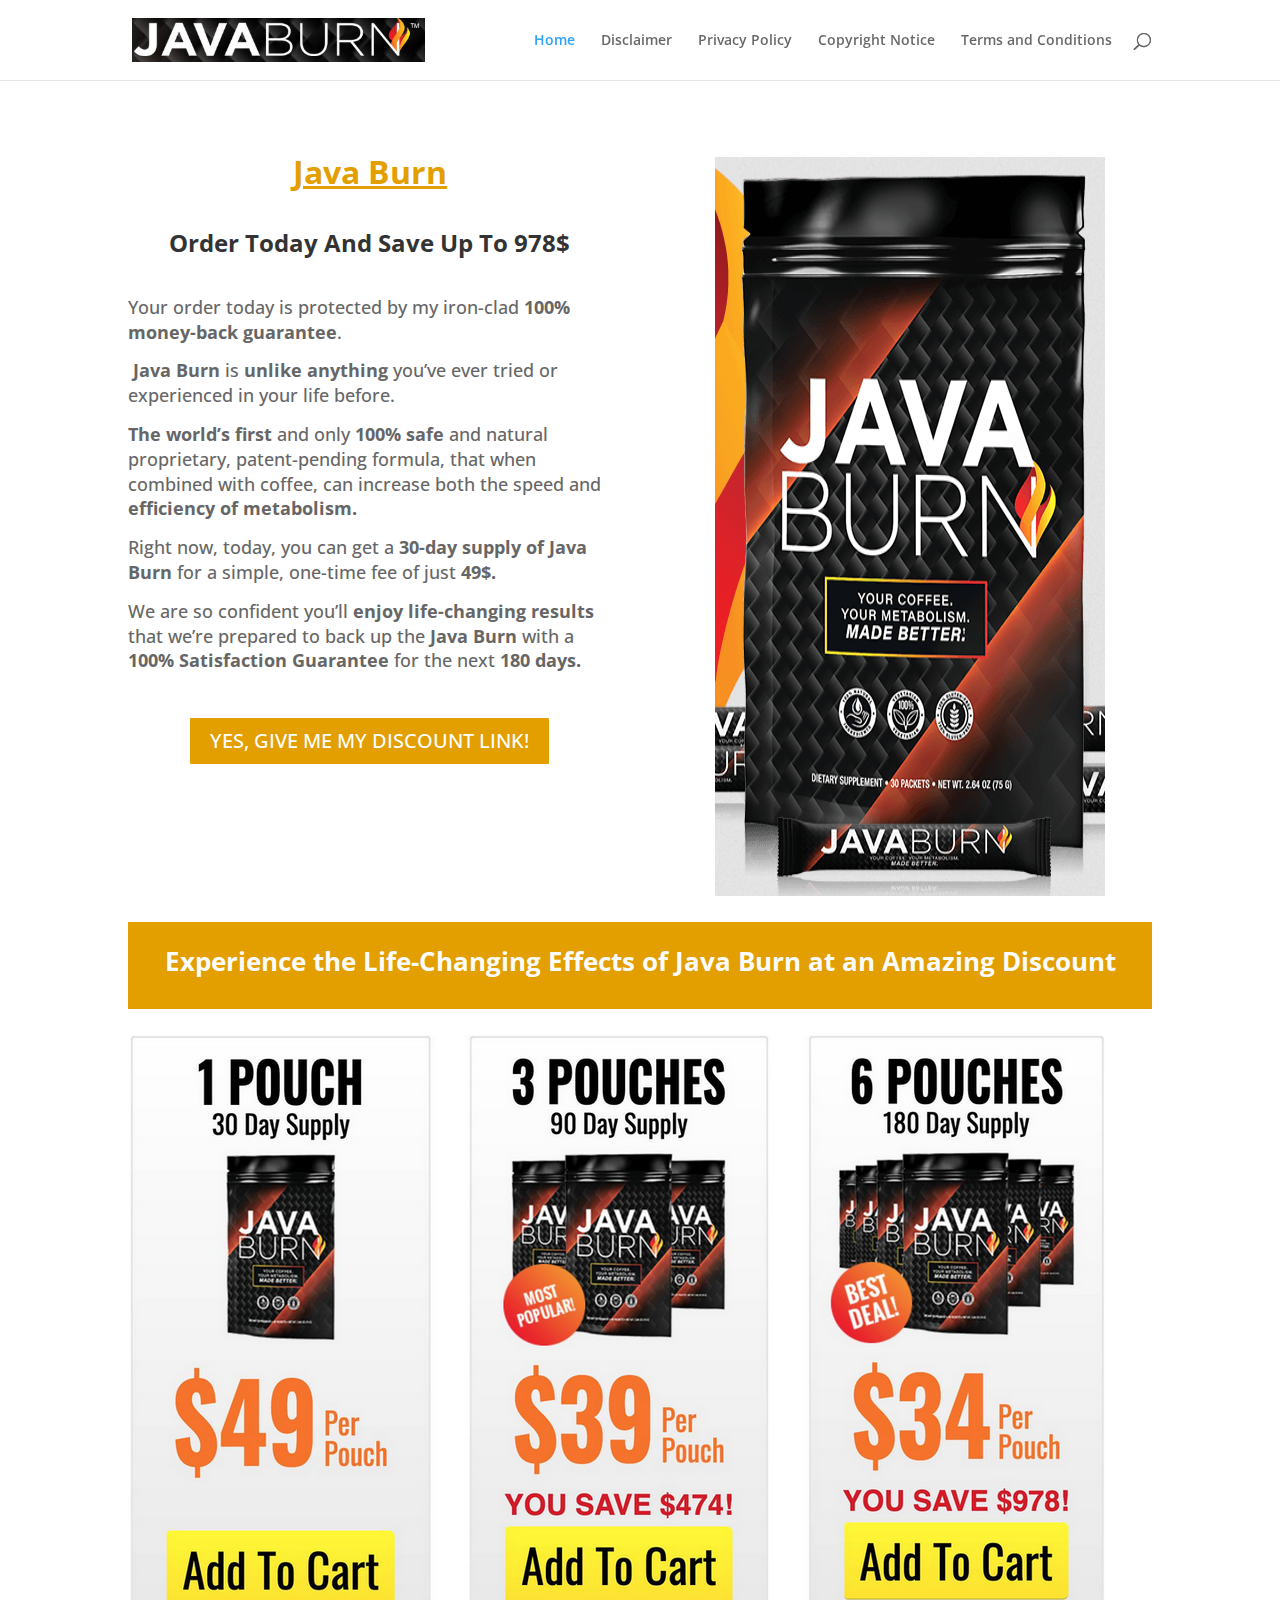
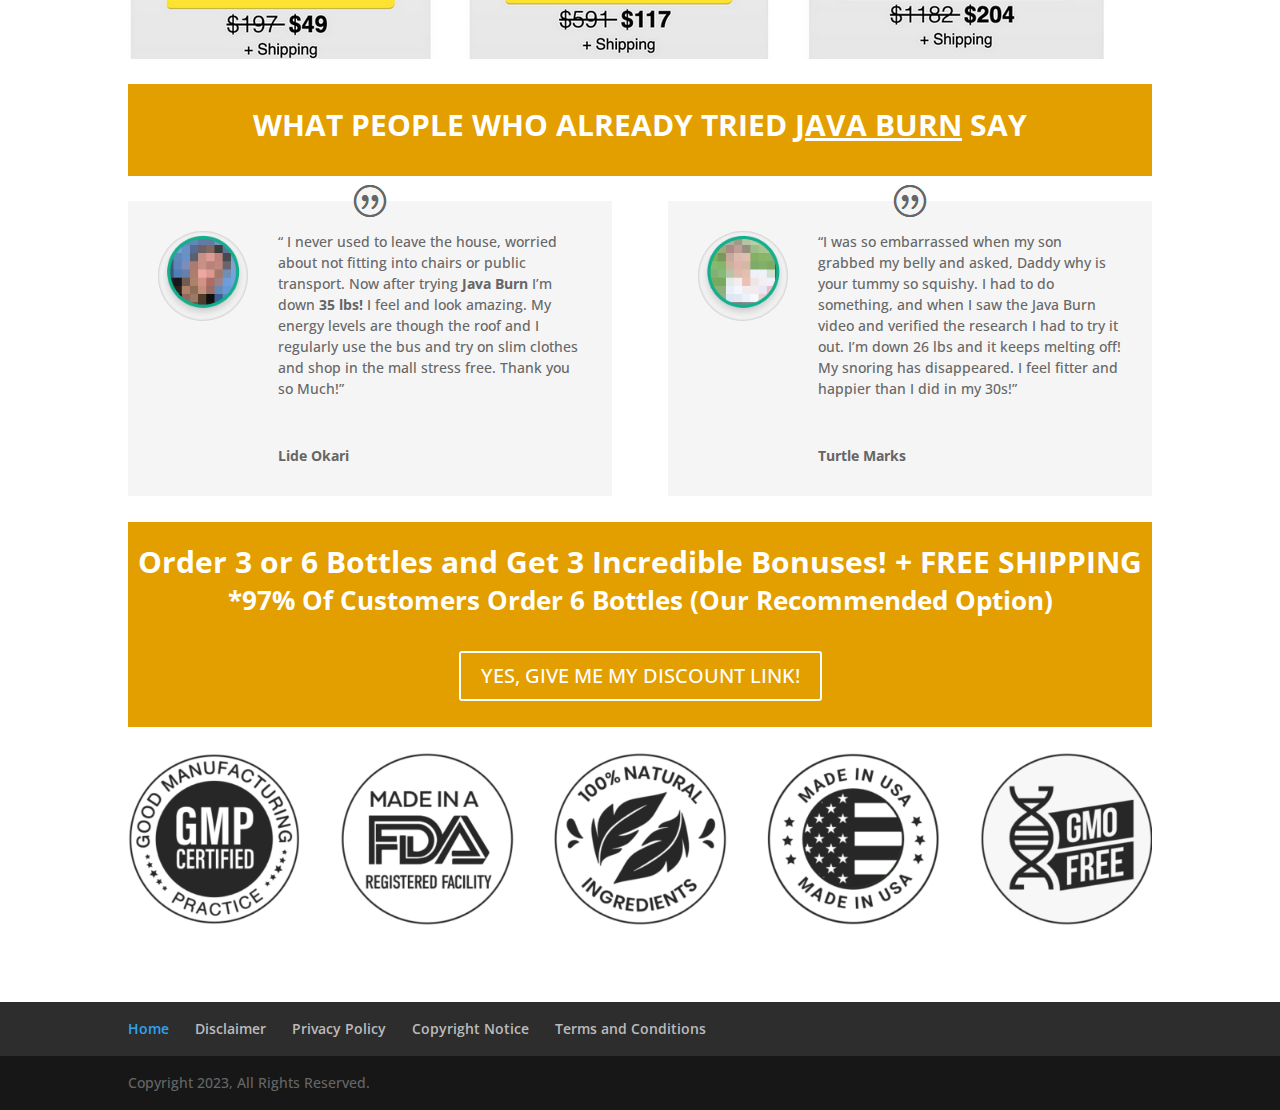
<file: index.html>
<!DOCTYPE html>
<html lang="en-US">
<head>
	<meta charset="UTF-8">
<meta http-equiv="X-UA-Compatible" content="IE=edge">
	<link rel="pingback" href="/xmlrpc.php">

	<script type="text/javascript">document.documentElement.className = 'js';</script>

	<title>User&#039;s blog |</title>
<meta name="robots" content="max-image-preview:large">
<script type="text/javascript">let jqueryParams=[],jQuery=function(r){return jqueryParams=[...jqueryParams,r],jQuery},$=function(r){return jqueryParams=[...jqueryParams,r],$};window.jQuery=jQuery,window.$=jQuery;let customHeadScripts=!1;jQuery.fn=jQuery.prototype={},$.fn=jQuery.prototype={},jQuery.noConflict=function(r){if(window.jQuery)return jQuery=window.jQuery,$=window.jQuery,customHeadScripts=!0,jQuery.noConflict},jQuery.ready=function(r){jqueryParams=[...jqueryParams,r]},$.ready=function(r){jqueryParams=[...jqueryParams,r]},jQuery.load=function(r){jqueryParams=[...jqueryParams,r]},$.load=function(r){jqueryParams=[...jqueryParams,r]},jQuery.fn.ready=function(r){jqueryParams=[...jqueryParams,r]},$.fn.ready=function(r){jqueryParams=[...jqueryParams,r]};</script><link rel="dns-prefetch" href="//fonts.googleapis.com">
<link rel="alternate" type="application/rss+xml" title="User&#039;s blog &raquo; Feed" href="/feed/">
<link rel="alternate" type="application/rss+xml" title="User&#039;s blog &raquo; Comments Feed" href="/comments/feed/">
<meta content="Divi v.4.19.4" name="generator">
<style id="wp-block-library-theme-inline-css" type="text/css">.wp-block-audio figcaption{color:#555;font-size:13px;text-align:center}.is-dark-theme .wp-block-audio figcaption{color:hsla(0,0%,100%,.65)}.wp-block-audio{margin:0 0 1em}.wp-block-code{border:1px solid #ccc;border-radius:4px;font-family:Menlo,Consolas,monaco,monospace;padding:.8em 1em}.wp-block-embed figcaption{color:#555;font-size:13px;text-align:center}.is-dark-theme .wp-block-embed figcaption{color:hsla(0,0%,100%,.65)}.wp-block-embed{margin:0 0 1em}.blocks-gallery-caption{color:#555;font-size:13px;text-align:center}.is-dark-theme .blocks-gallery-caption{color:hsla(0,0%,100%,.65)}.wp-block-image figcaption{color:#555;font-size:13px;text-align:center}.is-dark-theme .wp-block-image figcaption{color:hsla(0,0%,100%,.65)}.wp-block-image{margin:0 0 1em}.wp-block-pullquote{border-top:4px solid;border-bottom:4px solid;margin-bottom:1.75em;color:currentColor}.wp-block-pullquote__citation,.wp-block-pullquote cite,.wp-block-pullquote footer{color:currentColor;text-transform:uppercase;font-size:.8125em;font-style:normal}.wp-block-quote{border-left:.25em solid;margin:0 0 1.75em;padding-left:1em}.wp-block-quote cite,.wp-block-quote footer{color:currentColor;font-size:.8125em;position:relative;font-style:normal}.wp-block-quote.has-text-align-right{border-left:none;border-right:.25em solid;padding-left:0;padding-right:1em}.wp-block-quote.has-text-align-center{border:none;padding-left:0}.wp-block-quote.is-large,.wp-block-quote.is-style-large,.wp-block-quote.is-style-plain{border:none}.wp-block-search .wp-block-search__label{font-weight:700}.wp-block-search__button{border:1px solid #ccc;padding:.375em .625em}:where(.wp-block-group.has-background){padding:1.25em 2.375em}.wp-block-separator.has-css-opacity{opacity:.4}.wp-block-separator{border:none;border-bottom:2px solid;margin-left:auto;margin-right:auto}.wp-block-separator.has-alpha-channel-opacity{opacity:1}.wp-block-separator:not(.is-style-wide):not(.is-style-dots){width:100px}.wp-block-separator.has-background:not(.is-style-dots){border-bottom:none;height:1px}.wp-block-separator.has-background:not(.is-style-wide):not(.is-style-dots){height:2px}.wp-block-table{margin:"0 0 1em 0"}.wp-block-table thead{border-bottom:3px solid}.wp-block-table tfoot{border-top:3px solid}.wp-block-table td,.wp-block-table th{word-break:normal}.wp-block-table figcaption{color:#555;font-size:13px;text-align:center}.is-dark-theme .wp-block-table figcaption{color:hsla(0,0%,100%,.65)}.wp-block-video figcaption{color:#555;font-size:13px;text-align:center}.is-dark-theme .wp-block-video figcaption{color:hsla(0,0%,100%,.65)}.wp-block-video{margin:0 0 1em}.wp-block-template-part.has-background{padding:1.25em 2.375em;margin-top:0;margin-bottom:0}</style>
<style id="global-styles-inline-css" type="text/css">body{--wp--preset--color--black: #000000;--wp--preset--color--cyan-bluish-gray: #abb8c3;--wp--preset--color--white: #ffffff;--wp--preset--color--pale-pink: #f78da7;--wp--preset--color--vivid-red: #cf2e2e;--wp--preset--color--luminous-vivid-orange: #ff6900;--wp--preset--color--luminous-vivid-amber: #fcb900;--wp--preset--color--light-green-cyan: #7bdcb5;--wp--preset--color--vivid-green-cyan: #00d084;--wp--preset--color--pale-cyan-blue: #8ed1fc;--wp--preset--color--vivid-cyan-blue: #0693e3;--wp--preset--color--vivid-purple: #9b51e0;--wp--preset--gradient--vivid-cyan-blue-to-vivid-purple: linear-gradient(135deg,rgba(6,147,227,1) 0%,rgb(155,81,224) 100%);--wp--preset--gradient--light-green-cyan-to-vivid-green-cyan: linear-gradient(135deg,rgb(122,220,180) 0%,rgb(0,208,130) 100%);--wp--preset--gradient--luminous-vivid-amber-to-luminous-vivid-orange: linear-gradient(135deg,rgba(252,185,0,1) 0%,rgba(255,105,0,1) 100%);--wp--preset--gradient--luminous-vivid-orange-to-vivid-red: linear-gradient(135deg,rgba(255,105,0,1) 0%,rgb(207,46,46) 100%);--wp--preset--gradient--very-light-gray-to-cyan-bluish-gray: linear-gradient(135deg,rgb(238,238,238) 0%,rgb(169,184,195) 100%);--wp--preset--gradient--cool-to-warm-spectrum: linear-gradient(135deg,rgb(74,234,220) 0%,rgb(151,120,209) 20%,rgb(207,42,186) 40%,rgb(238,44,130) 60%,rgb(251,105,98) 80%,rgb(254,248,76) 100%);--wp--preset--gradient--blush-light-purple: linear-gradient(135deg,rgb(255,206,236) 0%,rgb(152,150,240) 100%);--wp--preset--gradient--blush-bordeaux: linear-gradient(135deg,rgb(254,205,165) 0%,rgb(254,45,45) 50%,rgb(107,0,62) 100%);--wp--preset--gradient--luminous-dusk: linear-gradient(135deg,rgb(255,203,112) 0%,rgb(199,81,192) 50%,rgb(65,88,208) 100%);--wp--preset--gradient--pale-ocean: linear-gradient(135deg,rgb(255,245,203) 0%,rgb(182,227,212) 50%,rgb(51,167,181) 100%);--wp--preset--gradient--electric-grass: linear-gradient(135deg,rgb(202,248,128) 0%,rgb(113,206,126) 100%);--wp--preset--gradient--midnight: linear-gradient(135deg,rgb(2,3,129) 0%,rgb(40,116,252) 100%);--wp--preset--duotone--dark-grayscale: url('#wp-duotone-dark-grayscale');--wp--preset--duotone--grayscale: url('#wp-duotone-grayscale');--wp--preset--duotone--purple-yellow: url('#wp-duotone-purple-yellow');--wp--preset--duotone--blue-red: url('#wp-duotone-blue-red');--wp--preset--duotone--midnight: url('#wp-duotone-midnight');--wp--preset--duotone--magenta-yellow: url('#wp-duotone-magenta-yellow');--wp--preset--duotone--purple-green: url('#wp-duotone-purple-green');--wp--preset--duotone--blue-orange: url('#wp-duotone-blue-orange');--wp--preset--font-size--small: 13px;--wp--preset--font-size--medium: 20px;--wp--preset--font-size--large: 36px;--wp--preset--font-size--x-large: 42px;--wp--preset--spacing--20: 0.44rem;--wp--preset--spacing--30: 0.67rem;--wp--preset--spacing--40: 1rem;--wp--preset--spacing--50: 1.5rem;--wp--preset--spacing--60: 2.25rem;--wp--preset--spacing--70: 3.38rem;--wp--preset--spacing--80: 5.06rem;}body { margin: 0;--wp--style--global--content-size: 823px;--wp--style--global--wide-size: 1080px; }.wp-site-blocks > .alignleft { float: left; margin-right: 2em; }.wp-site-blocks > .alignright { float: right; margin-left: 2em; }.wp-site-blocks > .aligncenter { justify-content: center; margin-left: auto; margin-right: auto; }:where(.is-layout-flex){gap: 0.5em;}body .is-layout-flow > .alignleft{float: left;margin-inline-start: 0;margin-inline-end: 2em;}body .is-layout-flow > .alignright{float: right;margin-inline-start: 2em;margin-inline-end: 0;}body .is-layout-flow > .aligncenter{margin-left: auto !important;margin-right: auto !important;}body .is-layout-constrained > .alignleft{float: left;margin-inline-start: 0;margin-inline-end: 2em;}body .is-layout-constrained > .alignright{float: right;margin-inline-start: 2em;margin-inline-end: 0;}body .is-layout-constrained > .aligncenter{margin-left: auto !important;margin-right: auto !important;}body .is-layout-constrained > :where(:not(.alignleft):not(.alignright):not(.alignfull)){max-width: var(--wp--style--global--content-size);margin-left: auto !important;margin-right: auto !important;}body .is-layout-constrained > .alignwide{max-width: var(--wp--style--global--wide-size);}body .is-layout-flex{display: flex;}body .is-layout-flex{flex-wrap: wrap;align-items: center;}body .is-layout-flex > *{margin: 0;}body{padding-top: 0px;padding-right: 0px;padding-bottom: 0px;padding-left: 0px;}a:where(:not(.wp-element-button)){text-decoration: underline;}.wp-element-button, .wp-block-button__link{background-color: #32373c;border-width: 0;color: #fff;font-family: inherit;font-size: inherit;line-height: inherit;padding: calc(0.667em + 2px) calc(1.333em + 2px);text-decoration: none;}.has-black-color{color: var(--wp--preset--color--black) !important;}.has-cyan-bluish-gray-color{color: var(--wp--preset--color--cyan-bluish-gray) !important;}.has-white-color{color: var(--wp--preset--color--white) !important;}.has-pale-pink-color{color: var(--wp--preset--color--pale-pink) !important;}.has-vivid-red-color{color: var(--wp--preset--color--vivid-red) !important;}.has-luminous-vivid-orange-color{color: var(--wp--preset--color--luminous-vivid-orange) !important;}.has-luminous-vivid-amber-color{color: var(--wp--preset--color--luminous-vivid-amber) !important;}.has-light-green-cyan-color{color: var(--wp--preset--color--light-green-cyan) !important;}.has-vivid-green-cyan-color{color: var(--wp--preset--color--vivid-green-cyan) !important;}.has-pale-cyan-blue-color{color: var(--wp--preset--color--pale-cyan-blue) !important;}.has-vivid-cyan-blue-color{color: var(--wp--preset--color--vivid-cyan-blue) !important;}.has-vivid-purple-color{color: var(--wp--preset--color--vivid-purple) !important;}.has-black-background-color{background-color: var(--wp--preset--color--black) !important;}.has-cyan-bluish-gray-background-color{background-color: var(--wp--preset--color--cyan-bluish-gray) !important;}.has-white-background-color{background-color: var(--wp--preset--color--white) !important;}.has-pale-pink-background-color{background-color: var(--wp--preset--color--pale-pink) !important;}.has-vivid-red-background-color{background-color: var(--wp--preset--color--vivid-red) !important;}.has-luminous-vivid-orange-background-color{background-color: var(--wp--preset--color--luminous-vivid-orange) !important;}.has-luminous-vivid-amber-background-color{background-color: var(--wp--preset--color--luminous-vivid-amber) !important;}.has-light-green-cyan-background-color{background-color: var(--wp--preset--color--light-green-cyan) !important;}.has-vivid-green-cyan-background-color{background-color: var(--wp--preset--color--vivid-green-cyan) !important;}.has-pale-cyan-blue-background-color{background-color: var(--wp--preset--color--pale-cyan-blue) !important;}.has-vivid-cyan-blue-background-color{background-color: var(--wp--preset--color--vivid-cyan-blue) !important;}.has-vivid-purple-background-color{background-color: var(--wp--preset--color--vivid-purple) !important;}.has-black-border-color{border-color: var(--wp--preset--color--black) !important;}.has-cyan-bluish-gray-border-color{border-color: var(--wp--preset--color--cyan-bluish-gray) !important;}.has-white-border-color{border-color: var(--wp--preset--color--white) !important;}.has-pale-pink-border-color{border-color: var(--wp--preset--color--pale-pink) !important;}.has-vivid-red-border-color{border-color: var(--wp--preset--color--vivid-red) !important;}.has-luminous-vivid-orange-border-color{border-color: var(--wp--preset--color--luminous-vivid-orange) !important;}.has-luminous-vivid-amber-border-color{border-color: var(--wp--preset--color--luminous-vivid-amber) !important;}.has-light-green-cyan-border-color{border-color: var(--wp--preset--color--light-green-cyan) !important;}.has-vivid-green-cyan-border-color{border-color: var(--wp--preset--color--vivid-green-cyan) !important;}.has-pale-cyan-blue-border-color{border-color: var(--wp--preset--color--pale-cyan-blue) !important;}.has-vivid-cyan-blue-border-color{border-color: var(--wp--preset--color--vivid-cyan-blue) !important;}.has-vivid-purple-border-color{border-color: var(--wp--preset--color--vivid-purple) !important;}.has-vivid-cyan-blue-to-vivid-purple-gradient-background{background: var(--wp--preset--gradient--vivid-cyan-blue-to-vivid-purple) !important;}.has-light-green-cyan-to-vivid-green-cyan-gradient-background{background: var(--wp--preset--gradient--light-green-cyan-to-vivid-green-cyan) !important;}.has-luminous-vivid-amber-to-luminous-vivid-orange-gradient-background{background: var(--wp--preset--gradient--luminous-vivid-amber-to-luminous-vivid-orange) !important;}.has-luminous-vivid-orange-to-vivid-red-gradient-background{background: var(--wp--preset--gradient--luminous-vivid-orange-to-vivid-red) !important;}.has-very-light-gray-to-cyan-bluish-gray-gradient-background{background: var(--wp--preset--gradient--very-light-gray-to-cyan-bluish-gray) !important;}.has-cool-to-warm-spectrum-gradient-background{background: var(--wp--preset--gradient--cool-to-warm-spectrum) !important;}.has-blush-light-purple-gradient-background{background: var(--wp--preset--gradient--blush-light-purple) !important;}.has-blush-bordeaux-gradient-background{background: var(--wp--preset--gradient--blush-bordeaux) !important;}.has-luminous-dusk-gradient-background{background: var(--wp--preset--gradient--luminous-dusk) !important;}.has-pale-ocean-gradient-background{background: var(--wp--preset--gradient--pale-ocean) !important;}.has-electric-grass-gradient-background{background: var(--wp--preset--gradient--electric-grass) !important;}.has-midnight-gradient-background{background: var(--wp--preset--gradient--midnight) !important;}.has-small-font-size{font-size: var(--wp--preset--font-size--small) !important;}.has-medium-font-size{font-size: var(--wp--preset--font-size--medium) !important;}.has-large-font-size{font-size: var(--wp--preset--font-size--large) !important;}.has-x-large-font-size{font-size: var(--wp--preset--font-size--x-large) !important;}
.wp-block-navigation a:where(:not(.wp-element-button)){color: inherit;}
:where(.wp-block-columns.is-layout-flex){gap: 2em;}
.wp-block-pullquote{font-size: 1.5em;line-height: 1.6;}</style>
<link rel="stylesheet" id="et-divi-open-sans-css" href="https://fonts.googleapis.com/css?family=Open+Sans:300italic,400italic,600italic,700italic,800italic,400,300,600,700,800&#038;subset=latin,latin-ext&#038;display=swap" type="text/css" media="all">
<style id="divi-style-inline-inline-css" type="text/css">/*!
Theme Name: Divi
Theme URI: http://www.elegantthemes.com/gallery/divi/
Version: 4.19.4
Description: Smart. Flexible. Beautiful. Divi is the most powerful theme in our collection.
Author: Elegant Themes
Author URI: http://www.elegantthemes.com
License: GNU General Public License v2
License URI: http://www.gnu.org/licenses/gpl-2.0.html
*/

a,abbr,acronym,address,applet,b,big,blockquote,body,center,cite,code,dd,del,dfn,div,dl,dt,em,fieldset,font,form,h1,h2,h3,h4,h5,h6,html,i,iframe,img,ins,kbd,label,legend,li,object,ol,p,pre,q,s,samp,small,span,strike,strong,sub,sup,tt,u,ul,var{margin:0;padding:0;border:0;outline:0;font-size:100%;-ms-text-size-adjust:100%;-webkit-text-size-adjust:100%;vertical-align:baseline;background:transparent}body{line-height:1}ol,ul{list-style:none}blockquote,q{quotes:none}blockquote:after,blockquote:before,q:after,q:before{content:"";content:none}blockquote{margin:20px 0 30px;border-left:5px solid;padding-left:20px}:focus{outline:0}del{text-decoration:line-through}pre{overflow:auto;padding:10px}figure{margin:0}table{border-collapse:collapse;border-spacing:0}article,aside,footer,header,hgroup,nav,section{display:block}body{font-family:Open Sans,Arial,sans-serif;font-size:14px;color:#666;background-color:#fff;line-height:1.7em;font-weight:500;-webkit-font-smoothing:antialiased;-moz-osx-font-smoothing:grayscale}body.page-template-page-template-blank-php #page-container{padding-top:0!important}body.et_cover_background{background-size:cover!important;background-position:top!important;background-repeat:no-repeat!important;background-attachment:fixed}a{color:#2ea3f2}a,a:hover{text-decoration:none}p{padding-bottom:1em}p:not(.has-background):last-of-type{padding-bottom:0}p.et_normal_padding{padding-bottom:1em}strong{font-weight:700}cite,em,i{font-style:italic}code,pre{font-family:Courier New,monospace;margin-bottom:10px}ins{text-decoration:none}sub,sup{height:0;line-height:1;position:relative;vertical-align:baseline}sup{bottom:.8em}sub{top:.3em}dl{margin:0 0 1.5em}dl dt{font-weight:700}dd{margin-left:1.5em}blockquote p{padding-bottom:0}embed,iframe,object,video{max-width:100%}h1,h2,h3,h4,h5,h6{color:#333;padding-bottom:10px;line-height:1em;font-weight:500}h1 a,h2 a,h3 a,h4 a,h5 a,h6 a{color:inherit}h1{font-size:30px}h2{font-size:26px}h3{font-size:22px}h4{font-size:18px}h5{font-size:16px}h6{font-size:14px}input{-webkit-appearance:none}input[type=checkbox]{-webkit-appearance:checkbox}input[type=radio]{-webkit-appearance:radio}input.text,input.title,input[type=email],input[type=password],input[type=tel],input[type=text],select,textarea{background-color:#fff;border:1px solid #bbb;padding:2px;color:#4e4e4e}input.text:focus,input.title:focus,input[type=text]:focus,select:focus,textarea:focus{border-color:#2d3940;color:#3e3e3e}input.text,input.title,input[type=text],select,textarea{margin:0}textarea{padding:4px}button,input,select,textarea{font-family:inherit}img{max-width:100%;height:auto}.clear{clear:both}br.clear{margin:0;padding:0}.pagination{clear:both}#et_search_icon:hover,.et-social-icon a:hover,.et_password_protected_form .et_submit_button,.form-submit .et_pb_buttontton.alt.disabled,.nav-single a,.posted_in a{color:#2ea3f2}.et-search-form,blockquote{border-color:#2ea3f2}#main-content{background-color:#fff}.container{width:80%;max-width:1080px;margin:auto;position:relative}body:not(.et-tb) #main-content .container,body:not(.et-tb-has-header) #main-content .container{padding-top:58px}.et_full_width_page #main-content .container:before{display:none}.main_title{margin-bottom:20px}.et_password_protected_form .et_submit_button:hover,.form-submit .et_pb_button:hover{background:rgba(0,0,0,.05)}.et_button_icon_visible .et_pb_button{padding-right:2em;padding-left:.7em}.et_button_icon_visible .et_pb_button:after{opacity:1;margin-left:0}.et_button_left .et_pb_button:hover:after{left:.15em}.et_button_left .et_pb_button:after{margin-left:0;left:1em}.et_button_icon_visible.et_button_left .et_pb_button,.et_button_left .et_pb_button:hover,.et_button_left .et_pb_module .et_pb_button:hover{padding-left:2em;padding-right:.7em}.et_button_icon_visible.et_button_left .et_pb_button:after,.et_button_left .et_pb_button:hover:after{left:.15em}.et_password_protected_form .et_submit_button:hover,.form-submit .et_pb_button:hover{padding:.3em 1em}.et_button_no_icon .et_pb_button:after{display:none}.et_button_no_icon.et_button_icon_visible.et_button_left .et_pb_button,.et_button_no_icon.et_button_left .et_pb_button:hover,.et_button_no_icon .et_pb_button,.et_button_no_icon .et_pb_button:hover{padding:.3em 1em!important}.et_button_custom_icon .et_pb_button:after{line-height:1.7em}.et_button_custom_icon.et_button_icon_visible .et_pb_button:after,.et_button_custom_icon .et_pb_button:hover:after{margin-left:.3em}#left-area .post_format-post-format-gallery .wp-block-gallery:first-of-type{padding:0;margin-bottom:-16px}.entry-content table:not(.variations){border:1px solid #eee;margin:0 0 15px;text-align:left;width:100%}.entry-content thead th,.entry-content tr th{color:#555;font-weight:700;padding:9px 24px}.entry-content tr td{border-top:1px solid #eee;padding:6px 24px}#left-area ul,.entry-content ul,.et-l--body ul,.et-l--footer ul,.et-l--header ul{list-style-type:disc;padding:0 0 23px 1em;line-height:26px}#left-area ol,.entry-content ol,.et-l--body ol,.et-l--footer ol,.et-l--header ol{list-style-type:decimal;list-style-position:inside;padding:0 0 23px;line-height:26px}#left-area ul li ul,.entry-content ul li ol{padding:2px 0 2px 20px}#left-area ol li ul,.entry-content ol li ol,.et-l--body ol li ol,.et-l--footer ol li ol,.et-l--header ol li ol{padding:2px 0 2px 35px}#left-area ul.wp-block-gallery{display:-webkit-box;display:-ms-flexbox;display:flex;-ms-flex-wrap:wrap;flex-wrap:wrap;list-style-type:none;padding:0}#left-area ul.products{padding:0!important;line-height:1.7!important;list-style:none!important}.gallery-item a{display:block}.gallery-caption,.gallery-item a{width:90%}#wpadminbar{z-index:100001}#left-area .post-meta{font-size:14px;padding-bottom:15px}#left-area .post-meta a{text-decoration:none;color:#666}#left-area .et_featured_image{padding-bottom:7px}.single .post{padding-bottom:25px}body.single .et_audio_content{margin-bottom:-6px}.nav-single a{text-decoration:none;color:#2ea3f2;font-size:14px;font-weight:400}.nav-previous{float:left}.nav-next{float:right}.et_password_protected_form p input{background-color:#eee;border:none!important;width:100%!important;border-radius:0!important;font-size:14px;color:#999!important;padding:16px!important;-webkit-box-sizing:border-box;box-sizing:border-box}.et_password_protected_form label{display:none}.et_password_protected_form .et_submit_button{font-family:inherit;display:block;float:right;margin:8px auto 0;cursor:pointer}.post-password-required p.nocomments.container{max-width:100%}.post-password-required p.nocomments.container:before{display:none}.aligncenter,div.post .new-post .aligncenter{display:block;margin-left:auto;margin-right:auto}.wp-caption{border:1px solid #ddd;text-align:center;background-color:#f3f3f3;margin-bottom:10px;max-width:96%;padding:8px}.wp-caption.alignleft{margin:0 30px 20px 0}.wp-caption.alignright{margin:0 0 20px 30px}.wp-caption img{margin:0;padding:0;border:0}.wp-caption p.wp-caption-text{font-size:12px;padding:0 4px 5px;margin:0}.alignright{float:right}.alignleft{float:left}img.alignleft{display:inline;float:left;margin-right:15px}img.alignright{display:inline;float:right;margin-left:15px}.page.et_pb_pagebuilder_layout #main-content{background-color:transparent}body #main-content .et_builder_inner_content>h1,body #main-content .et_builder_inner_content>h2,body #main-content .et_builder_inner_content>h3,body #main-content .et_builder_inner_content>h4,body #main-content .et_builder_inner_content>h5,body #main-content .et_builder_inner_content>h6{line-height:1.4em}body #main-content .et_builder_inner_content>p{line-height:1.7em}.wp-block-pullquote{margin:20px 0 30px}.wp-block-pullquote.has-background blockquote{border-left:none}.wp-block-group.has-background{padding:1.5em 1.5em .5em}@media (min-width:981px){#left-area{width:79.125%;padding-bottom:23px}#main-content .container:before{content:"";position:absolute;top:0;height:100%;width:1px;background-color:#e2e2e2}.et_full_width_page #left-area,.et_no_sidebar #left-area{float:none;width:100%!important}.et_full_width_page #left-area{padding-bottom:0}.et_no_sidebar #main-content .container:before{display:none}}@media (max-width:980px){#page-container{padding-top:80px}.et-tb #page-container,.et-tb-has-header #page-container{padding-top:0!important}#left-area,#sidebar{width:100%!important}#main-content .container:before{display:none!important}.et_full_width_page .et_gallery_item:nth-child(4n+1){clear:none}}@media print{#page-container{padding-top:0!important}}#wp-admin-bar-et-use-visual-builder a:before{font-family:ETmodules!important;content:"\e625";font-size:30px!important;width:28px;margin-top:-3px;color:#974df3!important}#wp-admin-bar-et-use-visual-builder:hover a:before{color:#fff!important}#wp-admin-bar-et-use-visual-builder:hover a,#wp-admin-bar-et-use-visual-builder a:hover{transition:background-color .5s ease;-webkit-transition:background-color .5s ease;-moz-transition:background-color .5s ease;background-color:#7e3bd0!important;color:#fff!important}* html .clearfix,:first-child+html .clearfix{zoom:1}.iphone .et_pb_section_video_bg video::-webkit-media-controls-start-playback-button{display:none!important;-webkit-appearance:none}.et_mobile_device .et_pb_section_parallax .et_pb_parallax_css{background-attachment:scroll}.et-social-facebook a.icon:before{content:"\e093"}.et-social-twitter a.icon:before{content:"\e094"}.et-social-google-plus a.icon:before{content:"\e096"}.et-social-instagram a.icon:before{content:"\e09a"}.et-social-rss a.icon:before{content:"\e09e"}.ai1ec-single-event:after{content:" ";display:table;clear:both}.evcal_event_details .evcal_evdata_cell .eventon_details_shading_bot.eventon_details_shading_bot{z-index:3}.wp-block-divi-layout{margin-bottom:1em}*{-webkit-box-sizing:border-box;box-sizing:border-box}#et-info-email:before,#et-info-phone:before,#et_search_icon:before,.comment-reply-link:after,.et-cart-info span:before,.et-pb-arrow-next:before,.et-pb-arrow-prev:before,.et-social-icon a:before,.et_audio_container .mejs-playpause-button button:before,.et_audio_container .mejs-volume-button button:before,.et_overlay:before,.et_password_protected_form .et_submit_button:after,.et_pb_button:after,.et_pb_contact_reset:after,.et_pb_contact_submit:after,.et_pb_font_icon:before,.et_pb_newsletter_button:after,.et_pb_pricing_table_button:after,.et_pb_promo_button:after,.et_pb_testimonial:before,.et_pb_toggle_title:before,.form-submit .et_pb_button:after,.mobile_menu_bar:before,a.et_pb_more_button:after{font-family:ETmodules!important;speak:none;font-style:normal;font-weight:400;-webkit-font-feature-settings:normal;font-feature-settings:normal;font-variant:normal;text-transform:none;line-height:1;-webkit-font-smoothing:antialiased;-moz-osx-font-smoothing:grayscale;text-shadow:0 0;direction:ltr}.et-pb-icon,.et_pb_custom_button_icon.et_pb_button:after,.et_pb_login .et_pb_custom_button_icon.et_pb_button:after,.et_pb_woo_custom_button_icon .button.et_pb_custom_button_icon.et_pb_button:after,.et_pb_woo_custom_button_icon .button.et_pb_custom_button_icon.et_pb_button:hover:after{content:attr(data-icon)}.et-pb-icon{font-family:ETmodules;speak:none;font-weight:400;-webkit-font-feature-settings:normal;font-feature-settings:normal;font-variant:normal;text-transform:none;line-height:1;-webkit-font-smoothing:antialiased;font-size:96px;font-style:normal;display:inline-block;-webkit-box-sizing:border-box;box-sizing:border-box;direction:ltr}#et-ajax-saving{display:none;-webkit-transition:background .3s,-webkit-box-shadow .3s;transition:background .3s,-webkit-box-shadow .3s;transition:background .3s,box-shadow .3s;transition:background .3s,box-shadow .3s,-webkit-box-shadow .3s;-webkit-box-shadow:rgba(0,139,219,.247059) 0 0 60px;box-shadow:0 0 60px rgba(0,139,219,.247059);position:fixed;top:50%;left:50%;width:50px;height:50px;background:#fff;border-radius:50px;margin:-25px 0 0 -25px;z-index:999999;text-align:center}#et-ajax-saving img{margin:9px}.et-safe-mode-indicator,.et-safe-mode-indicator:focus,.et-safe-mode-indicator:hover{-webkit-box-shadow:0 5px 10px rgba(41,196,169,.15);box-shadow:0 5px 10px rgba(41,196,169,.15);background:#29c4a9;color:#fff;font-size:14px;font-weight:600;padding:12px;line-height:16px;border-radius:3px;position:fixed;bottom:30px;right:30px;z-index:999999;text-decoration:none;font-family:Open Sans,sans-serif;-webkit-font-smoothing:antialiased;-moz-osx-font-smoothing:grayscale}.et_pb_button{font-size:20px;font-weight:500;padding:.3em 1em;line-height:1.7em!important;background-color:transparent;background-size:cover;background-position:50%;background-repeat:no-repeat;border:2px solid;border-radius:3px;-webkit-transition-duration:.2s;transition-duration:.2s;-webkit-transition-property:all!important;transition-property:all!important}.et_pb_button,.et_pb_button_inner{position:relative}.et_pb_button:hover,.et_pb_module .et_pb_button:hover{border:2px solid transparent;padding:.3em 2em .3em .7em}.et_pb_button:hover{background-color:hsla(0,0%,100%,.2)}.et_pb_bg_layout_light.et_pb_button:hover,.et_pb_bg_layout_light .et_pb_button:hover{background-color:rgba(0,0,0,.05)}.et_pb_button:after,.et_pb_button:before{font-size:32px;line-height:1em;content:"\35";opacity:0;position:absolute;margin-left:-1em;-webkit-transition:all .2s;transition:all .2s;text-transform:none;-webkit-font-feature-settings:"kern" off;font-feature-settings:"kern" off;font-variant:none;font-style:normal;font-weight:400;text-shadow:none}.et_pb_button.et_hover_enabled:hover:after,.et_pb_button.et_pb_hovered:hover:after{-webkit-transition:none!important;transition:none!important}.et_pb_button:before{display:none}.et_pb_button:hover:after{opacity:1;margin-left:0}.et_pb_column_1_3 h1,.et_pb_column_1_4 h1,.et_pb_column_1_5 h1,.et_pb_column_1_6 h1,.et_pb_column_2_5 h1{font-size:26px}.et_pb_column_1_3 h2,.et_pb_column_1_4 h2,.et_pb_column_1_5 h2,.et_pb_column_1_6 h2,.et_pb_column_2_5 h2{font-size:23px}.et_pb_column_1_3 h3,.et_pb_column_1_4 h3,.et_pb_column_1_5 h3,.et_pb_column_1_6 h3,.et_pb_column_2_5 h3{font-size:20px}.et_pb_column_1_3 h4,.et_pb_column_1_4 h4,.et_pb_column_1_5 h4,.et_pb_column_1_6 h4,.et_pb_column_2_5 h4{font-size:18px}.et_pb_column_1_3 h5,.et_pb_column_1_4 h5,.et_pb_column_1_5 h5,.et_pb_column_1_6 h5,.et_pb_column_2_5 h5{font-size:16px}.et_pb_column_1_3 h6,.et_pb_column_1_4 h6,.et_pb_column_1_5 h6,.et_pb_column_1_6 h6,.et_pb_column_2_5 h6{font-size:15px}.et_pb_bg_layout_dark,.et_pb_bg_layout_dark h1,.et_pb_bg_layout_dark h2,.et_pb_bg_layout_dark h3,.et_pb_bg_layout_dark h4,.et_pb_bg_layout_dark h5,.et_pb_bg_layout_dark h6{color:#fff!important}.et_pb_module.et_pb_text_align_left{text-align:left}.et_pb_module.et_pb_text_align_center{text-align:center}.et_pb_module.et_pb_text_align_right{text-align:right}.et_pb_module.et_pb_text_align_justified{text-align:justify}.clearfix:after{visibility:hidden;display:block;font-size:0;content:" ";clear:both;height:0}.et_pb_bg_layout_light .et_pb_more_button{color:#2ea3f2}.et_builder_inner_content{position:relative;z-index:1}header .et_builder_inner_content{z-index:2}.et_pb_css_mix_blend_mode_passthrough{mix-blend-mode:unset!important}.et_pb_image_container{margin:-20px -20px 29px}.et_pb_module_inner{position:relative}.et_hover_enabled_preview{z-index:2}.et_hover_enabled:hover{position:relative;z-index:2}.et_pb_all_tabs,.et_pb_module,.et_pb_posts_nav a,.et_pb_tab,.et_pb_with_background{position:relative;background-size:cover;background-position:50%;background-repeat:no-repeat}.et_pb_background_mask,.et_pb_background_pattern{bottom:0;left:0;position:absolute;right:0;top:0}.et_pb_background_mask{background-size:calc(100% + 2px) calc(100% + 2px);background-repeat:no-repeat;background-position:50%;overflow:hidden}.et_pb_background_pattern{background-position:0 0;background-repeat:repeat}.et_pb_with_border{position:relative;border:0 solid #333}.post-password-required .et_pb_row{padding:0;width:100%}.post-password-required .et_password_protected_form{min-height:0}body.et_pb_pagebuilder_layout.et_pb_show_title .post-password-required .et_password_protected_form h1,body:not(.et_pb_pagebuilder_layout) .post-password-required .et_password_protected_form h1{display:none}.et_pb_no_bg{padding:0!important}.et_overlay.et_pb_inline_icon:before,.et_pb_inline_icon:before{content:attr(data-icon)}.et_pb_more_button{color:inherit;text-shadow:none;text-decoration:none;display:inline-block;margin-top:20px}.et_parallax_bg_wrap{overflow:hidden;position:absolute;top:0;right:0;bottom:0;left:0}.et_parallax_bg{background-repeat:no-repeat;background-position:top;background-size:cover;position:absolute;bottom:0;left:0;width:100%;height:100%;display:block}.et_parallax_bg.et_parallax_bg__hover,.et_parallax_bg.et_parallax_bg_phone,.et_parallax_bg.et_parallax_bg_tablet,.et_parallax_gradient.et_parallax_gradient__hover,.et_parallax_gradient.et_parallax_gradient_phone,.et_parallax_gradient.et_parallax_gradient_tablet,.et_pb_section_parallax_hover:hover .et_parallax_bg:not(.et_parallax_bg__hover),.et_pb_section_parallax_hover:hover .et_parallax_gradient:not(.et_parallax_gradient__hover){display:none}.et_pb_section_parallax_hover:hover .et_parallax_bg.et_parallax_bg__hover,.et_pb_section_parallax_hover:hover .et_parallax_gradient.et_parallax_gradient__hover{display:block}.et_parallax_gradient{bottom:0;display:block;left:0;position:absolute;right:0;top:0}.et_pb_module.et_pb_section_parallax,.et_pb_posts_nav a.et_pb_section_parallax,.et_pb_tab.et_pb_section_parallax{position:relative}.et_pb_section_parallax .et_pb_parallax_css,.et_pb_slides .et_parallax_bg.et_pb_parallax_css{background-attachment:fixed}body.et-bfb .et_pb_section_parallax .et_pb_parallax_css,body.et-bfb .et_pb_slides .et_parallax_bg.et_pb_parallax_css{background-attachment:scroll;bottom:auto}.et_pb_section_parallax.et_pb_column .et_pb_module,.et_pb_section_parallax.et_pb_row .et_pb_column,.et_pb_section_parallax.et_pb_row .et_pb_module{z-index:9;position:relative}.et_pb_more_button:hover:after{opacity:1;margin-left:0}.et_pb_preload .et_pb_section_video_bg,.et_pb_preload>div{visibility:hidden}.et_pb_preload,.et_pb_section.et_pb_section_video.et_pb_preload{position:relative;background:#464646!important}.et_pb_preload:before{content:"";position:absolute;top:50%;left:50%;background:url(/wp-content/themes/Divi/includes/builder/styles/images/preloader.gif) no-repeat;border-radius:32px;width:32px;height:32px;margin:-16px 0 0 -16px}.box-shadow-overlay{position:absolute;top:0;left:0;width:100%;height:100%;z-index:10;pointer-events:none}.et_pb_section>.box-shadow-overlay~.et_pb_row{z-index:11}body.safari .section_has_divider{will-change:transform}.et_pb_row>.box-shadow-overlay{z-index:8}.has-box-shadow-overlay{position:relative}.et_clickable{cursor:pointer}.screen-reader-text{border:0;clip:rect(1px,1px,1px,1px);-webkit-clip-path:inset(50%);clip-path:inset(50%);height:1px;margin:-1px;overflow:hidden;padding:0;position:absolute!important;width:1px;word-wrap:normal!important}.et_multi_view_hidden,.et_multi_view_hidden_image{display:none!important}@keyframes multi-view-image-fade{0%{opacity:0}10%{opacity:.1}20%{opacity:.2}30%{opacity:.3}40%{opacity:.4}50%{opacity:.5}60%{opacity:.6}70%{opacity:.7}80%{opacity:.8}90%{opacity:.9}to{opacity:1}}.et_multi_view_image__loading{visibility:hidden}.et_multi_view_image__loaded{-webkit-animation:multi-view-image-fade .5s;animation:multi-view-image-fade .5s}#et-pb-motion-effects-offset-tracker{visibility:hidden!important;opacity:0;position:absolute;top:0;left:0}.et-pb-before-scroll-animation{opacity:0}header.et-l.et-l--header:after{clear:both;display:block;content:""}.et_pb_module{-webkit-animation-timing-function:linear;animation-timing-function:linear;-webkit-animation-duration:.2s;animation-duration:.2s}@-webkit-keyframes fadeBottom{0%{opacity:0;-webkit-transform:translateY(10%);transform:translateY(10%)}to{opacity:1;-webkit-transform:translateY(0);transform:translateY(0)}}@keyframes fadeBottom{0%{opacity:0;-webkit-transform:translateY(10%);transform:translateY(10%)}to{opacity:1;-webkit-transform:translateY(0);transform:translateY(0)}}@-webkit-keyframes fadeLeft{0%{opacity:0;-webkit-transform:translateX(-10%);transform:translateX(-10%)}to{opacity:1;-webkit-transform:translateX(0);transform:translateX(0)}}@keyframes fadeLeft{0%{opacity:0;-webkit-transform:translateX(-10%);transform:translateX(-10%)}to{opacity:1;-webkit-transform:translateX(0);transform:translateX(0)}}@-webkit-keyframes fadeRight{0%{opacity:0;-webkit-transform:translateX(10%);transform:translateX(10%)}to{opacity:1;-webkit-transform:translateX(0);transform:translateX(0)}}@keyframes fadeRight{0%{opacity:0;-webkit-transform:translateX(10%);transform:translateX(10%)}to{opacity:1;-webkit-transform:translateX(0);transform:translateX(0)}}@-webkit-keyframes fadeTop{0%{opacity:0;-webkit-transform:translateY(-10%);transform:translateY(-10%)}to{opacity:1;-webkit-transform:translateX(0);transform:translateX(0)}}@keyframes fadeTop{0%{opacity:0;-webkit-transform:translateY(-10%);transform:translateY(-10%)}to{opacity:1;-webkit-transform:translateX(0);transform:translateX(0)}}@-webkit-keyframes fadeIn{0%{opacity:0}to{opacity:1}}@keyframes fadeIn{0%{opacity:0}to{opacity:1}}.et-waypoint:not(.et_pb_counters){opacity:0}@media (min-width:981px){.et_pb_section.et_section_specialty div.et_pb_row .et_pb_column .et_pb_column .et_pb_module.et-last-child,.et_pb_section.et_section_specialty div.et_pb_row .et_pb_column .et_pb_column .et_pb_module:last-child,.et_pb_section.et_section_specialty div.et_pb_row .et_pb_column .et_pb_row_inner .et_pb_column .et_pb_module.et-last-child,.et_pb_section.et_section_specialty div.et_pb_row .et_pb_column .et_pb_row_inner .et_pb_column .et_pb_module:last-child,.et_pb_section div.et_pb_row .et_pb_column .et_pb_module.et-last-child,.et_pb_section div.et_pb_row .et_pb_column .et_pb_module:last-child{margin-bottom:0}}@media (max-width:980px){.et_overlay.et_pb_inline_icon_tablet:before,.et_pb_inline_icon_tablet:before{content:attr(data-icon-tablet)}.et_parallax_bg.et_parallax_bg_tablet_exist,.et_parallax_gradient.et_parallax_gradient_tablet_exist{display:none}.et_parallax_bg.et_parallax_bg_tablet,.et_parallax_gradient.et_parallax_gradient_tablet{display:block}.et_pb_column .et_pb_module{margin-bottom:30px}.et_pb_row .et_pb_column .et_pb_module.et-last-child,.et_pb_row .et_pb_column .et_pb_module:last-child,.et_section_specialty .et_pb_row .et_pb_column .et_pb_module.et-last-child,.et_section_specialty .et_pb_row .et_pb_column .et_pb_module:last-child{margin-bottom:0}.et_pb_more_button{display:inline-block!important}.et_pb_bg_layout_light_tablet.et_pb_button,.et_pb_bg_layout_light_tablet.et_pb_module.et_pb_button,.et_pb_bg_layout_light_tablet .et_pb_more_button{color:#2ea3f2}.et_pb_bg_layout_light_tablet .et_pb_forgot_password a{color:#666}.et_pb_bg_layout_light_tablet h1,.et_pb_bg_layout_light_tablet h2,.et_pb_bg_layout_light_tablet h3,.et_pb_bg_layout_light_tablet h4,.et_pb_bg_layout_light_tablet h5,.et_pb_bg_layout_light_tablet h6{color:#333!important}.et_pb_module .et_pb_bg_layout_light_tablet.et_pb_button{color:#2ea3f2!important}.et_pb_bg_layout_light_tablet{color:#666!important}.et_pb_bg_layout_dark_tablet,.et_pb_bg_layout_dark_tablet h1,.et_pb_bg_layout_dark_tablet h2,.et_pb_bg_layout_dark_tablet h3,.et_pb_bg_layout_dark_tablet h4,.et_pb_bg_layout_dark_tablet h5,.et_pb_bg_layout_dark_tablet h6{color:#fff!important}.et_pb_bg_layout_dark_tablet.et_pb_button,.et_pb_bg_layout_dark_tablet.et_pb_module.et_pb_button,.et_pb_bg_layout_dark_tablet .et_pb_more_button{color:inherit}.et_pb_bg_layout_dark_tablet .et_pb_forgot_password a{color:#fff}.et_pb_module.et_pb_text_align_left-tablet{text-align:left}.et_pb_module.et_pb_text_align_center-tablet{text-align:center}.et_pb_module.et_pb_text_align_right-tablet{text-align:right}.et_pb_module.et_pb_text_align_justified-tablet{text-align:justify}}@media (max-width:767px){.et_pb_more_button{display:inline-block!important}.et_overlay.et_pb_inline_icon_phone:before,.et_pb_inline_icon_phone:before{content:attr(data-icon-phone)}.et_parallax_bg.et_parallax_bg_phone_exist,.et_parallax_gradient.et_parallax_gradient_phone_exist{display:none}.et_parallax_bg.et_parallax_bg_phone,.et_parallax_gradient.et_parallax_gradient_phone{display:block}.et-hide-mobile{display:none!important}.et_pb_bg_layout_light_phone.et_pb_button,.et_pb_bg_layout_light_phone.et_pb_module.et_pb_button,.et_pb_bg_layout_light_phone .et_pb_more_button{color:#2ea3f2}.et_pb_bg_layout_light_phone .et_pb_forgot_password a{color:#666}.et_pb_bg_layout_light_phone h1,.et_pb_bg_layout_light_phone h2,.et_pb_bg_layout_light_phone h3,.et_pb_bg_layout_light_phone h4,.et_pb_bg_layout_light_phone h5,.et_pb_bg_layout_light_phone h6{color:#333!important}.et_pb_module .et_pb_bg_layout_light_phone.et_pb_button{color:#2ea3f2!important}.et_pb_bg_layout_light_phone{color:#666!important}.et_pb_bg_layout_dark_phone,.et_pb_bg_layout_dark_phone h1,.et_pb_bg_layout_dark_phone h2,.et_pb_bg_layout_dark_phone h3,.et_pb_bg_layout_dark_phone h4,.et_pb_bg_layout_dark_phone h5,.et_pb_bg_layout_dark_phone h6{color:#fff!important}.et_pb_bg_layout_dark_phone.et_pb_button,.et_pb_bg_layout_dark_phone.et_pb_module.et_pb_button,.et_pb_bg_layout_dark_phone .et_pb_more_button{color:inherit}.et_pb_module .et_pb_bg_layout_dark_phone.et_pb_button{color:#fff!important}.et_pb_bg_layout_dark_phone .et_pb_forgot_password a{color:#fff}.et_pb_module.et_pb_text_align_left-phone{text-align:left}.et_pb_module.et_pb_text_align_center-phone{text-align:center}.et_pb_module.et_pb_text_align_right-phone{text-align:right}.et_pb_module.et_pb_text_align_justified-phone{text-align:justify}}@media (max-width:479px){a.et_pb_more_button{display:block}}@media (min-width:768px) and (max-width:980px){[data-et-multi-view-load-tablet-hidden=true]:not(.et_multi_view_swapped){display:none!important}}@media (max-width:767px){[data-et-multi-view-load-phone-hidden=true]:not(.et_multi_view_swapped){display:none!important}}.et_pb_menu.et_pb_menu--style-inline_centered_logo .et_pb_menu__menu nav ul{-webkit-box-pack:center;-ms-flex-pack:center;justify-content:center}@-webkit-keyframes multi-view-image-fade{0%{-webkit-transform:scale(1);transform:scale(1);opacity:1}50%{-webkit-transform:scale(1.01);transform:scale(1.01);opacity:1}to{-webkit-transform:scale(1);transform:scale(1);opacity:1}}</style>
<style id="divi-dynamic-critical-inline-css" type="text/css">@font-face{font-family:ETmodules;font-display:block;src:url(/wp-content/themes/Divi/core/admin/fonts/modules/base/modules.eot);src:url(/wp-content/themes/Divi/core/admin/fonts/modules/base/modules.eot?#iefix) format("embedded-opentype"),url(/wp-content/themes/Divi/core/admin/fonts/modules/base/modules.ttf) format("truetype"),url(/wp-content/themes/Divi/core/admin/fonts/modules/base/modules.woff) format("woff"),url(/wp-content/themes/Divi/core/admin/fonts/modules/base/modules.svg#ETmodules) format("svg");font-weight:400;font-style:normal}
@media (min-width:981px){.et_pb_gutters3 .et_pb_column,.et_pb_gutters3.et_pb_row .et_pb_column{margin-right:5.5%}.et_pb_gutters3 .et_pb_column_4_4,.et_pb_gutters3.et_pb_row .et_pb_column_4_4{width:100%}.et_pb_gutters3 .et_pb_column_4_4 .et_pb_module,.et_pb_gutters3.et_pb_row .et_pb_column_4_4 .et_pb_module{margin-bottom:2.75%}.et_pb_gutters3 .et_pb_column_3_4,.et_pb_gutters3.et_pb_row .et_pb_column_3_4{width:73.625%}.et_pb_gutters3 .et_pb_column_3_4 .et_pb_module,.et_pb_gutters3.et_pb_row .et_pb_column_3_4 .et_pb_module{margin-bottom:3.735%}.et_pb_gutters3 .et_pb_column_2_3,.et_pb_gutters3.et_pb_row .et_pb_column_2_3{width:64.833%}.et_pb_gutters3 .et_pb_column_2_3 .et_pb_module,.et_pb_gutters3.et_pb_row .et_pb_column_2_3 .et_pb_module{margin-bottom:4.242%}.et_pb_gutters3 .et_pb_column_3_5,.et_pb_gutters3.et_pb_row .et_pb_column_3_5{width:57.8%}.et_pb_gutters3 .et_pb_column_3_5 .et_pb_module,.et_pb_gutters3.et_pb_row .et_pb_column_3_5 .et_pb_module{margin-bottom:4.758%}.et_pb_gutters3 .et_pb_column_1_2,.et_pb_gutters3.et_pb_row .et_pb_column_1_2{width:47.25%}.et_pb_gutters3 .et_pb_column_1_2 .et_pb_module,.et_pb_gutters3.et_pb_row .et_pb_column_1_2 .et_pb_module{margin-bottom:5.82%}.et_pb_gutters3 .et_pb_column_2_5,.et_pb_gutters3.et_pb_row .et_pb_column_2_5{width:36.7%}.et_pb_gutters3 .et_pb_column_2_5 .et_pb_module,.et_pb_gutters3.et_pb_row .et_pb_column_2_5 .et_pb_module{margin-bottom:7.493%}.et_pb_gutters3 .et_pb_column_1_3,.et_pb_gutters3.et_pb_row .et_pb_column_1_3{width:29.6667%}.et_pb_gutters3 .et_pb_column_1_3 .et_pb_module,.et_pb_gutters3.et_pb_row .et_pb_column_1_3 .et_pb_module{margin-bottom:9.27%}.et_pb_gutters3 .et_pb_column_1_4,.et_pb_gutters3.et_pb_row .et_pb_column_1_4{width:20.875%}.et_pb_gutters3 .et_pb_column_1_4 .et_pb_module,.et_pb_gutters3.et_pb_row .et_pb_column_1_4 .et_pb_module{margin-bottom:13.174%}.et_pb_gutters3 .et_pb_column_1_5,.et_pb_gutters3.et_pb_row .et_pb_column_1_5{width:15.6%}.et_pb_gutters3 .et_pb_column_1_5 .et_pb_module,.et_pb_gutters3.et_pb_row .et_pb_column_1_5 .et_pb_module{margin-bottom:17.628%}.et_pb_gutters3 .et_pb_column_1_6,.et_pb_gutters3.et_pb_row .et_pb_column_1_6{width:12.0833%}.et_pb_gutters3 .et_pb_column_1_6 .et_pb_module,.et_pb_gutters3.et_pb_row .et_pb_column_1_6 .et_pb_module{margin-bottom:22.759%}.et_pb_gutters3 .et_full_width_page.woocommerce-page ul.products li.product{width:20.875%;margin-right:5.5%;margin-bottom:5.5%}.et_pb_gutters3.et_left_sidebar.woocommerce-page #main-content ul.products li.product,.et_pb_gutters3.et_right_sidebar.woocommerce-page #main-content ul.products li.product{width:28.353%;margin-right:7.47%}.et_pb_gutters3.et_left_sidebar.woocommerce-page #main-content ul.products.columns-1 li.product,.et_pb_gutters3.et_right_sidebar.woocommerce-page #main-content ul.products.columns-1 li.product{width:100%;margin-right:0}.et_pb_gutters3.et_left_sidebar.woocommerce-page #main-content ul.products.columns-2 li.product,.et_pb_gutters3.et_right_sidebar.woocommerce-page #main-content ul.products.columns-2 li.product{width:48%;margin-right:4%}.et_pb_gutters3.et_left_sidebar.woocommerce-page #main-content ul.products.columns-2 li:nth-child(2n+2),.et_pb_gutters3.et_right_sidebar.woocommerce-page #main-content ul.products.columns-2 li:nth-child(2n+2){margin-right:0}.et_pb_gutters3.et_left_sidebar.woocommerce-page #main-content ul.products.columns-2 li:nth-child(3n+1),.et_pb_gutters3.et_right_sidebar.woocommerce-page #main-content ul.products.columns-2 li:nth-child(3n+1){clear:none}}
#et-secondary-menu li,#top-menu li{word-wrap:break-word}.nav li ul,.et_mobile_menu{border-color:#2EA3F2}.mobile_menu_bar:before,.mobile_menu_bar:after,#top-menu li.current-menu-ancestor>a,#top-menu li.current-menu-item>a{color:#2EA3F2}#main-header{-webkit-transition:background-color 0.4s, color 0.4s, opacity 0.4s ease-in-out, -webkit-transform 0.4s;transition:background-color 0.4s, color 0.4s, opacity 0.4s ease-in-out, -webkit-transform 0.4s;transition:background-color 0.4s, color 0.4s, transform 0.4s, opacity 0.4s ease-in-out;transition:background-color 0.4s, color 0.4s, transform 0.4s, opacity 0.4s ease-in-out, -webkit-transform 0.4s}#main-header.et-disabled-animations *{-webkit-transition-duration:0s !important;transition-duration:0s !important}.container{text-align:left;position:relative}.et_fixed_nav.et_show_nav #page-container{padding-top:80px}.et_fixed_nav.et_show_nav.et-tb #page-container,.et_fixed_nav.et_show_nav.et-tb-has-header #page-container{padding-top:0 !important}.et_fixed_nav.et_show_nav.et_secondary_nav_enabled #page-container{padding-top:111px}.et_fixed_nav.et_show_nav.et_secondary_nav_enabled.et_header_style_centered #page-container{padding-top:177px}.et_fixed_nav.et_show_nav.et_header_style_centered #page-container{padding-top:147px}.et_fixed_nav #main-header{position:fixed}.et-cloud-item-editor #page-container{padding-top:0 !important}.et_header_style_left #et-top-navigation{padding-top:33px}.et_header_style_left #et-top-navigation nav>ul>li>a{padding-bottom:33px}.et_header_style_left .logo_container{position:absolute;height:100%;width:100%}.et_header_style_left #et-top-navigation .mobile_menu_bar{padding-bottom:24px}.et_hide_search_icon #et_top_search{display:none !important}#logo{width:auto;-webkit-transition:all 0.4s ease-in-out;transition:all 0.4s ease-in-out;margin-bottom:0;max-height:54%;display:inline-block;float:none;vertical-align:middle;-webkit-transform:translate3d(0, 0, 0)}.et_pb_svg_logo #logo{height:54%}.logo_container{-webkit-transition:all 0.4s ease-in-out;transition:all 0.4s ease-in-out}span.logo_helper{display:inline-block;height:100%;vertical-align:middle;width:0}.safari .centered-inline-logo-wrap{-webkit-transform:translate3d(0, 0, 0);-webkit-transition:all 0.4s ease-in-out;transition:all 0.4s ease-in-out}#et-define-logo-wrap img{width:100%}.gecko #et-define-logo-wrap.svg-logo{position:relative !important}#top-menu-nav,#top-menu{line-height:0}#et-top-navigation{font-weight:600}.et_fixed_nav #et-top-navigation{-webkit-transition:all 0.4s ease-in-out;transition:all 0.4s ease-in-out}.et-cart-info span:before{content:"\e07a";margin-right:10px;position:relative}nav#top-menu-nav,#top-menu,nav.et-menu-nav,.et-menu{float:left}#top-menu li{display:inline-block;font-size:14px;padding-right:22px}#top-menu>li:last-child{padding-right:0}.et_fullwidth_nav.et_non_fixed_nav.et_header_style_left #top-menu>li:last-child>ul.sub-menu{right:0}#top-menu a{color:rgba(0,0,0,0.6);text-decoration:none;display:block;position:relative;-webkit-transition:opacity 0.4s ease-in-out, background-color 0.4s ease-in-out;transition:opacity 0.4s ease-in-out, background-color 0.4s ease-in-out}#top-menu-nav>ul>li>a:hover{opacity:0.7;-webkit-transition:all 0.4s ease-in-out;transition:all 0.4s ease-in-out}#et_search_icon:before{content:"\55";font-size:17px;left:0;position:absolute;top:-3px}#et_search_icon:hover{cursor:pointer}#et_top_search{float:right;margin:3px 0 0 22px;position:relative;display:block;width:18px}#et_top_search.et_search_opened{position:absolute;width:100%}.et-search-form{top:0;bottom:0;right:0;position:absolute;z-index:1000;width:100%}.et-search-form input{width:90%;border:none;color:#333;position:absolute;top:0;bottom:0;right:30px;margin:auto;background:transparent}.et-search-form .et-search-field::-ms-clear{width:0;height:0;display:none}.et_search_form_container{-webkit-animation:none;animation:none;-o-animation:none}.container.et_search_form_container{position:relative;opacity:0;height:1px}.container.et_search_form_container.et_pb_search_visible{z-index:999;-webkit-animation:fadeInTop 1s 1 cubic-bezier(0.77, 0, 0.175, 1);animation:fadeInTop 1s 1 cubic-bezier(0.77, 0, 0.175, 1)}.et_pb_search_visible.et_pb_no_animation{opacity:1}.et_pb_search_form_hidden{-webkit-animation:fadeOutTop 1s 1 cubic-bezier(0.77, 0, 0.175, 1);animation:fadeOutTop 1s 1 cubic-bezier(0.77, 0, 0.175, 1)}span.et_close_search_field{display:block;width:30px;height:30px;z-index:99999;position:absolute;right:0;cursor:pointer;top:0;bottom:0;margin:auto}span.et_close_search_field:after{font-family:'ETmodules';content:'\4d';speak:none;font-weight:normal;font-variant:normal;text-transform:none;line-height:1;-webkit-font-smoothing:antialiased;font-size:32px;display:inline-block;-webkit-box-sizing:border-box;box-sizing:border-box}.container.et_menu_container{z-index:99}.container.et_search_form_container.et_pb_search_form_hidden{z-index:1 !important}.et_search_outer{width:100%;overflow:hidden;position:absolute;top:0}.container.et_pb_menu_hidden{z-index:-1}form.et-search-form{background:rgba(0,0,0,0) !important}input[type="search"]::-webkit-search-cancel-button{-webkit-appearance:none}.et-cart-info{color:inherit}#et-top-navigation .et-cart-info{float:left;margin:-2px 0 0 22px;font-size:16px}#et-top-navigation{float:right}#top-menu li li{padding:0 20px;margin:0}#top-menu li li a{padding:6px 20px;width:200px}.nav li.et-touch-hover>ul{opacity:1;visibility:visible}#top-menu .menu-item-has-children>a:first-child:after,#et-secondary-nav .menu-item-has-children>a:first-child:after{font-family:'ETmodules';content:"3";font-size:16px;position:absolute;right:0;top:0;font-weight:800}#top-menu .menu-item-has-children>a:first-child,#et-secondary-nav .menu-item-has-children>a:first-child{padding-right:20px}#top-menu li .menu-item-has-children>a:first-child{padding-right:40px}#top-menu li .menu-item-has-children>a:first-child:after{right:20px;top:6px}#top-menu li.mega-menu{position:inherit}#top-menu li.mega-menu>ul{padding:30px 20px;position:absolute !important;width:100%;left:0 !important}#top-menu li.mega-menu ul li{margin:0;float:left !important;display:block !important;padding:0 !important}#top-menu li.mega-menu>ul>li:nth-of-type(4n){clear:right}#top-menu li.mega-menu>ul>li:nth-of-type(4n+1){clear:left}#top-menu li.mega-menu ul li li{width:100%}#top-menu li.mega-menu li>ul{-webkit-animation:none !important;animation:none !important;padding:0px;border:none;left:auto;top:auto;width:90% !important;position:relative;-webkit-box-shadow:none;box-shadow:none}#top-menu li.mega-menu li ul{visibility:visible;opacity:1;display:none}#top-menu li.mega-menu.et-hover li ul{display:block}#top-menu li.mega-menu.et-hover>ul{opacity:1 !important;visibility:visible !important}#top-menu li.mega-menu>ul>li>a{width:90%;padding:0 20px 10px}#top-menu li.mega-menu>ul>li>a:first-child{padding-top:0 !important;font-weight:bold;border-bottom:1px solid rgba(0,0,0,0.03)}#top-menu li.mega-menu>ul>li>a:first-child:hover{background-color:transparent !important}#top-menu li.mega-menu li>a{width:100%}#top-menu li.mega-menu.mega-menu-parent li li,#top-menu li.mega-menu.mega-menu-parent li>a{width:100% !important}#top-menu li.mega-menu.mega-menu-parent li>.sub-menu{float:left;width:100% !important}#top-menu li.mega-menu>ul>li{width:25%;margin:0}#top-menu li.mega-menu.mega-menu-parent-3>ul>li{width:33.33%}#top-menu li.mega-menu.mega-menu-parent-2>ul>li{width:50%}#top-menu li.mega-menu.mega-menu-parent-1>ul>li{width:100%}#top-menu li.mega-menu .menu-item-has-children>a:first-child:after{display:none}#top-menu li.mega-menu>ul>li>ul>li{width:100%;margin:0}#et_mobile_nav_menu{float:right;display:none}.mobile_menu_bar{position:relative;display:block;line-height:0}.mobile_menu_bar:before,.et_toggle_slide_menu:after{content:"\61";font-size:32px;left:0;position:relative;top:0;cursor:pointer}.mobile_nav .select_page{display:none}.et_pb_menu_hidden #top-menu,.et_pb_menu_hidden #et_search_icon:before,.et_pb_menu_hidden .et-cart-info{opacity:0;-webkit-animation:fadeOutBottom 1s 1 cubic-bezier(0.77, 0, 0.175, 1);animation:fadeOutBottom 1s 1 cubic-bezier(0.77, 0, 0.175, 1)}.et_pb_menu_visible #top-menu,.et_pb_menu_visible #et_search_icon:before,.et_pb_menu_visible .et-cart-info{z-index:99;opacity:1;-webkit-animation:fadeInBottom 1s 1 cubic-bezier(0.77, 0, 0.175, 1);animation:fadeInBottom 1s 1 cubic-bezier(0.77, 0, 0.175, 1)}.et_pb_menu_hidden #top-menu,.et_pb_menu_hidden #et_search_icon:before,.et_pb_menu_hidden .mobile_menu_bar{opacity:0;-webkit-animation:fadeOutBottom 1s 1 cubic-bezier(0.77, 0, 0.175, 1);animation:fadeOutBottom 1s 1 cubic-bezier(0.77, 0, 0.175, 1)}.et_pb_menu_visible #top-menu,.et_pb_menu_visible #et_search_icon:before,.et_pb_menu_visible .mobile_menu_bar{z-index:99;opacity:1;-webkit-animation:fadeInBottom 1s 1 cubic-bezier(0.77, 0, 0.175, 1);animation:fadeInBottom 1s 1 cubic-bezier(0.77, 0, 0.175, 1)}.et_pb_no_animation #top-menu,.et_pb_no_animation #et_search_icon:before,.et_pb_no_animation .mobile_menu_bar,.et_pb_no_animation.et_search_form_container{animation:none !important;-o-animation:none !important;-webkit-animation:none !important;-moz-animation:none !important}body.admin-bar.et_fixed_nav #main-header{top:32px}body.et-wp-pre-3_8.admin-bar.et_fixed_nav #main-header{top:28px}body.et_fixed_nav.et_secondary_nav_enabled #main-header{top:30px}body.admin-bar.et_fixed_nav.et_secondary_nav_enabled #main-header{top:63px}@media all and (min-width: 981px){.et_hide_primary_logo #main-header:not(.et-fixed-header) .logo_container,.et_hide_fixed_logo #main-header.et-fixed-header .logo_container{height:0;opacity:0;-webkit-transition:all 0.4s ease-in-out;transition:all 0.4s ease-in-out}.et_hide_primary_logo #main-header:not(.et-fixed-header) .centered-inline-logo-wrap,.et_hide_fixed_logo #main-header.et-fixed-header .centered-inline-logo-wrap{height:0;opacity:0;padding:0}.et-animated-content#page-container{-webkit-transition:margin-top 0.4s ease-in-out;transition:margin-top 0.4s ease-in-out}.et_hide_nav #page-container{-webkit-transition:none;transition:none}.et_fullwidth_nav .et-search-form,.et_fullwidth_nav .et_close_search_field{right:30px}#main-header.et-fixed-header{-webkit-box-shadow:0 0 7px rgba(0,0,0,0.1) !important;box-shadow:0 0 7px rgba(0,0,0,0.1) !important}.et_header_style_left .et-fixed-header #et-top-navigation{padding-top:20px}.et_header_style_left .et-fixed-header #et-top-navigation nav>ul>li>a{padding-bottom:20px}.et_hide_nav.et_fixed_nav #main-header{opacity:0}.et_hide_nav.et_fixed_nav .et-fixed-header#main-header{-webkit-transform:translateY(0px) !important;transform:translateY(0px) !important;opacity:1}.et_hide_nav .centered-inline-logo-wrap,.et_hide_nav.et_fixed_nav #main-header,.et_hide_nav.et_fixed_nav #main-header,.et_hide_nav .centered-inline-logo-wrap{-webkit-transition-duration:.7s;transition-duration:.7s}.et_hide_nav #page-container{padding-top:0 !important}.et_primary_nav_dropdown_animation_fade #et-top-navigation ul li:hover>ul,.et_secondary_nav_dropdown_animation_fade #et-secondary-nav li:hover>ul{-webkit-transition:all .2s ease-in-out;transition:all .2s ease-in-out}.et_primary_nav_dropdown_animation_slide #et-top-navigation ul li:hover>ul,.et_secondary_nav_dropdown_animation_slide #et-secondary-nav li:hover>ul{-webkit-animation:fadeLeft .4s ease-in-out;animation:fadeLeft .4s ease-in-out}.et_primary_nav_dropdown_animation_expand #et-top-navigation ul li:hover>ul,.et_secondary_nav_dropdown_animation_expand #et-secondary-nav li:hover>ul{-webkit-transform-origin:0 0;transform-origin:0 0;-webkit-animation:Grow .4s ease-in-out;animation:Grow .4s ease-in-out;-webkit-backface-visibility:visible !important;backface-visibility:visible !important}.et_primary_nav_dropdown_animation_flip #et-top-navigation ul li ul li:hover>ul,.et_secondary_nav_dropdown_animation_flip #et-secondary-nav ul li:hover>ul{-webkit-animation:flipInX .6s ease-in-out;animation:flipInX .6s ease-in-out;-webkit-backface-visibility:visible !important;backface-visibility:visible !important}.et_primary_nav_dropdown_animation_flip #et-top-navigation ul li:hover>ul,.et_secondary_nav_dropdown_animation_flip #et-secondary-nav li:hover>ul{-webkit-animation:flipInY .6s ease-in-out;animation:flipInY .6s ease-in-out;-webkit-backface-visibility:visible !important;backface-visibility:visible !important}.et_fullwidth_nav #main-header .container{width:100%;max-width:100%;padding-right:32px;padding-left:30px}.et_non_fixed_nav.et_fullwidth_nav.et_header_style_left #main-header .container{padding-left:0}.et_non_fixed_nav.et_fullwidth_nav.et_header_style_left .logo_container{padding-left:30px}}@media all and (max-width: 980px){.et_fixed_nav.et_show_nav.et_secondary_nav_enabled #page-container,.et_fixed_nav.et_show_nav #page-container{padding-top:80px}.et_fixed_nav.et_show_nav.et-tb #page-container,.et_fixed_nav.et_show_nav.et-tb-has-header #page-container{padding-top:0 !important}.et_non_fixed_nav #page-container{padding-top:0}.et_fixed_nav.et_secondary_nav_only_menu.admin-bar #main-header{top:32px !important}.et_hide_mobile_logo #main-header .logo_container{display:none;opacity:0;-webkit-transition:all 0.4s ease-in-out;transition:all 0.4s ease-in-out}#top-menu{display:none}.et_hide_nav.et_fixed_nav #main-header{-webkit-transform:translateY(0px) !important;transform:translateY(0px) !important;opacity:1}#et-top-navigation{margin-right:0;-webkit-transition:none;transition:none}.et_fixed_nav #main-header{position:absolute}.et_header_style_left .et-fixed-header #et-top-navigation,.et_header_style_left #et-top-navigation{padding-top:24px;display:block}.et_fixed_nav #main-header{-webkit-transition:none;transition:none}.et_fixed_nav_temp #main-header{top:0 !important}#logo,.logo_container,#main-header,.container{-webkit-transition:none;transition:none}.et_header_style_left #logo{max-width:50%}#et_top_search{margin:0 35px 0 0;float:left}#et_search_icon:before{top:7px}.et_header_style_left .et-search-form{width:50% !important;max-width:50% !important}#et_mobile_nav_menu{display:block}#et-top-navigation .et-cart-info{margin-top:5px}}@media screen and (max-width: 782px){body.admin-bar.et_fixed_nav #main-header{top:46px}}@media all and (max-width: 767px){#et-top-navigation{margin-right:0}body.admin-bar.et_fixed_nav #main-header{top:46px}}@media all and (max-width: 479px){#et-top-navigation{margin-right:0}}@media print{#top-header,#main-header{position:relative !important;top:auto !important;right:auto !important;bottom:auto !important;left:auto !important}}
@-webkit-keyframes fadeOutTop{0%{opacity:1;-webkit-transform:translatey(0);transform:translatey(0)}to{opacity:0;-webkit-transform:translatey(-60%);transform:translatey(-60%)}}@keyframes fadeOutTop{0%{opacity:1;-webkit-transform:translatey(0);transform:translatey(0)}to{opacity:0;-webkit-transform:translatey(-60%);transform:translatey(-60%)}}@-webkit-keyframes fadeInTop{0%{opacity:0;-webkit-transform:translatey(-60%);transform:translatey(-60%)}to{opacity:1;-webkit-transform:translatey(0);transform:translatey(0)}}@keyframes fadeInTop{0%{opacity:0;-webkit-transform:translatey(-60%);transform:translatey(-60%)}to{opacity:1;-webkit-transform:translatey(0);transform:translatey(0)}}@-webkit-keyframes fadeInBottom{0%{opacity:0;-webkit-transform:translatey(60%);transform:translatey(60%)}to{opacity:1;-webkit-transform:translatey(0);transform:translatey(0)}}@keyframes fadeInBottom{0%{opacity:0;-webkit-transform:translatey(60%);transform:translatey(60%)}to{opacity:1;-webkit-transform:translatey(0);transform:translatey(0)}}@-webkit-keyframes fadeOutBottom{0%{opacity:1;-webkit-transform:translatey(0);transform:translatey(0)}to{opacity:0;-webkit-transform:translatey(60%);transform:translatey(60%)}}@keyframes fadeOutBottom{0%{opacity:1;-webkit-transform:translatey(0);transform:translatey(0)}to{opacity:0;-webkit-transform:translatey(60%);transform:translatey(60%)}}@-webkit-keyframes Grow{0%{opacity:0;-webkit-transform:scaleY(.5);transform:scaleY(.5)}to{opacity:1;-webkit-transform:scale(1);transform:scale(1)}}@keyframes Grow{0%{opacity:0;-webkit-transform:scaleY(.5);transform:scaleY(.5)}to{opacity:1;-webkit-transform:scale(1);transform:scale(1)}}/*!
	  * Animate.css - http://daneden.me/animate
	  * Licensed under the MIT license - http://opensource.org/licenses/MIT
	  * Copyright (c) 2015 Daniel Eden
	 */@-webkit-keyframes flipInX{0%{-webkit-transform:perspective(400px) rotateX(90deg);transform:perspective(400px) rotateX(90deg);-webkit-animation-timing-function:ease-in;animation-timing-function:ease-in;opacity:0}40%{-webkit-transform:perspective(400px) rotateX(-20deg);transform:perspective(400px) rotateX(-20deg);-webkit-animation-timing-function:ease-in;animation-timing-function:ease-in}60%{-webkit-transform:perspective(400px) rotateX(10deg);transform:perspective(400px) rotateX(10deg);opacity:1}80%{-webkit-transform:perspective(400px) rotateX(-5deg);transform:perspective(400px) rotateX(-5deg)}to{-webkit-transform:perspective(400px);transform:perspective(400px)}}@keyframes flipInX{0%{-webkit-transform:perspective(400px) rotateX(90deg);transform:perspective(400px) rotateX(90deg);-webkit-animation-timing-function:ease-in;animation-timing-function:ease-in;opacity:0}40%{-webkit-transform:perspective(400px) rotateX(-20deg);transform:perspective(400px) rotateX(-20deg);-webkit-animation-timing-function:ease-in;animation-timing-function:ease-in}60%{-webkit-transform:perspective(400px) rotateX(10deg);transform:perspective(400px) rotateX(10deg);opacity:1}80%{-webkit-transform:perspective(400px) rotateX(-5deg);transform:perspective(400px) rotateX(-5deg)}to{-webkit-transform:perspective(400px);transform:perspective(400px)}}@-webkit-keyframes flipInY{0%{-webkit-transform:perspective(400px) rotateY(90deg);transform:perspective(400px) rotateY(90deg);-webkit-animation-timing-function:ease-in;animation-timing-function:ease-in;opacity:0}40%{-webkit-transform:perspective(400px) rotateY(-20deg);transform:perspective(400px) rotateY(-20deg);-webkit-animation-timing-function:ease-in;animation-timing-function:ease-in}60%{-webkit-transform:perspective(400px) rotateY(10deg);transform:perspective(400px) rotateY(10deg);opacity:1}80%{-webkit-transform:perspective(400px) rotateY(-5deg);transform:perspective(400px) rotateY(-5deg)}to{-webkit-transform:perspective(400px);transform:perspective(400px)}}@keyframes flipInY{0%{-webkit-transform:perspective(400px) rotateY(90deg);transform:perspective(400px) rotateY(90deg);-webkit-animation-timing-function:ease-in;animation-timing-function:ease-in;opacity:0}40%{-webkit-transform:perspective(400px) rotateY(-20deg);transform:perspective(400px) rotateY(-20deg);-webkit-animation-timing-function:ease-in;animation-timing-function:ease-in}60%{-webkit-transform:perspective(400px) rotateY(10deg);transform:perspective(400px) rotateY(10deg);opacity:1}80%{-webkit-transform:perspective(400px) rotateY(-5deg);transform:perspective(400px) rotateY(-5deg)}to{-webkit-transform:perspective(400px);transform:perspective(400px)}}
#main-header{line-height:23px;font-weight:500;top:0;background-color:#fff;width:100%;-webkit-box-shadow:0 1px 0 rgba(0,0,0,.1);box-shadow:0 1px 0 rgba(0,0,0,.1);position:relative;z-index:99999}.nav li li{padding:0 20px;margin:0}.et-menu li li a{padding:6px 20px;width:200px}.nav li{position:relative;line-height:1em}.nav li li{position:relative;line-height:2em}.nav li ul{position:absolute;padding:20px 0;z-index:9999;width:240px;background:#fff;visibility:hidden;opacity:0;border-top:3px solid #2ea3f2;box-shadow:0 2px 5px rgba(0,0,0,.1);-moz-box-shadow:0 2px 5px rgba(0,0,0,.1);-webkit-box-shadow:0 2px 5px rgba(0,0,0,.1);-webkit-transform:translateZ(0);text-align:left}.nav li.et-hover>ul{visibility:visible}.nav li.et-touch-hover>ul,.nav li:hover>ul{opacity:1;visibility:visible}.nav li li ul{z-index:1000;top:-23px;left:240px}.nav li.et-reverse-direction-nav li ul{left:auto;right:240px}.nav li:hover{visibility:inherit}.et_mobile_menu li a,.nav li li a{font-size:14px;-webkit-transition:opacity .2s ease-in-out,background-color .2s ease-in-out;transition:opacity .2s ease-in-out,background-color .2s ease-in-out}.et_mobile_menu li a:hover,.nav ul li a:hover{background-color:rgba(0,0,0,.03);opacity:.7}.et-dropdown-removing>ul{display:none}.mega-menu .et-dropdown-removing>ul{display:block}.et-menu .menu-item-has-children>a:first-child:after{font-family:ETmodules;content:"3";font-size:16px;position:absolute;right:0;top:0;font-weight:800}.et-menu .menu-item-has-children>a:first-child{padding-right:20px}.et-menu li li.menu-item-has-children>a:first-child:after{right:20px;top:6px}.et-menu-nav li.mega-menu{position:inherit}.et-menu-nav li.mega-menu>ul{padding:30px 20px;position:absolute!important;width:100%;left:0!important}.et-menu-nav li.mega-menu ul li{margin:0;float:left!important;display:block!important;padding:0!important}.et-menu-nav li.mega-menu li>ul{-webkit-animation:none!important;animation:none!important;padding:0;border:none;left:auto;top:auto;width:240px!important;position:relative;box-shadow:none;-webkit-box-shadow:none}.et-menu-nav li.mega-menu li ul{visibility:visible;opacity:1;display:none}.et-menu-nav li.mega-menu.et-hover li ul,.et-menu-nav li.mega-menu:hover li ul{display:block}.et-menu-nav li.mega-menu:hover>ul{opacity:1!important;visibility:visible!important}.et-menu-nav li.mega-menu>ul>li>a:first-child{padding-top:0!important;font-weight:700;border-bottom:1px solid rgba(0,0,0,.03)}.et-menu-nav li.mega-menu>ul>li>a:first-child:hover{background-color:transparent!important}.et-menu-nav li.mega-menu li>a{width:200px!important}.et-menu-nav li.mega-menu.mega-menu-parent li>a,.et-menu-nav li.mega-menu.mega-menu-parent li li{width:100%!important}.et-menu-nav li.mega-menu.mega-menu-parent li>.sub-menu{float:left;width:100%!important}.et-menu-nav li.mega-menu>ul>li{width:25%;margin:0}.et-menu-nav li.mega-menu.mega-menu-parent-3>ul>li{width:33.33%}.et-menu-nav li.mega-menu.mega-menu-parent-2>ul>li{width:50%}.et-menu-nav li.mega-menu.mega-menu-parent-1>ul>li{width:100%}.et_pb_fullwidth_menu li.mega-menu .menu-item-has-children>a:first-child:after,.et_pb_menu li.mega-menu .menu-item-has-children>a:first-child:after{display:none}.et_fullwidth_nav #top-menu li.mega-menu>ul{width:auto;left:30px!important;right:30px!important}.et_mobile_menu{position:absolute;left:0;padding:5%;background:#fff;width:100%;visibility:visible;opacity:1;display:none;z-index:9999;border-top:3px solid #2ea3f2;box-shadow:0 2px 5px rgba(0,0,0,.1);-moz-box-shadow:0 2px 5px rgba(0,0,0,.1);-webkit-box-shadow:0 2px 5px rgba(0,0,0,.1)}#main-header .et_mobile_menu li ul,.et_pb_fullwidth_menu .et_mobile_menu li ul,.et_pb_menu .et_mobile_menu li ul{visibility:visible!important;display:block!important;padding-left:10px}.et_mobile_menu li li{padding-left:5%}.et_mobile_menu li a{border-bottom:1px solid rgba(0,0,0,.03);color:#666;padding:10px 5%;display:block}.et_mobile_menu .menu-item-has-children>a{font-weight:700;background-color:rgba(0,0,0,.03)}.et_mobile_menu li .menu-item-has-children>a{background-color:transparent}.et_mobile_nav_menu{float:right;display:none}.mobile_menu_bar{position:relative;display:block;line-height:0}.mobile_menu_bar:before{content:"a";font-size:32px;position:relative;left:0;top:0;cursor:pointer}.et_pb_module .mobile_menu_bar:before{top:2px}.mobile_nav .select_page{display:none}
.footer-widget h4,#main-footer .widget_block h1,#main-footer .widget_block h2,#main-footer .widget_block h3,#main-footer .widget_block h4,#main-footer .widget_block h5,#main-footer .widget_block h6{color:#2EA3F2}.footer-widget li:before{border-color:#2EA3F2}.bottom-nav li.current-menu-item>a{color:#2EA3F2}#main-footer{background-color:#222222}#footer-widgets{padding:6% 0 0}.footer-widget{float:left;color:#fff}.last{margin-right:0}.footer-widget .fwidget:last-child{margin-bottom:0 !important}#footer-widgets .footer-widget li{padding-left:14px;position:relative}#footer-widgets .footer-widget li:before{border-radius:3px;border-style:solid;border-width:3px;content:"";left:0;position:absolute;top:9px}#footer-widgets .footer-widget a{color:#fff}#footer-widgets .footer-widget li a{color:#fff;text-decoration:none}#footer-widgets .footer-widget li a:hover{color:rgba(255,255,255,0.7)}.footer-widget .widget_adsensewidget ins{min-width:160px}#footer-bottom{background-color:#1f1f1f;background-color:rgba(0,0,0,0.32);padding:15px 0 5px}#footer-bottom a{-webkit-transition:all 0.4s ease-in-out;transition:all 0.4s ease-in-out}#footer-info{text-align:left;color:#666;padding-bottom:10px;float:left}#footer-info a{font-weight:700;color:#666}#footer-info a:hover{opacity:.7}#et-footer-nav{background-color:rgba(255,255,255,0.05)}.bottom-nav{padding:15px 0}.bottom-nav li{font-weight:600;display:inline-block;font-size:14px;padding-right:22px}.bottom-nav a{color:#bbb;-webkit-transition:all 0.4s ease-in-out;transition:all 0.4s ease-in-out}.bottom-nav a:hover{opacity:.7}@media all and (max-width: 980px){.footer-widget:nth-child(n){width:46.25% !important;margin:0 7.5% 7.5% 0 !important}.et_pb_footer_columns1 .footer-widget{width:100% !important;margin:0 7.5% 7.5% 0 !important}#footer-widgets .footer-widget .fwidget{margin-bottom:16.21%}.et_pb_gutters1 .footer-widget:nth-child(n){width:50% !important;margin:0 !important}.et_pb_gutters1 #footer-widgets .footer-widget .fwidget{margin-bottom:0}#footer-widgets{padding:8% 0}#footer-widgets .footer-widget:nth-child(2n){margin-right:0 !important}#footer-widgets .footer-widget:nth-last-child(-n+2){margin-bottom:0 !important}.bottom-nav{text-align:center}#footer-info{float:none;text-align:center}}@media all and (max-width: 767px){#footer-widgets .footer-widget,.et_pb_gutters1 #footer-widgets .footer-widget{width:100% !important;margin-right:0 !important}#footer-widgets .footer-widget:nth-child(n),#footer-widgets .footer-widget .fwidget{margin-bottom:9.5% !important}.et_pb_gutters1 #footer-widgets .footer-widget:nth-child(n),.et_pb_gutters1 #footer-widgets .footer-widget .fwidget{margin-bottom:0 !important}#footer-widgets{padding:10% 0}#footer-widgets .footer-widget .fwidget:last-child{margin-bottom:0 !important}#footer-widgets .footer-widget:last-child{margin-bottom:0 !important}}@media all and (max-width: 479px){#footer-widgets .footer-widget:nth-child(n),.footer-widget .fwidget{margin-bottom:11.5% !important}#footer-widgets .footer-widget.last{margin-bottom:0 !important}.et_pb_gutters1 #footer-widgets .footer-widget:nth-child(n),.et_pb_gutters1 #footer-widgets .footer-widget .fwidget{margin-bottom:0 !important}#footer-widgets{padding:12% 0}}
@media all and (min-width: 981px){.et_pb_gutters3 .footer-widget{margin-right:5.5%;margin-bottom:5.5%}.et_pb_gutters3 .footer-widget:last-child{margin-right:0}.et_pb_gutters3.et_pb_footer_columns6 .footer-widget{width:12.083%}.et_pb_gutters3.et_pb_footer_columns6 .footer-widget .fwidget{margin-bottom:45.517%}.et_pb_gutters3.et_pb_footer_columns5 .footer-widget{width:15.6%}.et_pb_gutters3.et_pb_footer_columns5 .footer-widget .fwidget{margin-bottom:35.256%}.et_pb_gutters3.et_pb_footer_columns4 .footer-widget{width:20.875%}.et_pb_gutters3.et_pb_footer_columns4 .footer-widget .fwidget{margin-bottom:26.347%}.et_pb_gutters3.et_pb_footer_columns3 .footer-widget{width:29.667%}.et_pb_gutters3.et_pb_footer_columns3 .footer-widget .fwidget{margin-bottom:18.539%}.et_pb_gutters3.et_pb_footer_columns2 .footer-widget{width:47.25%}.et_pb_gutters3.et_pb_footer_columns2 .footer-widget .fwidget{margin-bottom:11.64%}.et_pb_gutters3.et_pb_footer_columns1 .footer-widget{width:100%}.et_pb_gutters3.et_pb_footer_columns1 .footer-widget .fwidget{margin-bottom:5.5%}.et_pb_gutters3.et_pb_footer_columns_3_4__1_4 .footer-widget:nth-child(1){width:73.625%;clear:both}.et_pb_gutters3.et_pb_footer_columns_3_4__1_4 .footer-widget:nth-child(1) .fwidget{margin-bottom:7.47%}.et_pb_gutters3.et_pb_footer_columns_3_4__1_4 .footer-widget:nth-child(2){width:20.875%}.et_pb_gutters3.et_pb_footer_columns_3_4__1_4 .footer-widget:nth-child(2) .fwidget{margin-bottom:26.347%}.et_pb_gutters3.et_pb_footer_columns_1_4__3_4 .footer-widget:nth-child(1){width:20.875%;clear:both}.et_pb_gutters3.et_pb_footer_columns_1_4__3_4 .footer-widget:nth-child(1) .fwidget{margin-bottom:26.347%}.et_pb_gutters3.et_pb_footer_columns_1_4__3_4 .footer-widget:nth-child(2){width:73.625%}.et_pb_gutters3.et_pb_footer_columns_1_4__3_4 .footer-widget:nth-child(2) .fwidget{margin-bottom:7.47%}.et_pb_gutters3.et_pb_footer_columns_2_3__1_3 .footer-widget:nth-child(1){width:64.833%}.et_pb_gutters3.et_pb_footer_columns_2_3__1_3 .footer-widget:nth-child(1) .fwidget{margin-bottom:8.483%}.et_pb_gutters3.et_pb_footer_columns_2_3__1_3 .footer-widget:nth-child(2){width:29.667%}.et_pb_gutters3.et_pb_footer_columns_2_3__1_3 .footer-widget:nth-child(2) .fwidget{margin-bottom:18.539%}.et_pb_gutters3.et_pb_footer_columns_1_3__2_3 .footer-widget:nth-child(1){width:29.667%}.et_pb_gutters3.et_pb_footer_columns_1_3__2_3 .footer-widget:nth-child(1) .fwidget{margin-bottom:18.539%}.et_pb_gutters3.et_pb_footer_columns_1_3__2_3 .footer-widget:nth-child(2){width:64.833%}.et_pb_gutters3.et_pb_footer_columns_1_3__2_3 .footer-widget:nth-child(2) .fwidget{margin-bottom:8.483%}.et_pb_gutters3.et_pb_footer_columns_1_4__1_2 .footer-widget:nth-child(-n+2){width:20.875%}.et_pb_gutters3.et_pb_footer_columns_1_4__1_2 .footer-widget:nth-child(-n+2) .fwidget{margin-bottom:26.347%}.et_pb_gutters3.et_pb_footer_columns_1_4__1_2 .footer-widget:nth-child(3){width:47.25%}.et_pb_gutters3.et_pb_footer_columns_1_4__1_2 .footer-widget:nth-child(3) .fwidget{margin-bottom:11.64%}.et_pb_gutters3.et_pb_footer_columns_1_2__1_4 .footer-widget:first-child{width:47.25%}.et_pb_gutters3.et_pb_footer_columns_1_2__1_4 .footer-widget:first-child .fwidget{margin-bottom:11.64%}.et_pb_gutters3.et_pb_footer_columns_1_2__1_4 .footer-widget:nth-child(-n+3):not(:nth-child(1)){width:20.875%}.et_pb_gutters3.et_pb_footer_columns_1_2__1_4 .footer-widget:nth-child(-n+3):not(:nth-child(1)) .fwidget{margin-bottom:26.347%}.et_pb_gutters3.et_pb_footer_columns_1_5__3_5 .footer-widget:nth-child(-n+2){width:15.6%}.et_pb_gutters3.et_pb_footer_columns_1_5__3_5 .footer-widget:nth-child(-n+2) .fwidget{margin-bottom:35.256%}.et_pb_gutters3.et_pb_footer_columns_1_5__3_5 .footer-widget:nth-child(3){width:57.8%}.et_pb_gutters3.et_pb_footer_columns_1_5__3_5 .footer-widget:nth-child(3) .fwidget{margin-bottom:9.516%}.et_pb_gutters3.et_pb_footer_columns_3_5__1_5 .footer-widget:first-child{width:57.8%}.et_pb_gutters3.et_pb_footer_columns_3_5__1_5 .footer-widget:first-child .fwidget{margin-bottom:9.516%}.et_pb_gutters3.et_pb_footer_columns_3_5__1_5 .footer-widget:nth-child(-n+3):not(:nth-child(1)){width:15.6%}.et_pb_gutters3.et_pb_footer_columns_3_5__1_5 .footer-widget:nth-child(-n+3):not(:nth-child(1)) .fwidget{margin-bottom:35.256%}.et_pb_gutters3.et_pb_footer_columns_3_5__2_5 .footer-widget:nth-child(1){width:57.8%}.et_pb_gutters3.et_pb_footer_columns_3_5__2_5 .footer-widget:nth-child(1) .fwidget{margin-bottom:9.516%}.et_pb_gutters3.et_pb_footer_columns_3_5__2_5 .footer-widget:nth-child(2){width:36.7%}.et_pb_gutters3.et_pb_footer_columns_3_5__2_5 .footer-widget:nth-child(2) .fwidget{margin-bottom:14.986%}.et_pb_gutters3.et_pb_footer_columns_2_5__3_5 .footer-widget:nth-child(1){width:36.7%}.et_pb_gutters3.et_pb_footer_columns_2_5__3_5 .footer-widget:nth-child(1) .fwidget{margin-bottom:14.986%}.et_pb_gutters3.et_pb_footer_columns_2_5__3_5 .footer-widget:nth-child(2){width:57.8%}.et_pb_gutters3.et_pb_footer_columns_2_5__3_5 .footer-widget:nth-child(2) .fwidget{margin-bottom:9.516%}.et_pb_gutters3.et_pb_footer_columns_1_2__1_6 .footer-widget:first-child{width:47.25%}.et_pb_gutters3.et_pb_footer_columns_1_2__1_6 .footer-widget:first-child .fwidget{margin-bottom:11.64%}.et_pb_gutters3.et_pb_footer_columns_1_2__1_6 .footer-widget:nth-child(-n+4):not(:nth-child(1)){width:12.083%}.et_pb_gutters3.et_pb_footer_columns_1_2__1_6 .footer-widget:nth-child(-n+4):not(:nth-child(1)) .fwidget{margin-bottom:45.517%}.et_pb_gutters3.et_pb_footer_columns_1_6__1_2 .footer-widget:nth-child(-n+3){width:12.083%}.et_pb_gutters3.et_pb_footer_columns_1_6__1_2 .footer-widget:nth-child(-n+3) .fwidget{margin-bottom:45.517%}.et_pb_gutters3.et_pb_footer_columns_1_6__1_2 .footer-widget:nth-child(4){width:47.25%}.et_pb_gutters3.et_pb_footer_columns_1_6__1_2 .footer-widget:nth-child(4) .fwidget{margin-bottom:11.64%}.et_pb_gutters3.et_pb_footer_columns_1_4_1_2_1_4 .footer-widget:nth-child(-n+3):not(:nth-child(2)){width:20.875%}.et_pb_gutters3.et_pb_footer_columns_1_4_1_2_1_4 .footer-widget:nth-child(-n+3):not(:nth-child(2)) .fwidget{margin-bottom:26.347%}.et_pb_gutters3.et_pb_footer_columns_1_4_1_2_1_4 .footer-widget:nth-child(2){width:47.25%}.et_pb_gutters3.et_pb_footer_columns_1_4_1_2_1_4 .footer-widget:nth-child(2) .fwidget{margin-bottom:11.64%}.et_pb_gutters3.et_pb_footer_columns_1_5_3_5_1_5 .footer-widget:nth-child(-n+3):not(:nth-child(2)){width:15.6%}.et_pb_gutters3.et_pb_footer_columns_1_5_3_5_1_5 .footer-widget:nth-child(-n+3):not(:nth-child(2)) .fwidget{margin-bottom:35.256%}.et_pb_gutters3.et_pb_footer_columns_1_5_3_5_1_5 .footer-widget:nth-child(2){width:57.8%}.et_pb_gutters3.et_pb_footer_columns_1_5_3_5_1_5 .footer-widget:nth-child(2) .fwidget{margin-bottom:9.516%}}
.et-social-icons{float:right}.et-social-icons li{display:inline-block;margin-left:20px}.et-social-icon a{display:inline-block;font-size:24px;position:relative;text-align:center;-webkit-transition:color 300ms ease 0s;transition:color 300ms ease 0s;color:#666;text-decoration:none}.et-social-icons a:hover{opacity:0.7;-webkit-transition:all 0.4s ease-in-out;transition:all 0.4s ease-in-out}.et-social-icon span{display:none}.et_duplicate_social_icons{display:none}@media all and (max-width: 980px){.et-social-icons{float:none;text-align:center}}@media all and (max-width: 980px){.et-social-icons{margin:0 0 5px}}
.et_pb_section{position:relative;background-color:#fff;background-position:50%;background-size:100%;background-size:cover}.et_pb_section--absolute,.et_pb_section--fixed{width:100%}.et_pb_section.et_section_transparent{background-color:transparent}.et_pb_fullwidth_section{padding:0}.et_pb_fullwidth_section>.et_pb_module:not(.et_pb_post_content):not(.et_pb_fullwidth_post_content) .et_pb_row{padding:0!important}.et_pb_inner_shadow{-webkit-box-shadow:inset 0 0 7px rgba(0,0,0,.07);box-shadow:inset 0 0 7px rgba(0,0,0,.07)}.et_pb_bottom_inside_divider,.et_pb_top_inside_divider{display:block;background-repeat-y:no-repeat;height:100%;position:absolute;pointer-events:none;width:100%;left:0;right:0}.et_pb_bottom_inside_divider.et-no-transition,.et_pb_top_inside_divider.et-no-transition{-webkit-transition:none!important;transition:none!important}.et-fb .section_has_divider.et_fb_element_controls_visible--child>.et_pb_bottom_inside_divider,.et-fb .section_has_divider.et_fb_element_controls_visible--child>.et_pb_top_inside_divider{z-index:1}.et_pb_section_video:not(.et_pb_section--with-menu){overflow:hidden;position:relative}.et_pb_column>.et_pb_section_video_bg{z-index:-1}.et_pb_section_video_bg{visibility:visible;position:absolute;top:0;left:0;width:100%;height:100%;overflow:hidden;display:block;pointer-events:none;-webkit-transition:display .3s;transition:display .3s}.et_pb_section_video_bg.et_pb_section_video_bg_hover,.et_pb_section_video_bg.et_pb_section_video_bg_phone,.et_pb_section_video_bg.et_pb_section_video_bg_tablet,.et_pb_section_video_bg.et_pb_section_video_bg_tablet_only{display:none}.et_pb_section_video_bg .mejs-controls,.et_pb_section_video_bg .mejs-overlay-play{display:none!important}.et_pb_section_video_bg embed,.et_pb_section_video_bg iframe,.et_pb_section_video_bg object,.et_pb_section_video_bg video{max-width:none}.et_pb_section_video_bg .mejs-video{left:50%;position:absolute;max-width:none}.et_pb_section_video_bg .mejs-overlay-loading{display:none!important}.et_pb_social_network_link .et_pb_section_video{overflow:visible}.et_pb_section_video_on_hover:hover>.et_pb_section_video_bg{display:none}.et_pb_section_video_on_hover:hover>.et_pb_section_video_bg_hover,.et_pb_section_video_on_hover:hover>.et_pb_section_video_bg_hover_inherit{display:block}@media (min-width:981px){.et_pb_section{padding:4% 0}body.et_pb_pagebuilder_layout.et_pb_show_title .post-password-required .et_pb_section,body:not(.et_pb_pagebuilder_layout) .post-password-required .et_pb_section{padding-top:0}.et_pb_fullwidth_section{padding:0}.et_pb_section_video_bg.et_pb_section_video_bg_desktop_only{display:block}}@media (max-width:980px){.et_pb_section{padding:50px 0}body.et_pb_pagebuilder_layout.et_pb_show_title .post-password-required .et_pb_section,body:not(.et_pb_pagebuilder_layout) .post-password-required .et_pb_section{padding-top:0}.et_pb_fullwidth_section{padding:0}.et_pb_section_video_bg.et_pb_section_video_bg_tablet{display:block}.et_pb_section_video_bg.et_pb_section_video_bg_desktop_only{display:none}}@media (min-width:768px){.et_pb_section_video_bg.et_pb_section_video_bg_desktop_tablet{display:block}}@media (min-width:768px) and (max-width:980px){.et_pb_section_video_bg.et_pb_section_video_bg_tablet_only{display:block}}@media (max-width:767px){.et_pb_section_video_bg.et_pb_section_video_bg_phone{display:block}.et_pb_section_video_bg.et_pb_section_video_bg_desktop_tablet{display:none}}
.et_pb_row{width:80%;max-width:1080px;margin:auto;position:relative}body.safari .section_has_divider,body.uiwebview .section_has_divider{-webkit-perspective:2000px;perspective:2000px}.section_has_divider .et_pb_row{z-index:5}.et_pb_row_inner{width:100%;position:relative}.et_pb_row.et_pb_row_empty,.et_pb_row_inner:nth-of-type(n+2).et_pb_row_empty{display:none}.et_pb_row:after,.et_pb_row_inner:after{content:"";display:block;clear:both;visibility:hidden;line-height:0;height:0;width:0}.et_pb_row_4col .et-last-child,.et_pb_row_4col .et-last-child-2,.et_pb_row_6col .et-last-child,.et_pb_row_6col .et-last-child-2,.et_pb_row_6col .et-last-child-3{margin-bottom:0}.et_pb_column{float:left;background-size:cover;background-position:50%;position:relative;z-index:2;min-height:1px}.et_pb_column--with-menu{z-index:3}.et_pb_column.et_pb_column_empty{min-height:1px}.et_pb_row .et_pb_column.et-last-child,.et_pb_row .et_pb_column:last-child,.et_pb_row_inner .et_pb_column.et-last-child,.et_pb_row_inner .et_pb_column:last-child{margin-right:0!important}.et_pb_column.et_pb_section_parallax{position:relative}.et_pb_column,.et_pb_row,.et_pb_row_inner{background-size:cover;background-position:50%;background-repeat:no-repeat}@media (min-width:981px){.et_pb_row{padding:2% 0}body.et_pb_pagebuilder_layout.et_pb_show_title .post-password-required .et_pb_row,body:not(.et_pb_pagebuilder_layout) .post-password-required .et_pb_row{padding:0;width:100%}.et_pb_column_3_4 .et_pb_row_inner{padding:3.735% 0}.et_pb_column_2_3 .et_pb_row_inner{padding:4.2415% 0}.et_pb_column_1_2 .et_pb_row_inner,.et_pb_column_3_5 .et_pb_row_inner{padding:5.82% 0}.et_section_specialty>.et_pb_row{padding:0}.et_pb_row_inner{width:100%}.et_pb_column_single{padding:2.855% 0}.et_pb_column_single .et_pb_module.et-first-child,.et_pb_column_single .et_pb_module:first-child{margin-top:0}.et_pb_column_single .et_pb_module.et-last-child,.et_pb_column_single .et_pb_module:last-child{margin-bottom:0}.et_pb_row .et_pb_column.et-last-child,.et_pb_row .et_pb_column:last-child,.et_pb_row_inner .et_pb_column.et-last-child,.et_pb_row_inner .et_pb_column:last-child{margin-right:0!important}.et_pb_row.et_pb_equal_columns,.et_pb_row_inner.et_pb_equal_columns,.et_pb_section.et_pb_equal_columns>.et_pb_row{display:-webkit-box;display:-ms-flexbox;display:flex}.rtl .et_pb_row.et_pb_equal_columns,.rtl .et_pb_row_inner.et_pb_equal_columns,.rtl .et_pb_section.et_pb_equal_columns>.et_pb_row{-webkit-box-orient:horizontal;-webkit-box-direction:reverse;-ms-flex-direction:row-reverse;flex-direction:row-reverse}.et_pb_row.et_pb_equal_columns>.et_pb_column,.et_pb_section.et_pb_equal_columns>.et_pb_row>.et_pb_column{-webkit-box-ordinal-group:2;-ms-flex-order:1;order:1}}@media (max-width:980px){.et_pb_row{max-width:1080px}body.et_pb_pagebuilder_layout.et_pb_show_title .post-password-required .et_pb_row,body:not(.et_pb_pagebuilder_layout) .post-password-required .et_pb_row{padding:0;width:100%}.et_pb_column .et_pb_row_inner,.et_pb_row{padding:30px 0}.et_section_specialty>.et_pb_row{padding:0}.et_pb_column{width:100%;margin-bottom:30px}.et_pb_bottom_divider .et_pb_row:nth-last-child(2) .et_pb_column:last-child,.et_pb_row .et_pb_column.et-last-child,.et_pb_row .et_pb_column:last-child{margin-bottom:0}.et_section_specialty .et_pb_row>.et_pb_column{padding-bottom:0}.et_pb_column.et_pb_column_empty{display:none}.et_pb_row_1-2_1-4_1-4,.et_pb_row_1-2_1-6_1-6_1-6,.et_pb_row_1-4_1-4,.et_pb_row_1-4_1-4_1-2,.et_pb_row_1-5_1-5_3-5,.et_pb_row_1-6_1-6_1-6,.et_pb_row_1-6_1-6_1-6_1-2,.et_pb_row_1-6_1-6_1-6_1-6,.et_pb_row_3-5_1-5_1-5,.et_pb_row_4col,.et_pb_row_5col,.et_pb_row_6col{display:-webkit-box;display:-ms-flexbox;display:flex;-ms-flex-wrap:wrap;flex-wrap:wrap}.et_pb_row_1-4_1-4>.et_pb_column.et_pb_column_1_4,.et_pb_row_1-4_1-4_1-2>.et_pb_column.et_pb_column_1_4,.et_pb_row_4col>.et_pb_column.et_pb_column_1_4{width:47.25%;margin-right:5.5%}.et_pb_row_1-4_1-4>.et_pb_column.et_pb_column_1_4:nth-child(2n),.et_pb_row_1-4_1-4_1-2>.et_pb_column.et_pb_column_1_4:nth-child(2n),.et_pb_row_4col>.et_pb_column.et_pb_column_1_4:nth-child(2n){margin-right:0}.et_pb_row_1-2_1-4_1-4>.et_pb_column.et_pb_column_1_4{width:47.25%;margin-right:5.5%}.et_pb_row_1-2_1-4_1-4>.et_pb_column.et_pb_column_1_2,.et_pb_row_1-2_1-4_1-4>.et_pb_column.et_pb_column_1_4:nth-child(odd){margin-right:0}.et_pb_row_1-2_1-4_1-4 .et_pb_column:nth-last-child(-n+2),.et_pb_row_1-4_1-4 .et_pb_column:nth-last-child(-n+2),.et_pb_row_4col .et_pb_column:nth-last-child(-n+2){margin-bottom:0}.et_pb_row_1-5_1-5_3-5>.et_pb_column.et_pb_column_1_5,.et_pb_row_5col>.et_pb_column.et_pb_column_1_5{width:47.25%;margin-right:5.5%}.et_pb_row_1-5_1-5_3-5>.et_pb_column.et_pb_column_1_5:nth-child(2n),.et_pb_row_5col>.et_pb_column.et_pb_column_1_5:nth-child(2n){margin-right:0}.et_pb_row_3-5_1-5_1-5>.et_pb_column.et_pb_column_1_5{width:47.25%;margin-right:5.5%}.et_pb_row_3-5_1-5_1-5>.et_pb_column.et_pb_column_1_5:nth-child(odd),.et_pb_row_3-5_1-5_1-5>.et_pb_column.et_pb_column_3_5{margin-right:0}.et_pb_row_3-5_1-5_1-5 .et_pb_column:nth-last-child(-n+2),.et_pb_row_5col .et_pb_column:last-child{margin-bottom:0}.et_pb_row_1-6_1-6_1-6_1-2>.et_pb_column.et_pb_column_1_6,.et_pb_row_6col>.et_pb_column.et_pb_column_1_6{width:29.666%;margin-right:5.5%}.et_pb_row_1-6_1-6_1-6_1-2>.et_pb_column.et_pb_column_1_6:nth-child(3n),.et_pb_row_6col>.et_pb_column.et_pb_column_1_6:nth-child(3n){margin-right:0}.et_pb_row_1-2_1-6_1-6_1-6>.et_pb_column.et_pb_column_1_6{width:29.666%;margin-right:5.5%}.et_pb_row_1-2_1-6_1-6_1-6>.et_pb_column.et_pb_column_1_2,.et_pb_row_1-2_1-6_1-6_1-6>.et_pb_column.et_pb_column_1_6:last-child{margin-right:0}.et_pb_row_1-2_1-2 .et_pb_column.et_pb_column_1_2,.et_pb_row_1-2_1-6_1-6_1-6 .et_pb_column:nth-last-child(-n+3),.et_pb_row_6col .et_pb_column:nth-last-child(-n+3){margin-bottom:0}.et_pb_row_1-2_1-2 .et_pb_column.et_pb_column_1_2 .et_pb_column.et_pb_column_1_6{width:29.666%;margin-right:5.5%;margin-bottom:0}.et_pb_row_1-2_1-2 .et_pb_column.et_pb_column_1_2 .et_pb_column.et_pb_column_1_6:last-child{margin-right:0}.et_pb_row_1-6_1-6_1-6_1-6>.et_pb_column.et_pb_column_1_6{width:47.25%;margin-right:5.5%}.et_pb_row_1-6_1-6_1-6_1-6>.et_pb_column.et_pb_column_1_6:nth-child(2n){margin-right:0}.et_pb_row_1-6_1-6_1-6_1-6:nth-last-child(-n+3){margin-bottom:0}}@media (max-width:479px){.et_pb_row .et_pb_column.et_pb_column_1_4,.et_pb_row .et_pb_column.et_pb_column_1_5,.et_pb_row .et_pb_column.et_pb_column_1_6{width:100%;margin:0 0 30px}.et_pb_row .et_pb_column.et_pb_column_1_4.et-last-child,.et_pb_row .et_pb_column.et_pb_column_1_4:last-child,.et_pb_row .et_pb_column.et_pb_column_1_5.et-last-child,.et_pb_row .et_pb_column.et_pb_column_1_5:last-child,.et_pb_row .et_pb_column.et_pb_column_1_6.et-last-child,.et_pb_row .et_pb_column.et_pb_column_1_6:last-child{margin-bottom:0}.et_pb_row_1-2_1-2 .et_pb_column.et_pb_column_1_2 .et_pb_column.et_pb_column_1_6{width:100%;margin:0 0 30px}.et_pb_row_1-2_1-2 .et_pb_column.et_pb_column_1_2 .et_pb_column.et_pb_column_1_6.et-last-child,.et_pb_row_1-2_1-2 .et_pb_column.et_pb_column_1_2 .et_pb_column.et_pb_column_1_6:last-child{margin-bottom:0}.et_pb_column{width:100%!important}}
.et_pb_text{word-wrap:break-word}.et_pb_text ol,.et_pb_text ul{padding-bottom:1em}.et_pb_text>:last-child{padding-bottom:0}.et_pb_text_inner{position:relative}
.et_pb_bg_layout_light.et_pb_module.et_pb_button{color:#2ea3f2}.et_pb_module.et_pb_button{display:inline-block;color:inherit}.et_pb_button_module_wrapper.et_pb_button_alignment_left{text-align:left}.et_pb_button_module_wrapper.et_pb_button_alignment_right{text-align:right}.et_pb_button_module_wrapper.et_pb_button_alignment_center{text-align:center}.et_pb_button_module_wrapper>a{display:inline-block}@media (max-width:980px){.et_pb_button_module_wrapper.et_pb_button_alignment_tablet_left{text-align:left}.et_pb_button_module_wrapper.et_pb_button_alignment_tablet_right{text-align:right}.et_pb_button_module_wrapper.et_pb_button_alignment_tablet_center{text-align:center}}@media (max-width:767px){.et_pb_button_module_wrapper.et_pb_button_alignment_phone_left{text-align:left}.et_pb_button_module_wrapper.et_pb_button_alignment_phone_right{text-align:right}.et_pb_button_module_wrapper.et_pb_button_alignment_phone_center{text-align:center}}
.et_pb_button[data-icon]:not([data-icon=""]):after{content:attr(data-icon)}@media (max-width:980px){.et_pb_button[data-icon-tablet]:not([data-icon-tablet=""]):after{content:attr(data-icon-tablet)}}@media (max-width:767px){.et_pb_button[data-icon-phone]:not([data-icon-phone=""]):after{content:attr(data-icon-phone)}}
.et_pb_with_border .et_pb_image_wrap{border:0 solid #333}.et_pb_image{margin-left:auto;margin-right:auto;line-height:0}.et_pb_image.aligncenter{text-align:center}.et_pb_image.et_pb_has_overlay a.et_pb_lightbox_image{display:block;position:relative}.et_pb_image{display:block}.et_pb_image .et_pb_image_wrap{display:inline-block;position:relative;max-width:100%}.et_pb_image .et_pb_image_wrap img[src*=".svg"]{width:auto}.et_pb_image img{position:relative}.et_pb_image_sticky{margin-bottom:0!important;display:inherit}.et_pb_image.et_pb_has_overlay .et_pb_image_wrap:hover .et_overlay{z-index:3;opacity:1}@media (min-width:981px){.et_pb_section_sticky,.et_pb_section_sticky.et_pb_bottom_divider .et_pb_row:nth-last-child(2),.et_pb_section_sticky .et_pb_column_single,.et_pb_section_sticky .et_pb_row.et-last-child,.et_pb_section_sticky .et_pb_row:last-child,.et_pb_section_sticky .et_pb_specialty_column .et_pb_row_inner.et-last-child,.et_pb_section_sticky .et_pb_specialty_column .et_pb_row_inner:last-child{padding-bottom:0!important}}@media (max-width:980px){.et_pb_image_sticky_tablet{margin-bottom:0!important;display:inherit}.et_pb_section_sticky_mobile,.et_pb_section_sticky_mobile.et_pb_bottom_divider .et_pb_row:nth-last-child(2),.et_pb_section_sticky_mobile .et_pb_column_single,.et_pb_section_sticky_mobile .et_pb_row.et-last-child,.et_pb_section_sticky_mobile .et_pb_row:last-child,.et_pb_section_sticky_mobile .et_pb_specialty_column .et_pb_row_inner.et-last-child,.et_pb_section_sticky_mobile .et_pb_specialty_column .et_pb_row_inner:last-child{padding-bottom:0!important}.et_pb_section_sticky .et_pb_row.et-last-child .et_pb_column.et_pb_row_sticky.et-last-child,.et_pb_section_sticky .et_pb_row:last-child .et_pb_column.et_pb_row_sticky:last-child{margin-bottom:0}.et_pb_image_bottom_space_tablet{margin-bottom:30px!important;display:block}.et_always_center_on_mobile{text-align:center!important;margin-left:auto!important;margin-right:auto!important}}@media (max-width:767px){.et_pb_image_sticky_phone{margin-bottom:0!important;display:inherit}.et_pb_image_bottom_space_phone{margin-bottom:30px!important;display:block}}
.et_overlay{z-index:-1;position:absolute;top:0;left:0;display:block;width:100%;height:100%;background:hsla(0,0%,100%,.9);opacity:0;pointer-events:none;-webkit-transition:all .3s;transition:all .3s;border:1px solid #e5e5e5;-webkit-box-sizing:border-box;box-sizing:border-box;-webkit-backface-visibility:hidden;backface-visibility:hidden;-webkit-font-smoothing:antialiased}.et_overlay:before{color:#2ea3f2;content:"\E050";position:absolute;top:50%;left:50%;-webkit-transform:translate(-50%,-50%);transform:translate(-50%,-50%);font-size:32px;-webkit-transition:all .4s;transition:all .4s}.et_portfolio_image,.et_shop_image{position:relative;display:block}.et_pb_has_overlay:not(.et_pb_image):hover .et_overlay,.et_portfolio_image:hover .et_overlay,.et_shop_image:hover .et_overlay{z-index:3;opacity:1}#ie7 .et_overlay,#ie8 .et_overlay{display:none}.et_pb_module.et_pb_has_overlay{position:relative}.et_pb_module.et_pb_has_overlay .et_overlay,article.et_pb_has_overlay{border:none}
.et_pb_testimonial_description_inner{word-wrap:break-word}.et_pb_with_border .et_pb_testimonial_portrait{border:0 solid #333}.et_pb_testimonial{position:relative;padding:30px;line-height:1.5}.et_pb_testimonial.et_pb_testimonial_no_bg{padding:30px 0 0}.et_pb_testimonial .et_pb_testimonial_content p{padding-bottom:1em}.et_pb_testimonial .et_pb_testimonial_meta{padding-bottom:0}.et_pb_testimonial_portrait,.et_pb_testimonial_portrait:before{border-radius:90px}.et_pb_testimonial_portrait{float:left;position:relative;display:block;width:90px;height:90px;margin-right:30px;background-repeat:no-repeat;background-position:50%;background-size:cover;-webkit-box-sizing:content-box;box-sizing:content-box}.et_pb_testimonial_portrait:before{content:"";height:100%;left:0;position:absolute;top:0;width:100%;-webkit-box-shadow:inset 0 0 3px rgba(0,0,0,.3);box-shadow:inset 0 0 3px rgba(0,0,0,.3)}.et_pb_column_1_3 .et_pb_testimonial_portrait,.et_pb_column_1_4 .et_pb_testimonial_portrait,.et_pb_column_1_5 .et_pb_testimonial_portrait,.et_pb_column_1_6 .et_pb_testimonial_portrait,.et_pb_column_2_5 .et_pb_testimonial_portrait,.et_pb_column_3_8 .et_pb_testimonial_portrait{float:none;display:block;margin:0 auto 20px}.et_pb_testimonial_description,.et_pb_testimonial_description_inner{display:block;position:relative}.et_pb_bg_layout_dark .et_pb_testimonial_description a{color:#fff}.et_pb_testimonial_description_inner+.et_pb_testimonial_meta>span{display:inline-block;margin-top:32px}.et_pb_testimonial_description_inner:empty{display:none}.et_pb_testimonial_description_inner:empty+.et_pb_testimonial_author,.et_pb_testimonial_description_inner:empty+.et_pb_testimonial_meta>span{margin-top:12px}.et_pb_testimonial_author{margin-top:32px;font-weight:700;display:block}.et_pb_testimonial_author:empty{display:none}.et_pb_testimonial_author a{color:inherit}.et_pb_testimonial_company:empty,.et_pb_testimonial_meta:empty,.et_pb_testimonial_position:empty{display:none!important}.et_pb_testimonial:before{content:"|";font-size:32px;left:50%;position:absolute;top:-16px;background:#f5f5f5;margin-left:-16px;border-radius:31px;z-index:2}.et_pb_testimonial.et_pb_testimonial_no_bg:before{background:inherit}.et_pb_testimonial.et_pb_icon_off:before{display:none}.et_pb_testimonial_old_layout,.et_pb_testimonial_old_layout .et_pb_testimonial_description a{color:#666!important}@media (min-width:981px){.et_pb_column_1_5 .et_pb_testimonial_portrait,.et_pb_column_1_6 .et_pb_testimonial_portrait,.et_pb_column_2_5 .et_pb_testimonial_portrait{width:100%;padding-bottom:100%;height:0}}@media (max-width:980px){.et_pb_bg_layout_dark_tablet .et_pb_testimonial_description a{color:#fff}}@media (min-width:768px) and (max-width:980px){.et_pb_column .et_pb_testimonial_portrait{float:left;display:block;margin-right:30px}.et_pb_column .et_pb_testimonial_description{display:block}.et_pb_column_1_5 .et_pb_testimonial_portrait,.et_pb_column_1_6 .et_pb_testimonial_portrait,.et_pb_row_1-2_1-4_1-4 .et_pb_testimonial_portrait,.et_pb_row_1-4_1-4 .et_pb_testimonial_portrait,.et_pb_row_1-4_1-4_1-2 .et_pb_testimonial_portrait,.et_pb_row_4col .et_pb_testimonial_portrait{float:none;display:block;margin:0 auto 20px}}@media (max-width:767px){.et_pb_column .et_pb_testimonial_description{width:100%;display:block}.et_pb_column .et_pb_testimonial_portrait{display:block;float:none;margin:0 auto 20px}.et_pb_bg_layout_dark_phone .et_pb_testimonial_description a{color:#fff}}@media (max-width:479px){.et_pb_testimonial{padding-top:10%}}</style>
<link rel="https://api.w.org/" href="/wp-json/">
<link rel="alternate" type="application/json" href="/wp-json/wp/v2/pages/9">
<link rel="EditURI" type="application/rsd+xml" title="RSD" href="/xmlrpc.php?rsd">
<link rel="wlwmanifest" type="application/wlwmanifest+xml" href="/wp-includes/wlwmanifest.xml">
<meta name="generator" content="WordPress 6.1.1">
<link rel="canonical" href="/">
<link rel="shortlink" href="/">
<link rel="alternate" type="application/json+oembed" href="/wp-json/oembed/1.0/embed?url=http%3A%2F%2F%2F">
<link rel="alternate" type="text/xml+oembed" href="/wp-json/oembed/1.0/embed?url=http%3A%2F%2F%2F&#038;format=xml">
<meta name="viewport" content="width=device-width, initial-scale=1.0, maximum-scale=1.0, user-scalable=0">
<style id="et-critical-inline-css">@media only screen and (min-width:1350px){.et_pb_row{padding:27px 0}.et_pb_section{padding:54px 0}.single.et_pb_pagebuilder_layout.et_full_width_page .et_post_meta_wrapper{padding-top:81px}.et_pb_fullwidth_section{padding:0}}body #page-container .et_pb_section .et_pb_button_0,body #page-container .et_pb_section .et_pb_button_1{color:#FFFFFF!important;background-color:#e39e00}.et_pb_button_0,.et_pb_button_0:after,.et_pb_button_1,.et_pb_button_1:after{transition:all 300ms ease 0ms}.et_pb_image_0 .et_pb_image_wrap img{min-height:739.6px}.et_pb_image_0{margin-right:1px!important;text-align:center}.et_pb_row_1,.et_pb_row_3,.et_pb_row_5{background-color:#e39e00}.et_pb_image_1,.et_pb_image_2{text-align:left;margin-left:0}.et_pb_testimonial_0.et_pb_testimonial,.et_pb_testimonial_1.et_pb_testimonial{background-color:#f5f5f5;background-color:#f5f5f5}@media only screen and (max-width:980px){body #page-container .et_pb_section .et_pb_button_0:after,body #page-container .et_pb_section .et_pb_button_1:after{display:inline-block;opacity:0}body #page-container .et_pb_section .et_pb_button_0:hover:after,body #page-container .et_pb_section .et_pb_button_1:hover:after{opacity:1}.et_pb_image_0 .et_pb_image_wrap img,.et_pb_image_1 .et_pb_image_wrap img,.et_pb_image_2 .et_pb_image_wrap img{width:auto}}@media only screen and (max-width:767px){body #page-container .et_pb_section .et_pb_button_0:after,body #page-container .et_pb_section .et_pb_button_1:after{display:inline-block;opacity:0}body #page-container .et_pb_section .et_pb_button_0:hover:after,body #page-container .et_pb_section .et_pb_button_1:hover:after{opacity:1}.et_pb_image_0 .et_pb_image_wrap img,.et_pb_image_1 .et_pb_image_wrap img,.et_pb_image_2 .et_pb_image_wrap img{width:auto}}</style>
</head>
<body class="home page-template-default page page-id-9 et_pb_button_helper_class et_fixed_nav et_show_nav et_primary_nav_dropdown_animation_fade et_secondary_nav_dropdown_animation_fade et_header_style_left et_pb_footer_columns4 et_cover_background et_pb_gutter et_pb_gutters3 et_pb_pagebuilder_layout et_no_sidebar et_divi_theme et-db">
<svg xmlns="http://www.w3.org/2000/svg" viewbox="0 0 0 0" width="0" height="0" focusable="false" role="none" style="visibility: hidden; position: absolute; left: -9999px; overflow: hidden;"><defs><filter id="wp-duotone-dark-grayscale"><fecolormatrix color-interpolation-filters="sRGB" type="matrix" values=" .299 .587 .114 0 0 .299 .587 .114 0 0 .299 .587 .114 0 0 .299 .587 .114 0 0 "></fecolormatrix><fecomponenttransfer color-interpolation-filters="sRGB"><fefuncr type="table" tablevalues="0 0.49803921568627"></fefuncr><fefuncg type="table" tablevalues="0 0.49803921568627"></fefuncg><fefuncb type="table" tablevalues="0 0.49803921568627"></fefuncb><fefunca type="table" tablevalues="1 1"></fefunca></fecomponenttransfer><fecomposite in2="SourceGraphic" operator="in"></fecomposite></filter></defs></svg><svg xmlns="http://www.w3.org/2000/svg" viewbox="0 0 0 0" width="0" height="0" focusable="false" role="none" style="visibility: hidden; position: absolute; left: -9999px; overflow: hidden;"><defs><filter id="wp-duotone-grayscale"><fecolormatrix color-interpolation-filters="sRGB" type="matrix" values=" .299 .587 .114 0 0 .299 .587 .114 0 0 .299 .587 .114 0 0 .299 .587 .114 0 0 "></fecolormatrix><fecomponenttransfer color-interpolation-filters="sRGB"><fefuncr type="table" tablevalues="0 1"></fefuncr><fefuncg type="table" tablevalues="0 1"></fefuncg><fefuncb type="table" tablevalues="0 1"></fefuncb><fefunca type="table" tablevalues="1 1"></fefunca></fecomponenttransfer><fecomposite in2="SourceGraphic" operator="in"></fecomposite></filter></defs></svg><svg xmlns="http://www.w3.org/2000/svg" viewbox="0 0 0 0" width="0" height="0" focusable="false" role="none" style="visibility: hidden; position: absolute; left: -9999px; overflow: hidden;"><defs><filter id="wp-duotone-purple-yellow"><fecolormatrix color-interpolation-filters="sRGB" type="matrix" values=" .299 .587 .114 0 0 .299 .587 .114 0 0 .299 .587 .114 0 0 .299 .587 .114 0 0 "></fecolormatrix><fecomponenttransfer color-interpolation-filters="sRGB"><fefuncr type="table" tablevalues="0.54901960784314 0.98823529411765"></fefuncr><fefuncg type="table" tablevalues="0 1"></fefuncg><fefuncb type="table" tablevalues="0.71764705882353 0.25490196078431"></fefuncb><fefunca type="table" tablevalues="1 1"></fefunca></fecomponenttransfer><fecomposite in2="SourceGraphic" operator="in"></fecomposite></filter></defs></svg><svg xmlns="http://www.w3.org/2000/svg" viewbox="0 0 0 0" width="0" height="0" focusable="false" role="none" style="visibility: hidden; position: absolute; left: -9999px; overflow: hidden;"><defs><filter id="wp-duotone-blue-red"><fecolormatrix color-interpolation-filters="sRGB" type="matrix" values=" .299 .587 .114 0 0 .299 .587 .114 0 0 .299 .587 .114 0 0 .299 .587 .114 0 0 "></fecolormatrix><fecomponenttransfer color-interpolation-filters="sRGB"><fefuncr type="table" tablevalues="0 1"></fefuncr><fefuncg type="table" tablevalues="0 0.27843137254902"></fefuncg><fefuncb type="table" tablevalues="0.5921568627451 0.27843137254902"></fefuncb><fefunca type="table" tablevalues="1 1"></fefunca></fecomponenttransfer><fecomposite in2="SourceGraphic" operator="in"></fecomposite></filter></defs></svg><svg xmlns="http://www.w3.org/2000/svg" viewbox="0 0 0 0" width="0" height="0" focusable="false" role="none" style="visibility: hidden; position: absolute; left: -9999px; overflow: hidden;"><defs><filter id="wp-duotone-midnight"><fecolormatrix color-interpolation-filters="sRGB" type="matrix" values=" .299 .587 .114 0 0 .299 .587 .114 0 0 .299 .587 .114 0 0 .299 .587 .114 0 0 "></fecolormatrix><fecomponenttransfer color-interpolation-filters="sRGB"><fefuncr type="table" tablevalues="0 0"></fefuncr><fefuncg type="table" tablevalues="0 0.64705882352941"></fefuncg><fefuncb type="table" tablevalues="0 1"></fefuncb><fefunca type="table" tablevalues="1 1"></fefunca></fecomponenttransfer><fecomposite in2="SourceGraphic" operator="in"></fecomposite></filter></defs></svg><svg xmlns="http://www.w3.org/2000/svg" viewbox="0 0 0 0" width="0" height="0" focusable="false" role="none" style="visibility: hidden; position: absolute; left: -9999px; overflow: hidden;"><defs><filter id="wp-duotone-magenta-yellow"><fecolormatrix color-interpolation-filters="sRGB" type="matrix" values=" .299 .587 .114 0 0 .299 .587 .114 0 0 .299 .587 .114 0 0 .299 .587 .114 0 0 "></fecolormatrix><fecomponenttransfer color-interpolation-filters="sRGB"><fefuncr type="table" tablevalues="0.78039215686275 1"></fefuncr><fefuncg type="table" tablevalues="0 0.94901960784314"></fefuncg><fefuncb type="table" tablevalues="0.35294117647059 0.47058823529412"></fefuncb><fefunca type="table" tablevalues="1 1"></fefunca></fecomponenttransfer><fecomposite in2="SourceGraphic" operator="in"></fecomposite></filter></defs></svg><svg xmlns="http://www.w3.org/2000/svg" viewbox="0 0 0 0" width="0" height="0" focusable="false" role="none" style="visibility: hidden; position: absolute; left: -9999px; overflow: hidden;"><defs><filter id="wp-duotone-purple-green"><fecolormatrix color-interpolation-filters="sRGB" type="matrix" values=" .299 .587 .114 0 0 .299 .587 .114 0 0 .299 .587 .114 0 0 .299 .587 .114 0 0 "></fecolormatrix><fecomponenttransfer color-interpolation-filters="sRGB"><fefuncr type="table" tablevalues="0.65098039215686 0.40392156862745"></fefuncr><fefuncg type="table" tablevalues="0 1"></fefuncg><fefuncb type="table" tablevalues="0.44705882352941 0.4"></fefuncb><fefunca type="table" tablevalues="1 1"></fefunca></fecomponenttransfer><fecomposite in2="SourceGraphic" operator="in"></fecomposite></filter></defs></svg><svg xmlns="http://www.w3.org/2000/svg" viewbox="0 0 0 0" width="0" height="0" focusable="false" role="none" style="visibility: hidden; position: absolute; left: -9999px; overflow: hidden;"><defs><filter id="wp-duotone-blue-orange"><fecolormatrix color-interpolation-filters="sRGB" type="matrix" values=" .299 .587 .114 0 0 .299 .587 .114 0 0 .299 .587 .114 0 0 .299 .587 .114 0 0 "></fecolormatrix><fecomponenttransfer color-interpolation-filters="sRGB"><fefuncr type="table" tablevalues="0.098039215686275 1"></fefuncr><fefuncg type="table" tablevalues="0 0.66274509803922"></fefuncg><fefuncb type="table" tablevalues="0.84705882352941 0.41960784313725"></fefuncb><fefunca type="table" tablevalues="1 1"></fefunca></fecomponenttransfer><fecomposite in2="SourceGraphic" operator="in"></fecomposite></filter></defs></svg>	<div id="page-container">

	
	
			<header id="main-header" data-height-onload="66">
			<div class="container clearfix et_menu_container">
							<div class="logo_container">
					<span class="logo_helper"></span>
					<a href="/">
						<img src="/wp-content/uploads/2023/01/logo.png" width="461" height="68" alt="User&#039;s blog" id="logo" data-height-percentage="54">
					</a>
				</div>
							<div id="et-top-navigation" data-height="66" data-fixed-height="40">
											<nav id="top-menu-nav">
						<ul id="top-menu" class="nav">
<li id="menu-item-30" class="menu-item menu-item-type-custom menu-item-object-custom current-menu-item menu-item-home menu-item-30"><a href="/">Home</a></li>
<li id="menu-item-32" class="menu-item menu-item-type-post_type menu-item-object-page menu-item-32"><a href="/disclaimer/">Disclaimer</a></li>
<li id="menu-item-34" class="menu-item menu-item-type-post_type menu-item-object-page menu-item-34"><a href="/privacy-policy/">Privacy Policy</a></li>
<li id="menu-item-31" class="menu-item menu-item-type-post_type menu-item-object-page menu-item-31"><a href="/copyright-notice/">Copyright Notice</a></li>
<li id="menu-item-35" class="menu-item menu-item-type-post_type menu-item-object-page menu-item-35"><a href="/terms-and-conditions/">Terms and Conditions</a></li>
</ul>						</nav>
					
					
					
											<div id="et_top_search">
							<span id="et_search_icon"></span>
						</div>
					
					<div id="et_mobile_nav_menu">
				<div class="mobile_nav closed">
					<span class="select_page">Select Page</span>
					<span class="mobile_menu_bar mobile_menu_bar_toggle"></span>
				</div>
			</div>				</div> <!-- #et-top-navigation -->
			</div> <!-- .container -->
						<div class="et_search_outer">
				<div class="container et_search_form_container">
					<form role="search" method="get" class="et-search-form" action="http://192.168.18.149/">
					<input type="search" class="et-search-field" placeholder="Search &hellip;" value="" name="s" title="Search for:">					</form>
					<span class="et_close_search_field"></span>
				</div>
			</div>
					</header> <!-- #main-header -->
			<div id="et-main-area">
	
<div id="main-content">


			
				<article id="post-9" class="post-9 page type-page status-publish hentry">

				
					<div class="entry-content">
					<div class="et-l et-l--post">
			<div class="et_builder_inner_content et_pb_gutters3">
<div class="et_pb_section et_pb_section_0 et_section_regular">
				
				
				
				
				
				
				<div class="et_pb_row et_pb_row_0">
				<div class="et_pb_column et_pb_column_1_2 et_pb_column_0  et_pb_css_mix_blend_mode_passthrough">
				
				
				
				
				<div class="et_pb_module et_pb_text et_pb_text_0  et_pb_text_align_left et_pb_bg_layout_light">
				
				
				
				
				<div class="et_pb_text_inner">
<h1 style="text-align: center;"><span style="color: #e39e00;"><a href="https://illuminate-to-ascend-order.herokuapp.com/" style="color: #e39e00;"><span style="text-decoration: underline; font-size: xx-large;"><strong>Java Burn</strong></span></a></span></h1>
<p><span style="text-decoration: underline; font-size: xx-large;"><strong></strong></span></p>
<p><span style="text-decoration: underline; font-size: xx-large;"><strong></strong></span></p>
<h1 class="u-align-center u-text u-text-custom-color-5 u-text-2" style="text-align: center;"><span style="font-size: x-large;"><strong>Order Today And Save Up To 978$</strong></span></h1>
<p><span style="font-size: x-large;"><strong></strong></span></p>
<p><span style="font-size: x-large;"><strong></strong></span></p>
<p class="u-align-center u-text u-text-3"><span style="font-size: large;"><b></b> Your order today is protected by my iron-clad <b>100% money-back guarantee</b>.<b></b></span></p>
<p class="u-align-center u-text u-text-4"><span style="font-size: large;"><b></b><b></b><b> Java Burn </b>is <b>unlike anything</b> you’ve ever tried or experienced in your life before.                   </span></p>
<p class="u-align-center u-text u-text-5"><span style="font-size: large;"><b></b><b></b><b>The world’s first</b> and only <b>100% safe</b> and natural proprietary, patent-pending formula, that when combined with coffee, can increase both the speed and <b>efficiency of metabolism.</b>   </span></p>
<p class="u-align-center u-text u-text-6"><span style="font-size: large;"><b></b><b></b><b></b>Right now, today, you can get a <b>30-day supply of Java Burn </b>for a simple, one-time fee of just <b>49$.</b></span></p>
<p class="u-align-center u-text u-text-7"><span style="font-size: large;"> We are so confident you&#8217;ll <b>enjoy life-changing results</b> that we&#8217;re prepared to back up the<b> Java Burn </b>with a <b>100% Satisfaction Guarantee</b> for the next <b>180 days.</b></span></p>
<p><span style="text-decoration: underline;"><strong></strong></span></p>
</div>
			</div>
<div class="et_pb_button_module_wrapper et_pb_button_0_wrapper et_pb_button_alignment_center et_pb_module ">
				<a class="et_pb_button et_pb_button_0 et_pb_bg_layout_dark" href="https://illuminate-to-ascend-order.herokuapp.com/">YES, GIVE ME MY DISCOUNT LINK!</a>
			</div>
			</div>
<div class="et_pb_column et_pb_column_1_2 et_pb_column_1  et_pb_css_mix_blend_mode_passthrough et-last-child">
				
				
				
				
				<div class="et_pb_module et_pb_image et_pb_image_0">
				
				
				
				
				<a href="https://illuminate-to-ascend-order.herokuapp.com/"><span class="et_pb_image_wrap "><img decoding="async" width="390" height="644" src="/wp-content/uploads/2023/01/jb1.png" alt="" title="jb1" srcset="/wp-content/uploads/2023/01/jb1.png 390w, /wp-content/uploads/2023/01/jb1-182x300.png 182w" sizes="(max-width: 390px) 100vw, 390px" class="wp-image-19"></span></a>
			</div>
			</div>
				
				
				
				
			</div>
<div class="et_pb_row et_pb_row_1">
				<div class="et_pb_column et_pb_column_4_4 et_pb_column_2  et_pb_css_mix_blend_mode_passthrough et-last-child">
				
				
				
				
				<div class="et_pb_module et_pb_text et_pb_text_1  et_pb_text_align_left et_pb_bg_layout_light">
				
				
				
				
				<div class="et_pb_text_inner"><h2 style="text-align: center;"><span style="color: #fcfcfc;"><strong>Experience the Life-Changing Effects of Java Burn at an Amazing Discount</strong></span></h2></div>
			</div>
			</div>
				
				
				
				
			</div>
<div class="et_pb_row et_pb_row_2">
				<div class="et_pb_column et_pb_column_4_4 et_pb_column_3  et_pb_css_mix_blend_mode_passthrough et-last-child">
				
				
				
				
				<div class="et_pb_module et_pb_image et_pb_image_1">
				
				
				
				
				<a href="https://illuminate-to-ascend-order.herokuapp.com/"><span class="et_pb_image_wrap "><img decoding="async" width="977" height="624" src="/wp-content/uploads/2023/01/table.png" alt="" title="table" srcset="/wp-content/uploads/2023/01/table.png 977w, /wp-content/uploads/2023/01/table-480x307.png 480w" sizes="(min-width: 0px) and (max-width: 480px) 480px, (min-width: 481px) 977px, 100vw" class="wp-image-20"></span></a>
			</div>
			</div>
				
				
				
				
			</div>
<div class="et_pb_row et_pb_row_3">
				<div class="et_pb_column et_pb_column_4_4 et_pb_column_4  et_pb_css_mix_blend_mode_passthrough et-last-child">
				
				
				
				
				<div class="et_pb_module et_pb_text et_pb_text_2  et_pb_text_align_left et_pb_bg_layout_light">
				
				
				
				
				<div class="et_pb_text_inner"><h1 style="text-align: center;"><span style="color: #ffffff;"><strong>WHAT PEOPLE WHO ALREADY TRIED <a href="https://illuminate-to-ascend-order.herokuapp.com/"><span style="text-decoration: underline;">JAVA BURN</span></a> SAY</strong></span></h1></div>
			</div>
			</div>
				
				
				
				
			</div>
<div class="et_pb_row et_pb_row_4">
				<div class="et_pb_column et_pb_column_1_2 et_pb_column_5  et_pb_css_mix_blend_mode_passthrough">
				
				
				
				
				<div class="et_pb_module et_pb_testimonial et_pb_testimonial_0 clearfix  et_pb_text_align_left et_pb_bg_layout_light et_pb_testimonial_no_image">
				
				
				
				
				<div style="background-image:url(/wp-content/uploads/2023/01/1.png)" class="et_pb_testimonial_portrait"></div>
				<div class="et_pb_testimonial_description">
					<div class="et_pb_testimonial_description_inner"><div class="et_pb_testimonial_content"><p class="u-align-center u-text u-text-2">&#8220;​ ​I never used to leave the house, worried about not fitting into chairs or public transport. Now after trying <b>Java Burn</b> I&#8217;m down <b>35 lbs!</b> I feel and look amazing. My energy levels are though the roof and I regularly use the bus and try on slim clothes and shop in the mall stress free. Thank you so Much!&#8221;</p></div></div>
					<span class="et_pb_testimonial_author">Lide Okari</span>
					<p class="et_pb_testimonial_meta"></p>
				</div>
			</div>
			</div>
<div class="et_pb_column et_pb_column_1_2 et_pb_column_6  et_pb_css_mix_blend_mode_passthrough et-last-child">
				
				
				
				
				<div class="et_pb_module et_pb_testimonial et_pb_testimonial_1 clearfix  et_pb_text_align_left et_pb_bg_layout_light et_pb_testimonial_no_image">
				
				
				
				
				<div style="background-image:url(/wp-content/uploads/2023/01/2.png)" class="et_pb_testimonial_portrait"></div>
				<div class="et_pb_testimonial_description">
					<div class="et_pb_testimonial_description_inner"><div class="et_pb_testimonial_content"><p class="u-align-center u-text u-text-4">&#8220;​​​I was so embarrassed when my son grabbed my belly and asked, Daddy why is your tummy so squishy. I had to do something, and when I saw the Java Burn video and verified the research I had to try it out. I&#8217;m down 26 lbs and it keeps melting off! My snoring has disappeared. I feel fitter and happier than I did in my 30s!&#8221;</p></div></div>
					<span class="et_pb_testimonial_author">Turtle Marks</span>
					<p class="et_pb_testimonial_meta"></p>
				</div>
			</div>
			</div>
				
				
				
				
			</div>
<div class="et_pb_row et_pb_row_5">
				<div class="et_pb_column et_pb_column_4_4 et_pb_column_7  et_pb_css_mix_blend_mode_passthrough et-last-child">
				
				
				
				
				<div class="et_pb_module et_pb_text et_pb_text_3  et_pb_text_align_left et_pb_bg_layout_light">
				
				
				
				
				<div class="et_pb_text_inner">
<h1 style="text-align: center;"><span style="color: #ffffff;"><strong>Order 3 or 6 Bottles and Get 3 Incredible Bonuses! + FREE SHIPPING</strong></span></h1>
<h2 style="text-align: center;"><span style="color: #ffffff;"><strong>*97% Of Customers Order 6 Bottles (Our Recommended Option)</strong></span></h2>
</div>
			</div>
<div class="et_pb_button_module_wrapper et_pb_button_1_wrapper et_pb_button_alignment_center et_pb_module ">
				<a class="et_pb_button et_pb_button_1 et_pb_bg_layout_dark" href="https://illuminate-to-ascend-order.herokuapp.com/">YES, GIVE ME MY DISCOUNT LINK!</a>
			</div>
			</div>
				
				
				
				
			</div>
<div class="et_pb_row et_pb_row_6">
				<div class="et_pb_column et_pb_column_4_4 et_pb_column_8  et_pb_css_mix_blend_mode_passthrough et-last-child">
				
				
				
				
				<div class="et_pb_module et_pb_image et_pb_image_2">
				
				
				
				
				<span class="et_pb_image_wrap "><img decoding="async" width="1761" height="297" src="/wp-content/uploads/2023/01/security.png" alt="" title="security" srcset="/wp-content/uploads/2023/01/security.png 1761w, /wp-content/uploads/2023/01/security-1280x216.png 1280w, /wp-content/uploads/2023/01/security-980x165.png 980w, /wp-content/uploads/2023/01/security-480x81.png 480w" sizes="(min-width: 0px) and (max-width: 480px) 480px, (min-width: 481px) and (max-width: 980px) 980px, (min-width: 981px) and (max-width: 1280px) 1280px, (min-width: 1281px) 1761px, 100vw" class="wp-image-24"></span>
			</div>
			</div>
				
				
				
				
			</div>
				
				
			</div>		</div>
	</div>
						</div>

				
				</article>

			

</div>


			<footer id="main-footer">
				

		
				<div id="et-footer-nav">
					<div class="container">
						<ul id="menu-1" class="bottom-nav">
<li class="menu-item menu-item-type-custom menu-item-object-custom current-menu-item menu-item-home menu-item-30"><a href="/">Home</a></li>
<li class="menu-item menu-item-type-post_type menu-item-object-page menu-item-32"><a href="/disclaimer/">Disclaimer</a></li>
<li class="menu-item menu-item-type-post_type menu-item-object-page menu-item-34"><a href="/privacy-policy/">Privacy Policy</a></li>
<li class="menu-item menu-item-type-post_type menu-item-object-page menu-item-31"><a href="/copyright-notice/">Copyright Notice</a></li>
<li class="menu-item menu-item-type-post_type menu-item-object-page menu-item-35"><a href="/terms-and-conditions/">Terms and Conditions</a></li>
</ul>					</div>
				</div>

			
				<div id="footer-bottom">
					<div class="container clearfix">
				<ul class="et-social-icons">


</ul>
<div id="footer-info">Copyright 2023, All Rights Reserved.</div>					</div>
				</div>
			</footer>
		</div>


	</div>

	<link rel="stylesheet" id="wp-block-library-css" href="/wp-includes/css/dist/block-library/style.min.css?ver=6.1.1" type="text/css" media="none" onload="media='all'">
<script type="text/javascript" src="/wp-includes/js/jquery/jquery.min.js?ver=3.6.1" id="jquery-core-js"></script>
<script type="text/javascript" src="/wp-includes/js/jquery/jquery-migrate.min.js?ver=3.3.2" id="jquery-migrate-js"></script>
<script type="text/javascript" id="jquery-js-after">jqueryParams.length&&$.each(jqueryParams,function(e,r){if("function"==typeof r){var n=String(r);n.replace("$","jQuery");var a=new Function("return "+n)();$(document).ready(a)}});</script>
<script type="text/javascript" id="divi-custom-script-js-extra">
/* <![CDATA[ */
var DIVI = {"item_count":"%d Item","items_count":"%d Items"};
var et_builder_utils_params = {"condition":{"diviTheme":true,"extraTheme":false},"scrollLocations":["app","top"],"builderScrollLocations":{"desktop":"app","tablet":"app","phone":"app"},"onloadScrollLocation":"app","builderType":"fe"};
var et_frontend_scripts = {"builderCssContainerPrefix":"#et-boc","builderCssLayoutPrefix":"#et-boc .et-l"};
var et_pb_custom = {"ajaxurl":"http192.168.18.149\/wp-admin\/admin-ajax.php","images_uri":"http192.168.18.149\/wp-content\/themes\/Divi\/images","builder_images_uri":"http192.168.18.149\/wp-content\/themes\/Divi\/includes\/builder\/images","et_frontend_nonce":"5bf7edb05f","subscription_failed":"Please, check the fields below to make sure you entered the correct information.","et_ab_log_nonce":"aa390c27f5","fill_message":"Please, fill in the following fields:","contact_error_message":"Please, fix the following errors:","invalid":"Invalid email","captcha":"Captcha","prev":"Prev","previous":"Previous","next":"Next","wrong_captcha":"You entered the wrong number in captcha.","wrong_checkbox":"Checkbox","ignore_waypoints":"no","is_divi_theme_used":"1","widget_search_selector":".widget_search","ab_tests":[],"is_ab_testing_active":"","page_id":"9","unique_test_id":"","ab_bounce_rate":"5","is_cache_plugin_active":"no","is_shortcode_tracking":"","tinymce_uri":"http192.168.18.149\/wp-content\/themes\/Divi\/includes\/builder\/frontend-builder\/assets\/vendors","accent_color":"#7EBEC5","waypoints_options":[]};
var et_pb_box_shadow_elements = [];
/* ]]> */
</script>
<script type="text/javascript" src="/wp-content/themes/Divi/js/scripts.min.js?ver=4.19.4" id="divi-custom-script-js"></script>
<script type="text/javascript" src="/wp-content/themes/Divi/core/admin/js/common.js?ver=4.19.4" id="et-core-common-js"></script>
</body>
</html>
</file>
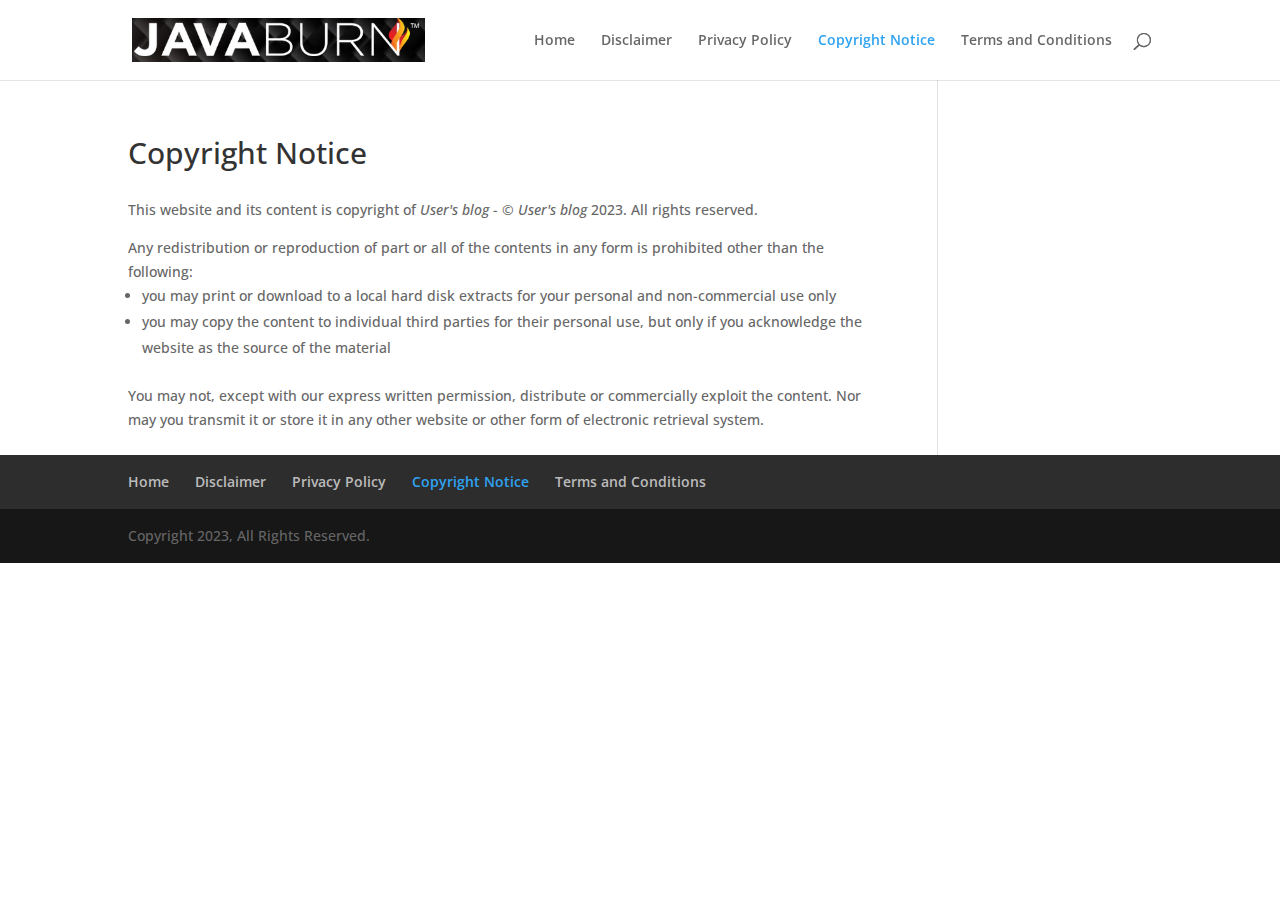
<file: copyright-notice/index.html>
<!DOCTYPE html>
<html lang="en-US">
<head>
	<meta charset="UTF-8">
<meta http-equiv="X-UA-Compatible" content="IE=edge">
	<link rel="pingback" href="/xmlrpc.php">

	<script type="text/javascript">document.documentElement.className = 'js';</script>

	<title>Copyright Notice | User&#039;s blog</title>
<meta name="robots" content="max-image-preview:large">
<script type="text/javascript">let jqueryParams=[],jQuery=function(r){return jqueryParams=[...jqueryParams,r],jQuery},$=function(r){return jqueryParams=[...jqueryParams,r],$};window.jQuery=jQuery,window.$=jQuery;let customHeadScripts=!1;jQuery.fn=jQuery.prototype={},$.fn=jQuery.prototype={},jQuery.noConflict=function(r){if(window.jQuery)return jQuery=window.jQuery,$=window.jQuery,customHeadScripts=!0,jQuery.noConflict},jQuery.ready=function(r){jqueryParams=[...jqueryParams,r]},$.ready=function(r){jqueryParams=[...jqueryParams,r]},jQuery.load=function(r){jqueryParams=[...jqueryParams,r]},$.load=function(r){jqueryParams=[...jqueryParams,r]},jQuery.fn.ready=function(r){jqueryParams=[...jqueryParams,r]},$.fn.ready=function(r){jqueryParams=[...jqueryParams,r]};</script><link rel="dns-prefetch" href="//fonts.googleapis.com">
<link rel="alternate" type="application/rss+xml" title="User&#039;s blog &raquo; Feed" href="/feed/">
<link rel="alternate" type="application/rss+xml" title="User&#039;s blog &raquo; Comments Feed" href="/comments/feed/">
<meta content="Divi v.4.19.4" name="generator">
<link rel="stylesheet" id="wp-block-library-css" href="/wp-includes/css/dist/block-library/style.min.css?ver=6.1.1" type="text/css" media="all">
<style id="wp-block-library-theme-inline-css" type="text/css">.wp-block-audio figcaption{color:#555;font-size:13px;text-align:center}.is-dark-theme .wp-block-audio figcaption{color:hsla(0,0%,100%,.65)}.wp-block-audio{margin:0 0 1em}.wp-block-code{border:1px solid #ccc;border-radius:4px;font-family:Menlo,Consolas,monaco,monospace;padding:.8em 1em}.wp-block-embed figcaption{color:#555;font-size:13px;text-align:center}.is-dark-theme .wp-block-embed figcaption{color:hsla(0,0%,100%,.65)}.wp-block-embed{margin:0 0 1em}.blocks-gallery-caption{color:#555;font-size:13px;text-align:center}.is-dark-theme .blocks-gallery-caption{color:hsla(0,0%,100%,.65)}.wp-block-image figcaption{color:#555;font-size:13px;text-align:center}.is-dark-theme .wp-block-image figcaption{color:hsla(0,0%,100%,.65)}.wp-block-image{margin:0 0 1em}.wp-block-pullquote{border-top:4px solid;border-bottom:4px solid;margin-bottom:1.75em;color:currentColor}.wp-block-pullquote__citation,.wp-block-pullquote cite,.wp-block-pullquote footer{color:currentColor;text-transform:uppercase;font-size:.8125em;font-style:normal}.wp-block-quote{border-left:.25em solid;margin:0 0 1.75em;padding-left:1em}.wp-block-quote cite,.wp-block-quote footer{color:currentColor;font-size:.8125em;position:relative;font-style:normal}.wp-block-quote.has-text-align-right{border-left:none;border-right:.25em solid;padding-left:0;padding-right:1em}.wp-block-quote.has-text-align-center{border:none;padding-left:0}.wp-block-quote.is-large,.wp-block-quote.is-style-large,.wp-block-quote.is-style-plain{border:none}.wp-block-search .wp-block-search__label{font-weight:700}.wp-block-search__button{border:1px solid #ccc;padding:.375em .625em}:where(.wp-block-group.has-background){padding:1.25em 2.375em}.wp-block-separator.has-css-opacity{opacity:.4}.wp-block-separator{border:none;border-bottom:2px solid;margin-left:auto;margin-right:auto}.wp-block-separator.has-alpha-channel-opacity{opacity:1}.wp-block-separator:not(.is-style-wide):not(.is-style-dots){width:100px}.wp-block-separator.has-background:not(.is-style-dots){border-bottom:none;height:1px}.wp-block-separator.has-background:not(.is-style-wide):not(.is-style-dots){height:2px}.wp-block-table{margin:"0 0 1em 0"}.wp-block-table thead{border-bottom:3px solid}.wp-block-table tfoot{border-top:3px solid}.wp-block-table td,.wp-block-table th{word-break:normal}.wp-block-table figcaption{color:#555;font-size:13px;text-align:center}.is-dark-theme .wp-block-table figcaption{color:hsla(0,0%,100%,.65)}.wp-block-video figcaption{color:#555;font-size:13px;text-align:center}.is-dark-theme .wp-block-video figcaption{color:hsla(0,0%,100%,.65)}.wp-block-video{margin:0 0 1em}.wp-block-template-part.has-background{padding:1.25em 2.375em;margin-top:0;margin-bottom:0}</style>
<style id="global-styles-inline-css" type="text/css">body{--wp--preset--color--black: #000000;--wp--preset--color--cyan-bluish-gray: #abb8c3;--wp--preset--color--white: #ffffff;--wp--preset--color--pale-pink: #f78da7;--wp--preset--color--vivid-red: #cf2e2e;--wp--preset--color--luminous-vivid-orange: #ff6900;--wp--preset--color--luminous-vivid-amber: #fcb900;--wp--preset--color--light-green-cyan: #7bdcb5;--wp--preset--color--vivid-green-cyan: #00d084;--wp--preset--color--pale-cyan-blue: #8ed1fc;--wp--preset--color--vivid-cyan-blue: #0693e3;--wp--preset--color--vivid-purple: #9b51e0;--wp--preset--gradient--vivid-cyan-blue-to-vivid-purple: linear-gradient(135deg,rgba(6,147,227,1) 0%,rgb(155,81,224) 100%);--wp--preset--gradient--light-green-cyan-to-vivid-green-cyan: linear-gradient(135deg,rgb(122,220,180) 0%,rgb(0,208,130) 100%);--wp--preset--gradient--luminous-vivid-amber-to-luminous-vivid-orange: linear-gradient(135deg,rgba(252,185,0,1) 0%,rgba(255,105,0,1) 100%);--wp--preset--gradient--luminous-vivid-orange-to-vivid-red: linear-gradient(135deg,rgba(255,105,0,1) 0%,rgb(207,46,46) 100%);--wp--preset--gradient--very-light-gray-to-cyan-bluish-gray: linear-gradient(135deg,rgb(238,238,238) 0%,rgb(169,184,195) 100%);--wp--preset--gradient--cool-to-warm-spectrum: linear-gradient(135deg,rgb(74,234,220) 0%,rgb(151,120,209) 20%,rgb(207,42,186) 40%,rgb(238,44,130) 60%,rgb(251,105,98) 80%,rgb(254,248,76) 100%);--wp--preset--gradient--blush-light-purple: linear-gradient(135deg,rgb(255,206,236) 0%,rgb(152,150,240) 100%);--wp--preset--gradient--blush-bordeaux: linear-gradient(135deg,rgb(254,205,165) 0%,rgb(254,45,45) 50%,rgb(107,0,62) 100%);--wp--preset--gradient--luminous-dusk: linear-gradient(135deg,rgb(255,203,112) 0%,rgb(199,81,192) 50%,rgb(65,88,208) 100%);--wp--preset--gradient--pale-ocean: linear-gradient(135deg,rgb(255,245,203) 0%,rgb(182,227,212) 50%,rgb(51,167,181) 100%);--wp--preset--gradient--electric-grass: linear-gradient(135deg,rgb(202,248,128) 0%,rgb(113,206,126) 100%);--wp--preset--gradient--midnight: linear-gradient(135deg,rgb(2,3,129) 0%,rgb(40,116,252) 100%);--wp--preset--duotone--dark-grayscale: url('#wp-duotone-dark-grayscale');--wp--preset--duotone--grayscale: url('#wp-duotone-grayscale');--wp--preset--duotone--purple-yellow: url('#wp-duotone-purple-yellow');--wp--preset--duotone--blue-red: url('#wp-duotone-blue-red');--wp--preset--duotone--midnight: url('#wp-duotone-midnight');--wp--preset--duotone--magenta-yellow: url('#wp-duotone-magenta-yellow');--wp--preset--duotone--purple-green: url('#wp-duotone-purple-green');--wp--preset--duotone--blue-orange: url('#wp-duotone-blue-orange');--wp--preset--font-size--small: 13px;--wp--preset--font-size--medium: 20px;--wp--preset--font-size--large: 36px;--wp--preset--font-size--x-large: 42px;--wp--preset--spacing--20: 0.44rem;--wp--preset--spacing--30: 0.67rem;--wp--preset--spacing--40: 1rem;--wp--preset--spacing--50: 1.5rem;--wp--preset--spacing--60: 2.25rem;--wp--preset--spacing--70: 3.38rem;--wp--preset--spacing--80: 5.06rem;}body { margin: 0;--wp--style--global--content-size: 823px;--wp--style--global--wide-size: 1080px; }.wp-site-blocks > .alignleft { float: left; margin-right: 2em; }.wp-site-blocks > .alignright { float: right; margin-left: 2em; }.wp-site-blocks > .aligncenter { justify-content: center; margin-left: auto; margin-right: auto; }:where(.is-layout-flex){gap: 0.5em;}body .is-layout-flow > .alignleft{float: left;margin-inline-start: 0;margin-inline-end: 2em;}body .is-layout-flow > .alignright{float: right;margin-inline-start: 2em;margin-inline-end: 0;}body .is-layout-flow > .aligncenter{margin-left: auto !important;margin-right: auto !important;}body .is-layout-constrained > .alignleft{float: left;margin-inline-start: 0;margin-inline-end: 2em;}body .is-layout-constrained > .alignright{float: right;margin-inline-start: 2em;margin-inline-end: 0;}body .is-layout-constrained > .aligncenter{margin-left: auto !important;margin-right: auto !important;}body .is-layout-constrained > :where(:not(.alignleft):not(.alignright):not(.alignfull)){max-width: var(--wp--style--global--content-size);margin-left: auto !important;margin-right: auto !important;}body .is-layout-constrained > .alignwide{max-width: var(--wp--style--global--wide-size);}body .is-layout-flex{display: flex;}body .is-layout-flex{flex-wrap: wrap;align-items: center;}body .is-layout-flex > *{margin: 0;}body{padding-top: 0px;padding-right: 0px;padding-bottom: 0px;padding-left: 0px;}a:where(:not(.wp-element-button)){text-decoration: underline;}.wp-element-button, .wp-block-button__link{background-color: #32373c;border-width: 0;color: #fff;font-family: inherit;font-size: inherit;line-height: inherit;padding: calc(0.667em + 2px) calc(1.333em + 2px);text-decoration: none;}.has-black-color{color: var(--wp--preset--color--black) !important;}.has-cyan-bluish-gray-color{color: var(--wp--preset--color--cyan-bluish-gray) !important;}.has-white-color{color: var(--wp--preset--color--white) !important;}.has-pale-pink-color{color: var(--wp--preset--color--pale-pink) !important;}.has-vivid-red-color{color: var(--wp--preset--color--vivid-red) !important;}.has-luminous-vivid-orange-color{color: var(--wp--preset--color--luminous-vivid-orange) !important;}.has-luminous-vivid-amber-color{color: var(--wp--preset--color--luminous-vivid-amber) !important;}.has-light-green-cyan-color{color: var(--wp--preset--color--light-green-cyan) !important;}.has-vivid-green-cyan-color{color: var(--wp--preset--color--vivid-green-cyan) !important;}.has-pale-cyan-blue-color{color: var(--wp--preset--color--pale-cyan-blue) !important;}.has-vivid-cyan-blue-color{color: var(--wp--preset--color--vivid-cyan-blue) !important;}.has-vivid-purple-color{color: var(--wp--preset--color--vivid-purple) !important;}.has-black-background-color{background-color: var(--wp--preset--color--black) !important;}.has-cyan-bluish-gray-background-color{background-color: var(--wp--preset--color--cyan-bluish-gray) !important;}.has-white-background-color{background-color: var(--wp--preset--color--white) !important;}.has-pale-pink-background-color{background-color: var(--wp--preset--color--pale-pink) !important;}.has-vivid-red-background-color{background-color: var(--wp--preset--color--vivid-red) !important;}.has-luminous-vivid-orange-background-color{background-color: var(--wp--preset--color--luminous-vivid-orange) !important;}.has-luminous-vivid-amber-background-color{background-color: var(--wp--preset--color--luminous-vivid-amber) !important;}.has-light-green-cyan-background-color{background-color: var(--wp--preset--color--light-green-cyan) !important;}.has-vivid-green-cyan-background-color{background-color: var(--wp--preset--color--vivid-green-cyan) !important;}.has-pale-cyan-blue-background-color{background-color: var(--wp--preset--color--pale-cyan-blue) !important;}.has-vivid-cyan-blue-background-color{background-color: var(--wp--preset--color--vivid-cyan-blue) !important;}.has-vivid-purple-background-color{background-color: var(--wp--preset--color--vivid-purple) !important;}.has-black-border-color{border-color: var(--wp--preset--color--black) !important;}.has-cyan-bluish-gray-border-color{border-color: var(--wp--preset--color--cyan-bluish-gray) !important;}.has-white-border-color{border-color: var(--wp--preset--color--white) !important;}.has-pale-pink-border-color{border-color: var(--wp--preset--color--pale-pink) !important;}.has-vivid-red-border-color{border-color: var(--wp--preset--color--vivid-red) !important;}.has-luminous-vivid-orange-border-color{border-color: var(--wp--preset--color--luminous-vivid-orange) !important;}.has-luminous-vivid-amber-border-color{border-color: var(--wp--preset--color--luminous-vivid-amber) !important;}.has-light-green-cyan-border-color{border-color: var(--wp--preset--color--light-green-cyan) !important;}.has-vivid-green-cyan-border-color{border-color: var(--wp--preset--color--vivid-green-cyan) !important;}.has-pale-cyan-blue-border-color{border-color: var(--wp--preset--color--pale-cyan-blue) !important;}.has-vivid-cyan-blue-border-color{border-color: var(--wp--preset--color--vivid-cyan-blue) !important;}.has-vivid-purple-border-color{border-color: var(--wp--preset--color--vivid-purple) !important;}.has-vivid-cyan-blue-to-vivid-purple-gradient-background{background: var(--wp--preset--gradient--vivid-cyan-blue-to-vivid-purple) !important;}.has-light-green-cyan-to-vivid-green-cyan-gradient-background{background: var(--wp--preset--gradient--light-green-cyan-to-vivid-green-cyan) !important;}.has-luminous-vivid-amber-to-luminous-vivid-orange-gradient-background{background: var(--wp--preset--gradient--luminous-vivid-amber-to-luminous-vivid-orange) !important;}.has-luminous-vivid-orange-to-vivid-red-gradient-background{background: var(--wp--preset--gradient--luminous-vivid-orange-to-vivid-red) !important;}.has-very-light-gray-to-cyan-bluish-gray-gradient-background{background: var(--wp--preset--gradient--very-light-gray-to-cyan-bluish-gray) !important;}.has-cool-to-warm-spectrum-gradient-background{background: var(--wp--preset--gradient--cool-to-warm-spectrum) !important;}.has-blush-light-purple-gradient-background{background: var(--wp--preset--gradient--blush-light-purple) !important;}.has-blush-bordeaux-gradient-background{background: var(--wp--preset--gradient--blush-bordeaux) !important;}.has-luminous-dusk-gradient-background{background: var(--wp--preset--gradient--luminous-dusk) !important;}.has-pale-ocean-gradient-background{background: var(--wp--preset--gradient--pale-ocean) !important;}.has-electric-grass-gradient-background{background: var(--wp--preset--gradient--electric-grass) !important;}.has-midnight-gradient-background{background: var(--wp--preset--gradient--midnight) !important;}.has-small-font-size{font-size: var(--wp--preset--font-size--small) !important;}.has-medium-font-size{font-size: var(--wp--preset--font-size--medium) !important;}.has-large-font-size{font-size: var(--wp--preset--font-size--large) !important;}.has-x-large-font-size{font-size: var(--wp--preset--font-size--x-large) !important;}
.wp-block-navigation a:where(:not(.wp-element-button)){color: inherit;}
:where(.wp-block-columns.is-layout-flex){gap: 2em;}
.wp-block-pullquote{font-size: 1.5em;line-height: 1.6;}</style>
<link rel="stylesheet" id="et-divi-open-sans-css" href="https://fonts.googleapis.com/css?family=Open+Sans:300italic,400italic,600italic,700italic,800italic,400,300,600,700,800&#038;subset=latin,latin-ext&#038;display=swap" type="text/css" media="all">
<style id="divi-style-inline-inline-css" type="text/css">/*!
Theme Name: Divi
Theme URI: http://www.elegantthemes.com/gallery/divi/
Version: 4.19.4
Description: Smart. Flexible. Beautiful. Divi is the most powerful theme in our collection.
Author: Elegant Themes
Author URI: http://www.elegantthemes.com
License: GNU General Public License v2
License URI: http://www.gnu.org/licenses/gpl-2.0.html
*/

a,abbr,acronym,address,applet,b,big,blockquote,body,center,cite,code,dd,del,dfn,div,dl,dt,em,fieldset,font,form,h1,h2,h3,h4,h5,h6,html,i,iframe,img,ins,kbd,label,legend,li,object,ol,p,pre,q,s,samp,small,span,strike,strong,sub,sup,tt,u,ul,var{margin:0;padding:0;border:0;outline:0;font-size:100%;-ms-text-size-adjust:100%;-webkit-text-size-adjust:100%;vertical-align:baseline;background:transparent}body{line-height:1}ol,ul{list-style:none}blockquote,q{quotes:none}blockquote:after,blockquote:before,q:after,q:before{content:"";content:none}blockquote{margin:20px 0 30px;border-left:5px solid;padding-left:20px}:focus{outline:0}del{text-decoration:line-through}pre{overflow:auto;padding:10px}figure{margin:0}table{border-collapse:collapse;border-spacing:0}article,aside,footer,header,hgroup,nav,section{display:block}body{font-family:Open Sans,Arial,sans-serif;font-size:14px;color:#666;background-color:#fff;line-height:1.7em;font-weight:500;-webkit-font-smoothing:antialiased;-moz-osx-font-smoothing:grayscale}body.page-template-page-template-blank-php #page-container{padding-top:0!important}body.et_cover_background{background-size:cover!important;background-position:top!important;background-repeat:no-repeat!important;background-attachment:fixed}a{color:#2ea3f2}a,a:hover{text-decoration:none}p{padding-bottom:1em}p:not(.has-background):last-of-type{padding-bottom:0}p.et_normal_padding{padding-bottom:1em}strong{font-weight:700}cite,em,i{font-style:italic}code,pre{font-family:Courier New,monospace;margin-bottom:10px}ins{text-decoration:none}sub,sup{height:0;line-height:1;position:relative;vertical-align:baseline}sup{bottom:.8em}sub{top:.3em}dl{margin:0 0 1.5em}dl dt{font-weight:700}dd{margin-left:1.5em}blockquote p{padding-bottom:0}embed,iframe,object,video{max-width:100%}h1,h2,h3,h4,h5,h6{color:#333;padding-bottom:10px;line-height:1em;font-weight:500}h1 a,h2 a,h3 a,h4 a,h5 a,h6 a{color:inherit}h1{font-size:30px}h2{font-size:26px}h3{font-size:22px}h4{font-size:18px}h5{font-size:16px}h6{font-size:14px}input{-webkit-appearance:none}input[type=checkbox]{-webkit-appearance:checkbox}input[type=radio]{-webkit-appearance:radio}input.text,input.title,input[type=email],input[type=password],input[type=tel],input[type=text],select,textarea{background-color:#fff;border:1px solid #bbb;padding:2px;color:#4e4e4e}input.text:focus,input.title:focus,input[type=text]:focus,select:focus,textarea:focus{border-color:#2d3940;color:#3e3e3e}input.text,input.title,input[type=text],select,textarea{margin:0}textarea{padding:4px}button,input,select,textarea{font-family:inherit}img{max-width:100%;height:auto}.clear{clear:both}br.clear{margin:0;padding:0}.pagination{clear:both}#et_search_icon:hover,.et-social-icon a:hover,.et_password_protected_form .et_submit_button,.form-submit .et_pb_buttontton.alt.disabled,.nav-single a,.posted_in a{color:#2ea3f2}.et-search-form,blockquote{border-color:#2ea3f2}#main-content{background-color:#fff}.container{width:80%;max-width:1080px;margin:auto;position:relative}body:not(.et-tb) #main-content .container,body:not(.et-tb-has-header) #main-content .container{padding-top:58px}.et_full_width_page #main-content .container:before{display:none}.main_title{margin-bottom:20px}.et_password_protected_form .et_submit_button:hover,.form-submit .et_pb_button:hover{background:rgba(0,0,0,.05)}.et_button_icon_visible .et_pb_button{padding-right:2em;padding-left:.7em}.et_button_icon_visible .et_pb_button:after{opacity:1;margin-left:0}.et_button_left .et_pb_button:hover:after{left:.15em}.et_button_left .et_pb_button:after{margin-left:0;left:1em}.et_button_icon_visible.et_button_left .et_pb_button,.et_button_left .et_pb_button:hover,.et_button_left .et_pb_module .et_pb_button:hover{padding-left:2em;padding-right:.7em}.et_button_icon_visible.et_button_left .et_pb_button:after,.et_button_left .et_pb_button:hover:after{left:.15em}.et_password_protected_form .et_submit_button:hover,.form-submit .et_pb_button:hover{padding:.3em 1em}.et_button_no_icon .et_pb_button:after{display:none}.et_button_no_icon.et_button_icon_visible.et_button_left .et_pb_button,.et_button_no_icon.et_button_left .et_pb_button:hover,.et_button_no_icon .et_pb_button,.et_button_no_icon .et_pb_button:hover{padding:.3em 1em!important}.et_button_custom_icon .et_pb_button:after{line-height:1.7em}.et_button_custom_icon.et_button_icon_visible .et_pb_button:after,.et_button_custom_icon .et_pb_button:hover:after{margin-left:.3em}#left-area .post_format-post-format-gallery .wp-block-gallery:first-of-type{padding:0;margin-bottom:-16px}.entry-content table:not(.variations){border:1px solid #eee;margin:0 0 15px;text-align:left;width:100%}.entry-content thead th,.entry-content tr th{color:#555;font-weight:700;padding:9px 24px}.entry-content tr td{border-top:1px solid #eee;padding:6px 24px}#left-area ul,.entry-content ul,.et-l--body ul,.et-l--footer ul,.et-l--header ul{list-style-type:disc;padding:0 0 23px 1em;line-height:26px}#left-area ol,.entry-content ol,.et-l--body ol,.et-l--footer ol,.et-l--header ol{list-style-type:decimal;list-style-position:inside;padding:0 0 23px;line-height:26px}#left-area ul li ul,.entry-content ul li ol{padding:2px 0 2px 20px}#left-area ol li ul,.entry-content ol li ol,.et-l--body ol li ol,.et-l--footer ol li ol,.et-l--header ol li ol{padding:2px 0 2px 35px}#left-area ul.wp-block-gallery{display:-webkit-box;display:-ms-flexbox;display:flex;-ms-flex-wrap:wrap;flex-wrap:wrap;list-style-type:none;padding:0}#left-area ul.products{padding:0!important;line-height:1.7!important;list-style:none!important}.gallery-item a{display:block}.gallery-caption,.gallery-item a{width:90%}#wpadminbar{z-index:100001}#left-area .post-meta{font-size:14px;padding-bottom:15px}#left-area .post-meta a{text-decoration:none;color:#666}#left-area .et_featured_image{padding-bottom:7px}.single .post{padding-bottom:25px}body.single .et_audio_content{margin-bottom:-6px}.nav-single a{text-decoration:none;color:#2ea3f2;font-size:14px;font-weight:400}.nav-previous{float:left}.nav-next{float:right}.et_password_protected_form p input{background-color:#eee;border:none!important;width:100%!important;border-radius:0!important;font-size:14px;color:#999!important;padding:16px!important;-webkit-box-sizing:border-box;box-sizing:border-box}.et_password_protected_form label{display:none}.et_password_protected_form .et_submit_button{font-family:inherit;display:block;float:right;margin:8px auto 0;cursor:pointer}.post-password-required p.nocomments.container{max-width:100%}.post-password-required p.nocomments.container:before{display:none}.aligncenter,div.post .new-post .aligncenter{display:block;margin-left:auto;margin-right:auto}.wp-caption{border:1px solid #ddd;text-align:center;background-color:#f3f3f3;margin-bottom:10px;max-width:96%;padding:8px}.wp-caption.alignleft{margin:0 30px 20px 0}.wp-caption.alignright{margin:0 0 20px 30px}.wp-caption img{margin:0;padding:0;border:0}.wp-caption p.wp-caption-text{font-size:12px;padding:0 4px 5px;margin:0}.alignright{float:right}.alignleft{float:left}img.alignleft{display:inline;float:left;margin-right:15px}img.alignright{display:inline;float:right;margin-left:15px}.page.et_pb_pagebuilder_layout #main-content{background-color:transparent}body #main-content .et_builder_inner_content>h1,body #main-content .et_builder_inner_content>h2,body #main-content .et_builder_inner_content>h3,body #main-content .et_builder_inner_content>h4,body #main-content .et_builder_inner_content>h5,body #main-content .et_builder_inner_content>h6{line-height:1.4em}body #main-content .et_builder_inner_content>p{line-height:1.7em}.wp-block-pullquote{margin:20px 0 30px}.wp-block-pullquote.has-background blockquote{border-left:none}.wp-block-group.has-background{padding:1.5em 1.5em .5em}@media (min-width:981px){#left-area{width:79.125%;padding-bottom:23px}#main-content .container:before{content:"";position:absolute;top:0;height:100%;width:1px;background-color:#e2e2e2}.et_full_width_page #left-area,.et_no_sidebar #left-area{float:none;width:100%!important}.et_full_width_page #left-area{padding-bottom:0}.et_no_sidebar #main-content .container:before{display:none}}@media (max-width:980px){#page-container{padding-top:80px}.et-tb #page-container,.et-tb-has-header #page-container{padding-top:0!important}#left-area,#sidebar{width:100%!important}#main-content .container:before{display:none!important}.et_full_width_page .et_gallery_item:nth-child(4n+1){clear:none}}@media print{#page-container{padding-top:0!important}}#wp-admin-bar-et-use-visual-builder a:before{font-family:ETmodules!important;content:"\e625";font-size:30px!important;width:28px;margin-top:-3px;color:#974df3!important}#wp-admin-bar-et-use-visual-builder:hover a:before{color:#fff!important}#wp-admin-bar-et-use-visual-builder:hover a,#wp-admin-bar-et-use-visual-builder a:hover{transition:background-color .5s ease;-webkit-transition:background-color .5s ease;-moz-transition:background-color .5s ease;background-color:#7e3bd0!important;color:#fff!important}* html .clearfix,:first-child+html .clearfix{zoom:1}.iphone .et_pb_section_video_bg video::-webkit-media-controls-start-playback-button{display:none!important;-webkit-appearance:none}.et_mobile_device .et_pb_section_parallax .et_pb_parallax_css{background-attachment:scroll}.et-social-facebook a.icon:before{content:"\e093"}.et-social-twitter a.icon:before{content:"\e094"}.et-social-google-plus a.icon:before{content:"\e096"}.et-social-instagram a.icon:before{content:"\e09a"}.et-social-rss a.icon:before{content:"\e09e"}.ai1ec-single-event:after{content:" ";display:table;clear:both}.evcal_event_details .evcal_evdata_cell .eventon_details_shading_bot.eventon_details_shading_bot{z-index:3}.wp-block-divi-layout{margin-bottom:1em}*{-webkit-box-sizing:border-box;box-sizing:border-box}#et-info-email:before,#et-info-phone:before,#et_search_icon:before,.comment-reply-link:after,.et-cart-info span:before,.et-pb-arrow-next:before,.et-pb-arrow-prev:before,.et-social-icon a:before,.et_audio_container .mejs-playpause-button button:before,.et_audio_container .mejs-volume-button button:before,.et_overlay:before,.et_password_protected_form .et_submit_button:after,.et_pb_button:after,.et_pb_contact_reset:after,.et_pb_contact_submit:after,.et_pb_font_icon:before,.et_pb_newsletter_button:after,.et_pb_pricing_table_button:after,.et_pb_promo_button:after,.et_pb_testimonial:before,.et_pb_toggle_title:before,.form-submit .et_pb_button:after,.mobile_menu_bar:before,a.et_pb_more_button:after{font-family:ETmodules!important;speak:none;font-style:normal;font-weight:400;-webkit-font-feature-settings:normal;font-feature-settings:normal;font-variant:normal;text-transform:none;line-height:1;-webkit-font-smoothing:antialiased;-moz-osx-font-smoothing:grayscale;text-shadow:0 0;direction:ltr}.et-pb-icon,.et_pb_custom_button_icon.et_pb_button:after,.et_pb_login .et_pb_custom_button_icon.et_pb_button:after,.et_pb_woo_custom_button_icon .button.et_pb_custom_button_icon.et_pb_button:after,.et_pb_woo_custom_button_icon .button.et_pb_custom_button_icon.et_pb_button:hover:after{content:attr(data-icon)}.et-pb-icon{font-family:ETmodules;speak:none;font-weight:400;-webkit-font-feature-settings:normal;font-feature-settings:normal;font-variant:normal;text-transform:none;line-height:1;-webkit-font-smoothing:antialiased;font-size:96px;font-style:normal;display:inline-block;-webkit-box-sizing:border-box;box-sizing:border-box;direction:ltr}#et-ajax-saving{display:none;-webkit-transition:background .3s,-webkit-box-shadow .3s;transition:background .3s,-webkit-box-shadow .3s;transition:background .3s,box-shadow .3s;transition:background .3s,box-shadow .3s,-webkit-box-shadow .3s;-webkit-box-shadow:rgba(0,139,219,.247059) 0 0 60px;box-shadow:0 0 60px rgba(0,139,219,.247059);position:fixed;top:50%;left:50%;width:50px;height:50px;background:#fff;border-radius:50px;margin:-25px 0 0 -25px;z-index:999999;text-align:center}#et-ajax-saving img{margin:9px}.et-safe-mode-indicator,.et-safe-mode-indicator:focus,.et-safe-mode-indicator:hover{-webkit-box-shadow:0 5px 10px rgba(41,196,169,.15);box-shadow:0 5px 10px rgba(41,196,169,.15);background:#29c4a9;color:#fff;font-size:14px;font-weight:600;padding:12px;line-height:16px;border-radius:3px;position:fixed;bottom:30px;right:30px;z-index:999999;text-decoration:none;font-family:Open Sans,sans-serif;-webkit-font-smoothing:antialiased;-moz-osx-font-smoothing:grayscale}.et_pb_button{font-size:20px;font-weight:500;padding:.3em 1em;line-height:1.7em!important;background-color:transparent;background-size:cover;background-position:50%;background-repeat:no-repeat;border:2px solid;border-radius:3px;-webkit-transition-duration:.2s;transition-duration:.2s;-webkit-transition-property:all!important;transition-property:all!important}.et_pb_button,.et_pb_button_inner{position:relative}.et_pb_button:hover,.et_pb_module .et_pb_button:hover{border:2px solid transparent;padding:.3em 2em .3em .7em}.et_pb_button:hover{background-color:hsla(0,0%,100%,.2)}.et_pb_bg_layout_light.et_pb_button:hover,.et_pb_bg_layout_light .et_pb_button:hover{background-color:rgba(0,0,0,.05)}.et_pb_button:after,.et_pb_button:before{font-size:32px;line-height:1em;content:"\35";opacity:0;position:absolute;margin-left:-1em;-webkit-transition:all .2s;transition:all .2s;text-transform:none;-webkit-font-feature-settings:"kern" off;font-feature-settings:"kern" off;font-variant:none;font-style:normal;font-weight:400;text-shadow:none}.et_pb_button.et_hover_enabled:hover:after,.et_pb_button.et_pb_hovered:hover:after{-webkit-transition:none!important;transition:none!important}.et_pb_button:before{display:none}.et_pb_button:hover:after{opacity:1;margin-left:0}.et_pb_column_1_3 h1,.et_pb_column_1_4 h1,.et_pb_column_1_5 h1,.et_pb_column_1_6 h1,.et_pb_column_2_5 h1{font-size:26px}.et_pb_column_1_3 h2,.et_pb_column_1_4 h2,.et_pb_column_1_5 h2,.et_pb_column_1_6 h2,.et_pb_column_2_5 h2{font-size:23px}.et_pb_column_1_3 h3,.et_pb_column_1_4 h3,.et_pb_column_1_5 h3,.et_pb_column_1_6 h3,.et_pb_column_2_5 h3{font-size:20px}.et_pb_column_1_3 h4,.et_pb_column_1_4 h4,.et_pb_column_1_5 h4,.et_pb_column_1_6 h4,.et_pb_column_2_5 h4{font-size:18px}.et_pb_column_1_3 h5,.et_pb_column_1_4 h5,.et_pb_column_1_5 h5,.et_pb_column_1_6 h5,.et_pb_column_2_5 h5{font-size:16px}.et_pb_column_1_3 h6,.et_pb_column_1_4 h6,.et_pb_column_1_5 h6,.et_pb_column_1_6 h6,.et_pb_column_2_5 h6{font-size:15px}.et_pb_bg_layout_dark,.et_pb_bg_layout_dark h1,.et_pb_bg_layout_dark h2,.et_pb_bg_layout_dark h3,.et_pb_bg_layout_dark h4,.et_pb_bg_layout_dark h5,.et_pb_bg_layout_dark h6{color:#fff!important}.et_pb_module.et_pb_text_align_left{text-align:left}.et_pb_module.et_pb_text_align_center{text-align:center}.et_pb_module.et_pb_text_align_right{text-align:right}.et_pb_module.et_pb_text_align_justified{text-align:justify}.clearfix:after{visibility:hidden;display:block;font-size:0;content:" ";clear:both;height:0}.et_pb_bg_layout_light .et_pb_more_button{color:#2ea3f2}.et_builder_inner_content{position:relative;z-index:1}header .et_builder_inner_content{z-index:2}.et_pb_css_mix_blend_mode_passthrough{mix-blend-mode:unset!important}.et_pb_image_container{margin:-20px -20px 29px}.et_pb_module_inner{position:relative}.et_hover_enabled_preview{z-index:2}.et_hover_enabled:hover{position:relative;z-index:2}.et_pb_all_tabs,.et_pb_module,.et_pb_posts_nav a,.et_pb_tab,.et_pb_with_background{position:relative;background-size:cover;background-position:50%;background-repeat:no-repeat}.et_pb_background_mask,.et_pb_background_pattern{bottom:0;left:0;position:absolute;right:0;top:0}.et_pb_background_mask{background-size:calc(100% + 2px) calc(100% + 2px);background-repeat:no-repeat;background-position:50%;overflow:hidden}.et_pb_background_pattern{background-position:0 0;background-repeat:repeat}.et_pb_with_border{position:relative;border:0 solid #333}.post-password-required .et_pb_row{padding:0;width:100%}.post-password-required .et_password_protected_form{min-height:0}body.et_pb_pagebuilder_layout.et_pb_show_title .post-password-required .et_password_protected_form h1,body:not(.et_pb_pagebuilder_layout) .post-password-required .et_password_protected_form h1{display:none}.et_pb_no_bg{padding:0!important}.et_overlay.et_pb_inline_icon:before,.et_pb_inline_icon:before{content:attr(data-icon)}.et_pb_more_button{color:inherit;text-shadow:none;text-decoration:none;display:inline-block;margin-top:20px}.et_parallax_bg_wrap{overflow:hidden;position:absolute;top:0;right:0;bottom:0;left:0}.et_parallax_bg{background-repeat:no-repeat;background-position:top;background-size:cover;position:absolute;bottom:0;left:0;width:100%;height:100%;display:block}.et_parallax_bg.et_parallax_bg__hover,.et_parallax_bg.et_parallax_bg_phone,.et_parallax_bg.et_parallax_bg_tablet,.et_parallax_gradient.et_parallax_gradient__hover,.et_parallax_gradient.et_parallax_gradient_phone,.et_parallax_gradient.et_parallax_gradient_tablet,.et_pb_section_parallax_hover:hover .et_parallax_bg:not(.et_parallax_bg__hover),.et_pb_section_parallax_hover:hover .et_parallax_gradient:not(.et_parallax_gradient__hover){display:none}.et_pb_section_parallax_hover:hover .et_parallax_bg.et_parallax_bg__hover,.et_pb_section_parallax_hover:hover .et_parallax_gradient.et_parallax_gradient__hover{display:block}.et_parallax_gradient{bottom:0;display:block;left:0;position:absolute;right:0;top:0}.et_pb_module.et_pb_section_parallax,.et_pb_posts_nav a.et_pb_section_parallax,.et_pb_tab.et_pb_section_parallax{position:relative}.et_pb_section_parallax .et_pb_parallax_css,.et_pb_slides .et_parallax_bg.et_pb_parallax_css{background-attachment:fixed}body.et-bfb .et_pb_section_parallax .et_pb_parallax_css,body.et-bfb .et_pb_slides .et_parallax_bg.et_pb_parallax_css{background-attachment:scroll;bottom:auto}.et_pb_section_parallax.et_pb_column .et_pb_module,.et_pb_section_parallax.et_pb_row .et_pb_column,.et_pb_section_parallax.et_pb_row .et_pb_module{z-index:9;position:relative}.et_pb_more_button:hover:after{opacity:1;margin-left:0}.et_pb_preload .et_pb_section_video_bg,.et_pb_preload>div{visibility:hidden}.et_pb_preload,.et_pb_section.et_pb_section_video.et_pb_preload{position:relative;background:#464646!important}.et_pb_preload:before{content:"";position:absolute;top:50%;left:50%;background:url(/wp-content/themes/Divi/includes/builder/styles/images/preloader.gif) no-repeat;border-radius:32px;width:32px;height:32px;margin:-16px 0 0 -16px}.box-shadow-overlay{position:absolute;top:0;left:0;width:100%;height:100%;z-index:10;pointer-events:none}.et_pb_section>.box-shadow-overlay~.et_pb_row{z-index:11}body.safari .section_has_divider{will-change:transform}.et_pb_row>.box-shadow-overlay{z-index:8}.has-box-shadow-overlay{position:relative}.et_clickable{cursor:pointer}.screen-reader-text{border:0;clip:rect(1px,1px,1px,1px);-webkit-clip-path:inset(50%);clip-path:inset(50%);height:1px;margin:-1px;overflow:hidden;padding:0;position:absolute!important;width:1px;word-wrap:normal!important}.et_multi_view_hidden,.et_multi_view_hidden_image{display:none!important}@keyframes multi-view-image-fade{0%{opacity:0}10%{opacity:.1}20%{opacity:.2}30%{opacity:.3}40%{opacity:.4}50%{opacity:.5}60%{opacity:.6}70%{opacity:.7}80%{opacity:.8}90%{opacity:.9}to{opacity:1}}.et_multi_view_image__loading{visibility:hidden}.et_multi_view_image__loaded{-webkit-animation:multi-view-image-fade .5s;animation:multi-view-image-fade .5s}#et-pb-motion-effects-offset-tracker{visibility:hidden!important;opacity:0;position:absolute;top:0;left:0}.et-pb-before-scroll-animation{opacity:0}header.et-l.et-l--header:after{clear:both;display:block;content:""}.et_pb_module{-webkit-animation-timing-function:linear;animation-timing-function:linear;-webkit-animation-duration:.2s;animation-duration:.2s}@-webkit-keyframes fadeBottom{0%{opacity:0;-webkit-transform:translateY(10%);transform:translateY(10%)}to{opacity:1;-webkit-transform:translateY(0);transform:translateY(0)}}@keyframes fadeBottom{0%{opacity:0;-webkit-transform:translateY(10%);transform:translateY(10%)}to{opacity:1;-webkit-transform:translateY(0);transform:translateY(0)}}@-webkit-keyframes fadeLeft{0%{opacity:0;-webkit-transform:translateX(-10%);transform:translateX(-10%)}to{opacity:1;-webkit-transform:translateX(0);transform:translateX(0)}}@keyframes fadeLeft{0%{opacity:0;-webkit-transform:translateX(-10%);transform:translateX(-10%)}to{opacity:1;-webkit-transform:translateX(0);transform:translateX(0)}}@-webkit-keyframes fadeRight{0%{opacity:0;-webkit-transform:translateX(10%);transform:translateX(10%)}to{opacity:1;-webkit-transform:translateX(0);transform:translateX(0)}}@keyframes fadeRight{0%{opacity:0;-webkit-transform:translateX(10%);transform:translateX(10%)}to{opacity:1;-webkit-transform:translateX(0);transform:translateX(0)}}@-webkit-keyframes fadeTop{0%{opacity:0;-webkit-transform:translateY(-10%);transform:translateY(-10%)}to{opacity:1;-webkit-transform:translateX(0);transform:translateX(0)}}@keyframes fadeTop{0%{opacity:0;-webkit-transform:translateY(-10%);transform:translateY(-10%)}to{opacity:1;-webkit-transform:translateX(0);transform:translateX(0)}}@-webkit-keyframes fadeIn{0%{opacity:0}to{opacity:1}}@keyframes fadeIn{0%{opacity:0}to{opacity:1}}.et-waypoint:not(.et_pb_counters){opacity:0}@media (min-width:981px){.et_pb_section.et_section_specialty div.et_pb_row .et_pb_column .et_pb_column .et_pb_module.et-last-child,.et_pb_section.et_section_specialty div.et_pb_row .et_pb_column .et_pb_column .et_pb_module:last-child,.et_pb_section.et_section_specialty div.et_pb_row .et_pb_column .et_pb_row_inner .et_pb_column .et_pb_module.et-last-child,.et_pb_section.et_section_specialty div.et_pb_row .et_pb_column .et_pb_row_inner .et_pb_column .et_pb_module:last-child,.et_pb_section div.et_pb_row .et_pb_column .et_pb_module.et-last-child,.et_pb_section div.et_pb_row .et_pb_column .et_pb_module:last-child{margin-bottom:0}}@media (max-width:980px){.et_overlay.et_pb_inline_icon_tablet:before,.et_pb_inline_icon_tablet:before{content:attr(data-icon-tablet)}.et_parallax_bg.et_parallax_bg_tablet_exist,.et_parallax_gradient.et_parallax_gradient_tablet_exist{display:none}.et_parallax_bg.et_parallax_bg_tablet,.et_parallax_gradient.et_parallax_gradient_tablet{display:block}.et_pb_column .et_pb_module{margin-bottom:30px}.et_pb_row .et_pb_column .et_pb_module.et-last-child,.et_pb_row .et_pb_column .et_pb_module:last-child,.et_section_specialty .et_pb_row .et_pb_column .et_pb_module.et-last-child,.et_section_specialty .et_pb_row .et_pb_column .et_pb_module:last-child{margin-bottom:0}.et_pb_more_button{display:inline-block!important}.et_pb_bg_layout_light_tablet.et_pb_button,.et_pb_bg_layout_light_tablet.et_pb_module.et_pb_button,.et_pb_bg_layout_light_tablet .et_pb_more_button{color:#2ea3f2}.et_pb_bg_layout_light_tablet .et_pb_forgot_password a{color:#666}.et_pb_bg_layout_light_tablet h1,.et_pb_bg_layout_light_tablet h2,.et_pb_bg_layout_light_tablet h3,.et_pb_bg_layout_light_tablet h4,.et_pb_bg_layout_light_tablet h5,.et_pb_bg_layout_light_tablet h6{color:#333!important}.et_pb_module .et_pb_bg_layout_light_tablet.et_pb_button{color:#2ea3f2!important}.et_pb_bg_layout_light_tablet{color:#666!important}.et_pb_bg_layout_dark_tablet,.et_pb_bg_layout_dark_tablet h1,.et_pb_bg_layout_dark_tablet h2,.et_pb_bg_layout_dark_tablet h3,.et_pb_bg_layout_dark_tablet h4,.et_pb_bg_layout_dark_tablet h5,.et_pb_bg_layout_dark_tablet h6{color:#fff!important}.et_pb_bg_layout_dark_tablet.et_pb_button,.et_pb_bg_layout_dark_tablet.et_pb_module.et_pb_button,.et_pb_bg_layout_dark_tablet .et_pb_more_button{color:inherit}.et_pb_bg_layout_dark_tablet .et_pb_forgot_password a{color:#fff}.et_pb_module.et_pb_text_align_left-tablet{text-align:left}.et_pb_module.et_pb_text_align_center-tablet{text-align:center}.et_pb_module.et_pb_text_align_right-tablet{text-align:right}.et_pb_module.et_pb_text_align_justified-tablet{text-align:justify}}@media (max-width:767px){.et_pb_more_button{display:inline-block!important}.et_overlay.et_pb_inline_icon_phone:before,.et_pb_inline_icon_phone:before{content:attr(data-icon-phone)}.et_parallax_bg.et_parallax_bg_phone_exist,.et_parallax_gradient.et_parallax_gradient_phone_exist{display:none}.et_parallax_bg.et_parallax_bg_phone,.et_parallax_gradient.et_parallax_gradient_phone{display:block}.et-hide-mobile{display:none!important}.et_pb_bg_layout_light_phone.et_pb_button,.et_pb_bg_layout_light_phone.et_pb_module.et_pb_button,.et_pb_bg_layout_light_phone .et_pb_more_button{color:#2ea3f2}.et_pb_bg_layout_light_phone .et_pb_forgot_password a{color:#666}.et_pb_bg_layout_light_phone h1,.et_pb_bg_layout_light_phone h2,.et_pb_bg_layout_light_phone h3,.et_pb_bg_layout_light_phone h4,.et_pb_bg_layout_light_phone h5,.et_pb_bg_layout_light_phone h6{color:#333!important}.et_pb_module .et_pb_bg_layout_light_phone.et_pb_button{color:#2ea3f2!important}.et_pb_bg_layout_light_phone{color:#666!important}.et_pb_bg_layout_dark_phone,.et_pb_bg_layout_dark_phone h1,.et_pb_bg_layout_dark_phone h2,.et_pb_bg_layout_dark_phone h3,.et_pb_bg_layout_dark_phone h4,.et_pb_bg_layout_dark_phone h5,.et_pb_bg_layout_dark_phone h6{color:#fff!important}.et_pb_bg_layout_dark_phone.et_pb_button,.et_pb_bg_layout_dark_phone.et_pb_module.et_pb_button,.et_pb_bg_layout_dark_phone .et_pb_more_button{color:inherit}.et_pb_module .et_pb_bg_layout_dark_phone.et_pb_button{color:#fff!important}.et_pb_bg_layout_dark_phone .et_pb_forgot_password a{color:#fff}.et_pb_module.et_pb_text_align_left-phone{text-align:left}.et_pb_module.et_pb_text_align_center-phone{text-align:center}.et_pb_module.et_pb_text_align_right-phone{text-align:right}.et_pb_module.et_pb_text_align_justified-phone{text-align:justify}}@media (max-width:479px){a.et_pb_more_button{display:block}}@media (min-width:768px) and (max-width:980px){[data-et-multi-view-load-tablet-hidden=true]:not(.et_multi_view_swapped){display:none!important}}@media (max-width:767px){[data-et-multi-view-load-phone-hidden=true]:not(.et_multi_view_swapped){display:none!important}}.et_pb_menu.et_pb_menu--style-inline_centered_logo .et_pb_menu__menu nav ul{-webkit-box-pack:center;-ms-flex-pack:center;justify-content:center}@-webkit-keyframes multi-view-image-fade{0%{-webkit-transform:scale(1);transform:scale(1);opacity:1}50%{-webkit-transform:scale(1.01);transform:scale(1.01);opacity:1}to{-webkit-transform:scale(1);transform:scale(1);opacity:1}}</style>
<link rel="stylesheet" id="divi-dynamic-css" href="/wp-content/et-cache/13/et-divi-dynamic-13.css?ver=1673478470" type="text/css" media="all">
<link rel="https://api.w.org/" href="/wp-json/">
<link rel="alternate" type="application/json" href="/wp-json/wp/v2/pages/13">
<link rel="EditURI" type="application/rsd+xml" title="RSD" href="/xmlrpc.php?rsd">
<link rel="wlwmanifest" type="application/wlwmanifest+xml" href="/wp-includes/wlwmanifest.xml">
<meta name="generator" content="WordPress 6.1.1">
<link rel="canonical" href="/copyright-notice/">
<link rel="shortlink" href="/?p=13">
<link rel="alternate" type="application/json+oembed" href="/wp-json/oembed/1.0/embed?url=http%3A%2F%2F%2Fcopyright-notice%2F">
<link rel="alternate" type="text/xml+oembed" href="/wp-json/oembed/1.0/embed?url=http%3A%2F%2F%2Fcopyright-notice%2F&#038;format=xml">
<meta name="viewport" content="width=device-width, initial-scale=1.0, maximum-scale=1.0, user-scalable=0">
<link rel="stylesheet" id="et-divi-customizer-global-cached-inline-styles" href="/wp-content/et-cache/global/et-divi-customizer-global.min.css?ver=1673478470">
</head>
<body class="page-template-default page page-id-13 et_pb_button_helper_class et_fixed_nav et_show_nav et_primary_nav_dropdown_animation_fade et_secondary_nav_dropdown_animation_fade et_header_style_left et_pb_footer_columns4 et_cover_background et_pb_gutter et_pb_gutters3 et_right_sidebar et_divi_theme et-db">
<svg xmlns="http://www.w3.org/2000/svg" viewbox="0 0 0 0" width="0" height="0" focusable="false" role="none" style="visibility: hidden; position: absolute; left: -9999px; overflow: hidden;"><defs><filter id="wp-duotone-dark-grayscale"><fecolormatrix color-interpolation-filters="sRGB" type="matrix" values=" .299 .587 .114 0 0 .299 .587 .114 0 0 .299 .587 .114 0 0 .299 .587 .114 0 0 "></fecolormatrix><fecomponenttransfer color-interpolation-filters="sRGB"><fefuncr type="table" tablevalues="0 0.49803921568627"></fefuncr><fefuncg type="table" tablevalues="0 0.49803921568627"></fefuncg><fefuncb type="table" tablevalues="0 0.49803921568627"></fefuncb><fefunca type="table" tablevalues="1 1"></fefunca></fecomponenttransfer><fecomposite in2="SourceGraphic" operator="in"></fecomposite></filter></defs></svg><svg xmlns="http://www.w3.org/2000/svg" viewbox="0 0 0 0" width="0" height="0" focusable="false" role="none" style="visibility: hidden; position: absolute; left: -9999px; overflow: hidden;"><defs><filter id="wp-duotone-grayscale"><fecolormatrix color-interpolation-filters="sRGB" type="matrix" values=" .299 .587 .114 0 0 .299 .587 .114 0 0 .299 .587 .114 0 0 .299 .587 .114 0 0 "></fecolormatrix><fecomponenttransfer color-interpolation-filters="sRGB"><fefuncr type="table" tablevalues="0 1"></fefuncr><fefuncg type="table" tablevalues="0 1"></fefuncg><fefuncb type="table" tablevalues="0 1"></fefuncb><fefunca type="table" tablevalues="1 1"></fefunca></fecomponenttransfer><fecomposite in2="SourceGraphic" operator="in"></fecomposite></filter></defs></svg><svg xmlns="http://www.w3.org/2000/svg" viewbox="0 0 0 0" width="0" height="0" focusable="false" role="none" style="visibility: hidden; position: absolute; left: -9999px; overflow: hidden;"><defs><filter id="wp-duotone-purple-yellow"><fecolormatrix color-interpolation-filters="sRGB" type="matrix" values=" .299 .587 .114 0 0 .299 .587 .114 0 0 .299 .587 .114 0 0 .299 .587 .114 0 0 "></fecolormatrix><fecomponenttransfer color-interpolation-filters="sRGB"><fefuncr type="table" tablevalues="0.54901960784314 0.98823529411765"></fefuncr><fefuncg type="table" tablevalues="0 1"></fefuncg><fefuncb type="table" tablevalues="0.71764705882353 0.25490196078431"></fefuncb><fefunca type="table" tablevalues="1 1"></fefunca></fecomponenttransfer><fecomposite in2="SourceGraphic" operator="in"></fecomposite></filter></defs></svg><svg xmlns="http://www.w3.org/2000/svg" viewbox="0 0 0 0" width="0" height="0" focusable="false" role="none" style="visibility: hidden; position: absolute; left: -9999px; overflow: hidden;"><defs><filter id="wp-duotone-blue-red"><fecolormatrix color-interpolation-filters="sRGB" type="matrix" values=" .299 .587 .114 0 0 .299 .587 .114 0 0 .299 .587 .114 0 0 .299 .587 .114 0 0 "></fecolormatrix><fecomponenttransfer color-interpolation-filters="sRGB"><fefuncr type="table" tablevalues="0 1"></fefuncr><fefuncg type="table" tablevalues="0 0.27843137254902"></fefuncg><fefuncb type="table" tablevalues="0.5921568627451 0.27843137254902"></fefuncb><fefunca type="table" tablevalues="1 1"></fefunca></fecomponenttransfer><fecomposite in2="SourceGraphic" operator="in"></fecomposite></filter></defs></svg><svg xmlns="http://www.w3.org/2000/svg" viewbox="0 0 0 0" width="0" height="0" focusable="false" role="none" style="visibility: hidden; position: absolute; left: -9999px; overflow: hidden;"><defs><filter id="wp-duotone-midnight"><fecolormatrix color-interpolation-filters="sRGB" type="matrix" values=" .299 .587 .114 0 0 .299 .587 .114 0 0 .299 .587 .114 0 0 .299 .587 .114 0 0 "></fecolormatrix><fecomponenttransfer color-interpolation-filters="sRGB"><fefuncr type="table" tablevalues="0 0"></fefuncr><fefuncg type="table" tablevalues="0 0.64705882352941"></fefuncg><fefuncb type="table" tablevalues="0 1"></fefuncb><fefunca type="table" tablevalues="1 1"></fefunca></fecomponenttransfer><fecomposite in2="SourceGraphic" operator="in"></fecomposite></filter></defs></svg><svg xmlns="http://www.w3.org/2000/svg" viewbox="0 0 0 0" width="0" height="0" focusable="false" role="none" style="visibility: hidden; position: absolute; left: -9999px; overflow: hidden;"><defs><filter id="wp-duotone-magenta-yellow"><fecolormatrix color-interpolation-filters="sRGB" type="matrix" values=" .299 .587 .114 0 0 .299 .587 .114 0 0 .299 .587 .114 0 0 .299 .587 .114 0 0 "></fecolormatrix><fecomponenttransfer color-interpolation-filters="sRGB"><fefuncr type="table" tablevalues="0.78039215686275 1"></fefuncr><fefuncg type="table" tablevalues="0 0.94901960784314"></fefuncg><fefuncb type="table" tablevalues="0.35294117647059 0.47058823529412"></fefuncb><fefunca type="table" tablevalues="1 1"></fefunca></fecomponenttransfer><fecomposite in2="SourceGraphic" operator="in"></fecomposite></filter></defs></svg><svg xmlns="http://www.w3.org/2000/svg" viewbox="0 0 0 0" width="0" height="0" focusable="false" role="none" style="visibility: hidden; position: absolute; left: -9999px; overflow: hidden;"><defs><filter id="wp-duotone-purple-green"><fecolormatrix color-interpolation-filters="sRGB" type="matrix" values=" .299 .587 .114 0 0 .299 .587 .114 0 0 .299 .587 .114 0 0 .299 .587 .114 0 0 "></fecolormatrix><fecomponenttransfer color-interpolation-filters="sRGB"><fefuncr type="table" tablevalues="0.65098039215686 0.40392156862745"></fefuncr><fefuncg type="table" tablevalues="0 1"></fefuncg><fefuncb type="table" tablevalues="0.44705882352941 0.4"></fefuncb><fefunca type="table" tablevalues="1 1"></fefunca></fecomponenttransfer><fecomposite in2="SourceGraphic" operator="in"></fecomposite></filter></defs></svg><svg xmlns="http://www.w3.org/2000/svg" viewbox="0 0 0 0" width="0" height="0" focusable="false" role="none" style="visibility: hidden; position: absolute; left: -9999px; overflow: hidden;"><defs><filter id="wp-duotone-blue-orange"><fecolormatrix color-interpolation-filters="sRGB" type="matrix" values=" .299 .587 .114 0 0 .299 .587 .114 0 0 .299 .587 .114 0 0 .299 .587 .114 0 0 "></fecolormatrix><fecomponenttransfer color-interpolation-filters="sRGB"><fefuncr type="table" tablevalues="0.098039215686275 1"></fefuncr><fefuncg type="table" tablevalues="0 0.66274509803922"></fefuncg><fefuncb type="table" tablevalues="0.84705882352941 0.41960784313725"></fefuncb><fefunca type="table" tablevalues="1 1"></fefunca></fecomponenttransfer><fecomposite in2="SourceGraphic" operator="in"></fecomposite></filter></defs></svg>	<div id="page-container">

	
	
			<header id="main-header" data-height-onload="66">
			<div class="container clearfix et_menu_container">
							<div class="logo_container">
					<span class="logo_helper"></span>
					<a href="/">
						<img src="/wp-content/uploads/2023/01/logo.png" width="461" height="68" alt="User&#039;s blog" id="logo" data-height-percentage="54">
					</a>
				</div>
							<div id="et-top-navigation" data-height="66" data-fixed-height="40">
											<nav id="top-menu-nav">
						<ul id="top-menu" class="nav">
<li id="menu-item-30" class="menu-item menu-item-type-custom menu-item-object-custom menu-item-home menu-item-30"><a href="/">Home</a></li>
<li id="menu-item-32" class="menu-item menu-item-type-post_type menu-item-object-page menu-item-32"><a href="/disclaimer/">Disclaimer</a></li>
<li id="menu-item-34" class="menu-item menu-item-type-post_type menu-item-object-page menu-item-34"><a href="/privacy-policy/">Privacy Policy</a></li>
<li id="menu-item-31" class="menu-item menu-item-type-post_type menu-item-object-page current-menu-item page_item page-item-13 current_page_item menu-item-31"><a href="/copyright-notice/" aria-current="page">Copyright Notice</a></li>
<li id="menu-item-35" class="menu-item menu-item-type-post_type menu-item-object-page menu-item-35"><a href="/terms-and-conditions/">Terms and Conditions</a></li>
</ul>						</nav>
					
					
					
											<div id="et_top_search">
							<span id="et_search_icon"></span>
						</div>
					
					<div id="et_mobile_nav_menu">
				<div class="mobile_nav closed">
					<span class="select_page">Select Page</span>
					<span class="mobile_menu_bar mobile_menu_bar_toggle"></span>
				</div>
			</div>				</div> <!-- #et-top-navigation -->
			</div> <!-- .container -->
						<div class="et_search_outer">
				<div class="container et_search_form_container">
					<form role="search" method="get" class="et-search-form" action="http://192.168.18.149/">
					<input type="search" class="et-search-field" placeholder="Search &hellip;" value="" name="s" title="Search for:">					</form>
					<span class="et_close_search_field"></span>
				</div>
			</div>
					</header> <!-- #main-header -->
			<div id="et-main-area">
	
<div id="main-content">


	<div class="container">
		<div id="content-area" class="clearfix">
			<div id="left-area">


			
				<article id="post-13" class="post-13 page type-page status-publish hentry">

				
					<h1 class="entry-title main_title">Copyright Notice</h1>
				
				
					<div class="entry-content">
					<p>This website and its content is copyright of <i>User&#039;s blog</i> - © <i>User&#039;s blog</i> 2023. All rights reserved.</p>Any redistribution or reproduction of part or all of the contents in any form is prohibited other than the following:<ul>
<li>you may print or download to a local hard disk extracts for your personal and non-commercial use only</li>
<li>you may copy the content to individual third parties for their personal use, but only if you acknowledge the website as the source of the material</li>
</ul>
<p>You may not, except with our express written permission, distribute or commercially exploit the content. Nor may you transmit it or store it in any other website or other form of electronic retrieval system.</p>					</div>

				
				</article>

			

			</div>

					</div>
	</div>


</div>


			<footer id="main-footer">
				

		
				<div id="et-footer-nav">
					<div class="container">
						<ul id="menu-1" class="bottom-nav">
<li class="menu-item menu-item-type-custom menu-item-object-custom menu-item-home menu-item-30"><a href="/">Home</a></li>
<li class="menu-item menu-item-type-post_type menu-item-object-page menu-item-32"><a href="/disclaimer/">Disclaimer</a></li>
<li class="menu-item menu-item-type-post_type menu-item-object-page menu-item-34"><a href="/privacy-policy/">Privacy Policy</a></li>
<li class="menu-item menu-item-type-post_type menu-item-object-page current-menu-item page_item page-item-13 current_page_item menu-item-31"><a href="/copyright-notice/" aria-current="page">Copyright Notice</a></li>
<li class="menu-item menu-item-type-post_type menu-item-object-page menu-item-35"><a href="/terms-and-conditions/">Terms and Conditions</a></li>
</ul>					</div>
				</div>

			
				<div id="footer-bottom">
					<div class="container clearfix">
				<ul class="et-social-icons">


</ul>
<div id="footer-info">Copyright 2023, All Rights Reserved.</div>					</div>
				</div>
			</footer>
		</div>


	</div>

	<script type="text/javascript" src="/wp-includes/js/jquery/jquery.min.js?ver=3.6.1" id="jquery-core-js"></script>
<script type="text/javascript" src="/wp-includes/js/jquery/jquery-migrate.min.js?ver=3.3.2" id="jquery-migrate-js"></script>
<script type="text/javascript" id="jquery-js-after">jqueryParams.length&&$.each(jqueryParams,function(e,r){if("function"==typeof r){var n=String(r);n.replace("$","jQuery");var a=new Function("return "+n)();$(document).ready(a)}});</script>
<script type="text/javascript" id="divi-custom-script-js-extra">
/* <![CDATA[ */
var DIVI = {"item_count":"%d Item","items_count":"%d Items"};
var et_builder_utils_params = {"condition":{"diviTheme":true,"extraTheme":false},"scrollLocations":["app","top"],"builderScrollLocations":{"desktop":"app","tablet":"app","phone":"app"},"onloadScrollLocation":"app","builderType":"fe"};
var et_frontend_scripts = {"builderCssContainerPrefix":"#et-boc","builderCssLayoutPrefix":"#et-boc .et-l"};
var et_pb_custom = {"ajaxurl":"http192.168.18.149\/wp-admin\/admin-ajax.php","images_uri":"http192.168.18.149\/wp-content\/themes\/Divi\/images","builder_images_uri":"http192.168.18.149\/wp-content\/themes\/Divi\/includes\/builder\/images","et_frontend_nonce":"5bf7edb05f","subscription_failed":"Please, check the fields below to make sure you entered the correct information.","et_ab_log_nonce":"aa390c27f5","fill_message":"Please, fill in the following fields:","contact_error_message":"Please, fix the following errors:","invalid":"Invalid email","captcha":"Captcha","prev":"Prev","previous":"Previous","next":"Next","wrong_captcha":"You entered the wrong number in captcha.","wrong_checkbox":"Checkbox","ignore_waypoints":"no","is_divi_theme_used":"1","widget_search_selector":".widget_search","ab_tests":[],"is_ab_testing_active":"","page_id":"13","unique_test_id":"","ab_bounce_rate":"5","is_cache_plugin_active":"no","is_shortcode_tracking":"","tinymce_uri":"http192.168.18.149\/wp-content\/themes\/Divi\/includes\/builder\/frontend-builder\/assets\/vendors","accent_color":"#7EBEC5","waypoints_options":[]};
var et_pb_box_shadow_elements = [];
/* ]]> */
</script>
<script type="text/javascript" src="/wp-content/themes/Divi/js/scripts.min.js?ver=4.19.4" id="divi-custom-script-js"></script>
<script type="text/javascript" src="/wp-content/themes/Divi/core/admin/js/common.js?ver=4.19.4" id="et-core-common-js"></script>
</body>
</html>
</file>
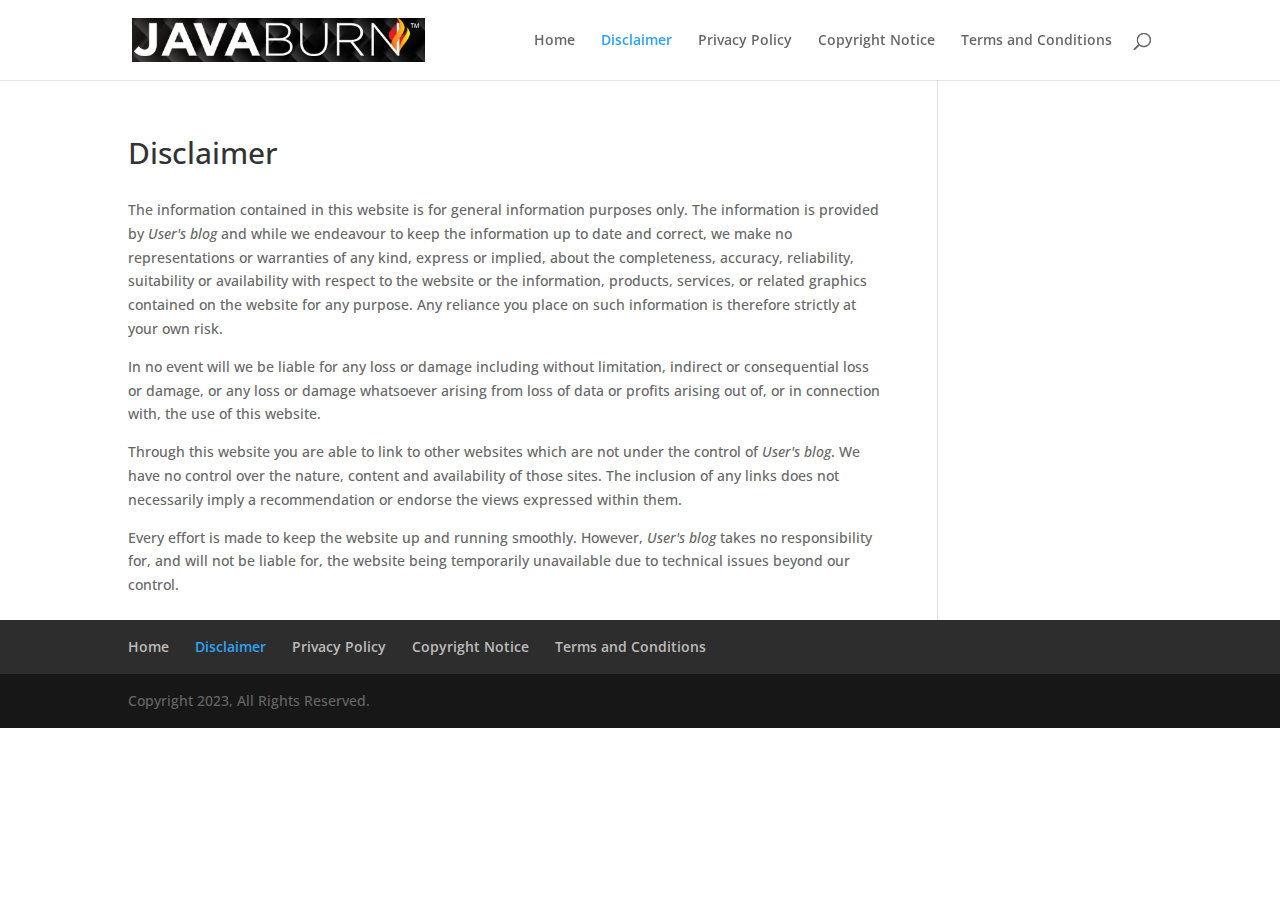
<file: disclaimer/index.html>
<!DOCTYPE html>
<html lang="en-US">
<head>
	<meta charset="UTF-8">
<meta http-equiv="X-UA-Compatible" content="IE=edge">
	<link rel="pingback" href="/xmlrpc.php">

	<script type="text/javascript">document.documentElement.className = 'js';</script>

	<title>Disclaimer | User&#039;s blog</title>
<meta name="robots" content="max-image-preview:large">
<script type="text/javascript">let jqueryParams=[],jQuery=function(r){return jqueryParams=[...jqueryParams,r],jQuery},$=function(r){return jqueryParams=[...jqueryParams,r],$};window.jQuery=jQuery,window.$=jQuery;let customHeadScripts=!1;jQuery.fn=jQuery.prototype={},$.fn=jQuery.prototype={},jQuery.noConflict=function(r){if(window.jQuery)return jQuery=window.jQuery,$=window.jQuery,customHeadScripts=!0,jQuery.noConflict},jQuery.ready=function(r){jqueryParams=[...jqueryParams,r]},$.ready=function(r){jqueryParams=[...jqueryParams,r]},jQuery.load=function(r){jqueryParams=[...jqueryParams,r]},$.load=function(r){jqueryParams=[...jqueryParams,r]},jQuery.fn.ready=function(r){jqueryParams=[...jqueryParams,r]},$.fn.ready=function(r){jqueryParams=[...jqueryParams,r]};</script><link rel="dns-prefetch" href="//fonts.googleapis.com">
<link rel="alternate" type="application/rss+xml" title="User&#039;s blog &raquo; Feed" href="/feed/">
<link rel="alternate" type="application/rss+xml" title="User&#039;s blog &raquo; Comments Feed" href="/comments/feed/">
<meta content="Divi v.4.19.4" name="generator">
<link rel="stylesheet" id="wp-block-library-css" href="/wp-includes/css/dist/block-library/style.min.css?ver=6.1.1" type="text/css" media="all">
<style id="wp-block-library-theme-inline-css" type="text/css">.wp-block-audio figcaption{color:#555;font-size:13px;text-align:center}.is-dark-theme .wp-block-audio figcaption{color:hsla(0,0%,100%,.65)}.wp-block-audio{margin:0 0 1em}.wp-block-code{border:1px solid #ccc;border-radius:4px;font-family:Menlo,Consolas,monaco,monospace;padding:.8em 1em}.wp-block-embed figcaption{color:#555;font-size:13px;text-align:center}.is-dark-theme .wp-block-embed figcaption{color:hsla(0,0%,100%,.65)}.wp-block-embed{margin:0 0 1em}.blocks-gallery-caption{color:#555;font-size:13px;text-align:center}.is-dark-theme .blocks-gallery-caption{color:hsla(0,0%,100%,.65)}.wp-block-image figcaption{color:#555;font-size:13px;text-align:center}.is-dark-theme .wp-block-image figcaption{color:hsla(0,0%,100%,.65)}.wp-block-image{margin:0 0 1em}.wp-block-pullquote{border-top:4px solid;border-bottom:4px solid;margin-bottom:1.75em;color:currentColor}.wp-block-pullquote__citation,.wp-block-pullquote cite,.wp-block-pullquote footer{color:currentColor;text-transform:uppercase;font-size:.8125em;font-style:normal}.wp-block-quote{border-left:.25em solid;margin:0 0 1.75em;padding-left:1em}.wp-block-quote cite,.wp-block-quote footer{color:currentColor;font-size:.8125em;position:relative;font-style:normal}.wp-block-quote.has-text-align-right{border-left:none;border-right:.25em solid;padding-left:0;padding-right:1em}.wp-block-quote.has-text-align-center{border:none;padding-left:0}.wp-block-quote.is-large,.wp-block-quote.is-style-large,.wp-block-quote.is-style-plain{border:none}.wp-block-search .wp-block-search__label{font-weight:700}.wp-block-search__button{border:1px solid #ccc;padding:.375em .625em}:where(.wp-block-group.has-background){padding:1.25em 2.375em}.wp-block-separator.has-css-opacity{opacity:.4}.wp-block-separator{border:none;border-bottom:2px solid;margin-left:auto;margin-right:auto}.wp-block-separator.has-alpha-channel-opacity{opacity:1}.wp-block-separator:not(.is-style-wide):not(.is-style-dots){width:100px}.wp-block-separator.has-background:not(.is-style-dots){border-bottom:none;height:1px}.wp-block-separator.has-background:not(.is-style-wide):not(.is-style-dots){height:2px}.wp-block-table{margin:"0 0 1em 0"}.wp-block-table thead{border-bottom:3px solid}.wp-block-table tfoot{border-top:3px solid}.wp-block-table td,.wp-block-table th{word-break:normal}.wp-block-table figcaption{color:#555;font-size:13px;text-align:center}.is-dark-theme .wp-block-table figcaption{color:hsla(0,0%,100%,.65)}.wp-block-video figcaption{color:#555;font-size:13px;text-align:center}.is-dark-theme .wp-block-video figcaption{color:hsla(0,0%,100%,.65)}.wp-block-video{margin:0 0 1em}.wp-block-template-part.has-background{padding:1.25em 2.375em;margin-top:0;margin-bottom:0}</style>
<style id="global-styles-inline-css" type="text/css">body{--wp--preset--color--black: #000000;--wp--preset--color--cyan-bluish-gray: #abb8c3;--wp--preset--color--white: #ffffff;--wp--preset--color--pale-pink: #f78da7;--wp--preset--color--vivid-red: #cf2e2e;--wp--preset--color--luminous-vivid-orange: #ff6900;--wp--preset--color--luminous-vivid-amber: #fcb900;--wp--preset--color--light-green-cyan: #7bdcb5;--wp--preset--color--vivid-green-cyan: #00d084;--wp--preset--color--pale-cyan-blue: #8ed1fc;--wp--preset--color--vivid-cyan-blue: #0693e3;--wp--preset--color--vivid-purple: #9b51e0;--wp--preset--gradient--vivid-cyan-blue-to-vivid-purple: linear-gradient(135deg,rgba(6,147,227,1) 0%,rgb(155,81,224) 100%);--wp--preset--gradient--light-green-cyan-to-vivid-green-cyan: linear-gradient(135deg,rgb(122,220,180) 0%,rgb(0,208,130) 100%);--wp--preset--gradient--luminous-vivid-amber-to-luminous-vivid-orange: linear-gradient(135deg,rgba(252,185,0,1) 0%,rgba(255,105,0,1) 100%);--wp--preset--gradient--luminous-vivid-orange-to-vivid-red: linear-gradient(135deg,rgba(255,105,0,1) 0%,rgb(207,46,46) 100%);--wp--preset--gradient--very-light-gray-to-cyan-bluish-gray: linear-gradient(135deg,rgb(238,238,238) 0%,rgb(169,184,195) 100%);--wp--preset--gradient--cool-to-warm-spectrum: linear-gradient(135deg,rgb(74,234,220) 0%,rgb(151,120,209) 20%,rgb(207,42,186) 40%,rgb(238,44,130) 60%,rgb(251,105,98) 80%,rgb(254,248,76) 100%);--wp--preset--gradient--blush-light-purple: linear-gradient(135deg,rgb(255,206,236) 0%,rgb(152,150,240) 100%);--wp--preset--gradient--blush-bordeaux: linear-gradient(135deg,rgb(254,205,165) 0%,rgb(254,45,45) 50%,rgb(107,0,62) 100%);--wp--preset--gradient--luminous-dusk: linear-gradient(135deg,rgb(255,203,112) 0%,rgb(199,81,192) 50%,rgb(65,88,208) 100%);--wp--preset--gradient--pale-ocean: linear-gradient(135deg,rgb(255,245,203) 0%,rgb(182,227,212) 50%,rgb(51,167,181) 100%);--wp--preset--gradient--electric-grass: linear-gradient(135deg,rgb(202,248,128) 0%,rgb(113,206,126) 100%);--wp--preset--gradient--midnight: linear-gradient(135deg,rgb(2,3,129) 0%,rgb(40,116,252) 100%);--wp--preset--duotone--dark-grayscale: url('#wp-duotone-dark-grayscale');--wp--preset--duotone--grayscale: url('#wp-duotone-grayscale');--wp--preset--duotone--purple-yellow: url('#wp-duotone-purple-yellow');--wp--preset--duotone--blue-red: url('#wp-duotone-blue-red');--wp--preset--duotone--midnight: url('#wp-duotone-midnight');--wp--preset--duotone--magenta-yellow: url('#wp-duotone-magenta-yellow');--wp--preset--duotone--purple-green: url('#wp-duotone-purple-green');--wp--preset--duotone--blue-orange: url('#wp-duotone-blue-orange');--wp--preset--font-size--small: 13px;--wp--preset--font-size--medium: 20px;--wp--preset--font-size--large: 36px;--wp--preset--font-size--x-large: 42px;--wp--preset--spacing--20: 0.44rem;--wp--preset--spacing--30: 0.67rem;--wp--preset--spacing--40: 1rem;--wp--preset--spacing--50: 1.5rem;--wp--preset--spacing--60: 2.25rem;--wp--preset--spacing--70: 3.38rem;--wp--preset--spacing--80: 5.06rem;}body { margin: 0;--wp--style--global--content-size: 823px;--wp--style--global--wide-size: 1080px; }.wp-site-blocks > .alignleft { float: left; margin-right: 2em; }.wp-site-blocks > .alignright { float: right; margin-left: 2em; }.wp-site-blocks > .aligncenter { justify-content: center; margin-left: auto; margin-right: auto; }:where(.is-layout-flex){gap: 0.5em;}body .is-layout-flow > .alignleft{float: left;margin-inline-start: 0;margin-inline-end: 2em;}body .is-layout-flow > .alignright{float: right;margin-inline-start: 2em;margin-inline-end: 0;}body .is-layout-flow > .aligncenter{margin-left: auto !important;margin-right: auto !important;}body .is-layout-constrained > .alignleft{float: left;margin-inline-start: 0;margin-inline-end: 2em;}body .is-layout-constrained > .alignright{float: right;margin-inline-start: 2em;margin-inline-end: 0;}body .is-layout-constrained > .aligncenter{margin-left: auto !important;margin-right: auto !important;}body .is-layout-constrained > :where(:not(.alignleft):not(.alignright):not(.alignfull)){max-width: var(--wp--style--global--content-size);margin-left: auto !important;margin-right: auto !important;}body .is-layout-constrained > .alignwide{max-width: var(--wp--style--global--wide-size);}body .is-layout-flex{display: flex;}body .is-layout-flex{flex-wrap: wrap;align-items: center;}body .is-layout-flex > *{margin: 0;}body{padding-top: 0px;padding-right: 0px;padding-bottom: 0px;padding-left: 0px;}a:where(:not(.wp-element-button)){text-decoration: underline;}.wp-element-button, .wp-block-button__link{background-color: #32373c;border-width: 0;color: #fff;font-family: inherit;font-size: inherit;line-height: inherit;padding: calc(0.667em + 2px) calc(1.333em + 2px);text-decoration: none;}.has-black-color{color: var(--wp--preset--color--black) !important;}.has-cyan-bluish-gray-color{color: var(--wp--preset--color--cyan-bluish-gray) !important;}.has-white-color{color: var(--wp--preset--color--white) !important;}.has-pale-pink-color{color: var(--wp--preset--color--pale-pink) !important;}.has-vivid-red-color{color: var(--wp--preset--color--vivid-red) !important;}.has-luminous-vivid-orange-color{color: var(--wp--preset--color--luminous-vivid-orange) !important;}.has-luminous-vivid-amber-color{color: var(--wp--preset--color--luminous-vivid-amber) !important;}.has-light-green-cyan-color{color: var(--wp--preset--color--light-green-cyan) !important;}.has-vivid-green-cyan-color{color: var(--wp--preset--color--vivid-green-cyan) !important;}.has-pale-cyan-blue-color{color: var(--wp--preset--color--pale-cyan-blue) !important;}.has-vivid-cyan-blue-color{color: var(--wp--preset--color--vivid-cyan-blue) !important;}.has-vivid-purple-color{color: var(--wp--preset--color--vivid-purple) !important;}.has-black-background-color{background-color: var(--wp--preset--color--black) !important;}.has-cyan-bluish-gray-background-color{background-color: var(--wp--preset--color--cyan-bluish-gray) !important;}.has-white-background-color{background-color: var(--wp--preset--color--white) !important;}.has-pale-pink-background-color{background-color: var(--wp--preset--color--pale-pink) !important;}.has-vivid-red-background-color{background-color: var(--wp--preset--color--vivid-red) !important;}.has-luminous-vivid-orange-background-color{background-color: var(--wp--preset--color--luminous-vivid-orange) !important;}.has-luminous-vivid-amber-background-color{background-color: var(--wp--preset--color--luminous-vivid-amber) !important;}.has-light-green-cyan-background-color{background-color: var(--wp--preset--color--light-green-cyan) !important;}.has-vivid-green-cyan-background-color{background-color: var(--wp--preset--color--vivid-green-cyan) !important;}.has-pale-cyan-blue-background-color{background-color: var(--wp--preset--color--pale-cyan-blue) !important;}.has-vivid-cyan-blue-background-color{background-color: var(--wp--preset--color--vivid-cyan-blue) !important;}.has-vivid-purple-background-color{background-color: var(--wp--preset--color--vivid-purple) !important;}.has-black-border-color{border-color: var(--wp--preset--color--black) !important;}.has-cyan-bluish-gray-border-color{border-color: var(--wp--preset--color--cyan-bluish-gray) !important;}.has-white-border-color{border-color: var(--wp--preset--color--white) !important;}.has-pale-pink-border-color{border-color: var(--wp--preset--color--pale-pink) !important;}.has-vivid-red-border-color{border-color: var(--wp--preset--color--vivid-red) !important;}.has-luminous-vivid-orange-border-color{border-color: var(--wp--preset--color--luminous-vivid-orange) !important;}.has-luminous-vivid-amber-border-color{border-color: var(--wp--preset--color--luminous-vivid-amber) !important;}.has-light-green-cyan-border-color{border-color: var(--wp--preset--color--light-green-cyan) !important;}.has-vivid-green-cyan-border-color{border-color: var(--wp--preset--color--vivid-green-cyan) !important;}.has-pale-cyan-blue-border-color{border-color: var(--wp--preset--color--pale-cyan-blue) !important;}.has-vivid-cyan-blue-border-color{border-color: var(--wp--preset--color--vivid-cyan-blue) !important;}.has-vivid-purple-border-color{border-color: var(--wp--preset--color--vivid-purple) !important;}.has-vivid-cyan-blue-to-vivid-purple-gradient-background{background: var(--wp--preset--gradient--vivid-cyan-blue-to-vivid-purple) !important;}.has-light-green-cyan-to-vivid-green-cyan-gradient-background{background: var(--wp--preset--gradient--light-green-cyan-to-vivid-green-cyan) !important;}.has-luminous-vivid-amber-to-luminous-vivid-orange-gradient-background{background: var(--wp--preset--gradient--luminous-vivid-amber-to-luminous-vivid-orange) !important;}.has-luminous-vivid-orange-to-vivid-red-gradient-background{background: var(--wp--preset--gradient--luminous-vivid-orange-to-vivid-red) !important;}.has-very-light-gray-to-cyan-bluish-gray-gradient-background{background: var(--wp--preset--gradient--very-light-gray-to-cyan-bluish-gray) !important;}.has-cool-to-warm-spectrum-gradient-background{background: var(--wp--preset--gradient--cool-to-warm-spectrum) !important;}.has-blush-light-purple-gradient-background{background: var(--wp--preset--gradient--blush-light-purple) !important;}.has-blush-bordeaux-gradient-background{background: var(--wp--preset--gradient--blush-bordeaux) !important;}.has-luminous-dusk-gradient-background{background: var(--wp--preset--gradient--luminous-dusk) !important;}.has-pale-ocean-gradient-background{background: var(--wp--preset--gradient--pale-ocean) !important;}.has-electric-grass-gradient-background{background: var(--wp--preset--gradient--electric-grass) !important;}.has-midnight-gradient-background{background: var(--wp--preset--gradient--midnight) !important;}.has-small-font-size{font-size: var(--wp--preset--font-size--small) !important;}.has-medium-font-size{font-size: var(--wp--preset--font-size--medium) !important;}.has-large-font-size{font-size: var(--wp--preset--font-size--large) !important;}.has-x-large-font-size{font-size: var(--wp--preset--font-size--x-large) !important;}
.wp-block-navigation a:where(:not(.wp-element-button)){color: inherit;}
:where(.wp-block-columns.is-layout-flex){gap: 2em;}
.wp-block-pullquote{font-size: 1.5em;line-height: 1.6;}</style>
<link rel="stylesheet" id="et-divi-open-sans-css" href="https://fonts.googleapis.com/css?family=Open+Sans:300italic,400italic,600italic,700italic,800italic,400,300,600,700,800&#038;subset=latin,latin-ext&#038;display=swap" type="text/css" media="all">
<style id="divi-style-inline-inline-css" type="text/css">/*!
Theme Name: Divi
Theme URI: http://www.elegantthemes.com/gallery/divi/
Version: 4.19.4
Description: Smart. Flexible. Beautiful. Divi is the most powerful theme in our collection.
Author: Elegant Themes
Author URI: http://www.elegantthemes.com
License: GNU General Public License v2
License URI: http://www.gnu.org/licenses/gpl-2.0.html
*/

a,abbr,acronym,address,applet,b,big,blockquote,body,center,cite,code,dd,del,dfn,div,dl,dt,em,fieldset,font,form,h1,h2,h3,h4,h5,h6,html,i,iframe,img,ins,kbd,label,legend,li,object,ol,p,pre,q,s,samp,small,span,strike,strong,sub,sup,tt,u,ul,var{margin:0;padding:0;border:0;outline:0;font-size:100%;-ms-text-size-adjust:100%;-webkit-text-size-adjust:100%;vertical-align:baseline;background:transparent}body{line-height:1}ol,ul{list-style:none}blockquote,q{quotes:none}blockquote:after,blockquote:before,q:after,q:before{content:"";content:none}blockquote{margin:20px 0 30px;border-left:5px solid;padding-left:20px}:focus{outline:0}del{text-decoration:line-through}pre{overflow:auto;padding:10px}figure{margin:0}table{border-collapse:collapse;border-spacing:0}article,aside,footer,header,hgroup,nav,section{display:block}body{font-family:Open Sans,Arial,sans-serif;font-size:14px;color:#666;background-color:#fff;line-height:1.7em;font-weight:500;-webkit-font-smoothing:antialiased;-moz-osx-font-smoothing:grayscale}body.page-template-page-template-blank-php #page-container{padding-top:0!important}body.et_cover_background{background-size:cover!important;background-position:top!important;background-repeat:no-repeat!important;background-attachment:fixed}a{color:#2ea3f2}a,a:hover{text-decoration:none}p{padding-bottom:1em}p:not(.has-background):last-of-type{padding-bottom:0}p.et_normal_padding{padding-bottom:1em}strong{font-weight:700}cite,em,i{font-style:italic}code,pre{font-family:Courier New,monospace;margin-bottom:10px}ins{text-decoration:none}sub,sup{height:0;line-height:1;position:relative;vertical-align:baseline}sup{bottom:.8em}sub{top:.3em}dl{margin:0 0 1.5em}dl dt{font-weight:700}dd{margin-left:1.5em}blockquote p{padding-bottom:0}embed,iframe,object,video{max-width:100%}h1,h2,h3,h4,h5,h6{color:#333;padding-bottom:10px;line-height:1em;font-weight:500}h1 a,h2 a,h3 a,h4 a,h5 a,h6 a{color:inherit}h1{font-size:30px}h2{font-size:26px}h3{font-size:22px}h4{font-size:18px}h5{font-size:16px}h6{font-size:14px}input{-webkit-appearance:none}input[type=checkbox]{-webkit-appearance:checkbox}input[type=radio]{-webkit-appearance:radio}input.text,input.title,input[type=email],input[type=password],input[type=tel],input[type=text],select,textarea{background-color:#fff;border:1px solid #bbb;padding:2px;color:#4e4e4e}input.text:focus,input.title:focus,input[type=text]:focus,select:focus,textarea:focus{border-color:#2d3940;color:#3e3e3e}input.text,input.title,input[type=text],select,textarea{margin:0}textarea{padding:4px}button,input,select,textarea{font-family:inherit}img{max-width:100%;height:auto}.clear{clear:both}br.clear{margin:0;padding:0}.pagination{clear:both}#et_search_icon:hover,.et-social-icon a:hover,.et_password_protected_form .et_submit_button,.form-submit .et_pb_buttontton.alt.disabled,.nav-single a,.posted_in a{color:#2ea3f2}.et-search-form,blockquote{border-color:#2ea3f2}#main-content{background-color:#fff}.container{width:80%;max-width:1080px;margin:auto;position:relative}body:not(.et-tb) #main-content .container,body:not(.et-tb-has-header) #main-content .container{padding-top:58px}.et_full_width_page #main-content .container:before{display:none}.main_title{margin-bottom:20px}.et_password_protected_form .et_submit_button:hover,.form-submit .et_pb_button:hover{background:rgba(0,0,0,.05)}.et_button_icon_visible .et_pb_button{padding-right:2em;padding-left:.7em}.et_button_icon_visible .et_pb_button:after{opacity:1;margin-left:0}.et_button_left .et_pb_button:hover:after{left:.15em}.et_button_left .et_pb_button:after{margin-left:0;left:1em}.et_button_icon_visible.et_button_left .et_pb_button,.et_button_left .et_pb_button:hover,.et_button_left .et_pb_module .et_pb_button:hover{padding-left:2em;padding-right:.7em}.et_button_icon_visible.et_button_left .et_pb_button:after,.et_button_left .et_pb_button:hover:after{left:.15em}.et_password_protected_form .et_submit_button:hover,.form-submit .et_pb_button:hover{padding:.3em 1em}.et_button_no_icon .et_pb_button:after{display:none}.et_button_no_icon.et_button_icon_visible.et_button_left .et_pb_button,.et_button_no_icon.et_button_left .et_pb_button:hover,.et_button_no_icon .et_pb_button,.et_button_no_icon .et_pb_button:hover{padding:.3em 1em!important}.et_button_custom_icon .et_pb_button:after{line-height:1.7em}.et_button_custom_icon.et_button_icon_visible .et_pb_button:after,.et_button_custom_icon .et_pb_button:hover:after{margin-left:.3em}#left-area .post_format-post-format-gallery .wp-block-gallery:first-of-type{padding:0;margin-bottom:-16px}.entry-content table:not(.variations){border:1px solid #eee;margin:0 0 15px;text-align:left;width:100%}.entry-content thead th,.entry-content tr th{color:#555;font-weight:700;padding:9px 24px}.entry-content tr td{border-top:1px solid #eee;padding:6px 24px}#left-area ul,.entry-content ul,.et-l--body ul,.et-l--footer ul,.et-l--header ul{list-style-type:disc;padding:0 0 23px 1em;line-height:26px}#left-area ol,.entry-content ol,.et-l--body ol,.et-l--footer ol,.et-l--header ol{list-style-type:decimal;list-style-position:inside;padding:0 0 23px;line-height:26px}#left-area ul li ul,.entry-content ul li ol{padding:2px 0 2px 20px}#left-area ol li ul,.entry-content ol li ol,.et-l--body ol li ol,.et-l--footer ol li ol,.et-l--header ol li ol{padding:2px 0 2px 35px}#left-area ul.wp-block-gallery{display:-webkit-box;display:-ms-flexbox;display:flex;-ms-flex-wrap:wrap;flex-wrap:wrap;list-style-type:none;padding:0}#left-area ul.products{padding:0!important;line-height:1.7!important;list-style:none!important}.gallery-item a{display:block}.gallery-caption,.gallery-item a{width:90%}#wpadminbar{z-index:100001}#left-area .post-meta{font-size:14px;padding-bottom:15px}#left-area .post-meta a{text-decoration:none;color:#666}#left-area .et_featured_image{padding-bottom:7px}.single .post{padding-bottom:25px}body.single .et_audio_content{margin-bottom:-6px}.nav-single a{text-decoration:none;color:#2ea3f2;font-size:14px;font-weight:400}.nav-previous{float:left}.nav-next{float:right}.et_password_protected_form p input{background-color:#eee;border:none!important;width:100%!important;border-radius:0!important;font-size:14px;color:#999!important;padding:16px!important;-webkit-box-sizing:border-box;box-sizing:border-box}.et_password_protected_form label{display:none}.et_password_protected_form .et_submit_button{font-family:inherit;display:block;float:right;margin:8px auto 0;cursor:pointer}.post-password-required p.nocomments.container{max-width:100%}.post-password-required p.nocomments.container:before{display:none}.aligncenter,div.post .new-post .aligncenter{display:block;margin-left:auto;margin-right:auto}.wp-caption{border:1px solid #ddd;text-align:center;background-color:#f3f3f3;margin-bottom:10px;max-width:96%;padding:8px}.wp-caption.alignleft{margin:0 30px 20px 0}.wp-caption.alignright{margin:0 0 20px 30px}.wp-caption img{margin:0;padding:0;border:0}.wp-caption p.wp-caption-text{font-size:12px;padding:0 4px 5px;margin:0}.alignright{float:right}.alignleft{float:left}img.alignleft{display:inline;float:left;margin-right:15px}img.alignright{display:inline;float:right;margin-left:15px}.page.et_pb_pagebuilder_layout #main-content{background-color:transparent}body #main-content .et_builder_inner_content>h1,body #main-content .et_builder_inner_content>h2,body #main-content .et_builder_inner_content>h3,body #main-content .et_builder_inner_content>h4,body #main-content .et_builder_inner_content>h5,body #main-content .et_builder_inner_content>h6{line-height:1.4em}body #main-content .et_builder_inner_content>p{line-height:1.7em}.wp-block-pullquote{margin:20px 0 30px}.wp-block-pullquote.has-background blockquote{border-left:none}.wp-block-group.has-background{padding:1.5em 1.5em .5em}@media (min-width:981px){#left-area{width:79.125%;padding-bottom:23px}#main-content .container:before{content:"";position:absolute;top:0;height:100%;width:1px;background-color:#e2e2e2}.et_full_width_page #left-area,.et_no_sidebar #left-area{float:none;width:100%!important}.et_full_width_page #left-area{padding-bottom:0}.et_no_sidebar #main-content .container:before{display:none}}@media (max-width:980px){#page-container{padding-top:80px}.et-tb #page-container,.et-tb-has-header #page-container{padding-top:0!important}#left-area,#sidebar{width:100%!important}#main-content .container:before{display:none!important}.et_full_width_page .et_gallery_item:nth-child(4n+1){clear:none}}@media print{#page-container{padding-top:0!important}}#wp-admin-bar-et-use-visual-builder a:before{font-family:ETmodules!important;content:"\e625";font-size:30px!important;width:28px;margin-top:-3px;color:#974df3!important}#wp-admin-bar-et-use-visual-builder:hover a:before{color:#fff!important}#wp-admin-bar-et-use-visual-builder:hover a,#wp-admin-bar-et-use-visual-builder a:hover{transition:background-color .5s ease;-webkit-transition:background-color .5s ease;-moz-transition:background-color .5s ease;background-color:#7e3bd0!important;color:#fff!important}* html .clearfix,:first-child+html .clearfix{zoom:1}.iphone .et_pb_section_video_bg video::-webkit-media-controls-start-playback-button{display:none!important;-webkit-appearance:none}.et_mobile_device .et_pb_section_parallax .et_pb_parallax_css{background-attachment:scroll}.et-social-facebook a.icon:before{content:"\e093"}.et-social-twitter a.icon:before{content:"\e094"}.et-social-google-plus a.icon:before{content:"\e096"}.et-social-instagram a.icon:before{content:"\e09a"}.et-social-rss a.icon:before{content:"\e09e"}.ai1ec-single-event:after{content:" ";display:table;clear:both}.evcal_event_details .evcal_evdata_cell .eventon_details_shading_bot.eventon_details_shading_bot{z-index:3}.wp-block-divi-layout{margin-bottom:1em}*{-webkit-box-sizing:border-box;box-sizing:border-box}#et-info-email:before,#et-info-phone:before,#et_search_icon:before,.comment-reply-link:after,.et-cart-info span:before,.et-pb-arrow-next:before,.et-pb-arrow-prev:before,.et-social-icon a:before,.et_audio_container .mejs-playpause-button button:before,.et_audio_container .mejs-volume-button button:before,.et_overlay:before,.et_password_protected_form .et_submit_button:after,.et_pb_button:after,.et_pb_contact_reset:after,.et_pb_contact_submit:after,.et_pb_font_icon:before,.et_pb_newsletter_button:after,.et_pb_pricing_table_button:after,.et_pb_promo_button:after,.et_pb_testimonial:before,.et_pb_toggle_title:before,.form-submit .et_pb_button:after,.mobile_menu_bar:before,a.et_pb_more_button:after{font-family:ETmodules!important;speak:none;font-style:normal;font-weight:400;-webkit-font-feature-settings:normal;font-feature-settings:normal;font-variant:normal;text-transform:none;line-height:1;-webkit-font-smoothing:antialiased;-moz-osx-font-smoothing:grayscale;text-shadow:0 0;direction:ltr}.et-pb-icon,.et_pb_custom_button_icon.et_pb_button:after,.et_pb_login .et_pb_custom_button_icon.et_pb_button:after,.et_pb_woo_custom_button_icon .button.et_pb_custom_button_icon.et_pb_button:after,.et_pb_woo_custom_button_icon .button.et_pb_custom_button_icon.et_pb_button:hover:after{content:attr(data-icon)}.et-pb-icon{font-family:ETmodules;speak:none;font-weight:400;-webkit-font-feature-settings:normal;font-feature-settings:normal;font-variant:normal;text-transform:none;line-height:1;-webkit-font-smoothing:antialiased;font-size:96px;font-style:normal;display:inline-block;-webkit-box-sizing:border-box;box-sizing:border-box;direction:ltr}#et-ajax-saving{display:none;-webkit-transition:background .3s,-webkit-box-shadow .3s;transition:background .3s,-webkit-box-shadow .3s;transition:background .3s,box-shadow .3s;transition:background .3s,box-shadow .3s,-webkit-box-shadow .3s;-webkit-box-shadow:rgba(0,139,219,.247059) 0 0 60px;box-shadow:0 0 60px rgba(0,139,219,.247059);position:fixed;top:50%;left:50%;width:50px;height:50px;background:#fff;border-radius:50px;margin:-25px 0 0 -25px;z-index:999999;text-align:center}#et-ajax-saving img{margin:9px}.et-safe-mode-indicator,.et-safe-mode-indicator:focus,.et-safe-mode-indicator:hover{-webkit-box-shadow:0 5px 10px rgba(41,196,169,.15);box-shadow:0 5px 10px rgba(41,196,169,.15);background:#29c4a9;color:#fff;font-size:14px;font-weight:600;padding:12px;line-height:16px;border-radius:3px;position:fixed;bottom:30px;right:30px;z-index:999999;text-decoration:none;font-family:Open Sans,sans-serif;-webkit-font-smoothing:antialiased;-moz-osx-font-smoothing:grayscale}.et_pb_button{font-size:20px;font-weight:500;padding:.3em 1em;line-height:1.7em!important;background-color:transparent;background-size:cover;background-position:50%;background-repeat:no-repeat;border:2px solid;border-radius:3px;-webkit-transition-duration:.2s;transition-duration:.2s;-webkit-transition-property:all!important;transition-property:all!important}.et_pb_button,.et_pb_button_inner{position:relative}.et_pb_button:hover,.et_pb_module .et_pb_button:hover{border:2px solid transparent;padding:.3em 2em .3em .7em}.et_pb_button:hover{background-color:hsla(0,0%,100%,.2)}.et_pb_bg_layout_light.et_pb_button:hover,.et_pb_bg_layout_light .et_pb_button:hover{background-color:rgba(0,0,0,.05)}.et_pb_button:after,.et_pb_button:before{font-size:32px;line-height:1em;content:"\35";opacity:0;position:absolute;margin-left:-1em;-webkit-transition:all .2s;transition:all .2s;text-transform:none;-webkit-font-feature-settings:"kern" off;font-feature-settings:"kern" off;font-variant:none;font-style:normal;font-weight:400;text-shadow:none}.et_pb_button.et_hover_enabled:hover:after,.et_pb_button.et_pb_hovered:hover:after{-webkit-transition:none!important;transition:none!important}.et_pb_button:before{display:none}.et_pb_button:hover:after{opacity:1;margin-left:0}.et_pb_column_1_3 h1,.et_pb_column_1_4 h1,.et_pb_column_1_5 h1,.et_pb_column_1_6 h1,.et_pb_column_2_5 h1{font-size:26px}.et_pb_column_1_3 h2,.et_pb_column_1_4 h2,.et_pb_column_1_5 h2,.et_pb_column_1_6 h2,.et_pb_column_2_5 h2{font-size:23px}.et_pb_column_1_3 h3,.et_pb_column_1_4 h3,.et_pb_column_1_5 h3,.et_pb_column_1_6 h3,.et_pb_column_2_5 h3{font-size:20px}.et_pb_column_1_3 h4,.et_pb_column_1_4 h4,.et_pb_column_1_5 h4,.et_pb_column_1_6 h4,.et_pb_column_2_5 h4{font-size:18px}.et_pb_column_1_3 h5,.et_pb_column_1_4 h5,.et_pb_column_1_5 h5,.et_pb_column_1_6 h5,.et_pb_column_2_5 h5{font-size:16px}.et_pb_column_1_3 h6,.et_pb_column_1_4 h6,.et_pb_column_1_5 h6,.et_pb_column_1_6 h6,.et_pb_column_2_5 h6{font-size:15px}.et_pb_bg_layout_dark,.et_pb_bg_layout_dark h1,.et_pb_bg_layout_dark h2,.et_pb_bg_layout_dark h3,.et_pb_bg_layout_dark h4,.et_pb_bg_layout_dark h5,.et_pb_bg_layout_dark h6{color:#fff!important}.et_pb_module.et_pb_text_align_left{text-align:left}.et_pb_module.et_pb_text_align_center{text-align:center}.et_pb_module.et_pb_text_align_right{text-align:right}.et_pb_module.et_pb_text_align_justified{text-align:justify}.clearfix:after{visibility:hidden;display:block;font-size:0;content:" ";clear:both;height:0}.et_pb_bg_layout_light .et_pb_more_button{color:#2ea3f2}.et_builder_inner_content{position:relative;z-index:1}header .et_builder_inner_content{z-index:2}.et_pb_css_mix_blend_mode_passthrough{mix-blend-mode:unset!important}.et_pb_image_container{margin:-20px -20px 29px}.et_pb_module_inner{position:relative}.et_hover_enabled_preview{z-index:2}.et_hover_enabled:hover{position:relative;z-index:2}.et_pb_all_tabs,.et_pb_module,.et_pb_posts_nav a,.et_pb_tab,.et_pb_with_background{position:relative;background-size:cover;background-position:50%;background-repeat:no-repeat}.et_pb_background_mask,.et_pb_background_pattern{bottom:0;left:0;position:absolute;right:0;top:0}.et_pb_background_mask{background-size:calc(100% + 2px) calc(100% + 2px);background-repeat:no-repeat;background-position:50%;overflow:hidden}.et_pb_background_pattern{background-position:0 0;background-repeat:repeat}.et_pb_with_border{position:relative;border:0 solid #333}.post-password-required .et_pb_row{padding:0;width:100%}.post-password-required .et_password_protected_form{min-height:0}body.et_pb_pagebuilder_layout.et_pb_show_title .post-password-required .et_password_protected_form h1,body:not(.et_pb_pagebuilder_layout) .post-password-required .et_password_protected_form h1{display:none}.et_pb_no_bg{padding:0!important}.et_overlay.et_pb_inline_icon:before,.et_pb_inline_icon:before{content:attr(data-icon)}.et_pb_more_button{color:inherit;text-shadow:none;text-decoration:none;display:inline-block;margin-top:20px}.et_parallax_bg_wrap{overflow:hidden;position:absolute;top:0;right:0;bottom:0;left:0}.et_parallax_bg{background-repeat:no-repeat;background-position:top;background-size:cover;position:absolute;bottom:0;left:0;width:100%;height:100%;display:block}.et_parallax_bg.et_parallax_bg__hover,.et_parallax_bg.et_parallax_bg_phone,.et_parallax_bg.et_parallax_bg_tablet,.et_parallax_gradient.et_parallax_gradient__hover,.et_parallax_gradient.et_parallax_gradient_phone,.et_parallax_gradient.et_parallax_gradient_tablet,.et_pb_section_parallax_hover:hover .et_parallax_bg:not(.et_parallax_bg__hover),.et_pb_section_parallax_hover:hover .et_parallax_gradient:not(.et_parallax_gradient__hover){display:none}.et_pb_section_parallax_hover:hover .et_parallax_bg.et_parallax_bg__hover,.et_pb_section_parallax_hover:hover .et_parallax_gradient.et_parallax_gradient__hover{display:block}.et_parallax_gradient{bottom:0;display:block;left:0;position:absolute;right:0;top:0}.et_pb_module.et_pb_section_parallax,.et_pb_posts_nav a.et_pb_section_parallax,.et_pb_tab.et_pb_section_parallax{position:relative}.et_pb_section_parallax .et_pb_parallax_css,.et_pb_slides .et_parallax_bg.et_pb_parallax_css{background-attachment:fixed}body.et-bfb .et_pb_section_parallax .et_pb_parallax_css,body.et-bfb .et_pb_slides .et_parallax_bg.et_pb_parallax_css{background-attachment:scroll;bottom:auto}.et_pb_section_parallax.et_pb_column .et_pb_module,.et_pb_section_parallax.et_pb_row .et_pb_column,.et_pb_section_parallax.et_pb_row .et_pb_module{z-index:9;position:relative}.et_pb_more_button:hover:after{opacity:1;margin-left:0}.et_pb_preload .et_pb_section_video_bg,.et_pb_preload>div{visibility:hidden}.et_pb_preload,.et_pb_section.et_pb_section_video.et_pb_preload{position:relative;background:#464646!important}.et_pb_preload:before{content:"";position:absolute;top:50%;left:50%;background:url(/wp-content/themes/Divi/includes/builder/styles/images/preloader.gif) no-repeat;border-radius:32px;width:32px;height:32px;margin:-16px 0 0 -16px}.box-shadow-overlay{position:absolute;top:0;left:0;width:100%;height:100%;z-index:10;pointer-events:none}.et_pb_section>.box-shadow-overlay~.et_pb_row{z-index:11}body.safari .section_has_divider{will-change:transform}.et_pb_row>.box-shadow-overlay{z-index:8}.has-box-shadow-overlay{position:relative}.et_clickable{cursor:pointer}.screen-reader-text{border:0;clip:rect(1px,1px,1px,1px);-webkit-clip-path:inset(50%);clip-path:inset(50%);height:1px;margin:-1px;overflow:hidden;padding:0;position:absolute!important;width:1px;word-wrap:normal!important}.et_multi_view_hidden,.et_multi_view_hidden_image{display:none!important}@keyframes multi-view-image-fade{0%{opacity:0}10%{opacity:.1}20%{opacity:.2}30%{opacity:.3}40%{opacity:.4}50%{opacity:.5}60%{opacity:.6}70%{opacity:.7}80%{opacity:.8}90%{opacity:.9}to{opacity:1}}.et_multi_view_image__loading{visibility:hidden}.et_multi_view_image__loaded{-webkit-animation:multi-view-image-fade .5s;animation:multi-view-image-fade .5s}#et-pb-motion-effects-offset-tracker{visibility:hidden!important;opacity:0;position:absolute;top:0;left:0}.et-pb-before-scroll-animation{opacity:0}header.et-l.et-l--header:after{clear:both;display:block;content:""}.et_pb_module{-webkit-animation-timing-function:linear;animation-timing-function:linear;-webkit-animation-duration:.2s;animation-duration:.2s}@-webkit-keyframes fadeBottom{0%{opacity:0;-webkit-transform:translateY(10%);transform:translateY(10%)}to{opacity:1;-webkit-transform:translateY(0);transform:translateY(0)}}@keyframes fadeBottom{0%{opacity:0;-webkit-transform:translateY(10%);transform:translateY(10%)}to{opacity:1;-webkit-transform:translateY(0);transform:translateY(0)}}@-webkit-keyframes fadeLeft{0%{opacity:0;-webkit-transform:translateX(-10%);transform:translateX(-10%)}to{opacity:1;-webkit-transform:translateX(0);transform:translateX(0)}}@keyframes fadeLeft{0%{opacity:0;-webkit-transform:translateX(-10%);transform:translateX(-10%)}to{opacity:1;-webkit-transform:translateX(0);transform:translateX(0)}}@-webkit-keyframes fadeRight{0%{opacity:0;-webkit-transform:translateX(10%);transform:translateX(10%)}to{opacity:1;-webkit-transform:translateX(0);transform:translateX(0)}}@keyframes fadeRight{0%{opacity:0;-webkit-transform:translateX(10%);transform:translateX(10%)}to{opacity:1;-webkit-transform:translateX(0);transform:translateX(0)}}@-webkit-keyframes fadeTop{0%{opacity:0;-webkit-transform:translateY(-10%);transform:translateY(-10%)}to{opacity:1;-webkit-transform:translateX(0);transform:translateX(0)}}@keyframes fadeTop{0%{opacity:0;-webkit-transform:translateY(-10%);transform:translateY(-10%)}to{opacity:1;-webkit-transform:translateX(0);transform:translateX(0)}}@-webkit-keyframes fadeIn{0%{opacity:0}to{opacity:1}}@keyframes fadeIn{0%{opacity:0}to{opacity:1}}.et-waypoint:not(.et_pb_counters){opacity:0}@media (min-width:981px){.et_pb_section.et_section_specialty div.et_pb_row .et_pb_column .et_pb_column .et_pb_module.et-last-child,.et_pb_section.et_section_specialty div.et_pb_row .et_pb_column .et_pb_column .et_pb_module:last-child,.et_pb_section.et_section_specialty div.et_pb_row .et_pb_column .et_pb_row_inner .et_pb_column .et_pb_module.et-last-child,.et_pb_section.et_section_specialty div.et_pb_row .et_pb_column .et_pb_row_inner .et_pb_column .et_pb_module:last-child,.et_pb_section div.et_pb_row .et_pb_column .et_pb_module.et-last-child,.et_pb_section div.et_pb_row .et_pb_column .et_pb_module:last-child{margin-bottom:0}}@media (max-width:980px){.et_overlay.et_pb_inline_icon_tablet:before,.et_pb_inline_icon_tablet:before{content:attr(data-icon-tablet)}.et_parallax_bg.et_parallax_bg_tablet_exist,.et_parallax_gradient.et_parallax_gradient_tablet_exist{display:none}.et_parallax_bg.et_parallax_bg_tablet,.et_parallax_gradient.et_parallax_gradient_tablet{display:block}.et_pb_column .et_pb_module{margin-bottom:30px}.et_pb_row .et_pb_column .et_pb_module.et-last-child,.et_pb_row .et_pb_column .et_pb_module:last-child,.et_section_specialty .et_pb_row .et_pb_column .et_pb_module.et-last-child,.et_section_specialty .et_pb_row .et_pb_column .et_pb_module:last-child{margin-bottom:0}.et_pb_more_button{display:inline-block!important}.et_pb_bg_layout_light_tablet.et_pb_button,.et_pb_bg_layout_light_tablet.et_pb_module.et_pb_button,.et_pb_bg_layout_light_tablet .et_pb_more_button{color:#2ea3f2}.et_pb_bg_layout_light_tablet .et_pb_forgot_password a{color:#666}.et_pb_bg_layout_light_tablet h1,.et_pb_bg_layout_light_tablet h2,.et_pb_bg_layout_light_tablet h3,.et_pb_bg_layout_light_tablet h4,.et_pb_bg_layout_light_tablet h5,.et_pb_bg_layout_light_tablet h6{color:#333!important}.et_pb_module .et_pb_bg_layout_light_tablet.et_pb_button{color:#2ea3f2!important}.et_pb_bg_layout_light_tablet{color:#666!important}.et_pb_bg_layout_dark_tablet,.et_pb_bg_layout_dark_tablet h1,.et_pb_bg_layout_dark_tablet h2,.et_pb_bg_layout_dark_tablet h3,.et_pb_bg_layout_dark_tablet h4,.et_pb_bg_layout_dark_tablet h5,.et_pb_bg_layout_dark_tablet h6{color:#fff!important}.et_pb_bg_layout_dark_tablet.et_pb_button,.et_pb_bg_layout_dark_tablet.et_pb_module.et_pb_button,.et_pb_bg_layout_dark_tablet .et_pb_more_button{color:inherit}.et_pb_bg_layout_dark_tablet .et_pb_forgot_password a{color:#fff}.et_pb_module.et_pb_text_align_left-tablet{text-align:left}.et_pb_module.et_pb_text_align_center-tablet{text-align:center}.et_pb_module.et_pb_text_align_right-tablet{text-align:right}.et_pb_module.et_pb_text_align_justified-tablet{text-align:justify}}@media (max-width:767px){.et_pb_more_button{display:inline-block!important}.et_overlay.et_pb_inline_icon_phone:before,.et_pb_inline_icon_phone:before{content:attr(data-icon-phone)}.et_parallax_bg.et_parallax_bg_phone_exist,.et_parallax_gradient.et_parallax_gradient_phone_exist{display:none}.et_parallax_bg.et_parallax_bg_phone,.et_parallax_gradient.et_parallax_gradient_phone{display:block}.et-hide-mobile{display:none!important}.et_pb_bg_layout_light_phone.et_pb_button,.et_pb_bg_layout_light_phone.et_pb_module.et_pb_button,.et_pb_bg_layout_light_phone .et_pb_more_button{color:#2ea3f2}.et_pb_bg_layout_light_phone .et_pb_forgot_password a{color:#666}.et_pb_bg_layout_light_phone h1,.et_pb_bg_layout_light_phone h2,.et_pb_bg_layout_light_phone h3,.et_pb_bg_layout_light_phone h4,.et_pb_bg_layout_light_phone h5,.et_pb_bg_layout_light_phone h6{color:#333!important}.et_pb_module .et_pb_bg_layout_light_phone.et_pb_button{color:#2ea3f2!important}.et_pb_bg_layout_light_phone{color:#666!important}.et_pb_bg_layout_dark_phone,.et_pb_bg_layout_dark_phone h1,.et_pb_bg_layout_dark_phone h2,.et_pb_bg_layout_dark_phone h3,.et_pb_bg_layout_dark_phone h4,.et_pb_bg_layout_dark_phone h5,.et_pb_bg_layout_dark_phone h6{color:#fff!important}.et_pb_bg_layout_dark_phone.et_pb_button,.et_pb_bg_layout_dark_phone.et_pb_module.et_pb_button,.et_pb_bg_layout_dark_phone .et_pb_more_button{color:inherit}.et_pb_module .et_pb_bg_layout_dark_phone.et_pb_button{color:#fff!important}.et_pb_bg_layout_dark_phone .et_pb_forgot_password a{color:#fff}.et_pb_module.et_pb_text_align_left-phone{text-align:left}.et_pb_module.et_pb_text_align_center-phone{text-align:center}.et_pb_module.et_pb_text_align_right-phone{text-align:right}.et_pb_module.et_pb_text_align_justified-phone{text-align:justify}}@media (max-width:479px){a.et_pb_more_button{display:block}}@media (min-width:768px) and (max-width:980px){[data-et-multi-view-load-tablet-hidden=true]:not(.et_multi_view_swapped){display:none!important}}@media (max-width:767px){[data-et-multi-view-load-phone-hidden=true]:not(.et_multi_view_swapped){display:none!important}}.et_pb_menu.et_pb_menu--style-inline_centered_logo .et_pb_menu__menu nav ul{-webkit-box-pack:center;-ms-flex-pack:center;justify-content:center}@-webkit-keyframes multi-view-image-fade{0%{-webkit-transform:scale(1);transform:scale(1);opacity:1}50%{-webkit-transform:scale(1.01);transform:scale(1.01);opacity:1}to{-webkit-transform:scale(1);transform:scale(1);opacity:1}}</style>
<link rel="stylesheet" id="divi-dynamic-css" href="/wp-content/et-cache/12/et-divi-dynamic-12.css?ver=1673478470" type="text/css" media="all">
<link rel="https://api.w.org/" href="/wp-json/">
<link rel="alternate" type="application/json" href="/wp-json/wp/v2/pages/12">
<link rel="EditURI" type="application/rsd+xml" title="RSD" href="/xmlrpc.php?rsd">
<link rel="wlwmanifest" type="application/wlwmanifest+xml" href="/wp-includes/wlwmanifest.xml">
<meta name="generator" content="WordPress 6.1.1">
<link rel="canonical" href="/disclaimer/">
<link rel="shortlink" href="/?p=12">
<link rel="alternate" type="application/json+oembed" href="/wp-json/oembed/1.0/embed?url=http%3A%2F%2F%2Fdisclaimer%2F">
<link rel="alternate" type="text/xml+oembed" href="/wp-json/oembed/1.0/embed?url=http%3A%2F%2F%2Fdisclaimer%2F&#038;format=xml">
<meta name="viewport" content="width=device-width, initial-scale=1.0, maximum-scale=1.0, user-scalable=0">
<link rel="stylesheet" id="et-divi-customizer-global-cached-inline-styles" href="/wp-content/et-cache/global/et-divi-customizer-global.min.css?ver=1673478470">
</head>
<body class="page-template-default page page-id-12 et_pb_button_helper_class et_fixed_nav et_show_nav et_primary_nav_dropdown_animation_fade et_secondary_nav_dropdown_animation_fade et_header_style_left et_pb_footer_columns4 et_cover_background et_pb_gutter et_pb_gutters3 et_right_sidebar et_divi_theme et-db">
<svg xmlns="http://www.w3.org/2000/svg" viewbox="0 0 0 0" width="0" height="0" focusable="false" role="none" style="visibility: hidden; position: absolute; left: -9999px; overflow: hidden;"><defs><filter id="wp-duotone-dark-grayscale"><fecolormatrix color-interpolation-filters="sRGB" type="matrix" values=" .299 .587 .114 0 0 .299 .587 .114 0 0 .299 .587 .114 0 0 .299 .587 .114 0 0 "></fecolormatrix><fecomponenttransfer color-interpolation-filters="sRGB"><fefuncr type="table" tablevalues="0 0.49803921568627"></fefuncr><fefuncg type="table" tablevalues="0 0.49803921568627"></fefuncg><fefuncb type="table" tablevalues="0 0.49803921568627"></fefuncb><fefunca type="table" tablevalues="1 1"></fefunca></fecomponenttransfer><fecomposite in2="SourceGraphic" operator="in"></fecomposite></filter></defs></svg><svg xmlns="http://www.w3.org/2000/svg" viewbox="0 0 0 0" width="0" height="0" focusable="false" role="none" style="visibility: hidden; position: absolute; left: -9999px; overflow: hidden;"><defs><filter id="wp-duotone-grayscale"><fecolormatrix color-interpolation-filters="sRGB" type="matrix" values=" .299 .587 .114 0 0 .299 .587 .114 0 0 .299 .587 .114 0 0 .299 .587 .114 0 0 "></fecolormatrix><fecomponenttransfer color-interpolation-filters="sRGB"><fefuncr type="table" tablevalues="0 1"></fefuncr><fefuncg type="table" tablevalues="0 1"></fefuncg><fefuncb type="table" tablevalues="0 1"></fefuncb><fefunca type="table" tablevalues="1 1"></fefunca></fecomponenttransfer><fecomposite in2="SourceGraphic" operator="in"></fecomposite></filter></defs></svg><svg xmlns="http://www.w3.org/2000/svg" viewbox="0 0 0 0" width="0" height="0" focusable="false" role="none" style="visibility: hidden; position: absolute; left: -9999px; overflow: hidden;"><defs><filter id="wp-duotone-purple-yellow"><fecolormatrix color-interpolation-filters="sRGB" type="matrix" values=" .299 .587 .114 0 0 .299 .587 .114 0 0 .299 .587 .114 0 0 .299 .587 .114 0 0 "></fecolormatrix><fecomponenttransfer color-interpolation-filters="sRGB"><fefuncr type="table" tablevalues="0.54901960784314 0.98823529411765"></fefuncr><fefuncg type="table" tablevalues="0 1"></fefuncg><fefuncb type="table" tablevalues="0.71764705882353 0.25490196078431"></fefuncb><fefunca type="table" tablevalues="1 1"></fefunca></fecomponenttransfer><fecomposite in2="SourceGraphic" operator="in"></fecomposite></filter></defs></svg><svg xmlns="http://www.w3.org/2000/svg" viewbox="0 0 0 0" width="0" height="0" focusable="false" role="none" style="visibility: hidden; position: absolute; left: -9999px; overflow: hidden;"><defs><filter id="wp-duotone-blue-red"><fecolormatrix color-interpolation-filters="sRGB" type="matrix" values=" .299 .587 .114 0 0 .299 .587 .114 0 0 .299 .587 .114 0 0 .299 .587 .114 0 0 "></fecolormatrix><fecomponenttransfer color-interpolation-filters="sRGB"><fefuncr type="table" tablevalues="0 1"></fefuncr><fefuncg type="table" tablevalues="0 0.27843137254902"></fefuncg><fefuncb type="table" tablevalues="0.5921568627451 0.27843137254902"></fefuncb><fefunca type="table" tablevalues="1 1"></fefunca></fecomponenttransfer><fecomposite in2="SourceGraphic" operator="in"></fecomposite></filter></defs></svg><svg xmlns="http://www.w3.org/2000/svg" viewbox="0 0 0 0" width="0" height="0" focusable="false" role="none" style="visibility: hidden; position: absolute; left: -9999px; overflow: hidden;"><defs><filter id="wp-duotone-midnight"><fecolormatrix color-interpolation-filters="sRGB" type="matrix" values=" .299 .587 .114 0 0 .299 .587 .114 0 0 .299 .587 .114 0 0 .299 .587 .114 0 0 "></fecolormatrix><fecomponenttransfer color-interpolation-filters="sRGB"><fefuncr type="table" tablevalues="0 0"></fefuncr><fefuncg type="table" tablevalues="0 0.64705882352941"></fefuncg><fefuncb type="table" tablevalues="0 1"></fefuncb><fefunca type="table" tablevalues="1 1"></fefunca></fecomponenttransfer><fecomposite in2="SourceGraphic" operator="in"></fecomposite></filter></defs></svg><svg xmlns="http://www.w3.org/2000/svg" viewbox="0 0 0 0" width="0" height="0" focusable="false" role="none" style="visibility: hidden; position: absolute; left: -9999px; overflow: hidden;"><defs><filter id="wp-duotone-magenta-yellow"><fecolormatrix color-interpolation-filters="sRGB" type="matrix" values=" .299 .587 .114 0 0 .299 .587 .114 0 0 .299 .587 .114 0 0 .299 .587 .114 0 0 "></fecolormatrix><fecomponenttransfer color-interpolation-filters="sRGB"><fefuncr type="table" tablevalues="0.78039215686275 1"></fefuncr><fefuncg type="table" tablevalues="0 0.94901960784314"></fefuncg><fefuncb type="table" tablevalues="0.35294117647059 0.47058823529412"></fefuncb><fefunca type="table" tablevalues="1 1"></fefunca></fecomponenttransfer><fecomposite in2="SourceGraphic" operator="in"></fecomposite></filter></defs></svg><svg xmlns="http://www.w3.org/2000/svg" viewbox="0 0 0 0" width="0" height="0" focusable="false" role="none" style="visibility: hidden; position: absolute; left: -9999px; overflow: hidden;"><defs><filter id="wp-duotone-purple-green"><fecolormatrix color-interpolation-filters="sRGB" type="matrix" values=" .299 .587 .114 0 0 .299 .587 .114 0 0 .299 .587 .114 0 0 .299 .587 .114 0 0 "></fecolormatrix><fecomponenttransfer color-interpolation-filters="sRGB"><fefuncr type="table" tablevalues="0.65098039215686 0.40392156862745"></fefuncr><fefuncg type="table" tablevalues="0 1"></fefuncg><fefuncb type="table" tablevalues="0.44705882352941 0.4"></fefuncb><fefunca type="table" tablevalues="1 1"></fefunca></fecomponenttransfer><fecomposite in2="SourceGraphic" operator="in"></fecomposite></filter></defs></svg><svg xmlns="http://www.w3.org/2000/svg" viewbox="0 0 0 0" width="0" height="0" focusable="false" role="none" style="visibility: hidden; position: absolute; left: -9999px; overflow: hidden;"><defs><filter id="wp-duotone-blue-orange"><fecolormatrix color-interpolation-filters="sRGB" type="matrix" values=" .299 .587 .114 0 0 .299 .587 .114 0 0 .299 .587 .114 0 0 .299 .587 .114 0 0 "></fecolormatrix><fecomponenttransfer color-interpolation-filters="sRGB"><fefuncr type="table" tablevalues="0.098039215686275 1"></fefuncr><fefuncg type="table" tablevalues="0 0.66274509803922"></fefuncg><fefuncb type="table" tablevalues="0.84705882352941 0.41960784313725"></fefuncb><fefunca type="table" tablevalues="1 1"></fefunca></fecomponenttransfer><fecomposite in2="SourceGraphic" operator="in"></fecomposite></filter></defs></svg>	<div id="page-container">

	
	
			<header id="main-header" data-height-onload="66">
			<div class="container clearfix et_menu_container">
							<div class="logo_container">
					<span class="logo_helper"></span>
					<a href="/">
						<img src="/wp-content/uploads/2023/01/logo.png" width="461" height="68" alt="User&#039;s blog" id="logo" data-height-percentage="54">
					</a>
				</div>
							<div id="et-top-navigation" data-height="66" data-fixed-height="40">
											<nav id="top-menu-nav">
						<ul id="top-menu" class="nav">
<li id="menu-item-30" class="menu-item menu-item-type-custom menu-item-object-custom menu-item-home menu-item-30"><a href="/">Home</a></li>
<li id="menu-item-32" class="menu-item menu-item-type-post_type menu-item-object-page current-menu-item page_item page-item-12 current_page_item menu-item-32"><a href="/disclaimer/" aria-current="page">Disclaimer</a></li>
<li id="menu-item-34" class="menu-item menu-item-type-post_type menu-item-object-page menu-item-34"><a href="/privacy-policy/">Privacy Policy</a></li>
<li id="menu-item-31" class="menu-item menu-item-type-post_type menu-item-object-page menu-item-31"><a href="/copyright-notice/">Copyright Notice</a></li>
<li id="menu-item-35" class="menu-item menu-item-type-post_type menu-item-object-page menu-item-35"><a href="/terms-and-conditions/">Terms and Conditions</a></li>
</ul>						</nav>
					
					
					
											<div id="et_top_search">
							<span id="et_search_icon"></span>
						</div>
					
					<div id="et_mobile_nav_menu">
				<div class="mobile_nav closed">
					<span class="select_page">Select Page</span>
					<span class="mobile_menu_bar mobile_menu_bar_toggle"></span>
				</div>
			</div>				</div> <!-- #et-top-navigation -->
			</div> <!-- .container -->
						<div class="et_search_outer">
				<div class="container et_search_form_container">
					<form role="search" method="get" class="et-search-form" action="http://192.168.18.149/">
					<input type="search" class="et-search-field" placeholder="Search &hellip;" value="" name="s" title="Search for:">					</form>
					<span class="et_close_search_field"></span>
				</div>
			</div>
					</header> <!-- #main-header -->
			<div id="et-main-area">
	
<div id="main-content">


	<div class="container">
		<div id="content-area" class="clearfix">
			<div id="left-area">


			
				<article id="post-12" class="post-12 page type-page status-publish hentry">

				
					<h1 class="entry-title main_title">Disclaimer</h1>
				
				
					<div class="entry-content">
					<p>The information contained in this website is for general information purposes only. The information is provided by <i>User&#039;s blog</i> and while we endeavour to keep the information up to date and correct, we make no representations or warranties of any kind, express or implied, about the completeness, accuracy, reliability, suitability or availability with respect to the website or the information, products, services, or related graphics contained on the website for any purpose. Any reliance you place on such information is therefore strictly at your own risk.</p>
<p>In no event will we be liable for any loss or damage including without limitation, indirect or consequential loss or damage, or any loss or damage whatsoever arising from loss of data or profits arising out of, or in connection with, the use of this website.</p>
<p>Through this website you are able to link to other websites which are not under the control of <i>User&#039;s blog</i>. We have no control over the nature, content and availability of those sites. The inclusion of any links does not necessarily imply a recommendation or endorse the views expressed within them.</p>
<p>Every effort is made to keep the website up and running smoothly. However, <i>User&#039;s blog</i> takes no responsibility for, and will not be liable for, the website being temporarily unavailable due to technical issues beyond our control.</p>					</div>

				
				</article>

			

			</div>

					</div>
	</div>


</div>


			<footer id="main-footer">
				

		
				<div id="et-footer-nav">
					<div class="container">
						<ul id="menu-1" class="bottom-nav">
<li class="menu-item menu-item-type-custom menu-item-object-custom menu-item-home menu-item-30"><a href="/">Home</a></li>
<li class="menu-item menu-item-type-post_type menu-item-object-page current-menu-item page_item page-item-12 current_page_item menu-item-32"><a href="/disclaimer/" aria-current="page">Disclaimer</a></li>
<li class="menu-item menu-item-type-post_type menu-item-object-page menu-item-34"><a href="/privacy-policy/">Privacy Policy</a></li>
<li class="menu-item menu-item-type-post_type menu-item-object-page menu-item-31"><a href="/copyright-notice/">Copyright Notice</a></li>
<li class="menu-item menu-item-type-post_type menu-item-object-page menu-item-35"><a href="/terms-and-conditions/">Terms and Conditions</a></li>
</ul>					</div>
				</div>

			
				<div id="footer-bottom">
					<div class="container clearfix">
				<ul class="et-social-icons">


</ul>
<div id="footer-info">Copyright 2023, All Rights Reserved.</div>					</div>
				</div>
			</footer>
		</div>


	</div>

	<script type="text/javascript" src="/wp-includes/js/jquery/jquery.min.js?ver=3.6.1" id="jquery-core-js"></script>
<script type="text/javascript" src="/wp-includes/js/jquery/jquery-migrate.min.js?ver=3.3.2" id="jquery-migrate-js"></script>
<script type="text/javascript" id="jquery-js-after">jqueryParams.length&&$.each(jqueryParams,function(e,r){if("function"==typeof r){var n=String(r);n.replace("$","jQuery");var a=new Function("return "+n)();$(document).ready(a)}});</script>
<script type="text/javascript" id="divi-custom-script-js-extra">
/* <![CDATA[ */
var DIVI = {"item_count":"%d Item","items_count":"%d Items"};
var et_builder_utils_params = {"condition":{"diviTheme":true,"extraTheme":false},"scrollLocations":["app","top"],"builderScrollLocations":{"desktop":"app","tablet":"app","phone":"app"},"onloadScrollLocation":"app","builderType":"fe"};
var et_frontend_scripts = {"builderCssContainerPrefix":"#et-boc","builderCssLayoutPrefix":"#et-boc .et-l"};
var et_pb_custom = {"ajaxurl":"http192.168.18.149\/wp-admin\/admin-ajax.php","images_uri":"http192.168.18.149\/wp-content\/themes\/Divi\/images","builder_images_uri":"http192.168.18.149\/wp-content\/themes\/Divi\/includes\/builder\/images","et_frontend_nonce":"5bf7edb05f","subscription_failed":"Please, check the fields below to make sure you entered the correct information.","et_ab_log_nonce":"aa390c27f5","fill_message":"Please, fill in the following fields:","contact_error_message":"Please, fix the following errors:","invalid":"Invalid email","captcha":"Captcha","prev":"Prev","previous":"Previous","next":"Next","wrong_captcha":"You entered the wrong number in captcha.","wrong_checkbox":"Checkbox","ignore_waypoints":"no","is_divi_theme_used":"1","widget_search_selector":".widget_search","ab_tests":[],"is_ab_testing_active":"","page_id":"12","unique_test_id":"","ab_bounce_rate":"5","is_cache_plugin_active":"no","is_shortcode_tracking":"","tinymce_uri":"http192.168.18.149\/wp-content\/themes\/Divi\/includes\/builder\/frontend-builder\/assets\/vendors","accent_color":"#7EBEC5","waypoints_options":[]};
var et_pb_box_shadow_elements = [];
/* ]]> */
</script>
<script type="text/javascript" src="/wp-content/themes/Divi/js/scripts.min.js?ver=4.19.4" id="divi-custom-script-js"></script>
<script type="text/javascript" src="/wp-content/themes/Divi/core/admin/js/common.js?ver=4.19.4" id="et-core-common-js"></script>
</body>
</html>
</file>
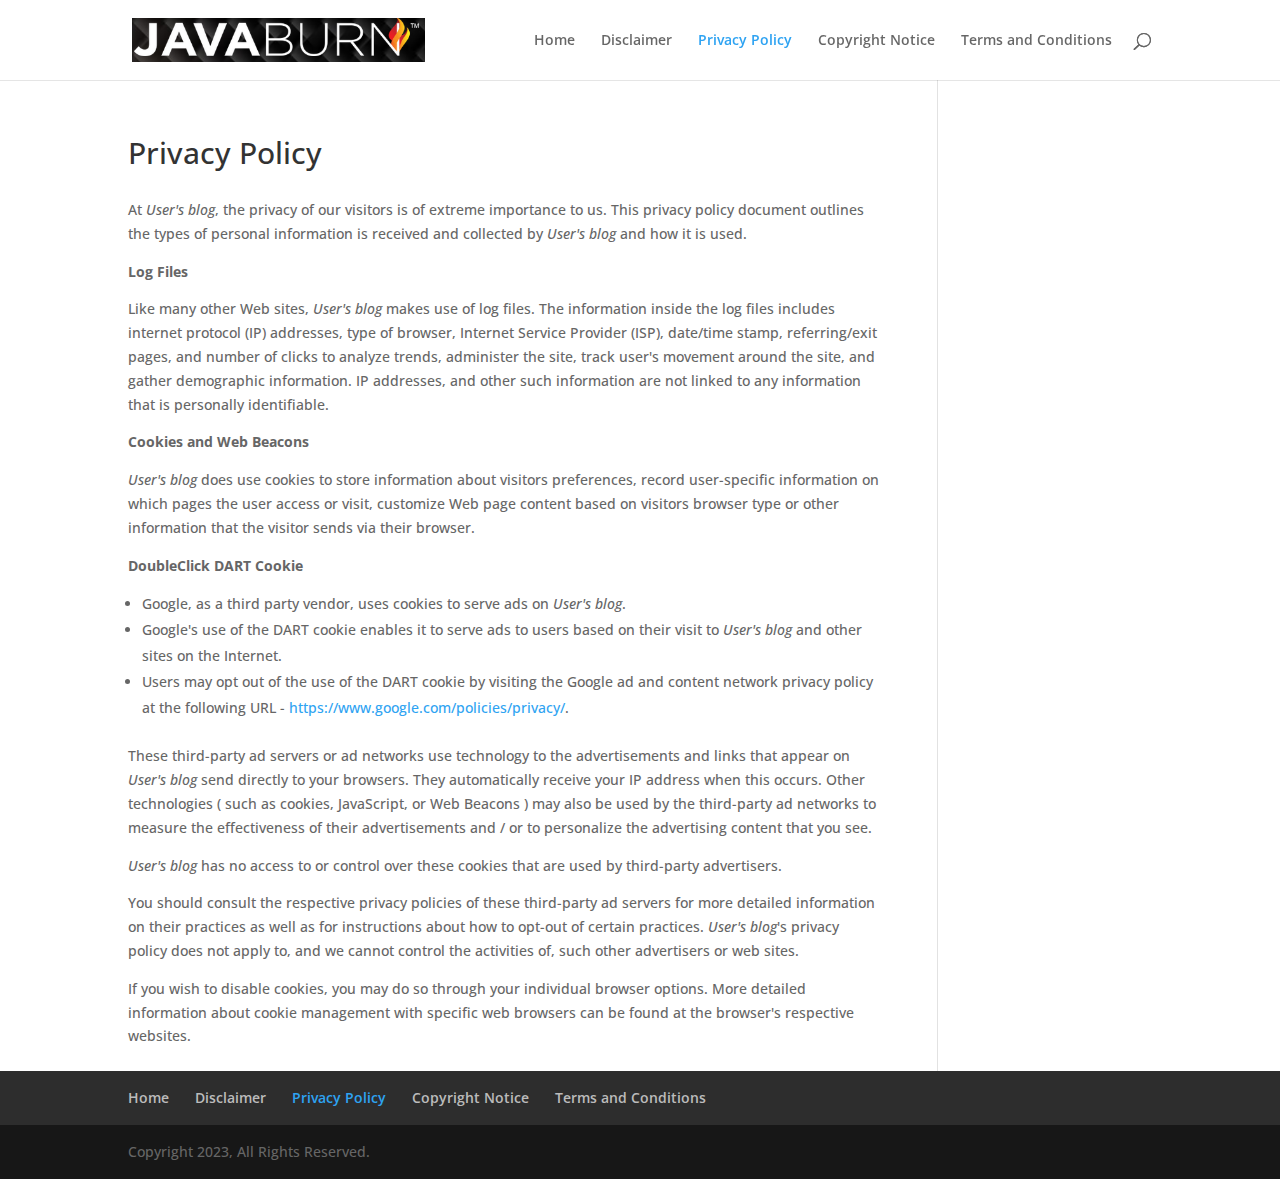
<file: privacy-policy/index.html>
<!DOCTYPE html>
<html lang="en-US">
<head>
	<meta charset="UTF-8">
<meta http-equiv="X-UA-Compatible" content="IE=edge">
	<link rel="pingback" href="/xmlrpc.php">

	<script type="text/javascript">document.documentElement.className = 'js';</script>

	<title>Privacy Policy | User&#039;s blog</title>
<meta name="robots" content="max-image-preview:large">
<script type="text/javascript">let jqueryParams=[],jQuery=function(r){return jqueryParams=[...jqueryParams,r],jQuery},$=function(r){return jqueryParams=[...jqueryParams,r],$};window.jQuery=jQuery,window.$=jQuery;let customHeadScripts=!1;jQuery.fn=jQuery.prototype={},$.fn=jQuery.prototype={},jQuery.noConflict=function(r){if(window.jQuery)return jQuery=window.jQuery,$=window.jQuery,customHeadScripts=!0,jQuery.noConflict},jQuery.ready=function(r){jqueryParams=[...jqueryParams,r]},$.ready=function(r){jqueryParams=[...jqueryParams,r]},jQuery.load=function(r){jqueryParams=[...jqueryParams,r]},$.load=function(r){jqueryParams=[...jqueryParams,r]},jQuery.fn.ready=function(r){jqueryParams=[...jqueryParams,r]},$.fn.ready=function(r){jqueryParams=[...jqueryParams,r]};</script><link rel="dns-prefetch" href="//fonts.googleapis.com">
<link rel="alternate" type="application/rss+xml" title="User&#039;s blog &raquo; Feed" href="/feed/">
<link rel="alternate" type="application/rss+xml" title="User&#039;s blog &raquo; Comments Feed" href="/comments/feed/">
<meta content="Divi v.4.19.4" name="generator">
<link rel="stylesheet" id="wp-block-library-css" href="/wp-includes/css/dist/block-library/style.min.css?ver=6.1.1" type="text/css" media="all">
<style id="wp-block-library-theme-inline-css" type="text/css">.wp-block-audio figcaption{color:#555;font-size:13px;text-align:center}.is-dark-theme .wp-block-audio figcaption{color:hsla(0,0%,100%,.65)}.wp-block-audio{margin:0 0 1em}.wp-block-code{border:1px solid #ccc;border-radius:4px;font-family:Menlo,Consolas,monaco,monospace;padding:.8em 1em}.wp-block-embed figcaption{color:#555;font-size:13px;text-align:center}.is-dark-theme .wp-block-embed figcaption{color:hsla(0,0%,100%,.65)}.wp-block-embed{margin:0 0 1em}.blocks-gallery-caption{color:#555;font-size:13px;text-align:center}.is-dark-theme .blocks-gallery-caption{color:hsla(0,0%,100%,.65)}.wp-block-image figcaption{color:#555;font-size:13px;text-align:center}.is-dark-theme .wp-block-image figcaption{color:hsla(0,0%,100%,.65)}.wp-block-image{margin:0 0 1em}.wp-block-pullquote{border-top:4px solid;border-bottom:4px solid;margin-bottom:1.75em;color:currentColor}.wp-block-pullquote__citation,.wp-block-pullquote cite,.wp-block-pullquote footer{color:currentColor;text-transform:uppercase;font-size:.8125em;font-style:normal}.wp-block-quote{border-left:.25em solid;margin:0 0 1.75em;padding-left:1em}.wp-block-quote cite,.wp-block-quote footer{color:currentColor;font-size:.8125em;position:relative;font-style:normal}.wp-block-quote.has-text-align-right{border-left:none;border-right:.25em solid;padding-left:0;padding-right:1em}.wp-block-quote.has-text-align-center{border:none;padding-left:0}.wp-block-quote.is-large,.wp-block-quote.is-style-large,.wp-block-quote.is-style-plain{border:none}.wp-block-search .wp-block-search__label{font-weight:700}.wp-block-search__button{border:1px solid #ccc;padding:.375em .625em}:where(.wp-block-group.has-background){padding:1.25em 2.375em}.wp-block-separator.has-css-opacity{opacity:.4}.wp-block-separator{border:none;border-bottom:2px solid;margin-left:auto;margin-right:auto}.wp-block-separator.has-alpha-channel-opacity{opacity:1}.wp-block-separator:not(.is-style-wide):not(.is-style-dots){width:100px}.wp-block-separator.has-background:not(.is-style-dots){border-bottom:none;height:1px}.wp-block-separator.has-background:not(.is-style-wide):not(.is-style-dots){height:2px}.wp-block-table{margin:"0 0 1em 0"}.wp-block-table thead{border-bottom:3px solid}.wp-block-table tfoot{border-top:3px solid}.wp-block-table td,.wp-block-table th{word-break:normal}.wp-block-table figcaption{color:#555;font-size:13px;text-align:center}.is-dark-theme .wp-block-table figcaption{color:hsla(0,0%,100%,.65)}.wp-block-video figcaption{color:#555;font-size:13px;text-align:center}.is-dark-theme .wp-block-video figcaption{color:hsla(0,0%,100%,.65)}.wp-block-video{margin:0 0 1em}.wp-block-template-part.has-background{padding:1.25em 2.375em;margin-top:0;margin-bottom:0}</style>
<style id="global-styles-inline-css" type="text/css">body{--wp--preset--color--black: #000000;--wp--preset--color--cyan-bluish-gray: #abb8c3;--wp--preset--color--white: #ffffff;--wp--preset--color--pale-pink: #f78da7;--wp--preset--color--vivid-red: #cf2e2e;--wp--preset--color--luminous-vivid-orange: #ff6900;--wp--preset--color--luminous-vivid-amber: #fcb900;--wp--preset--color--light-green-cyan: #7bdcb5;--wp--preset--color--vivid-green-cyan: #00d084;--wp--preset--color--pale-cyan-blue: #8ed1fc;--wp--preset--color--vivid-cyan-blue: #0693e3;--wp--preset--color--vivid-purple: #9b51e0;--wp--preset--gradient--vivid-cyan-blue-to-vivid-purple: linear-gradient(135deg,rgba(6,147,227,1) 0%,rgb(155,81,224) 100%);--wp--preset--gradient--light-green-cyan-to-vivid-green-cyan: linear-gradient(135deg,rgb(122,220,180) 0%,rgb(0,208,130) 100%);--wp--preset--gradient--luminous-vivid-amber-to-luminous-vivid-orange: linear-gradient(135deg,rgba(252,185,0,1) 0%,rgba(255,105,0,1) 100%);--wp--preset--gradient--luminous-vivid-orange-to-vivid-red: linear-gradient(135deg,rgba(255,105,0,1) 0%,rgb(207,46,46) 100%);--wp--preset--gradient--very-light-gray-to-cyan-bluish-gray: linear-gradient(135deg,rgb(238,238,238) 0%,rgb(169,184,195) 100%);--wp--preset--gradient--cool-to-warm-spectrum: linear-gradient(135deg,rgb(74,234,220) 0%,rgb(151,120,209) 20%,rgb(207,42,186) 40%,rgb(238,44,130) 60%,rgb(251,105,98) 80%,rgb(254,248,76) 100%);--wp--preset--gradient--blush-light-purple: linear-gradient(135deg,rgb(255,206,236) 0%,rgb(152,150,240) 100%);--wp--preset--gradient--blush-bordeaux: linear-gradient(135deg,rgb(254,205,165) 0%,rgb(254,45,45) 50%,rgb(107,0,62) 100%);--wp--preset--gradient--luminous-dusk: linear-gradient(135deg,rgb(255,203,112) 0%,rgb(199,81,192) 50%,rgb(65,88,208) 100%);--wp--preset--gradient--pale-ocean: linear-gradient(135deg,rgb(255,245,203) 0%,rgb(182,227,212) 50%,rgb(51,167,181) 100%);--wp--preset--gradient--electric-grass: linear-gradient(135deg,rgb(202,248,128) 0%,rgb(113,206,126) 100%);--wp--preset--gradient--midnight: linear-gradient(135deg,rgb(2,3,129) 0%,rgb(40,116,252) 100%);--wp--preset--duotone--dark-grayscale: url('#wp-duotone-dark-grayscale');--wp--preset--duotone--grayscale: url('#wp-duotone-grayscale');--wp--preset--duotone--purple-yellow: url('#wp-duotone-purple-yellow');--wp--preset--duotone--blue-red: url('#wp-duotone-blue-red');--wp--preset--duotone--midnight: url('#wp-duotone-midnight');--wp--preset--duotone--magenta-yellow: url('#wp-duotone-magenta-yellow');--wp--preset--duotone--purple-green: url('#wp-duotone-purple-green');--wp--preset--duotone--blue-orange: url('#wp-duotone-blue-orange');--wp--preset--font-size--small: 13px;--wp--preset--font-size--medium: 20px;--wp--preset--font-size--large: 36px;--wp--preset--font-size--x-large: 42px;--wp--preset--spacing--20: 0.44rem;--wp--preset--spacing--30: 0.67rem;--wp--preset--spacing--40: 1rem;--wp--preset--spacing--50: 1.5rem;--wp--preset--spacing--60: 2.25rem;--wp--preset--spacing--70: 3.38rem;--wp--preset--spacing--80: 5.06rem;}body { margin: 0;--wp--style--global--content-size: 823px;--wp--style--global--wide-size: 1080px; }.wp-site-blocks > .alignleft { float: left; margin-right: 2em; }.wp-site-blocks > .alignright { float: right; margin-left: 2em; }.wp-site-blocks > .aligncenter { justify-content: center; margin-left: auto; margin-right: auto; }:where(.is-layout-flex){gap: 0.5em;}body .is-layout-flow > .alignleft{float: left;margin-inline-start: 0;margin-inline-end: 2em;}body .is-layout-flow > .alignright{float: right;margin-inline-start: 2em;margin-inline-end: 0;}body .is-layout-flow > .aligncenter{margin-left: auto !important;margin-right: auto !important;}body .is-layout-constrained > .alignleft{float: left;margin-inline-start: 0;margin-inline-end: 2em;}body .is-layout-constrained > .alignright{float: right;margin-inline-start: 2em;margin-inline-end: 0;}body .is-layout-constrained > .aligncenter{margin-left: auto !important;margin-right: auto !important;}body .is-layout-constrained > :where(:not(.alignleft):not(.alignright):not(.alignfull)){max-width: var(--wp--style--global--content-size);margin-left: auto !important;margin-right: auto !important;}body .is-layout-constrained > .alignwide{max-width: var(--wp--style--global--wide-size);}body .is-layout-flex{display: flex;}body .is-layout-flex{flex-wrap: wrap;align-items: center;}body .is-layout-flex > *{margin: 0;}body{padding-top: 0px;padding-right: 0px;padding-bottom: 0px;padding-left: 0px;}a:where(:not(.wp-element-button)){text-decoration: underline;}.wp-element-button, .wp-block-button__link{background-color: #32373c;border-width: 0;color: #fff;font-family: inherit;font-size: inherit;line-height: inherit;padding: calc(0.667em + 2px) calc(1.333em + 2px);text-decoration: none;}.has-black-color{color: var(--wp--preset--color--black) !important;}.has-cyan-bluish-gray-color{color: var(--wp--preset--color--cyan-bluish-gray) !important;}.has-white-color{color: var(--wp--preset--color--white) !important;}.has-pale-pink-color{color: var(--wp--preset--color--pale-pink) !important;}.has-vivid-red-color{color: var(--wp--preset--color--vivid-red) !important;}.has-luminous-vivid-orange-color{color: var(--wp--preset--color--luminous-vivid-orange) !important;}.has-luminous-vivid-amber-color{color: var(--wp--preset--color--luminous-vivid-amber) !important;}.has-light-green-cyan-color{color: var(--wp--preset--color--light-green-cyan) !important;}.has-vivid-green-cyan-color{color: var(--wp--preset--color--vivid-green-cyan) !important;}.has-pale-cyan-blue-color{color: var(--wp--preset--color--pale-cyan-blue) !important;}.has-vivid-cyan-blue-color{color: var(--wp--preset--color--vivid-cyan-blue) !important;}.has-vivid-purple-color{color: var(--wp--preset--color--vivid-purple) !important;}.has-black-background-color{background-color: var(--wp--preset--color--black) !important;}.has-cyan-bluish-gray-background-color{background-color: var(--wp--preset--color--cyan-bluish-gray) !important;}.has-white-background-color{background-color: var(--wp--preset--color--white) !important;}.has-pale-pink-background-color{background-color: var(--wp--preset--color--pale-pink) !important;}.has-vivid-red-background-color{background-color: var(--wp--preset--color--vivid-red) !important;}.has-luminous-vivid-orange-background-color{background-color: var(--wp--preset--color--luminous-vivid-orange) !important;}.has-luminous-vivid-amber-background-color{background-color: var(--wp--preset--color--luminous-vivid-amber) !important;}.has-light-green-cyan-background-color{background-color: var(--wp--preset--color--light-green-cyan) !important;}.has-vivid-green-cyan-background-color{background-color: var(--wp--preset--color--vivid-green-cyan) !important;}.has-pale-cyan-blue-background-color{background-color: var(--wp--preset--color--pale-cyan-blue) !important;}.has-vivid-cyan-blue-background-color{background-color: var(--wp--preset--color--vivid-cyan-blue) !important;}.has-vivid-purple-background-color{background-color: var(--wp--preset--color--vivid-purple) !important;}.has-black-border-color{border-color: var(--wp--preset--color--black) !important;}.has-cyan-bluish-gray-border-color{border-color: var(--wp--preset--color--cyan-bluish-gray) !important;}.has-white-border-color{border-color: var(--wp--preset--color--white) !important;}.has-pale-pink-border-color{border-color: var(--wp--preset--color--pale-pink) !important;}.has-vivid-red-border-color{border-color: var(--wp--preset--color--vivid-red) !important;}.has-luminous-vivid-orange-border-color{border-color: var(--wp--preset--color--luminous-vivid-orange) !important;}.has-luminous-vivid-amber-border-color{border-color: var(--wp--preset--color--luminous-vivid-amber) !important;}.has-light-green-cyan-border-color{border-color: var(--wp--preset--color--light-green-cyan) !important;}.has-vivid-green-cyan-border-color{border-color: var(--wp--preset--color--vivid-green-cyan) !important;}.has-pale-cyan-blue-border-color{border-color: var(--wp--preset--color--pale-cyan-blue) !important;}.has-vivid-cyan-blue-border-color{border-color: var(--wp--preset--color--vivid-cyan-blue) !important;}.has-vivid-purple-border-color{border-color: var(--wp--preset--color--vivid-purple) !important;}.has-vivid-cyan-blue-to-vivid-purple-gradient-background{background: var(--wp--preset--gradient--vivid-cyan-blue-to-vivid-purple) !important;}.has-light-green-cyan-to-vivid-green-cyan-gradient-background{background: var(--wp--preset--gradient--light-green-cyan-to-vivid-green-cyan) !important;}.has-luminous-vivid-amber-to-luminous-vivid-orange-gradient-background{background: var(--wp--preset--gradient--luminous-vivid-amber-to-luminous-vivid-orange) !important;}.has-luminous-vivid-orange-to-vivid-red-gradient-background{background: var(--wp--preset--gradient--luminous-vivid-orange-to-vivid-red) !important;}.has-very-light-gray-to-cyan-bluish-gray-gradient-background{background: var(--wp--preset--gradient--very-light-gray-to-cyan-bluish-gray) !important;}.has-cool-to-warm-spectrum-gradient-background{background: var(--wp--preset--gradient--cool-to-warm-spectrum) !important;}.has-blush-light-purple-gradient-background{background: var(--wp--preset--gradient--blush-light-purple) !important;}.has-blush-bordeaux-gradient-background{background: var(--wp--preset--gradient--blush-bordeaux) !important;}.has-luminous-dusk-gradient-background{background: var(--wp--preset--gradient--luminous-dusk) !important;}.has-pale-ocean-gradient-background{background: var(--wp--preset--gradient--pale-ocean) !important;}.has-electric-grass-gradient-background{background: var(--wp--preset--gradient--electric-grass) !important;}.has-midnight-gradient-background{background: var(--wp--preset--gradient--midnight) !important;}.has-small-font-size{font-size: var(--wp--preset--font-size--small) !important;}.has-medium-font-size{font-size: var(--wp--preset--font-size--medium) !important;}.has-large-font-size{font-size: var(--wp--preset--font-size--large) !important;}.has-x-large-font-size{font-size: var(--wp--preset--font-size--x-large) !important;}
.wp-block-navigation a:where(:not(.wp-element-button)){color: inherit;}
:where(.wp-block-columns.is-layout-flex){gap: 2em;}
.wp-block-pullquote{font-size: 1.5em;line-height: 1.6;}</style>
<link rel="stylesheet" id="et-divi-open-sans-css" href="https://fonts.googleapis.com/css?family=Open+Sans:300italic,400italic,600italic,700italic,800italic,400,300,600,700,800&#038;subset=latin,latin-ext&#038;display=swap" type="text/css" media="all">
<style id="divi-style-inline-inline-css" type="text/css">/*!
Theme Name: Divi
Theme URI: http://www.elegantthemes.com/gallery/divi/
Version: 4.19.4
Description: Smart. Flexible. Beautiful. Divi is the most powerful theme in our collection.
Author: Elegant Themes
Author URI: http://www.elegantthemes.com
License: GNU General Public License v2
License URI: http://www.gnu.org/licenses/gpl-2.0.html
*/

a,abbr,acronym,address,applet,b,big,blockquote,body,center,cite,code,dd,del,dfn,div,dl,dt,em,fieldset,font,form,h1,h2,h3,h4,h5,h6,html,i,iframe,img,ins,kbd,label,legend,li,object,ol,p,pre,q,s,samp,small,span,strike,strong,sub,sup,tt,u,ul,var{margin:0;padding:0;border:0;outline:0;font-size:100%;-ms-text-size-adjust:100%;-webkit-text-size-adjust:100%;vertical-align:baseline;background:transparent}body{line-height:1}ol,ul{list-style:none}blockquote,q{quotes:none}blockquote:after,blockquote:before,q:after,q:before{content:"";content:none}blockquote{margin:20px 0 30px;border-left:5px solid;padding-left:20px}:focus{outline:0}del{text-decoration:line-through}pre{overflow:auto;padding:10px}figure{margin:0}table{border-collapse:collapse;border-spacing:0}article,aside,footer,header,hgroup,nav,section{display:block}body{font-family:Open Sans,Arial,sans-serif;font-size:14px;color:#666;background-color:#fff;line-height:1.7em;font-weight:500;-webkit-font-smoothing:antialiased;-moz-osx-font-smoothing:grayscale}body.page-template-page-template-blank-php #page-container{padding-top:0!important}body.et_cover_background{background-size:cover!important;background-position:top!important;background-repeat:no-repeat!important;background-attachment:fixed}a{color:#2ea3f2}a,a:hover{text-decoration:none}p{padding-bottom:1em}p:not(.has-background):last-of-type{padding-bottom:0}p.et_normal_padding{padding-bottom:1em}strong{font-weight:700}cite,em,i{font-style:italic}code,pre{font-family:Courier New,monospace;margin-bottom:10px}ins{text-decoration:none}sub,sup{height:0;line-height:1;position:relative;vertical-align:baseline}sup{bottom:.8em}sub{top:.3em}dl{margin:0 0 1.5em}dl dt{font-weight:700}dd{margin-left:1.5em}blockquote p{padding-bottom:0}embed,iframe,object,video{max-width:100%}h1,h2,h3,h4,h5,h6{color:#333;padding-bottom:10px;line-height:1em;font-weight:500}h1 a,h2 a,h3 a,h4 a,h5 a,h6 a{color:inherit}h1{font-size:30px}h2{font-size:26px}h3{font-size:22px}h4{font-size:18px}h5{font-size:16px}h6{font-size:14px}input{-webkit-appearance:none}input[type=checkbox]{-webkit-appearance:checkbox}input[type=radio]{-webkit-appearance:radio}input.text,input.title,input[type=email],input[type=password],input[type=tel],input[type=text],select,textarea{background-color:#fff;border:1px solid #bbb;padding:2px;color:#4e4e4e}input.text:focus,input.title:focus,input[type=text]:focus,select:focus,textarea:focus{border-color:#2d3940;color:#3e3e3e}input.text,input.title,input[type=text],select,textarea{margin:0}textarea{padding:4px}button,input,select,textarea{font-family:inherit}img{max-width:100%;height:auto}.clear{clear:both}br.clear{margin:0;padding:0}.pagination{clear:both}#et_search_icon:hover,.et-social-icon a:hover,.et_password_protected_form .et_submit_button,.form-submit .et_pb_buttontton.alt.disabled,.nav-single a,.posted_in a{color:#2ea3f2}.et-search-form,blockquote{border-color:#2ea3f2}#main-content{background-color:#fff}.container{width:80%;max-width:1080px;margin:auto;position:relative}body:not(.et-tb) #main-content .container,body:not(.et-tb-has-header) #main-content .container{padding-top:58px}.et_full_width_page #main-content .container:before{display:none}.main_title{margin-bottom:20px}.et_password_protected_form .et_submit_button:hover,.form-submit .et_pb_button:hover{background:rgba(0,0,0,.05)}.et_button_icon_visible .et_pb_button{padding-right:2em;padding-left:.7em}.et_button_icon_visible .et_pb_button:after{opacity:1;margin-left:0}.et_button_left .et_pb_button:hover:after{left:.15em}.et_button_left .et_pb_button:after{margin-left:0;left:1em}.et_button_icon_visible.et_button_left .et_pb_button,.et_button_left .et_pb_button:hover,.et_button_left .et_pb_module .et_pb_button:hover{padding-left:2em;padding-right:.7em}.et_button_icon_visible.et_button_left .et_pb_button:after,.et_button_left .et_pb_button:hover:after{left:.15em}.et_password_protected_form .et_submit_button:hover,.form-submit .et_pb_button:hover{padding:.3em 1em}.et_button_no_icon .et_pb_button:after{display:none}.et_button_no_icon.et_button_icon_visible.et_button_left .et_pb_button,.et_button_no_icon.et_button_left .et_pb_button:hover,.et_button_no_icon .et_pb_button,.et_button_no_icon .et_pb_button:hover{padding:.3em 1em!important}.et_button_custom_icon .et_pb_button:after{line-height:1.7em}.et_button_custom_icon.et_button_icon_visible .et_pb_button:after,.et_button_custom_icon .et_pb_button:hover:after{margin-left:.3em}#left-area .post_format-post-format-gallery .wp-block-gallery:first-of-type{padding:0;margin-bottom:-16px}.entry-content table:not(.variations){border:1px solid #eee;margin:0 0 15px;text-align:left;width:100%}.entry-content thead th,.entry-content tr th{color:#555;font-weight:700;padding:9px 24px}.entry-content tr td{border-top:1px solid #eee;padding:6px 24px}#left-area ul,.entry-content ul,.et-l--body ul,.et-l--footer ul,.et-l--header ul{list-style-type:disc;padding:0 0 23px 1em;line-height:26px}#left-area ol,.entry-content ol,.et-l--body ol,.et-l--footer ol,.et-l--header ol{list-style-type:decimal;list-style-position:inside;padding:0 0 23px;line-height:26px}#left-area ul li ul,.entry-content ul li ol{padding:2px 0 2px 20px}#left-area ol li ul,.entry-content ol li ol,.et-l--body ol li ol,.et-l--footer ol li ol,.et-l--header ol li ol{padding:2px 0 2px 35px}#left-area ul.wp-block-gallery{display:-webkit-box;display:-ms-flexbox;display:flex;-ms-flex-wrap:wrap;flex-wrap:wrap;list-style-type:none;padding:0}#left-area ul.products{padding:0!important;line-height:1.7!important;list-style:none!important}.gallery-item a{display:block}.gallery-caption,.gallery-item a{width:90%}#wpadminbar{z-index:100001}#left-area .post-meta{font-size:14px;padding-bottom:15px}#left-area .post-meta a{text-decoration:none;color:#666}#left-area .et_featured_image{padding-bottom:7px}.single .post{padding-bottom:25px}body.single .et_audio_content{margin-bottom:-6px}.nav-single a{text-decoration:none;color:#2ea3f2;font-size:14px;font-weight:400}.nav-previous{float:left}.nav-next{float:right}.et_password_protected_form p input{background-color:#eee;border:none!important;width:100%!important;border-radius:0!important;font-size:14px;color:#999!important;padding:16px!important;-webkit-box-sizing:border-box;box-sizing:border-box}.et_password_protected_form label{display:none}.et_password_protected_form .et_submit_button{font-family:inherit;display:block;float:right;margin:8px auto 0;cursor:pointer}.post-password-required p.nocomments.container{max-width:100%}.post-password-required p.nocomments.container:before{display:none}.aligncenter,div.post .new-post .aligncenter{display:block;margin-left:auto;margin-right:auto}.wp-caption{border:1px solid #ddd;text-align:center;background-color:#f3f3f3;margin-bottom:10px;max-width:96%;padding:8px}.wp-caption.alignleft{margin:0 30px 20px 0}.wp-caption.alignright{margin:0 0 20px 30px}.wp-caption img{margin:0;padding:0;border:0}.wp-caption p.wp-caption-text{font-size:12px;padding:0 4px 5px;margin:0}.alignright{float:right}.alignleft{float:left}img.alignleft{display:inline;float:left;margin-right:15px}img.alignright{display:inline;float:right;margin-left:15px}.page.et_pb_pagebuilder_layout #main-content{background-color:transparent}body #main-content .et_builder_inner_content>h1,body #main-content .et_builder_inner_content>h2,body #main-content .et_builder_inner_content>h3,body #main-content .et_builder_inner_content>h4,body #main-content .et_builder_inner_content>h5,body #main-content .et_builder_inner_content>h6{line-height:1.4em}body #main-content .et_builder_inner_content>p{line-height:1.7em}.wp-block-pullquote{margin:20px 0 30px}.wp-block-pullquote.has-background blockquote{border-left:none}.wp-block-group.has-background{padding:1.5em 1.5em .5em}@media (min-width:981px){#left-area{width:79.125%;padding-bottom:23px}#main-content .container:before{content:"";position:absolute;top:0;height:100%;width:1px;background-color:#e2e2e2}.et_full_width_page #left-area,.et_no_sidebar #left-area{float:none;width:100%!important}.et_full_width_page #left-area{padding-bottom:0}.et_no_sidebar #main-content .container:before{display:none}}@media (max-width:980px){#page-container{padding-top:80px}.et-tb #page-container,.et-tb-has-header #page-container{padding-top:0!important}#left-area,#sidebar{width:100%!important}#main-content .container:before{display:none!important}.et_full_width_page .et_gallery_item:nth-child(4n+1){clear:none}}@media print{#page-container{padding-top:0!important}}#wp-admin-bar-et-use-visual-builder a:before{font-family:ETmodules!important;content:"\e625";font-size:30px!important;width:28px;margin-top:-3px;color:#974df3!important}#wp-admin-bar-et-use-visual-builder:hover a:before{color:#fff!important}#wp-admin-bar-et-use-visual-builder:hover a,#wp-admin-bar-et-use-visual-builder a:hover{transition:background-color .5s ease;-webkit-transition:background-color .5s ease;-moz-transition:background-color .5s ease;background-color:#7e3bd0!important;color:#fff!important}* html .clearfix,:first-child+html .clearfix{zoom:1}.iphone .et_pb_section_video_bg video::-webkit-media-controls-start-playback-button{display:none!important;-webkit-appearance:none}.et_mobile_device .et_pb_section_parallax .et_pb_parallax_css{background-attachment:scroll}.et-social-facebook a.icon:before{content:"\e093"}.et-social-twitter a.icon:before{content:"\e094"}.et-social-google-plus a.icon:before{content:"\e096"}.et-social-instagram a.icon:before{content:"\e09a"}.et-social-rss a.icon:before{content:"\e09e"}.ai1ec-single-event:after{content:" ";display:table;clear:both}.evcal_event_details .evcal_evdata_cell .eventon_details_shading_bot.eventon_details_shading_bot{z-index:3}.wp-block-divi-layout{margin-bottom:1em}*{-webkit-box-sizing:border-box;box-sizing:border-box}#et-info-email:before,#et-info-phone:before,#et_search_icon:before,.comment-reply-link:after,.et-cart-info span:before,.et-pb-arrow-next:before,.et-pb-arrow-prev:before,.et-social-icon a:before,.et_audio_container .mejs-playpause-button button:before,.et_audio_container .mejs-volume-button button:before,.et_overlay:before,.et_password_protected_form .et_submit_button:after,.et_pb_button:after,.et_pb_contact_reset:after,.et_pb_contact_submit:after,.et_pb_font_icon:before,.et_pb_newsletter_button:after,.et_pb_pricing_table_button:after,.et_pb_promo_button:after,.et_pb_testimonial:before,.et_pb_toggle_title:before,.form-submit .et_pb_button:after,.mobile_menu_bar:before,a.et_pb_more_button:after{font-family:ETmodules!important;speak:none;font-style:normal;font-weight:400;-webkit-font-feature-settings:normal;font-feature-settings:normal;font-variant:normal;text-transform:none;line-height:1;-webkit-font-smoothing:antialiased;-moz-osx-font-smoothing:grayscale;text-shadow:0 0;direction:ltr}.et-pb-icon,.et_pb_custom_button_icon.et_pb_button:after,.et_pb_login .et_pb_custom_button_icon.et_pb_button:after,.et_pb_woo_custom_button_icon .button.et_pb_custom_button_icon.et_pb_button:after,.et_pb_woo_custom_button_icon .button.et_pb_custom_button_icon.et_pb_button:hover:after{content:attr(data-icon)}.et-pb-icon{font-family:ETmodules;speak:none;font-weight:400;-webkit-font-feature-settings:normal;font-feature-settings:normal;font-variant:normal;text-transform:none;line-height:1;-webkit-font-smoothing:antialiased;font-size:96px;font-style:normal;display:inline-block;-webkit-box-sizing:border-box;box-sizing:border-box;direction:ltr}#et-ajax-saving{display:none;-webkit-transition:background .3s,-webkit-box-shadow .3s;transition:background .3s,-webkit-box-shadow .3s;transition:background .3s,box-shadow .3s;transition:background .3s,box-shadow .3s,-webkit-box-shadow .3s;-webkit-box-shadow:rgba(0,139,219,.247059) 0 0 60px;box-shadow:0 0 60px rgba(0,139,219,.247059);position:fixed;top:50%;left:50%;width:50px;height:50px;background:#fff;border-radius:50px;margin:-25px 0 0 -25px;z-index:999999;text-align:center}#et-ajax-saving img{margin:9px}.et-safe-mode-indicator,.et-safe-mode-indicator:focus,.et-safe-mode-indicator:hover{-webkit-box-shadow:0 5px 10px rgba(41,196,169,.15);box-shadow:0 5px 10px rgba(41,196,169,.15);background:#29c4a9;color:#fff;font-size:14px;font-weight:600;padding:12px;line-height:16px;border-radius:3px;position:fixed;bottom:30px;right:30px;z-index:999999;text-decoration:none;font-family:Open Sans,sans-serif;-webkit-font-smoothing:antialiased;-moz-osx-font-smoothing:grayscale}.et_pb_button{font-size:20px;font-weight:500;padding:.3em 1em;line-height:1.7em!important;background-color:transparent;background-size:cover;background-position:50%;background-repeat:no-repeat;border:2px solid;border-radius:3px;-webkit-transition-duration:.2s;transition-duration:.2s;-webkit-transition-property:all!important;transition-property:all!important}.et_pb_button,.et_pb_button_inner{position:relative}.et_pb_button:hover,.et_pb_module .et_pb_button:hover{border:2px solid transparent;padding:.3em 2em .3em .7em}.et_pb_button:hover{background-color:hsla(0,0%,100%,.2)}.et_pb_bg_layout_light.et_pb_button:hover,.et_pb_bg_layout_light .et_pb_button:hover{background-color:rgba(0,0,0,.05)}.et_pb_button:after,.et_pb_button:before{font-size:32px;line-height:1em;content:"\35";opacity:0;position:absolute;margin-left:-1em;-webkit-transition:all .2s;transition:all .2s;text-transform:none;-webkit-font-feature-settings:"kern" off;font-feature-settings:"kern" off;font-variant:none;font-style:normal;font-weight:400;text-shadow:none}.et_pb_button.et_hover_enabled:hover:after,.et_pb_button.et_pb_hovered:hover:after{-webkit-transition:none!important;transition:none!important}.et_pb_button:before{display:none}.et_pb_button:hover:after{opacity:1;margin-left:0}.et_pb_column_1_3 h1,.et_pb_column_1_4 h1,.et_pb_column_1_5 h1,.et_pb_column_1_6 h1,.et_pb_column_2_5 h1{font-size:26px}.et_pb_column_1_3 h2,.et_pb_column_1_4 h2,.et_pb_column_1_5 h2,.et_pb_column_1_6 h2,.et_pb_column_2_5 h2{font-size:23px}.et_pb_column_1_3 h3,.et_pb_column_1_4 h3,.et_pb_column_1_5 h3,.et_pb_column_1_6 h3,.et_pb_column_2_5 h3{font-size:20px}.et_pb_column_1_3 h4,.et_pb_column_1_4 h4,.et_pb_column_1_5 h4,.et_pb_column_1_6 h4,.et_pb_column_2_5 h4{font-size:18px}.et_pb_column_1_3 h5,.et_pb_column_1_4 h5,.et_pb_column_1_5 h5,.et_pb_column_1_6 h5,.et_pb_column_2_5 h5{font-size:16px}.et_pb_column_1_3 h6,.et_pb_column_1_4 h6,.et_pb_column_1_5 h6,.et_pb_column_1_6 h6,.et_pb_column_2_5 h6{font-size:15px}.et_pb_bg_layout_dark,.et_pb_bg_layout_dark h1,.et_pb_bg_layout_dark h2,.et_pb_bg_layout_dark h3,.et_pb_bg_layout_dark h4,.et_pb_bg_layout_dark h5,.et_pb_bg_layout_dark h6{color:#fff!important}.et_pb_module.et_pb_text_align_left{text-align:left}.et_pb_module.et_pb_text_align_center{text-align:center}.et_pb_module.et_pb_text_align_right{text-align:right}.et_pb_module.et_pb_text_align_justified{text-align:justify}.clearfix:after{visibility:hidden;display:block;font-size:0;content:" ";clear:both;height:0}.et_pb_bg_layout_light .et_pb_more_button{color:#2ea3f2}.et_builder_inner_content{position:relative;z-index:1}header .et_builder_inner_content{z-index:2}.et_pb_css_mix_blend_mode_passthrough{mix-blend-mode:unset!important}.et_pb_image_container{margin:-20px -20px 29px}.et_pb_module_inner{position:relative}.et_hover_enabled_preview{z-index:2}.et_hover_enabled:hover{position:relative;z-index:2}.et_pb_all_tabs,.et_pb_module,.et_pb_posts_nav a,.et_pb_tab,.et_pb_with_background{position:relative;background-size:cover;background-position:50%;background-repeat:no-repeat}.et_pb_background_mask,.et_pb_background_pattern{bottom:0;left:0;position:absolute;right:0;top:0}.et_pb_background_mask{background-size:calc(100% + 2px) calc(100% + 2px);background-repeat:no-repeat;background-position:50%;overflow:hidden}.et_pb_background_pattern{background-position:0 0;background-repeat:repeat}.et_pb_with_border{position:relative;border:0 solid #333}.post-password-required .et_pb_row{padding:0;width:100%}.post-password-required .et_password_protected_form{min-height:0}body.et_pb_pagebuilder_layout.et_pb_show_title .post-password-required .et_password_protected_form h1,body:not(.et_pb_pagebuilder_layout) .post-password-required .et_password_protected_form h1{display:none}.et_pb_no_bg{padding:0!important}.et_overlay.et_pb_inline_icon:before,.et_pb_inline_icon:before{content:attr(data-icon)}.et_pb_more_button{color:inherit;text-shadow:none;text-decoration:none;display:inline-block;margin-top:20px}.et_parallax_bg_wrap{overflow:hidden;position:absolute;top:0;right:0;bottom:0;left:0}.et_parallax_bg{background-repeat:no-repeat;background-position:top;background-size:cover;position:absolute;bottom:0;left:0;width:100%;height:100%;display:block}.et_parallax_bg.et_parallax_bg__hover,.et_parallax_bg.et_parallax_bg_phone,.et_parallax_bg.et_parallax_bg_tablet,.et_parallax_gradient.et_parallax_gradient__hover,.et_parallax_gradient.et_parallax_gradient_phone,.et_parallax_gradient.et_parallax_gradient_tablet,.et_pb_section_parallax_hover:hover .et_parallax_bg:not(.et_parallax_bg__hover),.et_pb_section_parallax_hover:hover .et_parallax_gradient:not(.et_parallax_gradient__hover){display:none}.et_pb_section_parallax_hover:hover .et_parallax_bg.et_parallax_bg__hover,.et_pb_section_parallax_hover:hover .et_parallax_gradient.et_parallax_gradient__hover{display:block}.et_parallax_gradient{bottom:0;display:block;left:0;position:absolute;right:0;top:0}.et_pb_module.et_pb_section_parallax,.et_pb_posts_nav a.et_pb_section_parallax,.et_pb_tab.et_pb_section_parallax{position:relative}.et_pb_section_parallax .et_pb_parallax_css,.et_pb_slides .et_parallax_bg.et_pb_parallax_css{background-attachment:fixed}body.et-bfb .et_pb_section_parallax .et_pb_parallax_css,body.et-bfb .et_pb_slides .et_parallax_bg.et_pb_parallax_css{background-attachment:scroll;bottom:auto}.et_pb_section_parallax.et_pb_column .et_pb_module,.et_pb_section_parallax.et_pb_row .et_pb_column,.et_pb_section_parallax.et_pb_row .et_pb_module{z-index:9;position:relative}.et_pb_more_button:hover:after{opacity:1;margin-left:0}.et_pb_preload .et_pb_section_video_bg,.et_pb_preload>div{visibility:hidden}.et_pb_preload,.et_pb_section.et_pb_section_video.et_pb_preload{position:relative;background:#464646!important}.et_pb_preload:before{content:"";position:absolute;top:50%;left:50%;background:url(/wp-content/themes/Divi/includes/builder/styles/images/preloader.gif) no-repeat;border-radius:32px;width:32px;height:32px;margin:-16px 0 0 -16px}.box-shadow-overlay{position:absolute;top:0;left:0;width:100%;height:100%;z-index:10;pointer-events:none}.et_pb_section>.box-shadow-overlay~.et_pb_row{z-index:11}body.safari .section_has_divider{will-change:transform}.et_pb_row>.box-shadow-overlay{z-index:8}.has-box-shadow-overlay{position:relative}.et_clickable{cursor:pointer}.screen-reader-text{border:0;clip:rect(1px,1px,1px,1px);-webkit-clip-path:inset(50%);clip-path:inset(50%);height:1px;margin:-1px;overflow:hidden;padding:0;position:absolute!important;width:1px;word-wrap:normal!important}.et_multi_view_hidden,.et_multi_view_hidden_image{display:none!important}@keyframes multi-view-image-fade{0%{opacity:0}10%{opacity:.1}20%{opacity:.2}30%{opacity:.3}40%{opacity:.4}50%{opacity:.5}60%{opacity:.6}70%{opacity:.7}80%{opacity:.8}90%{opacity:.9}to{opacity:1}}.et_multi_view_image__loading{visibility:hidden}.et_multi_view_image__loaded{-webkit-animation:multi-view-image-fade .5s;animation:multi-view-image-fade .5s}#et-pb-motion-effects-offset-tracker{visibility:hidden!important;opacity:0;position:absolute;top:0;left:0}.et-pb-before-scroll-animation{opacity:0}header.et-l.et-l--header:after{clear:both;display:block;content:""}.et_pb_module{-webkit-animation-timing-function:linear;animation-timing-function:linear;-webkit-animation-duration:.2s;animation-duration:.2s}@-webkit-keyframes fadeBottom{0%{opacity:0;-webkit-transform:translateY(10%);transform:translateY(10%)}to{opacity:1;-webkit-transform:translateY(0);transform:translateY(0)}}@keyframes fadeBottom{0%{opacity:0;-webkit-transform:translateY(10%);transform:translateY(10%)}to{opacity:1;-webkit-transform:translateY(0);transform:translateY(0)}}@-webkit-keyframes fadeLeft{0%{opacity:0;-webkit-transform:translateX(-10%);transform:translateX(-10%)}to{opacity:1;-webkit-transform:translateX(0);transform:translateX(0)}}@keyframes fadeLeft{0%{opacity:0;-webkit-transform:translateX(-10%);transform:translateX(-10%)}to{opacity:1;-webkit-transform:translateX(0);transform:translateX(0)}}@-webkit-keyframes fadeRight{0%{opacity:0;-webkit-transform:translateX(10%);transform:translateX(10%)}to{opacity:1;-webkit-transform:translateX(0);transform:translateX(0)}}@keyframes fadeRight{0%{opacity:0;-webkit-transform:translateX(10%);transform:translateX(10%)}to{opacity:1;-webkit-transform:translateX(0);transform:translateX(0)}}@-webkit-keyframes fadeTop{0%{opacity:0;-webkit-transform:translateY(-10%);transform:translateY(-10%)}to{opacity:1;-webkit-transform:translateX(0);transform:translateX(0)}}@keyframes fadeTop{0%{opacity:0;-webkit-transform:translateY(-10%);transform:translateY(-10%)}to{opacity:1;-webkit-transform:translateX(0);transform:translateX(0)}}@-webkit-keyframes fadeIn{0%{opacity:0}to{opacity:1}}@keyframes fadeIn{0%{opacity:0}to{opacity:1}}.et-waypoint:not(.et_pb_counters){opacity:0}@media (min-width:981px){.et_pb_section.et_section_specialty div.et_pb_row .et_pb_column .et_pb_column .et_pb_module.et-last-child,.et_pb_section.et_section_specialty div.et_pb_row .et_pb_column .et_pb_column .et_pb_module:last-child,.et_pb_section.et_section_specialty div.et_pb_row .et_pb_column .et_pb_row_inner .et_pb_column .et_pb_module.et-last-child,.et_pb_section.et_section_specialty div.et_pb_row .et_pb_column .et_pb_row_inner .et_pb_column .et_pb_module:last-child,.et_pb_section div.et_pb_row .et_pb_column .et_pb_module.et-last-child,.et_pb_section div.et_pb_row .et_pb_column .et_pb_module:last-child{margin-bottom:0}}@media (max-width:980px){.et_overlay.et_pb_inline_icon_tablet:before,.et_pb_inline_icon_tablet:before{content:attr(data-icon-tablet)}.et_parallax_bg.et_parallax_bg_tablet_exist,.et_parallax_gradient.et_parallax_gradient_tablet_exist{display:none}.et_parallax_bg.et_parallax_bg_tablet,.et_parallax_gradient.et_parallax_gradient_tablet{display:block}.et_pb_column .et_pb_module{margin-bottom:30px}.et_pb_row .et_pb_column .et_pb_module.et-last-child,.et_pb_row .et_pb_column .et_pb_module:last-child,.et_section_specialty .et_pb_row .et_pb_column .et_pb_module.et-last-child,.et_section_specialty .et_pb_row .et_pb_column .et_pb_module:last-child{margin-bottom:0}.et_pb_more_button{display:inline-block!important}.et_pb_bg_layout_light_tablet.et_pb_button,.et_pb_bg_layout_light_tablet.et_pb_module.et_pb_button,.et_pb_bg_layout_light_tablet .et_pb_more_button{color:#2ea3f2}.et_pb_bg_layout_light_tablet .et_pb_forgot_password a{color:#666}.et_pb_bg_layout_light_tablet h1,.et_pb_bg_layout_light_tablet h2,.et_pb_bg_layout_light_tablet h3,.et_pb_bg_layout_light_tablet h4,.et_pb_bg_layout_light_tablet h5,.et_pb_bg_layout_light_tablet h6{color:#333!important}.et_pb_module .et_pb_bg_layout_light_tablet.et_pb_button{color:#2ea3f2!important}.et_pb_bg_layout_light_tablet{color:#666!important}.et_pb_bg_layout_dark_tablet,.et_pb_bg_layout_dark_tablet h1,.et_pb_bg_layout_dark_tablet h2,.et_pb_bg_layout_dark_tablet h3,.et_pb_bg_layout_dark_tablet h4,.et_pb_bg_layout_dark_tablet h5,.et_pb_bg_layout_dark_tablet h6{color:#fff!important}.et_pb_bg_layout_dark_tablet.et_pb_button,.et_pb_bg_layout_dark_tablet.et_pb_module.et_pb_button,.et_pb_bg_layout_dark_tablet .et_pb_more_button{color:inherit}.et_pb_bg_layout_dark_tablet .et_pb_forgot_password a{color:#fff}.et_pb_module.et_pb_text_align_left-tablet{text-align:left}.et_pb_module.et_pb_text_align_center-tablet{text-align:center}.et_pb_module.et_pb_text_align_right-tablet{text-align:right}.et_pb_module.et_pb_text_align_justified-tablet{text-align:justify}}@media (max-width:767px){.et_pb_more_button{display:inline-block!important}.et_overlay.et_pb_inline_icon_phone:before,.et_pb_inline_icon_phone:before{content:attr(data-icon-phone)}.et_parallax_bg.et_parallax_bg_phone_exist,.et_parallax_gradient.et_parallax_gradient_phone_exist{display:none}.et_parallax_bg.et_parallax_bg_phone,.et_parallax_gradient.et_parallax_gradient_phone{display:block}.et-hide-mobile{display:none!important}.et_pb_bg_layout_light_phone.et_pb_button,.et_pb_bg_layout_light_phone.et_pb_module.et_pb_button,.et_pb_bg_layout_light_phone .et_pb_more_button{color:#2ea3f2}.et_pb_bg_layout_light_phone .et_pb_forgot_password a{color:#666}.et_pb_bg_layout_light_phone h1,.et_pb_bg_layout_light_phone h2,.et_pb_bg_layout_light_phone h3,.et_pb_bg_layout_light_phone h4,.et_pb_bg_layout_light_phone h5,.et_pb_bg_layout_light_phone h6{color:#333!important}.et_pb_module .et_pb_bg_layout_light_phone.et_pb_button{color:#2ea3f2!important}.et_pb_bg_layout_light_phone{color:#666!important}.et_pb_bg_layout_dark_phone,.et_pb_bg_layout_dark_phone h1,.et_pb_bg_layout_dark_phone h2,.et_pb_bg_layout_dark_phone h3,.et_pb_bg_layout_dark_phone h4,.et_pb_bg_layout_dark_phone h5,.et_pb_bg_layout_dark_phone h6{color:#fff!important}.et_pb_bg_layout_dark_phone.et_pb_button,.et_pb_bg_layout_dark_phone.et_pb_module.et_pb_button,.et_pb_bg_layout_dark_phone .et_pb_more_button{color:inherit}.et_pb_module .et_pb_bg_layout_dark_phone.et_pb_button{color:#fff!important}.et_pb_bg_layout_dark_phone .et_pb_forgot_password a{color:#fff}.et_pb_module.et_pb_text_align_left-phone{text-align:left}.et_pb_module.et_pb_text_align_center-phone{text-align:center}.et_pb_module.et_pb_text_align_right-phone{text-align:right}.et_pb_module.et_pb_text_align_justified-phone{text-align:justify}}@media (max-width:479px){a.et_pb_more_button{display:block}}@media (min-width:768px) and (max-width:980px){[data-et-multi-view-load-tablet-hidden=true]:not(.et_multi_view_swapped){display:none!important}}@media (max-width:767px){[data-et-multi-view-load-phone-hidden=true]:not(.et_multi_view_swapped){display:none!important}}.et_pb_menu.et_pb_menu--style-inline_centered_logo .et_pb_menu__menu nav ul{-webkit-box-pack:center;-ms-flex-pack:center;justify-content:center}@-webkit-keyframes multi-view-image-fade{0%{-webkit-transform:scale(1);transform:scale(1);opacity:1}50%{-webkit-transform:scale(1.01);transform:scale(1.01);opacity:1}to{-webkit-transform:scale(1);transform:scale(1);opacity:1}}</style>
<link rel="stylesheet" id="divi-dynamic-css" href="/wp-content/et-cache/10/et-divi-dynamic-10.css?ver=1673478470" type="text/css" media="all">
<link rel="https://api.w.org/" href="/wp-json/">
<link rel="alternate" type="application/json" href="/wp-json/wp/v2/pages/10">
<link rel="EditURI" type="application/rsd+xml" title="RSD" href="/xmlrpc.php?rsd">
<link rel="wlwmanifest" type="application/wlwmanifest+xml" href="/wp-includes/wlwmanifest.xml">
<meta name="generator" content="WordPress 6.1.1">
<link rel="canonical" href="/privacy-policy/">
<link rel="shortlink" href="/?p=10">
<link rel="alternate" type="application/json+oembed" href="/wp-json/oembed/1.0/embed?url=http%3A%2F%2F%2Fprivacy-policy%2F">
<link rel="alternate" type="text/xml+oembed" href="/wp-json/oembed/1.0/embed?url=http%3A%2F%2F%2Fprivacy-policy%2F&#038;format=xml">
<meta name="viewport" content="width=device-width, initial-scale=1.0, maximum-scale=1.0, user-scalable=0">
<link rel="stylesheet" id="et-divi-customizer-global-cached-inline-styles" href="/wp-content/et-cache/global/et-divi-customizer-global.min.css?ver=1673478470">
</head>
<body class="page-template-default page page-id-10 et_pb_button_helper_class et_fixed_nav et_show_nav et_primary_nav_dropdown_animation_fade et_secondary_nav_dropdown_animation_fade et_header_style_left et_pb_footer_columns4 et_cover_background et_pb_gutter et_pb_gutters3 et_right_sidebar et_divi_theme et-db">
<svg xmlns="http://www.w3.org/2000/svg" viewbox="0 0 0 0" width="0" height="0" focusable="false" role="none" style="visibility: hidden; position: absolute; left: -9999px; overflow: hidden;"><defs><filter id="wp-duotone-dark-grayscale"><fecolormatrix color-interpolation-filters="sRGB" type="matrix" values=" .299 .587 .114 0 0 .299 .587 .114 0 0 .299 .587 .114 0 0 .299 .587 .114 0 0 "></fecolormatrix><fecomponenttransfer color-interpolation-filters="sRGB"><fefuncr type="table" tablevalues="0 0.49803921568627"></fefuncr><fefuncg type="table" tablevalues="0 0.49803921568627"></fefuncg><fefuncb type="table" tablevalues="0 0.49803921568627"></fefuncb><fefunca type="table" tablevalues="1 1"></fefunca></fecomponenttransfer><fecomposite in2="SourceGraphic" operator="in"></fecomposite></filter></defs></svg><svg xmlns="http://www.w3.org/2000/svg" viewbox="0 0 0 0" width="0" height="0" focusable="false" role="none" style="visibility: hidden; position: absolute; left: -9999px; overflow: hidden;"><defs><filter id="wp-duotone-grayscale"><fecolormatrix color-interpolation-filters="sRGB" type="matrix" values=" .299 .587 .114 0 0 .299 .587 .114 0 0 .299 .587 .114 0 0 .299 .587 .114 0 0 "></fecolormatrix><fecomponenttransfer color-interpolation-filters="sRGB"><fefuncr type="table" tablevalues="0 1"></fefuncr><fefuncg type="table" tablevalues="0 1"></fefuncg><fefuncb type="table" tablevalues="0 1"></fefuncb><fefunca type="table" tablevalues="1 1"></fefunca></fecomponenttransfer><fecomposite in2="SourceGraphic" operator="in"></fecomposite></filter></defs></svg><svg xmlns="http://www.w3.org/2000/svg" viewbox="0 0 0 0" width="0" height="0" focusable="false" role="none" style="visibility: hidden; position: absolute; left: -9999px; overflow: hidden;"><defs><filter id="wp-duotone-purple-yellow"><fecolormatrix color-interpolation-filters="sRGB" type="matrix" values=" .299 .587 .114 0 0 .299 .587 .114 0 0 .299 .587 .114 0 0 .299 .587 .114 0 0 "></fecolormatrix><fecomponenttransfer color-interpolation-filters="sRGB"><fefuncr type="table" tablevalues="0.54901960784314 0.98823529411765"></fefuncr><fefuncg type="table" tablevalues="0 1"></fefuncg><fefuncb type="table" tablevalues="0.71764705882353 0.25490196078431"></fefuncb><fefunca type="table" tablevalues="1 1"></fefunca></fecomponenttransfer><fecomposite in2="SourceGraphic" operator="in"></fecomposite></filter></defs></svg><svg xmlns="http://www.w3.org/2000/svg" viewbox="0 0 0 0" width="0" height="0" focusable="false" role="none" style="visibility: hidden; position: absolute; left: -9999px; overflow: hidden;"><defs><filter id="wp-duotone-blue-red"><fecolormatrix color-interpolation-filters="sRGB" type="matrix" values=" .299 .587 .114 0 0 .299 .587 .114 0 0 .299 .587 .114 0 0 .299 .587 .114 0 0 "></fecolormatrix><fecomponenttransfer color-interpolation-filters="sRGB"><fefuncr type="table" tablevalues="0 1"></fefuncr><fefuncg type="table" tablevalues="0 0.27843137254902"></fefuncg><fefuncb type="table" tablevalues="0.5921568627451 0.27843137254902"></fefuncb><fefunca type="table" tablevalues="1 1"></fefunca></fecomponenttransfer><fecomposite in2="SourceGraphic" operator="in"></fecomposite></filter></defs></svg><svg xmlns="http://www.w3.org/2000/svg" viewbox="0 0 0 0" width="0" height="0" focusable="false" role="none" style="visibility: hidden; position: absolute; left: -9999px; overflow: hidden;"><defs><filter id="wp-duotone-midnight"><fecolormatrix color-interpolation-filters="sRGB" type="matrix" values=" .299 .587 .114 0 0 .299 .587 .114 0 0 .299 .587 .114 0 0 .299 .587 .114 0 0 "></fecolormatrix><fecomponenttransfer color-interpolation-filters="sRGB"><fefuncr type="table" tablevalues="0 0"></fefuncr><fefuncg type="table" tablevalues="0 0.64705882352941"></fefuncg><fefuncb type="table" tablevalues="0 1"></fefuncb><fefunca type="table" tablevalues="1 1"></fefunca></fecomponenttransfer><fecomposite in2="SourceGraphic" operator="in"></fecomposite></filter></defs></svg><svg xmlns="http://www.w3.org/2000/svg" viewbox="0 0 0 0" width="0" height="0" focusable="false" role="none" style="visibility: hidden; position: absolute; left: -9999px; overflow: hidden;"><defs><filter id="wp-duotone-magenta-yellow"><fecolormatrix color-interpolation-filters="sRGB" type="matrix" values=" .299 .587 .114 0 0 .299 .587 .114 0 0 .299 .587 .114 0 0 .299 .587 .114 0 0 "></fecolormatrix><fecomponenttransfer color-interpolation-filters="sRGB"><fefuncr type="table" tablevalues="0.78039215686275 1"></fefuncr><fefuncg type="table" tablevalues="0 0.94901960784314"></fefuncg><fefuncb type="table" tablevalues="0.35294117647059 0.47058823529412"></fefuncb><fefunca type="table" tablevalues="1 1"></fefunca></fecomponenttransfer><fecomposite in2="SourceGraphic" operator="in"></fecomposite></filter></defs></svg><svg xmlns="http://www.w3.org/2000/svg" viewbox="0 0 0 0" width="0" height="0" focusable="false" role="none" style="visibility: hidden; position: absolute; left: -9999px; overflow: hidden;"><defs><filter id="wp-duotone-purple-green"><fecolormatrix color-interpolation-filters="sRGB" type="matrix" values=" .299 .587 .114 0 0 .299 .587 .114 0 0 .299 .587 .114 0 0 .299 .587 .114 0 0 "></fecolormatrix><fecomponenttransfer color-interpolation-filters="sRGB"><fefuncr type="table" tablevalues="0.65098039215686 0.40392156862745"></fefuncr><fefuncg type="table" tablevalues="0 1"></fefuncg><fefuncb type="table" tablevalues="0.44705882352941 0.4"></fefuncb><fefunca type="table" tablevalues="1 1"></fefunca></fecomponenttransfer><fecomposite in2="SourceGraphic" operator="in"></fecomposite></filter></defs></svg><svg xmlns="http://www.w3.org/2000/svg" viewbox="0 0 0 0" width="0" height="0" focusable="false" role="none" style="visibility: hidden; position: absolute; left: -9999px; overflow: hidden;"><defs><filter id="wp-duotone-blue-orange"><fecolormatrix color-interpolation-filters="sRGB" type="matrix" values=" .299 .587 .114 0 0 .299 .587 .114 0 0 .299 .587 .114 0 0 .299 .587 .114 0 0 "></fecolormatrix><fecomponenttransfer color-interpolation-filters="sRGB"><fefuncr type="table" tablevalues="0.098039215686275 1"></fefuncr><fefuncg type="table" tablevalues="0 0.66274509803922"></fefuncg><fefuncb type="table" tablevalues="0.84705882352941 0.41960784313725"></fefuncb><fefunca type="table" tablevalues="1 1"></fefunca></fecomponenttransfer><fecomposite in2="SourceGraphic" operator="in"></fecomposite></filter></defs></svg>	<div id="page-container">

	
	
			<header id="main-header" data-height-onload="66">
			<div class="container clearfix et_menu_container">
							<div class="logo_container">
					<span class="logo_helper"></span>
					<a href="/">
						<img src="/wp-content/uploads/2023/01/logo.png" width="461" height="68" alt="User&#039;s blog" id="logo" data-height-percentage="54">
					</a>
				</div>
							<div id="et-top-navigation" data-height="66" data-fixed-height="40">
											<nav id="top-menu-nav">
						<ul id="top-menu" class="nav">
<li id="menu-item-30" class="menu-item menu-item-type-custom menu-item-object-custom menu-item-home menu-item-30"><a href="/">Home</a></li>
<li id="menu-item-32" class="menu-item menu-item-type-post_type menu-item-object-page menu-item-32"><a href="/disclaimer/">Disclaimer</a></li>
<li id="menu-item-34" class="menu-item menu-item-type-post_type menu-item-object-page current-menu-item page_item page-item-10 current_page_item menu-item-34"><a href="/privacy-policy/" aria-current="page">Privacy Policy</a></li>
<li id="menu-item-31" class="menu-item menu-item-type-post_type menu-item-object-page menu-item-31"><a href="/copyright-notice/">Copyright Notice</a></li>
<li id="menu-item-35" class="menu-item menu-item-type-post_type menu-item-object-page menu-item-35"><a href="/terms-and-conditions/">Terms and Conditions</a></li>
</ul>						</nav>
					
					
					
											<div id="et_top_search">
							<span id="et_search_icon"></span>
						</div>
					
					<div id="et_mobile_nav_menu">
				<div class="mobile_nav closed">
					<span class="select_page">Select Page</span>
					<span class="mobile_menu_bar mobile_menu_bar_toggle"></span>
				</div>
			</div>				</div> <!-- #et-top-navigation -->
			</div> <!-- .container -->
						<div class="et_search_outer">
				<div class="container et_search_form_container">
					<form role="search" method="get" class="et-search-form" action="http://192.168.18.149/">
					<input type="search" class="et-search-field" placeholder="Search &hellip;" value="" name="s" title="Search for:">					</form>
					<span class="et_close_search_field"></span>
				</div>
			</div>
					</header> <!-- #main-header -->
			<div id="et-main-area">
	
<div id="main-content">


	<div class="container">
		<div id="content-area" class="clearfix">
			<div id="left-area">


			
				<article id="post-10" class="post-10 page type-page status-publish hentry">

				
					<h1 class="entry-title main_title">Privacy Policy</h1>
				
				
					<div class="entry-content">
					<p>At <i>User&#039;s blog</i>, the privacy of our visitors is of extreme importance to us. This privacy policy document outlines the types of personal information is received and collected by <i>User&#039;s blog</i> and how it is used.</p>
<p><b>Log Files</b></p>
<p>Like many other Web sites, <i>User&#039;s blog</i> makes use of log files. The information inside the log files includes internet protocol (IP) addresses, type of browser, Internet Service Provider (ISP), date/time stamp, referring/exit pages, and number of clicks to analyze trends, administer the site, track user's movement around the site, and gather demographic information. IP addresses, and other such information are not linked to any information that is personally identifiable.</p>
<p><b>Cookies and Web Beacons</b></p>
<p><i>User&#039;s blog</i> does use cookies to store information about visitors preferences, record user-specific information on which pages the user access or visit, customize Web page content based on visitors browser type or other information that the visitor sends via their browser.</p>
<p><b>DoubleClick DART Cookie</b></p>
<ul>
<li>Google, as a third party vendor, uses cookies to serve ads on <i>User&#039;s blog</i>.</li>
<li>Google's use of the DART cookie enables it to serve ads to users based on their visit to <i>User&#039;s blog</i> and other sites on the Internet.</li>
<li>Users may opt out of the use of the DART cookie by visiting the Google ad and content network privacy policy at the following URL - <a href="https://www.google.com/policies/privacy/" rel="nofollow">https://www.google.com/policies/privacy/</a>.</li>
</ul>
<p>These third-party ad servers or ad networks use technology to the advertisements and links that appear on <i>User&#039;s blog</i> send directly to your browsers. They automatically receive your IP address when this occurs. Other technologies ( such as cookies, JavaScript, or Web Beacons ) may also be used by the third-party ad networks to measure the effectiveness of their advertisements and / or to personalize the advertising content that you see.</p>
<p><i>User&#039;s blog</i> has no access to or control over these cookies that are used by third-party advertisers.</p>
<p>You should consult the respective privacy policies of these third-party ad servers for more detailed information on their practices as well as for instructions about how to opt-out of certain practices. <i>User&#039;s blog</i>'s privacy policy does not apply to, and we cannot control the activities of, such other advertisers or web sites.</p>
<p>If you wish to disable cookies, you may do so through your individual browser options. More detailed information about cookie management with specific web browsers can be found at the browser's respective websites.</p>					</div>

				
				</article>

			

			</div>

					</div>
	</div>


</div>


			<footer id="main-footer">
				

		
				<div id="et-footer-nav">
					<div class="container">
						<ul id="menu-1" class="bottom-nav">
<li class="menu-item menu-item-type-custom menu-item-object-custom menu-item-home menu-item-30"><a href="/">Home</a></li>
<li class="menu-item menu-item-type-post_type menu-item-object-page menu-item-32"><a href="/disclaimer/">Disclaimer</a></li>
<li class="menu-item menu-item-type-post_type menu-item-object-page current-menu-item page_item page-item-10 current_page_item menu-item-34"><a href="/privacy-policy/" aria-current="page">Privacy Policy</a></li>
<li class="menu-item menu-item-type-post_type menu-item-object-page menu-item-31"><a href="/copyright-notice/">Copyright Notice</a></li>
<li class="menu-item menu-item-type-post_type menu-item-object-page menu-item-35"><a href="/terms-and-conditions/">Terms and Conditions</a></li>
</ul>					</div>
				</div>

			
				<div id="footer-bottom">
					<div class="container clearfix">
				<ul class="et-social-icons">


</ul>
<div id="footer-info">Copyright 2023, All Rights Reserved.</div>					</div>
				</div>
			</footer>
		</div>


	</div>

	<script type="text/javascript" src="/wp-includes/js/jquery/jquery.min.js?ver=3.6.1" id="jquery-core-js"></script>
<script type="text/javascript" src="/wp-includes/js/jquery/jquery-migrate.min.js?ver=3.3.2" id="jquery-migrate-js"></script>
<script type="text/javascript" id="jquery-js-after">jqueryParams.length&&$.each(jqueryParams,function(e,r){if("function"==typeof r){var n=String(r);n.replace("$","jQuery");var a=new Function("return "+n)();$(document).ready(a)}});</script>
<script type="text/javascript" id="divi-custom-script-js-extra">
/* <![CDATA[ */
var DIVI = {"item_count":"%d Item","items_count":"%d Items"};
var et_builder_utils_params = {"condition":{"diviTheme":true,"extraTheme":false},"scrollLocations":["app","top"],"builderScrollLocations":{"desktop":"app","tablet":"app","phone":"app"},"onloadScrollLocation":"app","builderType":"fe"};
var et_frontend_scripts = {"builderCssContainerPrefix":"#et-boc","builderCssLayoutPrefix":"#et-boc .et-l"};
var et_pb_custom = {"ajaxurl":"http192.168.18.149\/wp-admin\/admin-ajax.php","images_uri":"http192.168.18.149\/wp-content\/themes\/Divi\/images","builder_images_uri":"http192.168.18.149\/wp-content\/themes\/Divi\/includes\/builder\/images","et_frontend_nonce":"5bf7edb05f","subscription_failed":"Please, check the fields below to make sure you entered the correct information.","et_ab_log_nonce":"aa390c27f5","fill_message":"Please, fill in the following fields:","contact_error_message":"Please, fix the following errors:","invalid":"Invalid email","captcha":"Captcha","prev":"Prev","previous":"Previous","next":"Next","wrong_captcha":"You entered the wrong number in captcha.","wrong_checkbox":"Checkbox","ignore_waypoints":"no","is_divi_theme_used":"1","widget_search_selector":".widget_search","ab_tests":[],"is_ab_testing_active":"","page_id":"10","unique_test_id":"","ab_bounce_rate":"5","is_cache_plugin_active":"no","is_shortcode_tracking":"","tinymce_uri":"http192.168.18.149\/wp-content\/themes\/Divi\/includes\/builder\/frontend-builder\/assets\/vendors","accent_color":"#7EBEC5","waypoints_options":[]};
var et_pb_box_shadow_elements = [];
/* ]]> */
</script>
<script type="text/javascript" src="/wp-content/themes/Divi/js/scripts.min.js?ver=4.19.4" id="divi-custom-script-js"></script>
<script type="text/javascript" src="/wp-content/themes/Divi/core/admin/js/common.js?ver=4.19.4" id="et-core-common-js"></script>
</body>
</html>
</file>
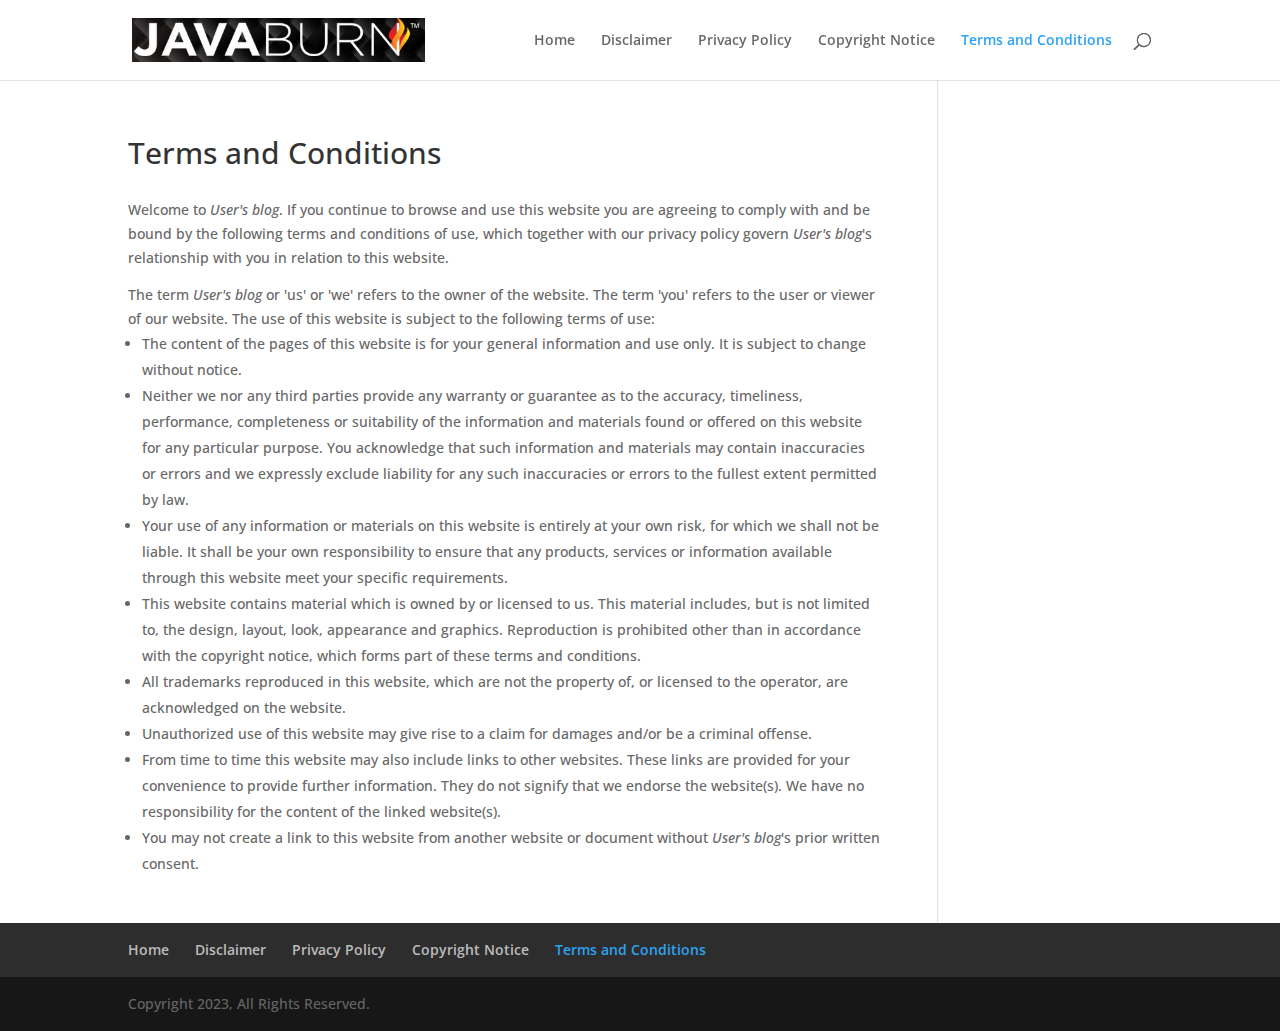
<file: terms-and-conditions/index.html>
<!DOCTYPE html>
<html lang="en-US">
<head>
	<meta charset="UTF-8">
<meta http-equiv="X-UA-Compatible" content="IE=edge">
	<link rel="pingback" href="/xmlrpc.php">

	<script type="text/javascript">document.documentElement.className = 'js';</script>

	<title>Terms and Conditions | User&#039;s blog</title>
<meta name="robots" content="max-image-preview:large">
<script type="text/javascript">let jqueryParams=[],jQuery=function(r){return jqueryParams=[...jqueryParams,r],jQuery},$=function(r){return jqueryParams=[...jqueryParams,r],$};window.jQuery=jQuery,window.$=jQuery;let customHeadScripts=!1;jQuery.fn=jQuery.prototype={},$.fn=jQuery.prototype={},jQuery.noConflict=function(r){if(window.jQuery)return jQuery=window.jQuery,$=window.jQuery,customHeadScripts=!0,jQuery.noConflict},jQuery.ready=function(r){jqueryParams=[...jqueryParams,r]},$.ready=function(r){jqueryParams=[...jqueryParams,r]},jQuery.load=function(r){jqueryParams=[...jqueryParams,r]},$.load=function(r){jqueryParams=[...jqueryParams,r]},jQuery.fn.ready=function(r){jqueryParams=[...jqueryParams,r]},$.fn.ready=function(r){jqueryParams=[...jqueryParams,r]};</script><link rel="dns-prefetch" href="//fonts.googleapis.com">
<link rel="alternate" type="application/rss+xml" title="User&#039;s blog &raquo; Feed" href="/feed/">
<link rel="alternate" type="application/rss+xml" title="User&#039;s blog &raquo; Comments Feed" href="/comments/feed/">
<meta content="Divi v.4.19.4" name="generator">
<link rel="stylesheet" id="wp-block-library-css" href="/wp-includes/css/dist/block-library/style.min.css?ver=6.1.1" type="text/css" media="all">
<style id="wp-block-library-theme-inline-css" type="text/css">.wp-block-audio figcaption{color:#555;font-size:13px;text-align:center}.is-dark-theme .wp-block-audio figcaption{color:hsla(0,0%,100%,.65)}.wp-block-audio{margin:0 0 1em}.wp-block-code{border:1px solid #ccc;border-radius:4px;font-family:Menlo,Consolas,monaco,monospace;padding:.8em 1em}.wp-block-embed figcaption{color:#555;font-size:13px;text-align:center}.is-dark-theme .wp-block-embed figcaption{color:hsla(0,0%,100%,.65)}.wp-block-embed{margin:0 0 1em}.blocks-gallery-caption{color:#555;font-size:13px;text-align:center}.is-dark-theme .blocks-gallery-caption{color:hsla(0,0%,100%,.65)}.wp-block-image figcaption{color:#555;font-size:13px;text-align:center}.is-dark-theme .wp-block-image figcaption{color:hsla(0,0%,100%,.65)}.wp-block-image{margin:0 0 1em}.wp-block-pullquote{border-top:4px solid;border-bottom:4px solid;margin-bottom:1.75em;color:currentColor}.wp-block-pullquote__citation,.wp-block-pullquote cite,.wp-block-pullquote footer{color:currentColor;text-transform:uppercase;font-size:.8125em;font-style:normal}.wp-block-quote{border-left:.25em solid;margin:0 0 1.75em;padding-left:1em}.wp-block-quote cite,.wp-block-quote footer{color:currentColor;font-size:.8125em;position:relative;font-style:normal}.wp-block-quote.has-text-align-right{border-left:none;border-right:.25em solid;padding-left:0;padding-right:1em}.wp-block-quote.has-text-align-center{border:none;padding-left:0}.wp-block-quote.is-large,.wp-block-quote.is-style-large,.wp-block-quote.is-style-plain{border:none}.wp-block-search .wp-block-search__label{font-weight:700}.wp-block-search__button{border:1px solid #ccc;padding:.375em .625em}:where(.wp-block-group.has-background){padding:1.25em 2.375em}.wp-block-separator.has-css-opacity{opacity:.4}.wp-block-separator{border:none;border-bottom:2px solid;margin-left:auto;margin-right:auto}.wp-block-separator.has-alpha-channel-opacity{opacity:1}.wp-block-separator:not(.is-style-wide):not(.is-style-dots){width:100px}.wp-block-separator.has-background:not(.is-style-dots){border-bottom:none;height:1px}.wp-block-separator.has-background:not(.is-style-wide):not(.is-style-dots){height:2px}.wp-block-table{margin:"0 0 1em 0"}.wp-block-table thead{border-bottom:3px solid}.wp-block-table tfoot{border-top:3px solid}.wp-block-table td,.wp-block-table th{word-break:normal}.wp-block-table figcaption{color:#555;font-size:13px;text-align:center}.is-dark-theme .wp-block-table figcaption{color:hsla(0,0%,100%,.65)}.wp-block-video figcaption{color:#555;font-size:13px;text-align:center}.is-dark-theme .wp-block-video figcaption{color:hsla(0,0%,100%,.65)}.wp-block-video{margin:0 0 1em}.wp-block-template-part.has-background{padding:1.25em 2.375em;margin-top:0;margin-bottom:0}</style>
<style id="global-styles-inline-css" type="text/css">body{--wp--preset--color--black: #000000;--wp--preset--color--cyan-bluish-gray: #abb8c3;--wp--preset--color--white: #ffffff;--wp--preset--color--pale-pink: #f78da7;--wp--preset--color--vivid-red: #cf2e2e;--wp--preset--color--luminous-vivid-orange: #ff6900;--wp--preset--color--luminous-vivid-amber: #fcb900;--wp--preset--color--light-green-cyan: #7bdcb5;--wp--preset--color--vivid-green-cyan: #00d084;--wp--preset--color--pale-cyan-blue: #8ed1fc;--wp--preset--color--vivid-cyan-blue: #0693e3;--wp--preset--color--vivid-purple: #9b51e0;--wp--preset--gradient--vivid-cyan-blue-to-vivid-purple: linear-gradient(135deg,rgba(6,147,227,1) 0%,rgb(155,81,224) 100%);--wp--preset--gradient--light-green-cyan-to-vivid-green-cyan: linear-gradient(135deg,rgb(122,220,180) 0%,rgb(0,208,130) 100%);--wp--preset--gradient--luminous-vivid-amber-to-luminous-vivid-orange: linear-gradient(135deg,rgba(252,185,0,1) 0%,rgba(255,105,0,1) 100%);--wp--preset--gradient--luminous-vivid-orange-to-vivid-red: linear-gradient(135deg,rgba(255,105,0,1) 0%,rgb(207,46,46) 100%);--wp--preset--gradient--very-light-gray-to-cyan-bluish-gray: linear-gradient(135deg,rgb(238,238,238) 0%,rgb(169,184,195) 100%);--wp--preset--gradient--cool-to-warm-spectrum: linear-gradient(135deg,rgb(74,234,220) 0%,rgb(151,120,209) 20%,rgb(207,42,186) 40%,rgb(238,44,130) 60%,rgb(251,105,98) 80%,rgb(254,248,76) 100%);--wp--preset--gradient--blush-light-purple: linear-gradient(135deg,rgb(255,206,236) 0%,rgb(152,150,240) 100%);--wp--preset--gradient--blush-bordeaux: linear-gradient(135deg,rgb(254,205,165) 0%,rgb(254,45,45) 50%,rgb(107,0,62) 100%);--wp--preset--gradient--luminous-dusk: linear-gradient(135deg,rgb(255,203,112) 0%,rgb(199,81,192) 50%,rgb(65,88,208) 100%);--wp--preset--gradient--pale-ocean: linear-gradient(135deg,rgb(255,245,203) 0%,rgb(182,227,212) 50%,rgb(51,167,181) 100%);--wp--preset--gradient--electric-grass: linear-gradient(135deg,rgb(202,248,128) 0%,rgb(113,206,126) 100%);--wp--preset--gradient--midnight: linear-gradient(135deg,rgb(2,3,129) 0%,rgb(40,116,252) 100%);--wp--preset--duotone--dark-grayscale: url('#wp-duotone-dark-grayscale');--wp--preset--duotone--grayscale: url('#wp-duotone-grayscale');--wp--preset--duotone--purple-yellow: url('#wp-duotone-purple-yellow');--wp--preset--duotone--blue-red: url('#wp-duotone-blue-red');--wp--preset--duotone--midnight: url('#wp-duotone-midnight');--wp--preset--duotone--magenta-yellow: url('#wp-duotone-magenta-yellow');--wp--preset--duotone--purple-green: url('#wp-duotone-purple-green');--wp--preset--duotone--blue-orange: url('#wp-duotone-blue-orange');--wp--preset--font-size--small: 13px;--wp--preset--font-size--medium: 20px;--wp--preset--font-size--large: 36px;--wp--preset--font-size--x-large: 42px;--wp--preset--spacing--20: 0.44rem;--wp--preset--spacing--30: 0.67rem;--wp--preset--spacing--40: 1rem;--wp--preset--spacing--50: 1.5rem;--wp--preset--spacing--60: 2.25rem;--wp--preset--spacing--70: 3.38rem;--wp--preset--spacing--80: 5.06rem;}body { margin: 0;--wp--style--global--content-size: 823px;--wp--style--global--wide-size: 1080px; }.wp-site-blocks > .alignleft { float: left; margin-right: 2em; }.wp-site-blocks > .alignright { float: right; margin-left: 2em; }.wp-site-blocks > .aligncenter { justify-content: center; margin-left: auto; margin-right: auto; }:where(.is-layout-flex){gap: 0.5em;}body .is-layout-flow > .alignleft{float: left;margin-inline-start: 0;margin-inline-end: 2em;}body .is-layout-flow > .alignright{float: right;margin-inline-start: 2em;margin-inline-end: 0;}body .is-layout-flow > .aligncenter{margin-left: auto !important;margin-right: auto !important;}body .is-layout-constrained > .alignleft{float: left;margin-inline-start: 0;margin-inline-end: 2em;}body .is-layout-constrained > .alignright{float: right;margin-inline-start: 2em;margin-inline-end: 0;}body .is-layout-constrained > .aligncenter{margin-left: auto !important;margin-right: auto !important;}body .is-layout-constrained > :where(:not(.alignleft):not(.alignright):not(.alignfull)){max-width: var(--wp--style--global--content-size);margin-left: auto !important;margin-right: auto !important;}body .is-layout-constrained > .alignwide{max-width: var(--wp--style--global--wide-size);}body .is-layout-flex{display: flex;}body .is-layout-flex{flex-wrap: wrap;align-items: center;}body .is-layout-flex > *{margin: 0;}body{padding-top: 0px;padding-right: 0px;padding-bottom: 0px;padding-left: 0px;}a:where(:not(.wp-element-button)){text-decoration: underline;}.wp-element-button, .wp-block-button__link{background-color: #32373c;border-width: 0;color: #fff;font-family: inherit;font-size: inherit;line-height: inherit;padding: calc(0.667em + 2px) calc(1.333em + 2px);text-decoration: none;}.has-black-color{color: var(--wp--preset--color--black) !important;}.has-cyan-bluish-gray-color{color: var(--wp--preset--color--cyan-bluish-gray) !important;}.has-white-color{color: var(--wp--preset--color--white) !important;}.has-pale-pink-color{color: var(--wp--preset--color--pale-pink) !important;}.has-vivid-red-color{color: var(--wp--preset--color--vivid-red) !important;}.has-luminous-vivid-orange-color{color: var(--wp--preset--color--luminous-vivid-orange) !important;}.has-luminous-vivid-amber-color{color: var(--wp--preset--color--luminous-vivid-amber) !important;}.has-light-green-cyan-color{color: var(--wp--preset--color--light-green-cyan) !important;}.has-vivid-green-cyan-color{color: var(--wp--preset--color--vivid-green-cyan) !important;}.has-pale-cyan-blue-color{color: var(--wp--preset--color--pale-cyan-blue) !important;}.has-vivid-cyan-blue-color{color: var(--wp--preset--color--vivid-cyan-blue) !important;}.has-vivid-purple-color{color: var(--wp--preset--color--vivid-purple) !important;}.has-black-background-color{background-color: var(--wp--preset--color--black) !important;}.has-cyan-bluish-gray-background-color{background-color: var(--wp--preset--color--cyan-bluish-gray) !important;}.has-white-background-color{background-color: var(--wp--preset--color--white) !important;}.has-pale-pink-background-color{background-color: var(--wp--preset--color--pale-pink) !important;}.has-vivid-red-background-color{background-color: var(--wp--preset--color--vivid-red) !important;}.has-luminous-vivid-orange-background-color{background-color: var(--wp--preset--color--luminous-vivid-orange) !important;}.has-luminous-vivid-amber-background-color{background-color: var(--wp--preset--color--luminous-vivid-amber) !important;}.has-light-green-cyan-background-color{background-color: var(--wp--preset--color--light-green-cyan) !important;}.has-vivid-green-cyan-background-color{background-color: var(--wp--preset--color--vivid-green-cyan) !important;}.has-pale-cyan-blue-background-color{background-color: var(--wp--preset--color--pale-cyan-blue) !important;}.has-vivid-cyan-blue-background-color{background-color: var(--wp--preset--color--vivid-cyan-blue) !important;}.has-vivid-purple-background-color{background-color: var(--wp--preset--color--vivid-purple) !important;}.has-black-border-color{border-color: var(--wp--preset--color--black) !important;}.has-cyan-bluish-gray-border-color{border-color: var(--wp--preset--color--cyan-bluish-gray) !important;}.has-white-border-color{border-color: var(--wp--preset--color--white) !important;}.has-pale-pink-border-color{border-color: var(--wp--preset--color--pale-pink) !important;}.has-vivid-red-border-color{border-color: var(--wp--preset--color--vivid-red) !important;}.has-luminous-vivid-orange-border-color{border-color: var(--wp--preset--color--luminous-vivid-orange) !important;}.has-luminous-vivid-amber-border-color{border-color: var(--wp--preset--color--luminous-vivid-amber) !important;}.has-light-green-cyan-border-color{border-color: var(--wp--preset--color--light-green-cyan) !important;}.has-vivid-green-cyan-border-color{border-color: var(--wp--preset--color--vivid-green-cyan) !important;}.has-pale-cyan-blue-border-color{border-color: var(--wp--preset--color--pale-cyan-blue) !important;}.has-vivid-cyan-blue-border-color{border-color: var(--wp--preset--color--vivid-cyan-blue) !important;}.has-vivid-purple-border-color{border-color: var(--wp--preset--color--vivid-purple) !important;}.has-vivid-cyan-blue-to-vivid-purple-gradient-background{background: var(--wp--preset--gradient--vivid-cyan-blue-to-vivid-purple) !important;}.has-light-green-cyan-to-vivid-green-cyan-gradient-background{background: var(--wp--preset--gradient--light-green-cyan-to-vivid-green-cyan) !important;}.has-luminous-vivid-amber-to-luminous-vivid-orange-gradient-background{background: var(--wp--preset--gradient--luminous-vivid-amber-to-luminous-vivid-orange) !important;}.has-luminous-vivid-orange-to-vivid-red-gradient-background{background: var(--wp--preset--gradient--luminous-vivid-orange-to-vivid-red) !important;}.has-very-light-gray-to-cyan-bluish-gray-gradient-background{background: var(--wp--preset--gradient--very-light-gray-to-cyan-bluish-gray) !important;}.has-cool-to-warm-spectrum-gradient-background{background: var(--wp--preset--gradient--cool-to-warm-spectrum) !important;}.has-blush-light-purple-gradient-background{background: var(--wp--preset--gradient--blush-light-purple) !important;}.has-blush-bordeaux-gradient-background{background: var(--wp--preset--gradient--blush-bordeaux) !important;}.has-luminous-dusk-gradient-background{background: var(--wp--preset--gradient--luminous-dusk) !important;}.has-pale-ocean-gradient-background{background: var(--wp--preset--gradient--pale-ocean) !important;}.has-electric-grass-gradient-background{background: var(--wp--preset--gradient--electric-grass) !important;}.has-midnight-gradient-background{background: var(--wp--preset--gradient--midnight) !important;}.has-small-font-size{font-size: var(--wp--preset--font-size--small) !important;}.has-medium-font-size{font-size: var(--wp--preset--font-size--medium) !important;}.has-large-font-size{font-size: var(--wp--preset--font-size--large) !important;}.has-x-large-font-size{font-size: var(--wp--preset--font-size--x-large) !important;}
.wp-block-navigation a:where(:not(.wp-element-button)){color: inherit;}
:where(.wp-block-columns.is-layout-flex){gap: 2em;}
.wp-block-pullquote{font-size: 1.5em;line-height: 1.6;}</style>
<link rel="stylesheet" id="et-divi-open-sans-css" href="https://fonts.googleapis.com/css?family=Open+Sans:300italic,400italic,600italic,700italic,800italic,400,300,600,700,800&#038;subset=latin,latin-ext&#038;display=swap" type="text/css" media="all">
<style id="divi-style-inline-inline-css" type="text/css">/*!
Theme Name: Divi
Theme URI: http://www.elegantthemes.com/gallery/divi/
Version: 4.19.4
Description: Smart. Flexible. Beautiful. Divi is the most powerful theme in our collection.
Author: Elegant Themes
Author URI: http://www.elegantthemes.com
License: GNU General Public License v2
License URI: http://www.gnu.org/licenses/gpl-2.0.html
*/

a,abbr,acronym,address,applet,b,big,blockquote,body,center,cite,code,dd,del,dfn,div,dl,dt,em,fieldset,font,form,h1,h2,h3,h4,h5,h6,html,i,iframe,img,ins,kbd,label,legend,li,object,ol,p,pre,q,s,samp,small,span,strike,strong,sub,sup,tt,u,ul,var{margin:0;padding:0;border:0;outline:0;font-size:100%;-ms-text-size-adjust:100%;-webkit-text-size-adjust:100%;vertical-align:baseline;background:transparent}body{line-height:1}ol,ul{list-style:none}blockquote,q{quotes:none}blockquote:after,blockquote:before,q:after,q:before{content:"";content:none}blockquote{margin:20px 0 30px;border-left:5px solid;padding-left:20px}:focus{outline:0}del{text-decoration:line-through}pre{overflow:auto;padding:10px}figure{margin:0}table{border-collapse:collapse;border-spacing:0}article,aside,footer,header,hgroup,nav,section{display:block}body{font-family:Open Sans,Arial,sans-serif;font-size:14px;color:#666;background-color:#fff;line-height:1.7em;font-weight:500;-webkit-font-smoothing:antialiased;-moz-osx-font-smoothing:grayscale}body.page-template-page-template-blank-php #page-container{padding-top:0!important}body.et_cover_background{background-size:cover!important;background-position:top!important;background-repeat:no-repeat!important;background-attachment:fixed}a{color:#2ea3f2}a,a:hover{text-decoration:none}p{padding-bottom:1em}p:not(.has-background):last-of-type{padding-bottom:0}p.et_normal_padding{padding-bottom:1em}strong{font-weight:700}cite,em,i{font-style:italic}code,pre{font-family:Courier New,monospace;margin-bottom:10px}ins{text-decoration:none}sub,sup{height:0;line-height:1;position:relative;vertical-align:baseline}sup{bottom:.8em}sub{top:.3em}dl{margin:0 0 1.5em}dl dt{font-weight:700}dd{margin-left:1.5em}blockquote p{padding-bottom:0}embed,iframe,object,video{max-width:100%}h1,h2,h3,h4,h5,h6{color:#333;padding-bottom:10px;line-height:1em;font-weight:500}h1 a,h2 a,h3 a,h4 a,h5 a,h6 a{color:inherit}h1{font-size:30px}h2{font-size:26px}h3{font-size:22px}h4{font-size:18px}h5{font-size:16px}h6{font-size:14px}input{-webkit-appearance:none}input[type=checkbox]{-webkit-appearance:checkbox}input[type=radio]{-webkit-appearance:radio}input.text,input.title,input[type=email],input[type=password],input[type=tel],input[type=text],select,textarea{background-color:#fff;border:1px solid #bbb;padding:2px;color:#4e4e4e}input.text:focus,input.title:focus,input[type=text]:focus,select:focus,textarea:focus{border-color:#2d3940;color:#3e3e3e}input.text,input.title,input[type=text],select,textarea{margin:0}textarea{padding:4px}button,input,select,textarea{font-family:inherit}img{max-width:100%;height:auto}.clear{clear:both}br.clear{margin:0;padding:0}.pagination{clear:both}#et_search_icon:hover,.et-social-icon a:hover,.et_password_protected_form .et_submit_button,.form-submit .et_pb_buttontton.alt.disabled,.nav-single a,.posted_in a{color:#2ea3f2}.et-search-form,blockquote{border-color:#2ea3f2}#main-content{background-color:#fff}.container{width:80%;max-width:1080px;margin:auto;position:relative}body:not(.et-tb) #main-content .container,body:not(.et-tb-has-header) #main-content .container{padding-top:58px}.et_full_width_page #main-content .container:before{display:none}.main_title{margin-bottom:20px}.et_password_protected_form .et_submit_button:hover,.form-submit .et_pb_button:hover{background:rgba(0,0,0,.05)}.et_button_icon_visible .et_pb_button{padding-right:2em;padding-left:.7em}.et_button_icon_visible .et_pb_button:after{opacity:1;margin-left:0}.et_button_left .et_pb_button:hover:after{left:.15em}.et_button_left .et_pb_button:after{margin-left:0;left:1em}.et_button_icon_visible.et_button_left .et_pb_button,.et_button_left .et_pb_button:hover,.et_button_left .et_pb_module .et_pb_button:hover{padding-left:2em;padding-right:.7em}.et_button_icon_visible.et_button_left .et_pb_button:after,.et_button_left .et_pb_button:hover:after{left:.15em}.et_password_protected_form .et_submit_button:hover,.form-submit .et_pb_button:hover{padding:.3em 1em}.et_button_no_icon .et_pb_button:after{display:none}.et_button_no_icon.et_button_icon_visible.et_button_left .et_pb_button,.et_button_no_icon.et_button_left .et_pb_button:hover,.et_button_no_icon .et_pb_button,.et_button_no_icon .et_pb_button:hover{padding:.3em 1em!important}.et_button_custom_icon .et_pb_button:after{line-height:1.7em}.et_button_custom_icon.et_button_icon_visible .et_pb_button:after,.et_button_custom_icon .et_pb_button:hover:after{margin-left:.3em}#left-area .post_format-post-format-gallery .wp-block-gallery:first-of-type{padding:0;margin-bottom:-16px}.entry-content table:not(.variations){border:1px solid #eee;margin:0 0 15px;text-align:left;width:100%}.entry-content thead th,.entry-content tr th{color:#555;font-weight:700;padding:9px 24px}.entry-content tr td{border-top:1px solid #eee;padding:6px 24px}#left-area ul,.entry-content ul,.et-l--body ul,.et-l--footer ul,.et-l--header ul{list-style-type:disc;padding:0 0 23px 1em;line-height:26px}#left-area ol,.entry-content ol,.et-l--body ol,.et-l--footer ol,.et-l--header ol{list-style-type:decimal;list-style-position:inside;padding:0 0 23px;line-height:26px}#left-area ul li ul,.entry-content ul li ol{padding:2px 0 2px 20px}#left-area ol li ul,.entry-content ol li ol,.et-l--body ol li ol,.et-l--footer ol li ol,.et-l--header ol li ol{padding:2px 0 2px 35px}#left-area ul.wp-block-gallery{display:-webkit-box;display:-ms-flexbox;display:flex;-ms-flex-wrap:wrap;flex-wrap:wrap;list-style-type:none;padding:0}#left-area ul.products{padding:0!important;line-height:1.7!important;list-style:none!important}.gallery-item a{display:block}.gallery-caption,.gallery-item a{width:90%}#wpadminbar{z-index:100001}#left-area .post-meta{font-size:14px;padding-bottom:15px}#left-area .post-meta a{text-decoration:none;color:#666}#left-area .et_featured_image{padding-bottom:7px}.single .post{padding-bottom:25px}body.single .et_audio_content{margin-bottom:-6px}.nav-single a{text-decoration:none;color:#2ea3f2;font-size:14px;font-weight:400}.nav-previous{float:left}.nav-next{float:right}.et_password_protected_form p input{background-color:#eee;border:none!important;width:100%!important;border-radius:0!important;font-size:14px;color:#999!important;padding:16px!important;-webkit-box-sizing:border-box;box-sizing:border-box}.et_password_protected_form label{display:none}.et_password_protected_form .et_submit_button{font-family:inherit;display:block;float:right;margin:8px auto 0;cursor:pointer}.post-password-required p.nocomments.container{max-width:100%}.post-password-required p.nocomments.container:before{display:none}.aligncenter,div.post .new-post .aligncenter{display:block;margin-left:auto;margin-right:auto}.wp-caption{border:1px solid #ddd;text-align:center;background-color:#f3f3f3;margin-bottom:10px;max-width:96%;padding:8px}.wp-caption.alignleft{margin:0 30px 20px 0}.wp-caption.alignright{margin:0 0 20px 30px}.wp-caption img{margin:0;padding:0;border:0}.wp-caption p.wp-caption-text{font-size:12px;padding:0 4px 5px;margin:0}.alignright{float:right}.alignleft{float:left}img.alignleft{display:inline;float:left;margin-right:15px}img.alignright{display:inline;float:right;margin-left:15px}.page.et_pb_pagebuilder_layout #main-content{background-color:transparent}body #main-content .et_builder_inner_content>h1,body #main-content .et_builder_inner_content>h2,body #main-content .et_builder_inner_content>h3,body #main-content .et_builder_inner_content>h4,body #main-content .et_builder_inner_content>h5,body #main-content .et_builder_inner_content>h6{line-height:1.4em}body #main-content .et_builder_inner_content>p{line-height:1.7em}.wp-block-pullquote{margin:20px 0 30px}.wp-block-pullquote.has-background blockquote{border-left:none}.wp-block-group.has-background{padding:1.5em 1.5em .5em}@media (min-width:981px){#left-area{width:79.125%;padding-bottom:23px}#main-content .container:before{content:"";position:absolute;top:0;height:100%;width:1px;background-color:#e2e2e2}.et_full_width_page #left-area,.et_no_sidebar #left-area{float:none;width:100%!important}.et_full_width_page #left-area{padding-bottom:0}.et_no_sidebar #main-content .container:before{display:none}}@media (max-width:980px){#page-container{padding-top:80px}.et-tb #page-container,.et-tb-has-header #page-container{padding-top:0!important}#left-area,#sidebar{width:100%!important}#main-content .container:before{display:none!important}.et_full_width_page .et_gallery_item:nth-child(4n+1){clear:none}}@media print{#page-container{padding-top:0!important}}#wp-admin-bar-et-use-visual-builder a:before{font-family:ETmodules!important;content:"\e625";font-size:30px!important;width:28px;margin-top:-3px;color:#974df3!important}#wp-admin-bar-et-use-visual-builder:hover a:before{color:#fff!important}#wp-admin-bar-et-use-visual-builder:hover a,#wp-admin-bar-et-use-visual-builder a:hover{transition:background-color .5s ease;-webkit-transition:background-color .5s ease;-moz-transition:background-color .5s ease;background-color:#7e3bd0!important;color:#fff!important}* html .clearfix,:first-child+html .clearfix{zoom:1}.iphone .et_pb_section_video_bg video::-webkit-media-controls-start-playback-button{display:none!important;-webkit-appearance:none}.et_mobile_device .et_pb_section_parallax .et_pb_parallax_css{background-attachment:scroll}.et-social-facebook a.icon:before{content:"\e093"}.et-social-twitter a.icon:before{content:"\e094"}.et-social-google-plus a.icon:before{content:"\e096"}.et-social-instagram a.icon:before{content:"\e09a"}.et-social-rss a.icon:before{content:"\e09e"}.ai1ec-single-event:after{content:" ";display:table;clear:both}.evcal_event_details .evcal_evdata_cell .eventon_details_shading_bot.eventon_details_shading_bot{z-index:3}.wp-block-divi-layout{margin-bottom:1em}*{-webkit-box-sizing:border-box;box-sizing:border-box}#et-info-email:before,#et-info-phone:before,#et_search_icon:before,.comment-reply-link:after,.et-cart-info span:before,.et-pb-arrow-next:before,.et-pb-arrow-prev:before,.et-social-icon a:before,.et_audio_container .mejs-playpause-button button:before,.et_audio_container .mejs-volume-button button:before,.et_overlay:before,.et_password_protected_form .et_submit_button:after,.et_pb_button:after,.et_pb_contact_reset:after,.et_pb_contact_submit:after,.et_pb_font_icon:before,.et_pb_newsletter_button:after,.et_pb_pricing_table_button:after,.et_pb_promo_button:after,.et_pb_testimonial:before,.et_pb_toggle_title:before,.form-submit .et_pb_button:after,.mobile_menu_bar:before,a.et_pb_more_button:after{font-family:ETmodules!important;speak:none;font-style:normal;font-weight:400;-webkit-font-feature-settings:normal;font-feature-settings:normal;font-variant:normal;text-transform:none;line-height:1;-webkit-font-smoothing:antialiased;-moz-osx-font-smoothing:grayscale;text-shadow:0 0;direction:ltr}.et-pb-icon,.et_pb_custom_button_icon.et_pb_button:after,.et_pb_login .et_pb_custom_button_icon.et_pb_button:after,.et_pb_woo_custom_button_icon .button.et_pb_custom_button_icon.et_pb_button:after,.et_pb_woo_custom_button_icon .button.et_pb_custom_button_icon.et_pb_button:hover:after{content:attr(data-icon)}.et-pb-icon{font-family:ETmodules;speak:none;font-weight:400;-webkit-font-feature-settings:normal;font-feature-settings:normal;font-variant:normal;text-transform:none;line-height:1;-webkit-font-smoothing:antialiased;font-size:96px;font-style:normal;display:inline-block;-webkit-box-sizing:border-box;box-sizing:border-box;direction:ltr}#et-ajax-saving{display:none;-webkit-transition:background .3s,-webkit-box-shadow .3s;transition:background .3s,-webkit-box-shadow .3s;transition:background .3s,box-shadow .3s;transition:background .3s,box-shadow .3s,-webkit-box-shadow .3s;-webkit-box-shadow:rgba(0,139,219,.247059) 0 0 60px;box-shadow:0 0 60px rgba(0,139,219,.247059);position:fixed;top:50%;left:50%;width:50px;height:50px;background:#fff;border-radius:50px;margin:-25px 0 0 -25px;z-index:999999;text-align:center}#et-ajax-saving img{margin:9px}.et-safe-mode-indicator,.et-safe-mode-indicator:focus,.et-safe-mode-indicator:hover{-webkit-box-shadow:0 5px 10px rgba(41,196,169,.15);box-shadow:0 5px 10px rgba(41,196,169,.15);background:#29c4a9;color:#fff;font-size:14px;font-weight:600;padding:12px;line-height:16px;border-radius:3px;position:fixed;bottom:30px;right:30px;z-index:999999;text-decoration:none;font-family:Open Sans,sans-serif;-webkit-font-smoothing:antialiased;-moz-osx-font-smoothing:grayscale}.et_pb_button{font-size:20px;font-weight:500;padding:.3em 1em;line-height:1.7em!important;background-color:transparent;background-size:cover;background-position:50%;background-repeat:no-repeat;border:2px solid;border-radius:3px;-webkit-transition-duration:.2s;transition-duration:.2s;-webkit-transition-property:all!important;transition-property:all!important}.et_pb_button,.et_pb_button_inner{position:relative}.et_pb_button:hover,.et_pb_module .et_pb_button:hover{border:2px solid transparent;padding:.3em 2em .3em .7em}.et_pb_button:hover{background-color:hsla(0,0%,100%,.2)}.et_pb_bg_layout_light.et_pb_button:hover,.et_pb_bg_layout_light .et_pb_button:hover{background-color:rgba(0,0,0,.05)}.et_pb_button:after,.et_pb_button:before{font-size:32px;line-height:1em;content:"\35";opacity:0;position:absolute;margin-left:-1em;-webkit-transition:all .2s;transition:all .2s;text-transform:none;-webkit-font-feature-settings:"kern" off;font-feature-settings:"kern" off;font-variant:none;font-style:normal;font-weight:400;text-shadow:none}.et_pb_button.et_hover_enabled:hover:after,.et_pb_button.et_pb_hovered:hover:after{-webkit-transition:none!important;transition:none!important}.et_pb_button:before{display:none}.et_pb_button:hover:after{opacity:1;margin-left:0}.et_pb_column_1_3 h1,.et_pb_column_1_4 h1,.et_pb_column_1_5 h1,.et_pb_column_1_6 h1,.et_pb_column_2_5 h1{font-size:26px}.et_pb_column_1_3 h2,.et_pb_column_1_4 h2,.et_pb_column_1_5 h2,.et_pb_column_1_6 h2,.et_pb_column_2_5 h2{font-size:23px}.et_pb_column_1_3 h3,.et_pb_column_1_4 h3,.et_pb_column_1_5 h3,.et_pb_column_1_6 h3,.et_pb_column_2_5 h3{font-size:20px}.et_pb_column_1_3 h4,.et_pb_column_1_4 h4,.et_pb_column_1_5 h4,.et_pb_column_1_6 h4,.et_pb_column_2_5 h4{font-size:18px}.et_pb_column_1_3 h5,.et_pb_column_1_4 h5,.et_pb_column_1_5 h5,.et_pb_column_1_6 h5,.et_pb_column_2_5 h5{font-size:16px}.et_pb_column_1_3 h6,.et_pb_column_1_4 h6,.et_pb_column_1_5 h6,.et_pb_column_1_6 h6,.et_pb_column_2_5 h6{font-size:15px}.et_pb_bg_layout_dark,.et_pb_bg_layout_dark h1,.et_pb_bg_layout_dark h2,.et_pb_bg_layout_dark h3,.et_pb_bg_layout_dark h4,.et_pb_bg_layout_dark h5,.et_pb_bg_layout_dark h6{color:#fff!important}.et_pb_module.et_pb_text_align_left{text-align:left}.et_pb_module.et_pb_text_align_center{text-align:center}.et_pb_module.et_pb_text_align_right{text-align:right}.et_pb_module.et_pb_text_align_justified{text-align:justify}.clearfix:after{visibility:hidden;display:block;font-size:0;content:" ";clear:both;height:0}.et_pb_bg_layout_light .et_pb_more_button{color:#2ea3f2}.et_builder_inner_content{position:relative;z-index:1}header .et_builder_inner_content{z-index:2}.et_pb_css_mix_blend_mode_passthrough{mix-blend-mode:unset!important}.et_pb_image_container{margin:-20px -20px 29px}.et_pb_module_inner{position:relative}.et_hover_enabled_preview{z-index:2}.et_hover_enabled:hover{position:relative;z-index:2}.et_pb_all_tabs,.et_pb_module,.et_pb_posts_nav a,.et_pb_tab,.et_pb_with_background{position:relative;background-size:cover;background-position:50%;background-repeat:no-repeat}.et_pb_background_mask,.et_pb_background_pattern{bottom:0;left:0;position:absolute;right:0;top:0}.et_pb_background_mask{background-size:calc(100% + 2px) calc(100% + 2px);background-repeat:no-repeat;background-position:50%;overflow:hidden}.et_pb_background_pattern{background-position:0 0;background-repeat:repeat}.et_pb_with_border{position:relative;border:0 solid #333}.post-password-required .et_pb_row{padding:0;width:100%}.post-password-required .et_password_protected_form{min-height:0}body.et_pb_pagebuilder_layout.et_pb_show_title .post-password-required .et_password_protected_form h1,body:not(.et_pb_pagebuilder_layout) .post-password-required .et_password_protected_form h1{display:none}.et_pb_no_bg{padding:0!important}.et_overlay.et_pb_inline_icon:before,.et_pb_inline_icon:before{content:attr(data-icon)}.et_pb_more_button{color:inherit;text-shadow:none;text-decoration:none;display:inline-block;margin-top:20px}.et_parallax_bg_wrap{overflow:hidden;position:absolute;top:0;right:0;bottom:0;left:0}.et_parallax_bg{background-repeat:no-repeat;background-position:top;background-size:cover;position:absolute;bottom:0;left:0;width:100%;height:100%;display:block}.et_parallax_bg.et_parallax_bg__hover,.et_parallax_bg.et_parallax_bg_phone,.et_parallax_bg.et_parallax_bg_tablet,.et_parallax_gradient.et_parallax_gradient__hover,.et_parallax_gradient.et_parallax_gradient_phone,.et_parallax_gradient.et_parallax_gradient_tablet,.et_pb_section_parallax_hover:hover .et_parallax_bg:not(.et_parallax_bg__hover),.et_pb_section_parallax_hover:hover .et_parallax_gradient:not(.et_parallax_gradient__hover){display:none}.et_pb_section_parallax_hover:hover .et_parallax_bg.et_parallax_bg__hover,.et_pb_section_parallax_hover:hover .et_parallax_gradient.et_parallax_gradient__hover{display:block}.et_parallax_gradient{bottom:0;display:block;left:0;position:absolute;right:0;top:0}.et_pb_module.et_pb_section_parallax,.et_pb_posts_nav a.et_pb_section_parallax,.et_pb_tab.et_pb_section_parallax{position:relative}.et_pb_section_parallax .et_pb_parallax_css,.et_pb_slides .et_parallax_bg.et_pb_parallax_css{background-attachment:fixed}body.et-bfb .et_pb_section_parallax .et_pb_parallax_css,body.et-bfb .et_pb_slides .et_parallax_bg.et_pb_parallax_css{background-attachment:scroll;bottom:auto}.et_pb_section_parallax.et_pb_column .et_pb_module,.et_pb_section_parallax.et_pb_row .et_pb_column,.et_pb_section_parallax.et_pb_row .et_pb_module{z-index:9;position:relative}.et_pb_more_button:hover:after{opacity:1;margin-left:0}.et_pb_preload .et_pb_section_video_bg,.et_pb_preload>div{visibility:hidden}.et_pb_preload,.et_pb_section.et_pb_section_video.et_pb_preload{position:relative;background:#464646!important}.et_pb_preload:before{content:"";position:absolute;top:50%;left:50%;background:url(/wp-content/themes/Divi/includes/builder/styles/images/preloader.gif) no-repeat;border-radius:32px;width:32px;height:32px;margin:-16px 0 0 -16px}.box-shadow-overlay{position:absolute;top:0;left:0;width:100%;height:100%;z-index:10;pointer-events:none}.et_pb_section>.box-shadow-overlay~.et_pb_row{z-index:11}body.safari .section_has_divider{will-change:transform}.et_pb_row>.box-shadow-overlay{z-index:8}.has-box-shadow-overlay{position:relative}.et_clickable{cursor:pointer}.screen-reader-text{border:0;clip:rect(1px,1px,1px,1px);-webkit-clip-path:inset(50%);clip-path:inset(50%);height:1px;margin:-1px;overflow:hidden;padding:0;position:absolute!important;width:1px;word-wrap:normal!important}.et_multi_view_hidden,.et_multi_view_hidden_image{display:none!important}@keyframes multi-view-image-fade{0%{opacity:0}10%{opacity:.1}20%{opacity:.2}30%{opacity:.3}40%{opacity:.4}50%{opacity:.5}60%{opacity:.6}70%{opacity:.7}80%{opacity:.8}90%{opacity:.9}to{opacity:1}}.et_multi_view_image__loading{visibility:hidden}.et_multi_view_image__loaded{-webkit-animation:multi-view-image-fade .5s;animation:multi-view-image-fade .5s}#et-pb-motion-effects-offset-tracker{visibility:hidden!important;opacity:0;position:absolute;top:0;left:0}.et-pb-before-scroll-animation{opacity:0}header.et-l.et-l--header:after{clear:both;display:block;content:""}.et_pb_module{-webkit-animation-timing-function:linear;animation-timing-function:linear;-webkit-animation-duration:.2s;animation-duration:.2s}@-webkit-keyframes fadeBottom{0%{opacity:0;-webkit-transform:translateY(10%);transform:translateY(10%)}to{opacity:1;-webkit-transform:translateY(0);transform:translateY(0)}}@keyframes fadeBottom{0%{opacity:0;-webkit-transform:translateY(10%);transform:translateY(10%)}to{opacity:1;-webkit-transform:translateY(0);transform:translateY(0)}}@-webkit-keyframes fadeLeft{0%{opacity:0;-webkit-transform:translateX(-10%);transform:translateX(-10%)}to{opacity:1;-webkit-transform:translateX(0);transform:translateX(0)}}@keyframes fadeLeft{0%{opacity:0;-webkit-transform:translateX(-10%);transform:translateX(-10%)}to{opacity:1;-webkit-transform:translateX(0);transform:translateX(0)}}@-webkit-keyframes fadeRight{0%{opacity:0;-webkit-transform:translateX(10%);transform:translateX(10%)}to{opacity:1;-webkit-transform:translateX(0);transform:translateX(0)}}@keyframes fadeRight{0%{opacity:0;-webkit-transform:translateX(10%);transform:translateX(10%)}to{opacity:1;-webkit-transform:translateX(0);transform:translateX(0)}}@-webkit-keyframes fadeTop{0%{opacity:0;-webkit-transform:translateY(-10%);transform:translateY(-10%)}to{opacity:1;-webkit-transform:translateX(0);transform:translateX(0)}}@keyframes fadeTop{0%{opacity:0;-webkit-transform:translateY(-10%);transform:translateY(-10%)}to{opacity:1;-webkit-transform:translateX(0);transform:translateX(0)}}@-webkit-keyframes fadeIn{0%{opacity:0}to{opacity:1}}@keyframes fadeIn{0%{opacity:0}to{opacity:1}}.et-waypoint:not(.et_pb_counters){opacity:0}@media (min-width:981px){.et_pb_section.et_section_specialty div.et_pb_row .et_pb_column .et_pb_column .et_pb_module.et-last-child,.et_pb_section.et_section_specialty div.et_pb_row .et_pb_column .et_pb_column .et_pb_module:last-child,.et_pb_section.et_section_specialty div.et_pb_row .et_pb_column .et_pb_row_inner .et_pb_column .et_pb_module.et-last-child,.et_pb_section.et_section_specialty div.et_pb_row .et_pb_column .et_pb_row_inner .et_pb_column .et_pb_module:last-child,.et_pb_section div.et_pb_row .et_pb_column .et_pb_module.et-last-child,.et_pb_section div.et_pb_row .et_pb_column .et_pb_module:last-child{margin-bottom:0}}@media (max-width:980px){.et_overlay.et_pb_inline_icon_tablet:before,.et_pb_inline_icon_tablet:before{content:attr(data-icon-tablet)}.et_parallax_bg.et_parallax_bg_tablet_exist,.et_parallax_gradient.et_parallax_gradient_tablet_exist{display:none}.et_parallax_bg.et_parallax_bg_tablet,.et_parallax_gradient.et_parallax_gradient_tablet{display:block}.et_pb_column .et_pb_module{margin-bottom:30px}.et_pb_row .et_pb_column .et_pb_module.et-last-child,.et_pb_row .et_pb_column .et_pb_module:last-child,.et_section_specialty .et_pb_row .et_pb_column .et_pb_module.et-last-child,.et_section_specialty .et_pb_row .et_pb_column .et_pb_module:last-child{margin-bottom:0}.et_pb_more_button{display:inline-block!important}.et_pb_bg_layout_light_tablet.et_pb_button,.et_pb_bg_layout_light_tablet.et_pb_module.et_pb_button,.et_pb_bg_layout_light_tablet .et_pb_more_button{color:#2ea3f2}.et_pb_bg_layout_light_tablet .et_pb_forgot_password a{color:#666}.et_pb_bg_layout_light_tablet h1,.et_pb_bg_layout_light_tablet h2,.et_pb_bg_layout_light_tablet h3,.et_pb_bg_layout_light_tablet h4,.et_pb_bg_layout_light_tablet h5,.et_pb_bg_layout_light_tablet h6{color:#333!important}.et_pb_module .et_pb_bg_layout_light_tablet.et_pb_button{color:#2ea3f2!important}.et_pb_bg_layout_light_tablet{color:#666!important}.et_pb_bg_layout_dark_tablet,.et_pb_bg_layout_dark_tablet h1,.et_pb_bg_layout_dark_tablet h2,.et_pb_bg_layout_dark_tablet h3,.et_pb_bg_layout_dark_tablet h4,.et_pb_bg_layout_dark_tablet h5,.et_pb_bg_layout_dark_tablet h6{color:#fff!important}.et_pb_bg_layout_dark_tablet.et_pb_button,.et_pb_bg_layout_dark_tablet.et_pb_module.et_pb_button,.et_pb_bg_layout_dark_tablet .et_pb_more_button{color:inherit}.et_pb_bg_layout_dark_tablet .et_pb_forgot_password a{color:#fff}.et_pb_module.et_pb_text_align_left-tablet{text-align:left}.et_pb_module.et_pb_text_align_center-tablet{text-align:center}.et_pb_module.et_pb_text_align_right-tablet{text-align:right}.et_pb_module.et_pb_text_align_justified-tablet{text-align:justify}}@media (max-width:767px){.et_pb_more_button{display:inline-block!important}.et_overlay.et_pb_inline_icon_phone:before,.et_pb_inline_icon_phone:before{content:attr(data-icon-phone)}.et_parallax_bg.et_parallax_bg_phone_exist,.et_parallax_gradient.et_parallax_gradient_phone_exist{display:none}.et_parallax_bg.et_parallax_bg_phone,.et_parallax_gradient.et_parallax_gradient_phone{display:block}.et-hide-mobile{display:none!important}.et_pb_bg_layout_light_phone.et_pb_button,.et_pb_bg_layout_light_phone.et_pb_module.et_pb_button,.et_pb_bg_layout_light_phone .et_pb_more_button{color:#2ea3f2}.et_pb_bg_layout_light_phone .et_pb_forgot_password a{color:#666}.et_pb_bg_layout_light_phone h1,.et_pb_bg_layout_light_phone h2,.et_pb_bg_layout_light_phone h3,.et_pb_bg_layout_light_phone h4,.et_pb_bg_layout_light_phone h5,.et_pb_bg_layout_light_phone h6{color:#333!important}.et_pb_module .et_pb_bg_layout_light_phone.et_pb_button{color:#2ea3f2!important}.et_pb_bg_layout_light_phone{color:#666!important}.et_pb_bg_layout_dark_phone,.et_pb_bg_layout_dark_phone h1,.et_pb_bg_layout_dark_phone h2,.et_pb_bg_layout_dark_phone h3,.et_pb_bg_layout_dark_phone h4,.et_pb_bg_layout_dark_phone h5,.et_pb_bg_layout_dark_phone h6{color:#fff!important}.et_pb_bg_layout_dark_phone.et_pb_button,.et_pb_bg_layout_dark_phone.et_pb_module.et_pb_button,.et_pb_bg_layout_dark_phone .et_pb_more_button{color:inherit}.et_pb_module .et_pb_bg_layout_dark_phone.et_pb_button{color:#fff!important}.et_pb_bg_layout_dark_phone .et_pb_forgot_password a{color:#fff}.et_pb_module.et_pb_text_align_left-phone{text-align:left}.et_pb_module.et_pb_text_align_center-phone{text-align:center}.et_pb_module.et_pb_text_align_right-phone{text-align:right}.et_pb_module.et_pb_text_align_justified-phone{text-align:justify}}@media (max-width:479px){a.et_pb_more_button{display:block}}@media (min-width:768px) and (max-width:980px){[data-et-multi-view-load-tablet-hidden=true]:not(.et_multi_view_swapped){display:none!important}}@media (max-width:767px){[data-et-multi-view-load-phone-hidden=true]:not(.et_multi_view_swapped){display:none!important}}.et_pb_menu.et_pb_menu--style-inline_centered_logo .et_pb_menu__menu nav ul{-webkit-box-pack:center;-ms-flex-pack:center;justify-content:center}@-webkit-keyframes multi-view-image-fade{0%{-webkit-transform:scale(1);transform:scale(1);opacity:1}50%{-webkit-transform:scale(1.01);transform:scale(1.01);opacity:1}to{-webkit-transform:scale(1);transform:scale(1);opacity:1}}</style>
<link rel="stylesheet" id="divi-dynamic-css" href="/wp-content/et-cache/11/et-divi-dynamic-11.css?ver=1673478470" type="text/css" media="all">
<link rel="https://api.w.org/" href="/wp-json/">
<link rel="alternate" type="application/json" href="/wp-json/wp/v2/pages/11">
<link rel="EditURI" type="application/rsd+xml" title="RSD" href="/xmlrpc.php?rsd">
<link rel="wlwmanifest" type="application/wlwmanifest+xml" href="/wp-includes/wlwmanifest.xml">
<meta name="generator" content="WordPress 6.1.1">
<link rel="canonical" href="/terms-and-conditions/">
<link rel="shortlink" href="/?p=11">
<link rel="alternate" type="application/json+oembed" href="/wp-json/oembed/1.0/embed?url=http%3A%2F%2F%2Fterms-and-conditions%2F">
<link rel="alternate" type="text/xml+oembed" href="/wp-json/oembed/1.0/embed?url=http%3A%2F%2F%2Fterms-and-conditions%2F&#038;format=xml">
<meta name="viewport" content="width=device-width, initial-scale=1.0, maximum-scale=1.0, user-scalable=0">
<link rel="stylesheet" id="et-divi-customizer-global-cached-inline-styles" href="/wp-content/et-cache/global/et-divi-customizer-global.min.css?ver=1673478470">
</head>
<body class="page-template-default page page-id-11 et_pb_button_helper_class et_fixed_nav et_show_nav et_primary_nav_dropdown_animation_fade et_secondary_nav_dropdown_animation_fade et_header_style_left et_pb_footer_columns4 et_cover_background et_pb_gutter et_pb_gutters3 et_right_sidebar et_divi_theme et-db">
<svg xmlns="http://www.w3.org/2000/svg" viewbox="0 0 0 0" width="0" height="0" focusable="false" role="none" style="visibility: hidden; position: absolute; left: -9999px; overflow: hidden;"><defs><filter id="wp-duotone-dark-grayscale"><fecolormatrix color-interpolation-filters="sRGB" type="matrix" values=" .299 .587 .114 0 0 .299 .587 .114 0 0 .299 .587 .114 0 0 .299 .587 .114 0 0 "></fecolormatrix><fecomponenttransfer color-interpolation-filters="sRGB"><fefuncr type="table" tablevalues="0 0.49803921568627"></fefuncr><fefuncg type="table" tablevalues="0 0.49803921568627"></fefuncg><fefuncb type="table" tablevalues="0 0.49803921568627"></fefuncb><fefunca type="table" tablevalues="1 1"></fefunca></fecomponenttransfer><fecomposite in2="SourceGraphic" operator="in"></fecomposite></filter></defs></svg><svg xmlns="http://www.w3.org/2000/svg" viewbox="0 0 0 0" width="0" height="0" focusable="false" role="none" style="visibility: hidden; position: absolute; left: -9999px; overflow: hidden;"><defs><filter id="wp-duotone-grayscale"><fecolormatrix color-interpolation-filters="sRGB" type="matrix" values=" .299 .587 .114 0 0 .299 .587 .114 0 0 .299 .587 .114 0 0 .299 .587 .114 0 0 "></fecolormatrix><fecomponenttransfer color-interpolation-filters="sRGB"><fefuncr type="table" tablevalues="0 1"></fefuncr><fefuncg type="table" tablevalues="0 1"></fefuncg><fefuncb type="table" tablevalues="0 1"></fefuncb><fefunca type="table" tablevalues="1 1"></fefunca></fecomponenttransfer><fecomposite in2="SourceGraphic" operator="in"></fecomposite></filter></defs></svg><svg xmlns="http://www.w3.org/2000/svg" viewbox="0 0 0 0" width="0" height="0" focusable="false" role="none" style="visibility: hidden; position: absolute; left: -9999px; overflow: hidden;"><defs><filter id="wp-duotone-purple-yellow"><fecolormatrix color-interpolation-filters="sRGB" type="matrix" values=" .299 .587 .114 0 0 .299 .587 .114 0 0 .299 .587 .114 0 0 .299 .587 .114 0 0 "></fecolormatrix><fecomponenttransfer color-interpolation-filters="sRGB"><fefuncr type="table" tablevalues="0.54901960784314 0.98823529411765"></fefuncr><fefuncg type="table" tablevalues="0 1"></fefuncg><fefuncb type="table" tablevalues="0.71764705882353 0.25490196078431"></fefuncb><fefunca type="table" tablevalues="1 1"></fefunca></fecomponenttransfer><fecomposite in2="SourceGraphic" operator="in"></fecomposite></filter></defs></svg><svg xmlns="http://www.w3.org/2000/svg" viewbox="0 0 0 0" width="0" height="0" focusable="false" role="none" style="visibility: hidden; position: absolute; left: -9999px; overflow: hidden;"><defs><filter id="wp-duotone-blue-red"><fecolormatrix color-interpolation-filters="sRGB" type="matrix" values=" .299 .587 .114 0 0 .299 .587 .114 0 0 .299 .587 .114 0 0 .299 .587 .114 0 0 "></fecolormatrix><fecomponenttransfer color-interpolation-filters="sRGB"><fefuncr type="table" tablevalues="0 1"></fefuncr><fefuncg type="table" tablevalues="0 0.27843137254902"></fefuncg><fefuncb type="table" tablevalues="0.5921568627451 0.27843137254902"></fefuncb><fefunca type="table" tablevalues="1 1"></fefunca></fecomponenttransfer><fecomposite in2="SourceGraphic" operator="in"></fecomposite></filter></defs></svg><svg xmlns="http://www.w3.org/2000/svg" viewbox="0 0 0 0" width="0" height="0" focusable="false" role="none" style="visibility: hidden; position: absolute; left: -9999px; overflow: hidden;"><defs><filter id="wp-duotone-midnight"><fecolormatrix color-interpolation-filters="sRGB" type="matrix" values=" .299 .587 .114 0 0 .299 .587 .114 0 0 .299 .587 .114 0 0 .299 .587 .114 0 0 "></fecolormatrix><fecomponenttransfer color-interpolation-filters="sRGB"><fefuncr type="table" tablevalues="0 0"></fefuncr><fefuncg type="table" tablevalues="0 0.64705882352941"></fefuncg><fefuncb type="table" tablevalues="0 1"></fefuncb><fefunca type="table" tablevalues="1 1"></fefunca></fecomponenttransfer><fecomposite in2="SourceGraphic" operator="in"></fecomposite></filter></defs></svg><svg xmlns="http://www.w3.org/2000/svg" viewbox="0 0 0 0" width="0" height="0" focusable="false" role="none" style="visibility: hidden; position: absolute; left: -9999px; overflow: hidden;"><defs><filter id="wp-duotone-magenta-yellow"><fecolormatrix color-interpolation-filters="sRGB" type="matrix" values=" .299 .587 .114 0 0 .299 .587 .114 0 0 .299 .587 .114 0 0 .299 .587 .114 0 0 "></fecolormatrix><fecomponenttransfer color-interpolation-filters="sRGB"><fefuncr type="table" tablevalues="0.78039215686275 1"></fefuncr><fefuncg type="table" tablevalues="0 0.94901960784314"></fefuncg><fefuncb type="table" tablevalues="0.35294117647059 0.47058823529412"></fefuncb><fefunca type="table" tablevalues="1 1"></fefunca></fecomponenttransfer><fecomposite in2="SourceGraphic" operator="in"></fecomposite></filter></defs></svg><svg xmlns="http://www.w3.org/2000/svg" viewbox="0 0 0 0" width="0" height="0" focusable="false" role="none" style="visibility: hidden; position: absolute; left: -9999px; overflow: hidden;"><defs><filter id="wp-duotone-purple-green"><fecolormatrix color-interpolation-filters="sRGB" type="matrix" values=" .299 .587 .114 0 0 .299 .587 .114 0 0 .299 .587 .114 0 0 .299 .587 .114 0 0 "></fecolormatrix><fecomponenttransfer color-interpolation-filters="sRGB"><fefuncr type="table" tablevalues="0.65098039215686 0.40392156862745"></fefuncr><fefuncg type="table" tablevalues="0 1"></fefuncg><fefuncb type="table" tablevalues="0.44705882352941 0.4"></fefuncb><fefunca type="table" tablevalues="1 1"></fefunca></fecomponenttransfer><fecomposite in2="SourceGraphic" operator="in"></fecomposite></filter></defs></svg><svg xmlns="http://www.w3.org/2000/svg" viewbox="0 0 0 0" width="0" height="0" focusable="false" role="none" style="visibility: hidden; position: absolute; left: -9999px; overflow: hidden;"><defs><filter id="wp-duotone-blue-orange"><fecolormatrix color-interpolation-filters="sRGB" type="matrix" values=" .299 .587 .114 0 0 .299 .587 .114 0 0 .299 .587 .114 0 0 .299 .587 .114 0 0 "></fecolormatrix><fecomponenttransfer color-interpolation-filters="sRGB"><fefuncr type="table" tablevalues="0.098039215686275 1"></fefuncr><fefuncg type="table" tablevalues="0 0.66274509803922"></fefuncg><fefuncb type="table" tablevalues="0.84705882352941 0.41960784313725"></fefuncb><fefunca type="table" tablevalues="1 1"></fefunca></fecomponenttransfer><fecomposite in2="SourceGraphic" operator="in"></fecomposite></filter></defs></svg>	<div id="page-container">

	
	
			<header id="main-header" data-height-onload="66">
			<div class="container clearfix et_menu_container">
							<div class="logo_container">
					<span class="logo_helper"></span>
					<a href="/">
						<img src="/wp-content/uploads/2023/01/logo.png" width="461" height="68" alt="User&#039;s blog" id="logo" data-height-percentage="54">
					</a>
				</div>
							<div id="et-top-navigation" data-height="66" data-fixed-height="40">
											<nav id="top-menu-nav">
						<ul id="top-menu" class="nav">
<li id="menu-item-30" class="menu-item menu-item-type-custom menu-item-object-custom menu-item-home menu-item-30"><a href="/">Home</a></li>
<li id="menu-item-32" class="menu-item menu-item-type-post_type menu-item-object-page menu-item-32"><a href="/disclaimer/">Disclaimer</a></li>
<li id="menu-item-34" class="menu-item menu-item-type-post_type menu-item-object-page menu-item-34"><a href="/privacy-policy/">Privacy Policy</a></li>
<li id="menu-item-31" class="menu-item menu-item-type-post_type menu-item-object-page menu-item-31"><a href="/copyright-notice/">Copyright Notice</a></li>
<li id="menu-item-35" class="menu-item menu-item-type-post_type menu-item-object-page current-menu-item page_item page-item-11 current_page_item menu-item-35"><a href="/terms-and-conditions/" aria-current="page">Terms and Conditions</a></li>
</ul>						</nav>
					
					
					
											<div id="et_top_search">
							<span id="et_search_icon"></span>
						</div>
					
					<div id="et_mobile_nav_menu">
				<div class="mobile_nav closed">
					<span class="select_page">Select Page</span>
					<span class="mobile_menu_bar mobile_menu_bar_toggle"></span>
				</div>
			</div>				</div> <!-- #et-top-navigation -->
			</div> <!-- .container -->
						<div class="et_search_outer">
				<div class="container et_search_form_container">
					<form role="search" method="get" class="et-search-form" action="http://192.168.18.149/">
					<input type="search" class="et-search-field" placeholder="Search &hellip;" value="" name="s" title="Search for:">					</form>
					<span class="et_close_search_field"></span>
				</div>
			</div>
					</header> <!-- #main-header -->
			<div id="et-main-area">
	
<div id="main-content">


	<div class="container">
		<div id="content-area" class="clearfix">
			<div id="left-area">


			
				<article id="post-11" class="post-11 page type-page status-publish hentry">

				
					<h1 class="entry-title main_title">Terms and Conditions</h1>
				
				
					<div class="entry-content">
					<p>Welcome to <i>User&#039;s blog</i>. If you continue to browse and use this website you are agreeing to comply with and be bound by the following terms and conditions of use, which together with our privacy policy govern <i>User&#039;s blog</i>'s relationship with you in relation to this website.</p>
<p>The term <i>User&#039;s blog</i> or 'us' or 'we' refers to the owner of the website. The term 'you' refers to the user or viewer of our website.  The use of this website is subject to the following terms of use:</p>
<ul>
<li>The content of the pages of this website is for your general information and use only. It is subject to change without notice.</li>
<li>Neither we nor any third parties provide any warranty or guarantee as to the accuracy, timeliness, performance, completeness or suitability of the information and materials found or offered on this website for any particular purpose. You acknowledge that such information and materials may contain inaccuracies or errors and we expressly exclude liability for any such inaccuracies or errors to the fullest extent permitted by law.</li>
<li>Your use of any information or materials on this website is entirely at your own risk, for which we shall not be liable. It shall be your own responsibility to ensure that any products, services or information available through this website meet your specific requirements.</li>
<li>This website contains material which is owned by or licensed to us. This material includes, but is not limited to, the design, layout, look, appearance and graphics. Reproduction is prohibited other than in accordance with the copyright notice, which forms part of these terms and conditions.</li>
<li>All trademarks reproduced in this website, which are not the property of, or licensed to the operator, are acknowledged on the website.</li>
<li>Unauthorized use of this website may give rise to a claim for damages and/or be a criminal offense.</li>
<li>From time to time this website may also include links to other websites. These links are provided for your convenience to provide further information. They do not signify that we endorse the website(s). We have no responsibility for the content of the linked website(s).</li>
<li>You may not create a link to this website from another website or document without <i>User&#039;s blog</i>'s prior written consent.</li>
</ul>					</div>

				
				</article>

			

			</div>

					</div>
	</div>


</div>


			<footer id="main-footer">
				

		
				<div id="et-footer-nav">
					<div class="container">
						<ul id="menu-1" class="bottom-nav">
<li class="menu-item menu-item-type-custom menu-item-object-custom menu-item-home menu-item-30"><a href="/">Home</a></li>
<li class="menu-item menu-item-type-post_type menu-item-object-page menu-item-32"><a href="/disclaimer/">Disclaimer</a></li>
<li class="menu-item menu-item-type-post_type menu-item-object-page menu-item-34"><a href="/privacy-policy/">Privacy Policy</a></li>
<li class="menu-item menu-item-type-post_type menu-item-object-page menu-item-31"><a href="/copyright-notice/">Copyright Notice</a></li>
<li class="menu-item menu-item-type-post_type menu-item-object-page current-menu-item page_item page-item-11 current_page_item menu-item-35"><a href="/terms-and-conditions/" aria-current="page">Terms and Conditions</a></li>
</ul>					</div>
				</div>

			
				<div id="footer-bottom">
					<div class="container clearfix">
				<ul class="et-social-icons">


</ul>
<div id="footer-info">Copyright 2023, All Rights Reserved.</div>					</div>
				</div>
			</footer>
		</div>


	</div>

	<script type="text/javascript" src="/wp-includes/js/jquery/jquery.min.js?ver=3.6.1" id="jquery-core-js"></script>
<script type="text/javascript" src="/wp-includes/js/jquery/jquery-migrate.min.js?ver=3.3.2" id="jquery-migrate-js"></script>
<script type="text/javascript" id="jquery-js-after">jqueryParams.length&&$.each(jqueryParams,function(e,r){if("function"==typeof r){var n=String(r);n.replace("$","jQuery");var a=new Function("return "+n)();$(document).ready(a)}});</script>
<script type="text/javascript" id="divi-custom-script-js-extra">
/* <![CDATA[ */
var DIVI = {"item_count":"%d Item","items_count":"%d Items"};
var et_builder_utils_params = {"condition":{"diviTheme":true,"extraTheme":false},"scrollLocations":["app","top"],"builderScrollLocations":{"desktop":"app","tablet":"app","phone":"app"},"onloadScrollLocation":"app","builderType":"fe"};
var et_frontend_scripts = {"builderCssContainerPrefix":"#et-boc","builderCssLayoutPrefix":"#et-boc .et-l"};
var et_pb_custom = {"ajaxurl":"http192.168.18.149\/wp-admin\/admin-ajax.php","images_uri":"http192.168.18.149\/wp-content\/themes\/Divi\/images","builder_images_uri":"http192.168.18.149\/wp-content\/themes\/Divi\/includes\/builder\/images","et_frontend_nonce":"5bf7edb05f","subscription_failed":"Please, check the fields below to make sure you entered the correct information.","et_ab_log_nonce":"aa390c27f5","fill_message":"Please, fill in the following fields:","contact_error_message":"Please, fix the following errors:","invalid":"Invalid email","captcha":"Captcha","prev":"Prev","previous":"Previous","next":"Next","wrong_captcha":"You entered the wrong number in captcha.","wrong_checkbox":"Checkbox","ignore_waypoints":"no","is_divi_theme_used":"1","widget_search_selector":".widget_search","ab_tests":[],"is_ab_testing_active":"","page_id":"11","unique_test_id":"","ab_bounce_rate":"5","is_cache_plugin_active":"no","is_shortcode_tracking":"","tinymce_uri":"http192.168.18.149\/wp-content\/themes\/Divi\/includes\/builder\/frontend-builder\/assets\/vendors","accent_color":"#7EBEC5","waypoints_options":[]};
var et_pb_box_shadow_elements = [];
/* ]]> */
</script>
<script type="text/javascript" src="/wp-content/themes/Divi/js/scripts.min.js?ver=4.19.4" id="divi-custom-script-js"></script>
<script type="text/javascript" src="/wp-content/themes/Divi/core/admin/js/common.js?ver=4.19.4" id="et-core-common-js"></script>
</body>
</html>
</file>
<file: wp-content/et-cache/13/et-divi-dynamic-13.css>
@font-face{font-family:ETmodules;font-display:block;src:url(/wp-content/themes/Divi/core/admin/fonts/modules/base/modules.eot);src:url(/wp-content/themes/Divi/core/admin/fonts/modules/base/modules.eot?#iefix) format("embedded-opentype"),url(/wp-content/themes/Divi/core/admin/fonts/modules/base/modules.ttf) format("truetype"),url(/wp-content/themes/Divi/core/admin/fonts/modules/base/modules.woff) format("woff"),url(/wp-content/themes/Divi/core/admin/fonts/modules/base/modules.svg#ETmodules) format("svg");font-weight:400;font-style:normal}
@media (min-width:981px){.et_pb_gutters3 .et_pb_column,.et_pb_gutters3.et_pb_row .et_pb_column{margin-right:5.5%}.et_pb_gutters3 .et_pb_column_4_4,.et_pb_gutters3.et_pb_row .et_pb_column_4_4{width:100%}.et_pb_gutters3 .et_pb_column_4_4 .et_pb_module,.et_pb_gutters3.et_pb_row .et_pb_column_4_4 .et_pb_module{margin-bottom:2.75%}.et_pb_gutters3 .et_pb_column_3_4,.et_pb_gutters3.et_pb_row .et_pb_column_3_4{width:73.625%}.et_pb_gutters3 .et_pb_column_3_4 .et_pb_module,.et_pb_gutters3.et_pb_row .et_pb_column_3_4 .et_pb_module{margin-bottom:3.735%}.et_pb_gutters3 .et_pb_column_2_3,.et_pb_gutters3.et_pb_row .et_pb_column_2_3{width:64.833%}.et_pb_gutters3 .et_pb_column_2_3 .et_pb_module,.et_pb_gutters3.et_pb_row .et_pb_column_2_3 .et_pb_module{margin-bottom:4.242%}.et_pb_gutters3 .et_pb_column_3_5,.et_pb_gutters3.et_pb_row .et_pb_column_3_5{width:57.8%}.et_pb_gutters3 .et_pb_column_3_5 .et_pb_module,.et_pb_gutters3.et_pb_row .et_pb_column_3_5 .et_pb_module{margin-bottom:4.758%}.et_pb_gutters3 .et_pb_column_1_2,.et_pb_gutters3.et_pb_row .et_pb_column_1_2{width:47.25%}.et_pb_gutters3 .et_pb_column_1_2 .et_pb_module,.et_pb_gutters3.et_pb_row .et_pb_column_1_2 .et_pb_module{margin-bottom:5.82%}.et_pb_gutters3 .et_pb_column_2_5,.et_pb_gutters3.et_pb_row .et_pb_column_2_5{width:36.7%}.et_pb_gutters3 .et_pb_column_2_5 .et_pb_module,.et_pb_gutters3.et_pb_row .et_pb_column_2_5 .et_pb_module{margin-bottom:7.493%}.et_pb_gutters3 .et_pb_column_1_3,.et_pb_gutters3.et_pb_row .et_pb_column_1_3{width:29.6667%}.et_pb_gutters3 .et_pb_column_1_3 .et_pb_module,.et_pb_gutters3.et_pb_row .et_pb_column_1_3 .et_pb_module{margin-bottom:9.27%}.et_pb_gutters3 .et_pb_column_1_4,.et_pb_gutters3.et_pb_row .et_pb_column_1_4{width:20.875%}.et_pb_gutters3 .et_pb_column_1_4 .et_pb_module,.et_pb_gutters3.et_pb_row .et_pb_column_1_4 .et_pb_module{margin-bottom:13.174%}.et_pb_gutters3 .et_pb_column_1_5,.et_pb_gutters3.et_pb_row .et_pb_column_1_5{width:15.6%}.et_pb_gutters3 .et_pb_column_1_5 .et_pb_module,.et_pb_gutters3.et_pb_row .et_pb_column_1_5 .et_pb_module{margin-bottom:17.628%}.et_pb_gutters3 .et_pb_column_1_6,.et_pb_gutters3.et_pb_row .et_pb_column_1_6{width:12.0833%}.et_pb_gutters3 .et_pb_column_1_6 .et_pb_module,.et_pb_gutters3.et_pb_row .et_pb_column_1_6 .et_pb_module{margin-bottom:22.759%}.et_pb_gutters3 .et_full_width_page.woocommerce-page ul.products li.product{width:20.875%;margin-right:5.5%;margin-bottom:5.5%}.et_pb_gutters3.et_left_sidebar.woocommerce-page #main-content ul.products li.product,.et_pb_gutters3.et_right_sidebar.woocommerce-page #main-content ul.products li.product{width:28.353%;margin-right:7.47%}.et_pb_gutters3.et_left_sidebar.woocommerce-page #main-content ul.products.columns-1 li.product,.et_pb_gutters3.et_right_sidebar.woocommerce-page #main-content ul.products.columns-1 li.product{width:100%;margin-right:0}.et_pb_gutters3.et_left_sidebar.woocommerce-page #main-content ul.products.columns-2 li.product,.et_pb_gutters3.et_right_sidebar.woocommerce-page #main-content ul.products.columns-2 li.product{width:48%;margin-right:4%}.et_pb_gutters3.et_left_sidebar.woocommerce-page #main-content ul.products.columns-2 li:nth-child(2n+2),.et_pb_gutters3.et_right_sidebar.woocommerce-page #main-content ul.products.columns-2 li:nth-child(2n+2){margin-right:0}.et_pb_gutters3.et_left_sidebar.woocommerce-page #main-content ul.products.columns-2 li:nth-child(3n+1),.et_pb_gutters3.et_right_sidebar.woocommerce-page #main-content ul.products.columns-2 li:nth-child(3n+1){clear:none}}
@media (min-width:981px){.et_pb_gutter.et_pb_gutters1 #left-area{width:75%}.et_pb_gutter.et_pb_gutters1 #sidebar{width:25%}.et_pb_gutters1.et_right_sidebar #left-area{padding-right:0}.et_pb_gutters1.et_left_sidebar #left-area{padding-left:0}.et_pb_gutter.et_pb_gutters1.et_right_sidebar #main-content .container:before{right:25%!important}.et_pb_gutter.et_pb_gutters1.et_left_sidebar #main-content .container:before{left:25%!important}.et_pb_gutters1 .et_pb_column,.et_pb_gutters1.et_pb_row .et_pb_column{margin-right:0}.et_pb_gutters1 .et_pb_column_4_4,.et_pb_gutters1.et_pb_row .et_pb_column_4_4{width:100%}.et_pb_gutters1 .et_pb_column_4_4 .et_pb_module,.et_pb_gutters1.et_pb_row .et_pb_column_4_4 .et_pb_module{margin-bottom:0}.et_pb_gutters1 .et_pb_column_3_4,.et_pb_gutters1.et_pb_row .et_pb_column_3_4{width:75%}.et_pb_gutters1 .et_pb_column_3_4 .et_pb_module,.et_pb_gutters1.et_pb_row .et_pb_column_3_4 .et_pb_module{margin-bottom:0}.et_pb_gutters1 .et_pb_column_2_3,.et_pb_gutters1.et_pb_row .et_pb_column_2_3{width:66.667%}.et_pb_gutters1 .et_pb_column_2_3 .et_pb_module,.et_pb_gutters1.et_pb_row .et_pb_column_2_3 .et_pb_module{margin-bottom:0}.et_pb_gutters1 .et_pb_column_3_5,.et_pb_gutters1.et_pb_row .et_pb_column_3_5{width:60%}.et_pb_gutters1 .et_pb_column_3_5 .et_pb_module,.et_pb_gutters1.et_pb_row .et_pb_column_3_5 .et_pb_module{margin-bottom:0}.et_pb_gutters1 .et_pb_column_1_2,.et_pb_gutters1.et_pb_row .et_pb_column_1_2{width:50%}.et_pb_gutters1 .et_pb_column_1_2 .et_pb_module,.et_pb_gutters1.et_pb_row .et_pb_column_1_2 .et_pb_module{margin-bottom:0}.et_pb_gutters1 .et_pb_column_2_5,.et_pb_gutters1.et_pb_row .et_pb_column_2_5{width:40%}.et_pb_gutters1 .et_pb_column_2_5 .et_pb_module,.et_pb_gutters1.et_pb_row .et_pb_column_2_5 .et_pb_module{margin-bottom:0}.et_pb_gutters1 .et_pb_column_1_3,.et_pb_gutters1.et_pb_row .et_pb_column_1_3{width:33.3333%}.et_pb_gutters1 .et_pb_column_1_3 .et_pb_module,.et_pb_gutters1.et_pb_row .et_pb_column_1_3 .et_pb_module{margin-bottom:0}.et_pb_gutters1 .et_pb_column_1_4,.et_pb_gutters1.et_pb_row .et_pb_column_1_4{width:25%}.et_pb_gutters1 .et_pb_column_1_4 .et_pb_module,.et_pb_gutters1.et_pb_row .et_pb_column_1_4 .et_pb_module{margin-bottom:0}.et_pb_gutters1 .et_pb_column_1_5,.et_pb_gutters1.et_pb_row .et_pb_column_1_5{width:20%}.et_pb_gutters1 .et_pb_column_1_5 .et_pb_module,.et_pb_gutters1.et_pb_row .et_pb_column_1_5 .et_pb_module{margin-bottom:0}.et_pb_gutters1 .et_pb_column_1_6,.et_pb_gutters1.et_pb_row .et_pb_column_1_6{width:16.6667%}.et_pb_gutters1 .et_pb_column_1_6 .et_pb_module,.et_pb_gutters1.et_pb_row .et_pb_column_1_6 .et_pb_module{margin-bottom:0}.et_pb_gutters1 .et_full_width_page.woocommerce-page ul.products li.product{width:25%;margin-right:0;margin-bottom:0}.et_pb_gutters1.et_left_sidebar.woocommerce-page #main-content ul.products li.product,.et_pb_gutters1.et_right_sidebar.woocommerce-page #main-content ul.products li.product{width:33.333%;margin-right:0}}@media (max-width:980px){.et_pb_gutters1 .et_pb_column,.et_pb_gutters1 .et_pb_column .et_pb_module,.et_pb_gutters1.et_pb_row .et_pb_column,.et_pb_gutters1.et_pb_row .et_pb_column .et_pb_module{margin-bottom:0}.et_pb_gutters1 .et_pb_row_1-2_1-4_1-4>.et_pb_column.et_pb_column_1_4,.et_pb_gutters1 .et_pb_row_1-4_1-4>.et_pb_column.et_pb_column_1_4,.et_pb_gutters1 .et_pb_row_1-4_1-4_1-2>.et_pb_column.et_pb_column_1_4,.et_pb_gutters1 .et_pb_row_1-5_1-5_3-5>.et_pb_column.et_pb_column_1_5,.et_pb_gutters1 .et_pb_row_3-5_1-5_1-5>.et_pb_column.et_pb_column_1_5,.et_pb_gutters1 .et_pb_row_4col>.et_pb_column.et_pb_column_1_4,.et_pb_gutters1 .et_pb_row_5col>.et_pb_column.et_pb_column_1_5,.et_pb_gutters1.et_pb_row_1-2_1-4_1-4>.et_pb_column.et_pb_column_1_4,.et_pb_gutters1.et_pb_row_1-4_1-4>.et_pb_column.et_pb_column_1_4,.et_pb_gutters1.et_pb_row_1-4_1-4_1-2>.et_pb_column.et_pb_column_1_4,.et_pb_gutters1.et_pb_row_1-5_1-5_3-5>.et_pb_column.et_pb_column_1_5,.et_pb_gutters1.et_pb_row_3-5_1-5_1-5>.et_pb_column.et_pb_column_1_5,.et_pb_gutters1.et_pb_row_4col>.et_pb_column.et_pb_column_1_4,.et_pb_gutters1.et_pb_row_5col>.et_pb_column.et_pb_column_1_5{width:50%;margin-right:0}.et_pb_gutters1 .et_pb_row_1-2_1-6_1-6_1-6>.et_pb_column.et_pb_column_1_6,.et_pb_gutters1 .et_pb_row_1-6_1-6_1-6>.et_pb_column.et_pb_column_1_6,.et_pb_gutters1 .et_pb_row_1-6_1-6_1-6_1-2>.et_pb_column.et_pb_column_1_6,.et_pb_gutters1 .et_pb_row_6col>.et_pb_column.et_pb_column_1_6,.et_pb_gutters1.et_pb_row_1-2_1-6_1-6_1-6>.et_pb_column.et_pb_column_1_6,.et_pb_gutters1.et_pb_row_1-6_1-6_1-6>.et_pb_column.et_pb_column_1_6,.et_pb_gutters1.et_pb_row_1-6_1-6_1-6_1-2>.et_pb_column.et_pb_column_1_6,.et_pb_gutters1.et_pb_row_6col>.et_pb_column.et_pb_column_1_6{width:33.333%;margin-right:0}.et_pb_gutters1 .et_pb_row_1-6_1-6_1-6_1-6>.et_pb_column.et_pb_column_1_6,.et_pb_gutters1.et_pb_row_1-6_1-6_1-6_1-6>.et_pb_column.et_pb_column_1_6{width:50%;margin-right:0}}@media (max-width:767px){.et_pb_gutters1 .et_pb_column,.et_pb_gutters1 .et_pb_column .et_pb_module,.et_pb_gutters1.et_pb_row .et_pb_column,.et_pb_gutters1.et_pb_row .et_pb_column .et_pb_module{margin-bottom:0}}@media (max-width:479px){.et_pb_gutters1 .et_pb_column,.et_pb_gutters1.et_pb_row .et_pb_column{margin:0!important}.et_pb_gutters1 .et_pb_column .et_pb_module,.et_pb_gutters1.et_pb_row .et_pb_column .et_pb_module{margin-bottom:0}}
#et-secondary-menu li,#top-menu li{word-wrap:break-word}.nav li ul,.et_mobile_menu{border-color:#2EA3F2}.mobile_menu_bar:before,.mobile_menu_bar:after,#top-menu li.current-menu-ancestor>a,#top-menu li.current-menu-item>a{color:#2EA3F2}#main-header{-webkit-transition:background-color 0.4s, color 0.4s, opacity 0.4s ease-in-out, -webkit-transform 0.4s;transition:background-color 0.4s, color 0.4s, opacity 0.4s ease-in-out, -webkit-transform 0.4s;transition:background-color 0.4s, color 0.4s, transform 0.4s, opacity 0.4s ease-in-out;transition:background-color 0.4s, color 0.4s, transform 0.4s, opacity 0.4s ease-in-out, -webkit-transform 0.4s}#main-header.et-disabled-animations *{-webkit-transition-duration:0s !important;transition-duration:0s !important}.container{text-align:left;position:relative}.et_fixed_nav.et_show_nav #page-container{padding-top:80px}.et_fixed_nav.et_show_nav.et-tb #page-container,.et_fixed_nav.et_show_nav.et-tb-has-header #page-container{padding-top:0 !important}.et_fixed_nav.et_show_nav.et_secondary_nav_enabled #page-container{padding-top:111px}.et_fixed_nav.et_show_nav.et_secondary_nav_enabled.et_header_style_centered #page-container{padding-top:177px}.et_fixed_nav.et_show_nav.et_header_style_centered #page-container{padding-top:147px}.et_fixed_nav #main-header{position:fixed}.et-cloud-item-editor #page-container{padding-top:0 !important}.et_header_style_left #et-top-navigation{padding-top:33px}.et_header_style_left #et-top-navigation nav>ul>li>a{padding-bottom:33px}.et_header_style_left .logo_container{position:absolute;height:100%;width:100%}.et_header_style_left #et-top-navigation .mobile_menu_bar{padding-bottom:24px}.et_hide_search_icon #et_top_search{display:none !important}#logo{width:auto;-webkit-transition:all 0.4s ease-in-out;transition:all 0.4s ease-in-out;margin-bottom:0;max-height:54%;display:inline-block;float:none;vertical-align:middle;-webkit-transform:translate3d(0, 0, 0)}.et_pb_svg_logo #logo{height:54%}.logo_container{-webkit-transition:all 0.4s ease-in-out;transition:all 0.4s ease-in-out}span.logo_helper{display:inline-block;height:100%;vertical-align:middle;width:0}.safari .centered-inline-logo-wrap{-webkit-transform:translate3d(0, 0, 0);-webkit-transition:all 0.4s ease-in-out;transition:all 0.4s ease-in-out}#et-define-logo-wrap img{width:100%}.gecko #et-define-logo-wrap.svg-logo{position:relative !important}#top-menu-nav,#top-menu{line-height:0}#et-top-navigation{font-weight:600}.et_fixed_nav #et-top-navigation{-webkit-transition:all 0.4s ease-in-out;transition:all 0.4s ease-in-out}.et-cart-info span:before{content:"\e07a";margin-right:10px;position:relative}nav#top-menu-nav,#top-menu,nav.et-menu-nav,.et-menu{float:left}#top-menu li{display:inline-block;font-size:14px;padding-right:22px}#top-menu>li:last-child{padding-right:0}.et_fullwidth_nav.et_non_fixed_nav.et_header_style_left #top-menu>li:last-child>ul.sub-menu{right:0}#top-menu a{color:rgba(0,0,0,0.6);text-decoration:none;display:block;position:relative;-webkit-transition:opacity 0.4s ease-in-out, background-color 0.4s ease-in-out;transition:opacity 0.4s ease-in-out, background-color 0.4s ease-in-out}#top-menu-nav>ul>li>a:hover{opacity:0.7;-webkit-transition:all 0.4s ease-in-out;transition:all 0.4s ease-in-out}#et_search_icon:before{content:"\55";font-size:17px;left:0;position:absolute;top:-3px}#et_search_icon:hover{cursor:pointer}#et_top_search{float:right;margin:3px 0 0 22px;position:relative;display:block;width:18px}#et_top_search.et_search_opened{position:absolute;width:100%}.et-search-form{top:0;bottom:0;right:0;position:absolute;z-index:1000;width:100%}.et-search-form input{width:90%;border:none;color:#333;position:absolute;top:0;bottom:0;right:30px;margin:auto;background:transparent}.et-search-form .et-search-field::-ms-clear{width:0;height:0;display:none}.et_search_form_container{-webkit-animation:none;animation:none;-o-animation:none}.container.et_search_form_container{position:relative;opacity:0;height:1px}.container.et_search_form_container.et_pb_search_visible{z-index:999;-webkit-animation:fadeInTop 1s 1 cubic-bezier(0.77, 0, 0.175, 1);animation:fadeInTop 1s 1 cubic-bezier(0.77, 0, 0.175, 1)}.et_pb_search_visible.et_pb_no_animation{opacity:1}.et_pb_search_form_hidden{-webkit-animation:fadeOutTop 1s 1 cubic-bezier(0.77, 0, 0.175, 1);animation:fadeOutTop 1s 1 cubic-bezier(0.77, 0, 0.175, 1)}span.et_close_search_field{display:block;width:30px;height:30px;z-index:99999;position:absolute;right:0;cursor:pointer;top:0;bottom:0;margin:auto}span.et_close_search_field:after{font-family:'ETmodules';content:'\4d';speak:none;font-weight:normal;font-variant:normal;text-transform:none;line-height:1;-webkit-font-smoothing:antialiased;font-size:32px;display:inline-block;-webkit-box-sizing:border-box;box-sizing:border-box}.container.et_menu_container{z-index:99}.container.et_search_form_container.et_pb_search_form_hidden{z-index:1 !important}.et_search_outer{width:100%;overflow:hidden;position:absolute;top:0}.container.et_pb_menu_hidden{z-index:-1}form.et-search-form{background:rgba(0,0,0,0) !important}input[type="search"]::-webkit-search-cancel-button{-webkit-appearance:none}.et-cart-info{color:inherit}#et-top-navigation .et-cart-info{float:left;margin:-2px 0 0 22px;font-size:16px}#et-top-navigation{float:right}#top-menu li li{padding:0 20px;margin:0}#top-menu li li a{padding:6px 20px;width:200px}.nav li.et-touch-hover>ul{opacity:1;visibility:visible}#top-menu .menu-item-has-children>a:first-child:after,#et-secondary-nav .menu-item-has-children>a:first-child:after{font-family:'ETmodules';content:"3";font-size:16px;position:absolute;right:0;top:0;font-weight:800}#top-menu .menu-item-has-children>a:first-child,#et-secondary-nav .menu-item-has-children>a:first-child{padding-right:20px}#top-menu li .menu-item-has-children>a:first-child{padding-right:40px}#top-menu li .menu-item-has-children>a:first-child:after{right:20px;top:6px}#top-menu li.mega-menu{position:inherit}#top-menu li.mega-menu>ul{padding:30px 20px;position:absolute !important;width:100%;left:0 !important}#top-menu li.mega-menu ul li{margin:0;float:left !important;display:block !important;padding:0 !important}#top-menu li.mega-menu>ul>li:nth-of-type(4n){clear:right}#top-menu li.mega-menu>ul>li:nth-of-type(4n+1){clear:left}#top-menu li.mega-menu ul li li{width:100%}#top-menu li.mega-menu li>ul{-webkit-animation:none !important;animation:none !important;padding:0px;border:none;left:auto;top:auto;width:90% !important;position:relative;-webkit-box-shadow:none;box-shadow:none}#top-menu li.mega-menu li ul{visibility:visible;opacity:1;display:none}#top-menu li.mega-menu.et-hover li ul{display:block}#top-menu li.mega-menu.et-hover>ul{opacity:1 !important;visibility:visible !important}#top-menu li.mega-menu>ul>li>a{width:90%;padding:0 20px 10px}#top-menu li.mega-menu>ul>li>a:first-child{padding-top:0 !important;font-weight:bold;border-bottom:1px solid rgba(0,0,0,0.03)}#top-menu li.mega-menu>ul>li>a:first-child:hover{background-color:transparent !important}#top-menu li.mega-menu li>a{width:100%}#top-menu li.mega-menu.mega-menu-parent li li,#top-menu li.mega-menu.mega-menu-parent li>a{width:100% !important}#top-menu li.mega-menu.mega-menu-parent li>.sub-menu{float:left;width:100% !important}#top-menu li.mega-menu>ul>li{width:25%;margin:0}#top-menu li.mega-menu.mega-menu-parent-3>ul>li{width:33.33%}#top-menu li.mega-menu.mega-menu-parent-2>ul>li{width:50%}#top-menu li.mega-menu.mega-menu-parent-1>ul>li{width:100%}#top-menu li.mega-menu .menu-item-has-children>a:first-child:after{display:none}#top-menu li.mega-menu>ul>li>ul>li{width:100%;margin:0}#et_mobile_nav_menu{float:right;display:none}.mobile_menu_bar{position:relative;display:block;line-height:0}.mobile_menu_bar:before,.et_toggle_slide_menu:after{content:"\61";font-size:32px;left:0;position:relative;top:0;cursor:pointer}.mobile_nav .select_page{display:none}.et_pb_menu_hidden #top-menu,.et_pb_menu_hidden #et_search_icon:before,.et_pb_menu_hidden .et-cart-info{opacity:0;-webkit-animation:fadeOutBottom 1s 1 cubic-bezier(0.77, 0, 0.175, 1);animation:fadeOutBottom 1s 1 cubic-bezier(0.77, 0, 0.175, 1)}.et_pb_menu_visible #top-menu,.et_pb_menu_visible #et_search_icon:before,.et_pb_menu_visible .et-cart-info{z-index:99;opacity:1;-webkit-animation:fadeInBottom 1s 1 cubic-bezier(0.77, 0, 0.175, 1);animation:fadeInBottom 1s 1 cubic-bezier(0.77, 0, 0.175, 1)}.et_pb_menu_hidden #top-menu,.et_pb_menu_hidden #et_search_icon:before,.et_pb_menu_hidden .mobile_menu_bar{opacity:0;-webkit-animation:fadeOutBottom 1s 1 cubic-bezier(0.77, 0, 0.175, 1);animation:fadeOutBottom 1s 1 cubic-bezier(0.77, 0, 0.175, 1)}.et_pb_menu_visible #top-menu,.et_pb_menu_visible #et_search_icon:before,.et_pb_menu_visible .mobile_menu_bar{z-index:99;opacity:1;-webkit-animation:fadeInBottom 1s 1 cubic-bezier(0.77, 0, 0.175, 1);animation:fadeInBottom 1s 1 cubic-bezier(0.77, 0, 0.175, 1)}.et_pb_no_animation #top-menu,.et_pb_no_animation #et_search_icon:before,.et_pb_no_animation .mobile_menu_bar,.et_pb_no_animation.et_search_form_container{animation:none !important;-o-animation:none !important;-webkit-animation:none !important;-moz-animation:none !important}body.admin-bar.et_fixed_nav #main-header{top:32px}body.et-wp-pre-3_8.admin-bar.et_fixed_nav #main-header{top:28px}body.et_fixed_nav.et_secondary_nav_enabled #main-header{top:30px}body.admin-bar.et_fixed_nav.et_secondary_nav_enabled #main-header{top:63px}@media all and (min-width: 981px){.et_hide_primary_logo #main-header:not(.et-fixed-header) .logo_container,.et_hide_fixed_logo #main-header.et-fixed-header .logo_container{height:0;opacity:0;-webkit-transition:all 0.4s ease-in-out;transition:all 0.4s ease-in-out}.et_hide_primary_logo #main-header:not(.et-fixed-header) .centered-inline-logo-wrap,.et_hide_fixed_logo #main-header.et-fixed-header .centered-inline-logo-wrap{height:0;opacity:0;padding:0}.et-animated-content#page-container{-webkit-transition:margin-top 0.4s ease-in-out;transition:margin-top 0.4s ease-in-out}.et_hide_nav #page-container{-webkit-transition:none;transition:none}.et_fullwidth_nav .et-search-form,.et_fullwidth_nav .et_close_search_field{right:30px}#main-header.et-fixed-header{-webkit-box-shadow:0 0 7px rgba(0,0,0,0.1) !important;box-shadow:0 0 7px rgba(0,0,0,0.1) !important}.et_header_style_left .et-fixed-header #et-top-navigation{padding-top:20px}.et_header_style_left .et-fixed-header #et-top-navigation nav>ul>li>a{padding-bottom:20px}.et_hide_nav.et_fixed_nav #main-header{opacity:0}.et_hide_nav.et_fixed_nav .et-fixed-header#main-header{-webkit-transform:translateY(0px) !important;transform:translateY(0px) !important;opacity:1}.et_hide_nav .centered-inline-logo-wrap,.et_hide_nav.et_fixed_nav #main-header,.et_hide_nav.et_fixed_nav #main-header,.et_hide_nav .centered-inline-logo-wrap{-webkit-transition-duration:.7s;transition-duration:.7s}.et_hide_nav #page-container{padding-top:0 !important}.et_primary_nav_dropdown_animation_fade #et-top-navigation ul li:hover>ul,.et_secondary_nav_dropdown_animation_fade #et-secondary-nav li:hover>ul{-webkit-transition:all .2s ease-in-out;transition:all .2s ease-in-out}.et_primary_nav_dropdown_animation_slide #et-top-navigation ul li:hover>ul,.et_secondary_nav_dropdown_animation_slide #et-secondary-nav li:hover>ul{-webkit-animation:fadeLeft .4s ease-in-out;animation:fadeLeft .4s ease-in-out}.et_primary_nav_dropdown_animation_expand #et-top-navigation ul li:hover>ul,.et_secondary_nav_dropdown_animation_expand #et-secondary-nav li:hover>ul{-webkit-transform-origin:0 0;transform-origin:0 0;-webkit-animation:Grow .4s ease-in-out;animation:Grow .4s ease-in-out;-webkit-backface-visibility:visible !important;backface-visibility:visible !important}.et_primary_nav_dropdown_animation_flip #et-top-navigation ul li ul li:hover>ul,.et_secondary_nav_dropdown_animation_flip #et-secondary-nav ul li:hover>ul{-webkit-animation:flipInX .6s ease-in-out;animation:flipInX .6s ease-in-out;-webkit-backface-visibility:visible !important;backface-visibility:visible !important}.et_primary_nav_dropdown_animation_flip #et-top-navigation ul li:hover>ul,.et_secondary_nav_dropdown_animation_flip #et-secondary-nav li:hover>ul{-webkit-animation:flipInY .6s ease-in-out;animation:flipInY .6s ease-in-out;-webkit-backface-visibility:visible !important;backface-visibility:visible !important}.et_fullwidth_nav #main-header .container{width:100%;max-width:100%;padding-right:32px;padding-left:30px}.et_non_fixed_nav.et_fullwidth_nav.et_header_style_left #main-header .container{padding-left:0}.et_non_fixed_nav.et_fullwidth_nav.et_header_style_left .logo_container{padding-left:30px}}@media all and (max-width: 980px){.et_fixed_nav.et_show_nav.et_secondary_nav_enabled #page-container,.et_fixed_nav.et_show_nav #page-container{padding-top:80px}.et_fixed_nav.et_show_nav.et-tb #page-container,.et_fixed_nav.et_show_nav.et-tb-has-header #page-container{padding-top:0 !important}.et_non_fixed_nav #page-container{padding-top:0}.et_fixed_nav.et_secondary_nav_only_menu.admin-bar #main-header{top:32px !important}.et_hide_mobile_logo #main-header .logo_container{display:none;opacity:0;-webkit-transition:all 0.4s ease-in-out;transition:all 0.4s ease-in-out}#top-menu{display:none}.et_hide_nav.et_fixed_nav #main-header{-webkit-transform:translateY(0px) !important;transform:translateY(0px) !important;opacity:1}#et-top-navigation{margin-right:0;-webkit-transition:none;transition:none}.et_fixed_nav #main-header{position:absolute}.et_header_style_left .et-fixed-header #et-top-navigation,.et_header_style_left #et-top-navigation{padding-top:24px;display:block}.et_fixed_nav #main-header{-webkit-transition:none;transition:none}.et_fixed_nav_temp #main-header{top:0 !important}#logo,.logo_container,#main-header,.container{-webkit-transition:none;transition:none}.et_header_style_left #logo{max-width:50%}#et_top_search{margin:0 35px 0 0;float:left}#et_search_icon:before{top:7px}.et_header_style_left .et-search-form{width:50% !important;max-width:50% !important}#et_mobile_nav_menu{display:block}#et-top-navigation .et-cart-info{margin-top:5px}}@media screen and (max-width: 782px){body.admin-bar.et_fixed_nav #main-header{top:46px}}@media all and (max-width: 767px){#et-top-navigation{margin-right:0}body.admin-bar.et_fixed_nav #main-header{top:46px}}@media all and (max-width: 479px){#et-top-navigation{margin-right:0}}@media print{#top-header,#main-header{position:relative !important;top:auto !important;right:auto !important;bottom:auto !important;left:auto !important}}
@-webkit-keyframes fadeOutTop{0%{opacity:1;-webkit-transform:translatey(0);transform:translatey(0)}to{opacity:0;-webkit-transform:translatey(-60%);transform:translatey(-60%)}}@keyframes fadeOutTop{0%{opacity:1;-webkit-transform:translatey(0);transform:translatey(0)}to{opacity:0;-webkit-transform:translatey(-60%);transform:translatey(-60%)}}@-webkit-keyframes fadeInTop{0%{opacity:0;-webkit-transform:translatey(-60%);transform:translatey(-60%)}to{opacity:1;-webkit-transform:translatey(0);transform:translatey(0)}}@keyframes fadeInTop{0%{opacity:0;-webkit-transform:translatey(-60%);transform:translatey(-60%)}to{opacity:1;-webkit-transform:translatey(0);transform:translatey(0)}}@-webkit-keyframes fadeInBottom{0%{opacity:0;-webkit-transform:translatey(60%);transform:translatey(60%)}to{opacity:1;-webkit-transform:translatey(0);transform:translatey(0)}}@keyframes fadeInBottom{0%{opacity:0;-webkit-transform:translatey(60%);transform:translatey(60%)}to{opacity:1;-webkit-transform:translatey(0);transform:translatey(0)}}@-webkit-keyframes fadeOutBottom{0%{opacity:1;-webkit-transform:translatey(0);transform:translatey(0)}to{opacity:0;-webkit-transform:translatey(60%);transform:translatey(60%)}}@keyframes fadeOutBottom{0%{opacity:1;-webkit-transform:translatey(0);transform:translatey(0)}to{opacity:0;-webkit-transform:translatey(60%);transform:translatey(60%)}}@-webkit-keyframes Grow{0%{opacity:0;-webkit-transform:scaleY(.5);transform:scaleY(.5)}to{opacity:1;-webkit-transform:scale(1);transform:scale(1)}}@keyframes Grow{0%{opacity:0;-webkit-transform:scaleY(.5);transform:scaleY(.5)}to{opacity:1;-webkit-transform:scale(1);transform:scale(1)}}/*!
	  * Animate.css - http://daneden.me/animate
	  * Licensed under the MIT license - http://opensource.org/licenses/MIT
	  * Copyright (c) 2015 Daniel Eden
	 */@-webkit-keyframes flipInX{0%{-webkit-transform:perspective(400px) rotateX(90deg);transform:perspective(400px) rotateX(90deg);-webkit-animation-timing-function:ease-in;animation-timing-function:ease-in;opacity:0}40%{-webkit-transform:perspective(400px) rotateX(-20deg);transform:perspective(400px) rotateX(-20deg);-webkit-animation-timing-function:ease-in;animation-timing-function:ease-in}60%{-webkit-transform:perspective(400px) rotateX(10deg);transform:perspective(400px) rotateX(10deg);opacity:1}80%{-webkit-transform:perspective(400px) rotateX(-5deg);transform:perspective(400px) rotateX(-5deg)}to{-webkit-transform:perspective(400px);transform:perspective(400px)}}@keyframes flipInX{0%{-webkit-transform:perspective(400px) rotateX(90deg);transform:perspective(400px) rotateX(90deg);-webkit-animation-timing-function:ease-in;animation-timing-function:ease-in;opacity:0}40%{-webkit-transform:perspective(400px) rotateX(-20deg);transform:perspective(400px) rotateX(-20deg);-webkit-animation-timing-function:ease-in;animation-timing-function:ease-in}60%{-webkit-transform:perspective(400px) rotateX(10deg);transform:perspective(400px) rotateX(10deg);opacity:1}80%{-webkit-transform:perspective(400px) rotateX(-5deg);transform:perspective(400px) rotateX(-5deg)}to{-webkit-transform:perspective(400px);transform:perspective(400px)}}@-webkit-keyframes flipInY{0%{-webkit-transform:perspective(400px) rotateY(90deg);transform:perspective(400px) rotateY(90deg);-webkit-animation-timing-function:ease-in;animation-timing-function:ease-in;opacity:0}40%{-webkit-transform:perspective(400px) rotateY(-20deg);transform:perspective(400px) rotateY(-20deg);-webkit-animation-timing-function:ease-in;animation-timing-function:ease-in}60%{-webkit-transform:perspective(400px) rotateY(10deg);transform:perspective(400px) rotateY(10deg);opacity:1}80%{-webkit-transform:perspective(400px) rotateY(-5deg);transform:perspective(400px) rotateY(-5deg)}to{-webkit-transform:perspective(400px);transform:perspective(400px)}}@keyframes flipInY{0%{-webkit-transform:perspective(400px) rotateY(90deg);transform:perspective(400px) rotateY(90deg);-webkit-animation-timing-function:ease-in;animation-timing-function:ease-in;opacity:0}40%{-webkit-transform:perspective(400px) rotateY(-20deg);transform:perspective(400px) rotateY(-20deg);-webkit-animation-timing-function:ease-in;animation-timing-function:ease-in}60%{-webkit-transform:perspective(400px) rotateY(10deg);transform:perspective(400px) rotateY(10deg);opacity:1}80%{-webkit-transform:perspective(400px) rotateY(-5deg);transform:perspective(400px) rotateY(-5deg)}to{-webkit-transform:perspective(400px);transform:perspective(400px)}}
#main-header{line-height:23px;font-weight:500;top:0;background-color:#fff;width:100%;-webkit-box-shadow:0 1px 0 rgba(0,0,0,.1);box-shadow:0 1px 0 rgba(0,0,0,.1);position:relative;z-index:99999}.nav li li{padding:0 20px;margin:0}.et-menu li li a{padding:6px 20px;width:200px}.nav li{position:relative;line-height:1em}.nav li li{position:relative;line-height:2em}.nav li ul{position:absolute;padding:20px 0;z-index:9999;width:240px;background:#fff;visibility:hidden;opacity:0;border-top:3px solid #2ea3f2;box-shadow:0 2px 5px rgba(0,0,0,.1);-moz-box-shadow:0 2px 5px rgba(0,0,0,.1);-webkit-box-shadow:0 2px 5px rgba(0,0,0,.1);-webkit-transform:translateZ(0);text-align:left}.nav li.et-hover>ul{visibility:visible}.nav li.et-touch-hover>ul,.nav li:hover>ul{opacity:1;visibility:visible}.nav li li ul{z-index:1000;top:-23px;left:240px}.nav li.et-reverse-direction-nav li ul{left:auto;right:240px}.nav li:hover{visibility:inherit}.et_mobile_menu li a,.nav li li a{font-size:14px;-webkit-transition:opacity .2s ease-in-out,background-color .2s ease-in-out;transition:opacity .2s ease-in-out,background-color .2s ease-in-out}.et_mobile_menu li a:hover,.nav ul li a:hover{background-color:rgba(0,0,0,.03);opacity:.7}.et-dropdown-removing>ul{display:none}.mega-menu .et-dropdown-removing>ul{display:block}.et-menu .menu-item-has-children>a:first-child:after{font-family:ETmodules;content:"3";font-size:16px;position:absolute;right:0;top:0;font-weight:800}.et-menu .menu-item-has-children>a:first-child{padding-right:20px}.et-menu li li.menu-item-has-children>a:first-child:after{right:20px;top:6px}.et-menu-nav li.mega-menu{position:inherit}.et-menu-nav li.mega-menu>ul{padding:30px 20px;position:absolute!important;width:100%;left:0!important}.et-menu-nav li.mega-menu ul li{margin:0;float:left!important;display:block!important;padding:0!important}.et-menu-nav li.mega-menu li>ul{-webkit-animation:none!important;animation:none!important;padding:0;border:none;left:auto;top:auto;width:240px!important;position:relative;box-shadow:none;-webkit-box-shadow:none}.et-menu-nav li.mega-menu li ul{visibility:visible;opacity:1;display:none}.et-menu-nav li.mega-menu.et-hover li ul,.et-menu-nav li.mega-menu:hover li ul{display:block}.et-menu-nav li.mega-menu:hover>ul{opacity:1!important;visibility:visible!important}.et-menu-nav li.mega-menu>ul>li>a:first-child{padding-top:0!important;font-weight:700;border-bottom:1px solid rgba(0,0,0,.03)}.et-menu-nav li.mega-menu>ul>li>a:first-child:hover{background-color:transparent!important}.et-menu-nav li.mega-menu li>a{width:200px!important}.et-menu-nav li.mega-menu.mega-menu-parent li>a,.et-menu-nav li.mega-menu.mega-menu-parent li li{width:100%!important}.et-menu-nav li.mega-menu.mega-menu-parent li>.sub-menu{float:left;width:100%!important}.et-menu-nav li.mega-menu>ul>li{width:25%;margin:0}.et-menu-nav li.mega-menu.mega-menu-parent-3>ul>li{width:33.33%}.et-menu-nav li.mega-menu.mega-menu-parent-2>ul>li{width:50%}.et-menu-nav li.mega-menu.mega-menu-parent-1>ul>li{width:100%}.et_pb_fullwidth_menu li.mega-menu .menu-item-has-children>a:first-child:after,.et_pb_menu li.mega-menu .menu-item-has-children>a:first-child:after{display:none}.et_fullwidth_nav #top-menu li.mega-menu>ul{width:auto;left:30px!important;right:30px!important}.et_mobile_menu{position:absolute;left:0;padding:5%;background:#fff;width:100%;visibility:visible;opacity:1;display:none;z-index:9999;border-top:3px solid #2ea3f2;box-shadow:0 2px 5px rgba(0,0,0,.1);-moz-box-shadow:0 2px 5px rgba(0,0,0,.1);-webkit-box-shadow:0 2px 5px rgba(0,0,0,.1)}#main-header .et_mobile_menu li ul,.et_pb_fullwidth_menu .et_mobile_menu li ul,.et_pb_menu .et_mobile_menu li ul{visibility:visible!important;display:block!important;padding-left:10px}.et_mobile_menu li li{padding-left:5%}.et_mobile_menu li a{border-bottom:1px solid rgba(0,0,0,.03);color:#666;padding:10px 5%;display:block}.et_mobile_menu .menu-item-has-children>a{font-weight:700;background-color:rgba(0,0,0,.03)}.et_mobile_menu li .menu-item-has-children>a{background-color:transparent}.et_mobile_nav_menu{float:right;display:none}.mobile_menu_bar{position:relative;display:block;line-height:0}.mobile_menu_bar:before{content:"a";font-size:32px;position:relative;left:0;top:0;cursor:pointer}.et_pb_module .mobile_menu_bar:before{top:2px}.mobile_nav .select_page{display:none}
.footer-widget h4,#main-footer .widget_block h1,#main-footer .widget_block h2,#main-footer .widget_block h3,#main-footer .widget_block h4,#main-footer .widget_block h5,#main-footer .widget_block h6{color:#2EA3F2}.footer-widget li:before{border-color:#2EA3F2}.bottom-nav li.current-menu-item>a{color:#2EA3F2}#main-footer{background-color:#222222}#footer-widgets{padding:6% 0 0}.footer-widget{float:left;color:#fff}.last{margin-right:0}.footer-widget .fwidget:last-child{margin-bottom:0 !important}#footer-widgets .footer-widget li{padding-left:14px;position:relative}#footer-widgets .footer-widget li:before{border-radius:3px;border-style:solid;border-width:3px;content:"";left:0;position:absolute;top:9px}#footer-widgets .footer-widget a{color:#fff}#footer-widgets .footer-widget li a{color:#fff;text-decoration:none}#footer-widgets .footer-widget li a:hover{color:rgba(255,255,255,0.7)}.footer-widget .widget_adsensewidget ins{min-width:160px}#footer-bottom{background-color:#1f1f1f;background-color:rgba(0,0,0,0.32);padding:15px 0 5px}#footer-bottom a{-webkit-transition:all 0.4s ease-in-out;transition:all 0.4s ease-in-out}#footer-info{text-align:left;color:#666;padding-bottom:10px;float:left}#footer-info a{font-weight:700;color:#666}#footer-info a:hover{opacity:.7}#et-footer-nav{background-color:rgba(255,255,255,0.05)}.bottom-nav{padding:15px 0}.bottom-nav li{font-weight:600;display:inline-block;font-size:14px;padding-right:22px}.bottom-nav a{color:#bbb;-webkit-transition:all 0.4s ease-in-out;transition:all 0.4s ease-in-out}.bottom-nav a:hover{opacity:.7}@media all and (max-width: 980px){.footer-widget:nth-child(n){width:46.25% !important;margin:0 7.5% 7.5% 0 !important}.et_pb_footer_columns1 .footer-widget{width:100% !important;margin:0 7.5% 7.5% 0 !important}#footer-widgets .footer-widget .fwidget{margin-bottom:16.21%}.et_pb_gutters1 .footer-widget:nth-child(n){width:50% !important;margin:0 !important}.et_pb_gutters1 #footer-widgets .footer-widget .fwidget{margin-bottom:0}#footer-widgets{padding:8% 0}#footer-widgets .footer-widget:nth-child(2n){margin-right:0 !important}#footer-widgets .footer-widget:nth-last-child(-n+2){margin-bottom:0 !important}.bottom-nav{text-align:center}#footer-info{float:none;text-align:center}}@media all and (max-width: 767px){#footer-widgets .footer-widget,.et_pb_gutters1 #footer-widgets .footer-widget{width:100% !important;margin-right:0 !important}#footer-widgets .footer-widget:nth-child(n),#footer-widgets .footer-widget .fwidget{margin-bottom:9.5% !important}.et_pb_gutters1 #footer-widgets .footer-widget:nth-child(n),.et_pb_gutters1 #footer-widgets .footer-widget .fwidget{margin-bottom:0 !important}#footer-widgets{padding:10% 0}#footer-widgets .footer-widget .fwidget:last-child{margin-bottom:0 !important}#footer-widgets .footer-widget:last-child{margin-bottom:0 !important}}@media all and (max-width: 479px){#footer-widgets .footer-widget:nth-child(n),.footer-widget .fwidget{margin-bottom:11.5% !important}#footer-widgets .footer-widget.last{margin-bottom:0 !important}.et_pb_gutters1 #footer-widgets .footer-widget:nth-child(n),.et_pb_gutters1 #footer-widgets .footer-widget .fwidget{margin-bottom:0 !important}#footer-widgets{padding:12% 0}}
@media all and (min-width: 981px){.et_pb_gutters3 .footer-widget{margin-right:5.5%;margin-bottom:5.5%}.et_pb_gutters3 .footer-widget:last-child{margin-right:0}.et_pb_gutters3.et_pb_footer_columns6 .footer-widget{width:12.083%}.et_pb_gutters3.et_pb_footer_columns6 .footer-widget .fwidget{margin-bottom:45.517%}.et_pb_gutters3.et_pb_footer_columns5 .footer-widget{width:15.6%}.et_pb_gutters3.et_pb_footer_columns5 .footer-widget .fwidget{margin-bottom:35.256%}.et_pb_gutters3.et_pb_footer_columns4 .footer-widget{width:20.875%}.et_pb_gutters3.et_pb_footer_columns4 .footer-widget .fwidget{margin-bottom:26.347%}.et_pb_gutters3.et_pb_footer_columns3 .footer-widget{width:29.667%}.et_pb_gutters3.et_pb_footer_columns3 .footer-widget .fwidget{margin-bottom:18.539%}.et_pb_gutters3.et_pb_footer_columns2 .footer-widget{width:47.25%}.et_pb_gutters3.et_pb_footer_columns2 .footer-widget .fwidget{margin-bottom:11.64%}.et_pb_gutters3.et_pb_footer_columns1 .footer-widget{width:100%}.et_pb_gutters3.et_pb_footer_columns1 .footer-widget .fwidget{margin-bottom:5.5%}.et_pb_gutters3.et_pb_footer_columns_3_4__1_4 .footer-widget:nth-child(1){width:73.625%;clear:both}.et_pb_gutters3.et_pb_footer_columns_3_4__1_4 .footer-widget:nth-child(1) .fwidget{margin-bottom:7.47%}.et_pb_gutters3.et_pb_footer_columns_3_4__1_4 .footer-widget:nth-child(2){width:20.875%}.et_pb_gutters3.et_pb_footer_columns_3_4__1_4 .footer-widget:nth-child(2) .fwidget{margin-bottom:26.347%}.et_pb_gutters3.et_pb_footer_columns_1_4__3_4 .footer-widget:nth-child(1){width:20.875%;clear:both}.et_pb_gutters3.et_pb_footer_columns_1_4__3_4 .footer-widget:nth-child(1) .fwidget{margin-bottom:26.347%}.et_pb_gutters3.et_pb_footer_columns_1_4__3_4 .footer-widget:nth-child(2){width:73.625%}.et_pb_gutters3.et_pb_footer_columns_1_4__3_4 .footer-widget:nth-child(2) .fwidget{margin-bottom:7.47%}.et_pb_gutters3.et_pb_footer_columns_2_3__1_3 .footer-widget:nth-child(1){width:64.833%}.et_pb_gutters3.et_pb_footer_columns_2_3__1_3 .footer-widget:nth-child(1) .fwidget{margin-bottom:8.483%}.et_pb_gutters3.et_pb_footer_columns_2_3__1_3 .footer-widget:nth-child(2){width:29.667%}.et_pb_gutters3.et_pb_footer_columns_2_3__1_3 .footer-widget:nth-child(2) .fwidget{margin-bottom:18.539%}.et_pb_gutters3.et_pb_footer_columns_1_3__2_3 .footer-widget:nth-child(1){width:29.667%}.et_pb_gutters3.et_pb_footer_columns_1_3__2_3 .footer-widget:nth-child(1) .fwidget{margin-bottom:18.539%}.et_pb_gutters3.et_pb_footer_columns_1_3__2_3 .footer-widget:nth-child(2){width:64.833%}.et_pb_gutters3.et_pb_footer_columns_1_3__2_3 .footer-widget:nth-child(2) .fwidget{margin-bottom:8.483%}.et_pb_gutters3.et_pb_footer_columns_1_4__1_2 .footer-widget:nth-child(-n+2){width:20.875%}.et_pb_gutters3.et_pb_footer_columns_1_4__1_2 .footer-widget:nth-child(-n+2) .fwidget{margin-bottom:26.347%}.et_pb_gutters3.et_pb_footer_columns_1_4__1_2 .footer-widget:nth-child(3){width:47.25%}.et_pb_gutters3.et_pb_footer_columns_1_4__1_2 .footer-widget:nth-child(3) .fwidget{margin-bottom:11.64%}.et_pb_gutters3.et_pb_footer_columns_1_2__1_4 .footer-widget:first-child{width:47.25%}.et_pb_gutters3.et_pb_footer_columns_1_2__1_4 .footer-widget:first-child .fwidget{margin-bottom:11.64%}.et_pb_gutters3.et_pb_footer_columns_1_2__1_4 .footer-widget:nth-child(-n+3):not(:nth-child(1)){width:20.875%}.et_pb_gutters3.et_pb_footer_columns_1_2__1_4 .footer-widget:nth-child(-n+3):not(:nth-child(1)) .fwidget{margin-bottom:26.347%}.et_pb_gutters3.et_pb_footer_columns_1_5__3_5 .footer-widget:nth-child(-n+2){width:15.6%}.et_pb_gutters3.et_pb_footer_columns_1_5__3_5 .footer-widget:nth-child(-n+2) .fwidget{margin-bottom:35.256%}.et_pb_gutters3.et_pb_footer_columns_1_5__3_5 .footer-widget:nth-child(3){width:57.8%}.et_pb_gutters3.et_pb_footer_columns_1_5__3_5 .footer-widget:nth-child(3) .fwidget{margin-bottom:9.516%}.et_pb_gutters3.et_pb_footer_columns_3_5__1_5 .footer-widget:first-child{width:57.8%}.et_pb_gutters3.et_pb_footer_columns_3_5__1_5 .footer-widget:first-child .fwidget{margin-bottom:9.516%}.et_pb_gutters3.et_pb_footer_columns_3_5__1_5 .footer-widget:nth-child(-n+3):not(:nth-child(1)){width:15.6%}.et_pb_gutters3.et_pb_footer_columns_3_5__1_5 .footer-widget:nth-child(-n+3):not(:nth-child(1)) .fwidget{margin-bottom:35.256%}.et_pb_gutters3.et_pb_footer_columns_3_5__2_5 .footer-widget:nth-child(1){width:57.8%}.et_pb_gutters3.et_pb_footer_columns_3_5__2_5 .footer-widget:nth-child(1) .fwidget{margin-bottom:9.516%}.et_pb_gutters3.et_pb_footer_columns_3_5__2_5 .footer-widget:nth-child(2){width:36.7%}.et_pb_gutters3.et_pb_footer_columns_3_5__2_5 .footer-widget:nth-child(2) .fwidget{margin-bottom:14.986%}.et_pb_gutters3.et_pb_footer_columns_2_5__3_5 .footer-widget:nth-child(1){width:36.7%}.et_pb_gutters3.et_pb_footer_columns_2_5__3_5 .footer-widget:nth-child(1) .fwidget{margin-bottom:14.986%}.et_pb_gutters3.et_pb_footer_columns_2_5__3_5 .footer-widget:nth-child(2){width:57.8%}.et_pb_gutters3.et_pb_footer_columns_2_5__3_5 .footer-widget:nth-child(2) .fwidget{margin-bottom:9.516%}.et_pb_gutters3.et_pb_footer_columns_1_2__1_6 .footer-widget:first-child{width:47.25%}.et_pb_gutters3.et_pb_footer_columns_1_2__1_6 .footer-widget:first-child .fwidget{margin-bottom:11.64%}.et_pb_gutters3.et_pb_footer_columns_1_2__1_6 .footer-widget:nth-child(-n+4):not(:nth-child(1)){width:12.083%}.et_pb_gutters3.et_pb_footer_columns_1_2__1_6 .footer-widget:nth-child(-n+4):not(:nth-child(1)) .fwidget{margin-bottom:45.517%}.et_pb_gutters3.et_pb_footer_columns_1_6__1_2 .footer-widget:nth-child(-n+3){width:12.083%}.et_pb_gutters3.et_pb_footer_columns_1_6__1_2 .footer-widget:nth-child(-n+3) .fwidget{margin-bottom:45.517%}.et_pb_gutters3.et_pb_footer_columns_1_6__1_2 .footer-widget:nth-child(4){width:47.25%}.et_pb_gutters3.et_pb_footer_columns_1_6__1_2 .footer-widget:nth-child(4) .fwidget{margin-bottom:11.64%}.et_pb_gutters3.et_pb_footer_columns_1_4_1_2_1_4 .footer-widget:nth-child(-n+3):not(:nth-child(2)){width:20.875%}.et_pb_gutters3.et_pb_footer_columns_1_4_1_2_1_4 .footer-widget:nth-child(-n+3):not(:nth-child(2)) .fwidget{margin-bottom:26.347%}.et_pb_gutters3.et_pb_footer_columns_1_4_1_2_1_4 .footer-widget:nth-child(2){width:47.25%}.et_pb_gutters3.et_pb_footer_columns_1_4_1_2_1_4 .footer-widget:nth-child(2) .fwidget{margin-bottom:11.64%}.et_pb_gutters3.et_pb_footer_columns_1_5_3_5_1_5 .footer-widget:nth-child(-n+3):not(:nth-child(2)){width:15.6%}.et_pb_gutters3.et_pb_footer_columns_1_5_3_5_1_5 .footer-widget:nth-child(-n+3):not(:nth-child(2)) .fwidget{margin-bottom:35.256%}.et_pb_gutters3.et_pb_footer_columns_1_5_3_5_1_5 .footer-widget:nth-child(2){width:57.8%}.et_pb_gutters3.et_pb_footer_columns_1_5_3_5_1_5 .footer-widget:nth-child(2) .fwidget{margin-bottom:9.516%}}
.et-social-icons{float:right}.et-social-icons li{display:inline-block;margin-left:20px}.et-social-icon a{display:inline-block;font-size:24px;position:relative;text-align:center;-webkit-transition:color 300ms ease 0s;transition:color 300ms ease 0s;color:#666;text-decoration:none}.et-social-icons a:hover{opacity:0.7;-webkit-transition:all 0.4s ease-in-out;transition:all 0.4s ease-in-out}.et-social-icon span{display:none}.et_duplicate_social_icons{display:none}@media all and (max-width: 980px){.et-social-icons{float:none;text-align:center}}@media all and (max-width: 980px){.et-social-icons{margin:0 0 5px}}
#sidebar{padding-bottom:28px}#sidebar .et_pb_widget{margin-bottom:30px;width:100%;float:none}.et_right_sidebar #main-content .et_pb_column_2_3 .et_pb_countdown_timer .section p.value,.et_right_sidebar #main-content .et_pb_column_2_3 .et_pb_countdown_timer .section.sep,.et_left_sidebar #main-content .et_pb_column_2_3 .et_pb_countdown_timer .section p.value,.et_left_sidebar #main-content .et_pb_column_2_3 .et_pb_countdown_timer .section.sep{font-size:44px;line-height:44px}.et_right_sidebar #main-content .et_pb_column_1_2 .et_pb_countdown_timer .section p.value,.et_right_sidebar #main-content .et_pb_column_1_2 .et_pb_countdown_timer .section.sep,.et_left_sidebar #main-content .et_pb_column_1_2 .et_pb_countdown_timer .section p.value,.et_left_sidebar #main-content .et_pb_column_1_2 .et_pb_countdown_timer .section.sep{font-size:32px;line-height:32px}.et_right_sidebar #main-content .et_pb_column_3_8 .et_pb_countdown_timer .section p.value,.et_right_sidebar #main-content .et_pb_column_3_8 .et_pb_countdown_timer .section.sep,.et_left_sidebar #main-content .et_pb_column_3_8 .et_pb_countdown_timer .section p.value,.et_left_sidebar #main-content .et_pb_column_3_8 .et_pb_countdown_timer .section.sep{font-size:24px;line-height:24px}.et_right_sidebar #main-content .et_pb_column_1_3 .et_pb_countdown_timer .section p.value,.et_right_sidebar #main-content .et_pb_column_1_3 .et_pb_countdown_timer .section.sep,.et_left_sidebar #main-content .et_pb_column_1_3 .et_pb_countdown_timer .section p.value,.et_left_sidebar #main-content .et_pb_column_1_3 .et_pb_countdown_timer .section.sep{font-size:20px;line-height:20px}.et_right_sidebar #main-content .et_pb_column_1_4 .et_pb_countdown_timer .section p.value,.et_right_sidebar #main-content .et_pb_column_1_4 .et_pb_countdown_timer .section.sep,.et_left_sidebar #main-content .et_pb_column_1_4 .et_pb_countdown_timer .section p.value,.et_left_sidebar #main-content .et_pb_column_1_4 .et_pb_countdown_timer .section.sep{font-size:16px;line-height:16px}@media all and (min-width: 981px) and (max-width: 1100px){#sidebar .et_pb_widget{margin-left:0}.et_left_sidebar #sidebar .et_pb_widget{margin-right:0}}@media all and (min-width: 981px){#sidebar{float:left;width:20.875%}.et_right_sidebar #left-area{float:left;padding-right:5.5%}.et_right_sidebar #sidebar{padding-left:30px}.et_right_sidebar #main-content .container:before{right:20.875% !important}.et_left_sidebar #left-area{float:right;padding-left:5.5%}.et_left_sidebar #sidebar{padding-right:30px}.et_left_sidebar #main-content .container:before{left:20.875% !important}}@media all and (max-width: 980px){.et_right_sidebar #left-area,.et_right_sidebar #sidebar,.et_left_sidebar #left-area,.et_left_sidebar #sidebar{width:auto;float:none;padding-right:0;padding-left:0}.et_right_sidebar #left-area{margin-right:0}.et_right_sidebar #sidebar{margin-left:0;border-left:none}.et_left_sidebar #left-area{margin-left:0}.et_left_sidebar #sidebar{margin-right:0;border-right:none}}
</file>
<file: wp-content/et-cache/12/et-divi-dynamic-12.css>
@font-face{font-family:ETmodules;font-display:block;src:url(/wp-content/themes/Divi/core/admin/fonts/modules/base/modules.eot);src:url(/wp-content/themes/Divi/core/admin/fonts/modules/base/modules.eot?#iefix) format("embedded-opentype"),url(/wp-content/themes/Divi/core/admin/fonts/modules/base/modules.ttf) format("truetype"),url(/wp-content/themes/Divi/core/admin/fonts/modules/base/modules.woff) format("woff"),url(/wp-content/themes/Divi/core/admin/fonts/modules/base/modules.svg#ETmodules) format("svg");font-weight:400;font-style:normal}
@media (min-width:981px){.et_pb_gutters3 .et_pb_column,.et_pb_gutters3.et_pb_row .et_pb_column{margin-right:5.5%}.et_pb_gutters3 .et_pb_column_4_4,.et_pb_gutters3.et_pb_row .et_pb_column_4_4{width:100%}.et_pb_gutters3 .et_pb_column_4_4 .et_pb_module,.et_pb_gutters3.et_pb_row .et_pb_column_4_4 .et_pb_module{margin-bottom:2.75%}.et_pb_gutters3 .et_pb_column_3_4,.et_pb_gutters3.et_pb_row .et_pb_column_3_4{width:73.625%}.et_pb_gutters3 .et_pb_column_3_4 .et_pb_module,.et_pb_gutters3.et_pb_row .et_pb_column_3_4 .et_pb_module{margin-bottom:3.735%}.et_pb_gutters3 .et_pb_column_2_3,.et_pb_gutters3.et_pb_row .et_pb_column_2_3{width:64.833%}.et_pb_gutters3 .et_pb_column_2_3 .et_pb_module,.et_pb_gutters3.et_pb_row .et_pb_column_2_3 .et_pb_module{margin-bottom:4.242%}.et_pb_gutters3 .et_pb_column_3_5,.et_pb_gutters3.et_pb_row .et_pb_column_3_5{width:57.8%}.et_pb_gutters3 .et_pb_column_3_5 .et_pb_module,.et_pb_gutters3.et_pb_row .et_pb_column_3_5 .et_pb_module{margin-bottom:4.758%}.et_pb_gutters3 .et_pb_column_1_2,.et_pb_gutters3.et_pb_row .et_pb_column_1_2{width:47.25%}.et_pb_gutters3 .et_pb_column_1_2 .et_pb_module,.et_pb_gutters3.et_pb_row .et_pb_column_1_2 .et_pb_module{margin-bottom:5.82%}.et_pb_gutters3 .et_pb_column_2_5,.et_pb_gutters3.et_pb_row .et_pb_column_2_5{width:36.7%}.et_pb_gutters3 .et_pb_column_2_5 .et_pb_module,.et_pb_gutters3.et_pb_row .et_pb_column_2_5 .et_pb_module{margin-bottom:7.493%}.et_pb_gutters3 .et_pb_column_1_3,.et_pb_gutters3.et_pb_row .et_pb_column_1_3{width:29.6667%}.et_pb_gutters3 .et_pb_column_1_3 .et_pb_module,.et_pb_gutters3.et_pb_row .et_pb_column_1_3 .et_pb_module{margin-bottom:9.27%}.et_pb_gutters3 .et_pb_column_1_4,.et_pb_gutters3.et_pb_row .et_pb_column_1_4{width:20.875%}.et_pb_gutters3 .et_pb_column_1_4 .et_pb_module,.et_pb_gutters3.et_pb_row .et_pb_column_1_4 .et_pb_module{margin-bottom:13.174%}.et_pb_gutters3 .et_pb_column_1_5,.et_pb_gutters3.et_pb_row .et_pb_column_1_5{width:15.6%}.et_pb_gutters3 .et_pb_column_1_5 .et_pb_module,.et_pb_gutters3.et_pb_row .et_pb_column_1_5 .et_pb_module{margin-bottom:17.628%}.et_pb_gutters3 .et_pb_column_1_6,.et_pb_gutters3.et_pb_row .et_pb_column_1_6{width:12.0833%}.et_pb_gutters3 .et_pb_column_1_6 .et_pb_module,.et_pb_gutters3.et_pb_row .et_pb_column_1_6 .et_pb_module{margin-bottom:22.759%}.et_pb_gutters3 .et_full_width_page.woocommerce-page ul.products li.product{width:20.875%;margin-right:5.5%;margin-bottom:5.5%}.et_pb_gutters3.et_left_sidebar.woocommerce-page #main-content ul.products li.product,.et_pb_gutters3.et_right_sidebar.woocommerce-page #main-content ul.products li.product{width:28.353%;margin-right:7.47%}.et_pb_gutters3.et_left_sidebar.woocommerce-page #main-content ul.products.columns-1 li.product,.et_pb_gutters3.et_right_sidebar.woocommerce-page #main-content ul.products.columns-1 li.product{width:100%;margin-right:0}.et_pb_gutters3.et_left_sidebar.woocommerce-page #main-content ul.products.columns-2 li.product,.et_pb_gutters3.et_right_sidebar.woocommerce-page #main-content ul.products.columns-2 li.product{width:48%;margin-right:4%}.et_pb_gutters3.et_left_sidebar.woocommerce-page #main-content ul.products.columns-2 li:nth-child(2n+2),.et_pb_gutters3.et_right_sidebar.woocommerce-page #main-content ul.products.columns-2 li:nth-child(2n+2){margin-right:0}.et_pb_gutters3.et_left_sidebar.woocommerce-page #main-content ul.products.columns-2 li:nth-child(3n+1),.et_pb_gutters3.et_right_sidebar.woocommerce-page #main-content ul.products.columns-2 li:nth-child(3n+1){clear:none}}
@media (min-width:981px){.et_pb_gutter.et_pb_gutters1 #left-area{width:75%}.et_pb_gutter.et_pb_gutters1 #sidebar{width:25%}.et_pb_gutters1.et_right_sidebar #left-area{padding-right:0}.et_pb_gutters1.et_left_sidebar #left-area{padding-left:0}.et_pb_gutter.et_pb_gutters1.et_right_sidebar #main-content .container:before{right:25%!important}.et_pb_gutter.et_pb_gutters1.et_left_sidebar #main-content .container:before{left:25%!important}.et_pb_gutters1 .et_pb_column,.et_pb_gutters1.et_pb_row .et_pb_column{margin-right:0}.et_pb_gutters1 .et_pb_column_4_4,.et_pb_gutters1.et_pb_row .et_pb_column_4_4{width:100%}.et_pb_gutters1 .et_pb_column_4_4 .et_pb_module,.et_pb_gutters1.et_pb_row .et_pb_column_4_4 .et_pb_module{margin-bottom:0}.et_pb_gutters1 .et_pb_column_3_4,.et_pb_gutters1.et_pb_row .et_pb_column_3_4{width:75%}.et_pb_gutters1 .et_pb_column_3_4 .et_pb_module,.et_pb_gutters1.et_pb_row .et_pb_column_3_4 .et_pb_module{margin-bottom:0}.et_pb_gutters1 .et_pb_column_2_3,.et_pb_gutters1.et_pb_row .et_pb_column_2_3{width:66.667%}.et_pb_gutters1 .et_pb_column_2_3 .et_pb_module,.et_pb_gutters1.et_pb_row .et_pb_column_2_3 .et_pb_module{margin-bottom:0}.et_pb_gutters1 .et_pb_column_3_5,.et_pb_gutters1.et_pb_row .et_pb_column_3_5{width:60%}.et_pb_gutters1 .et_pb_column_3_5 .et_pb_module,.et_pb_gutters1.et_pb_row .et_pb_column_3_5 .et_pb_module{margin-bottom:0}.et_pb_gutters1 .et_pb_column_1_2,.et_pb_gutters1.et_pb_row .et_pb_column_1_2{width:50%}.et_pb_gutters1 .et_pb_column_1_2 .et_pb_module,.et_pb_gutters1.et_pb_row .et_pb_column_1_2 .et_pb_module{margin-bottom:0}.et_pb_gutters1 .et_pb_column_2_5,.et_pb_gutters1.et_pb_row .et_pb_column_2_5{width:40%}.et_pb_gutters1 .et_pb_column_2_5 .et_pb_module,.et_pb_gutters1.et_pb_row .et_pb_column_2_5 .et_pb_module{margin-bottom:0}.et_pb_gutters1 .et_pb_column_1_3,.et_pb_gutters1.et_pb_row .et_pb_column_1_3{width:33.3333%}.et_pb_gutters1 .et_pb_column_1_3 .et_pb_module,.et_pb_gutters1.et_pb_row .et_pb_column_1_3 .et_pb_module{margin-bottom:0}.et_pb_gutters1 .et_pb_column_1_4,.et_pb_gutters1.et_pb_row .et_pb_column_1_4{width:25%}.et_pb_gutters1 .et_pb_column_1_4 .et_pb_module,.et_pb_gutters1.et_pb_row .et_pb_column_1_4 .et_pb_module{margin-bottom:0}.et_pb_gutters1 .et_pb_column_1_5,.et_pb_gutters1.et_pb_row .et_pb_column_1_5{width:20%}.et_pb_gutters1 .et_pb_column_1_5 .et_pb_module,.et_pb_gutters1.et_pb_row .et_pb_column_1_5 .et_pb_module{margin-bottom:0}.et_pb_gutters1 .et_pb_column_1_6,.et_pb_gutters1.et_pb_row .et_pb_column_1_6{width:16.6667%}.et_pb_gutters1 .et_pb_column_1_6 .et_pb_module,.et_pb_gutters1.et_pb_row .et_pb_column_1_6 .et_pb_module{margin-bottom:0}.et_pb_gutters1 .et_full_width_page.woocommerce-page ul.products li.product{width:25%;margin-right:0;margin-bottom:0}.et_pb_gutters1.et_left_sidebar.woocommerce-page #main-content ul.products li.product,.et_pb_gutters1.et_right_sidebar.woocommerce-page #main-content ul.products li.product{width:33.333%;margin-right:0}}@media (max-width:980px){.et_pb_gutters1 .et_pb_column,.et_pb_gutters1 .et_pb_column .et_pb_module,.et_pb_gutters1.et_pb_row .et_pb_column,.et_pb_gutters1.et_pb_row .et_pb_column .et_pb_module{margin-bottom:0}.et_pb_gutters1 .et_pb_row_1-2_1-4_1-4>.et_pb_column.et_pb_column_1_4,.et_pb_gutters1 .et_pb_row_1-4_1-4>.et_pb_column.et_pb_column_1_4,.et_pb_gutters1 .et_pb_row_1-4_1-4_1-2>.et_pb_column.et_pb_column_1_4,.et_pb_gutters1 .et_pb_row_1-5_1-5_3-5>.et_pb_column.et_pb_column_1_5,.et_pb_gutters1 .et_pb_row_3-5_1-5_1-5>.et_pb_column.et_pb_column_1_5,.et_pb_gutters1 .et_pb_row_4col>.et_pb_column.et_pb_column_1_4,.et_pb_gutters1 .et_pb_row_5col>.et_pb_column.et_pb_column_1_5,.et_pb_gutters1.et_pb_row_1-2_1-4_1-4>.et_pb_column.et_pb_column_1_4,.et_pb_gutters1.et_pb_row_1-4_1-4>.et_pb_column.et_pb_column_1_4,.et_pb_gutters1.et_pb_row_1-4_1-4_1-2>.et_pb_column.et_pb_column_1_4,.et_pb_gutters1.et_pb_row_1-5_1-5_3-5>.et_pb_column.et_pb_column_1_5,.et_pb_gutters1.et_pb_row_3-5_1-5_1-5>.et_pb_column.et_pb_column_1_5,.et_pb_gutters1.et_pb_row_4col>.et_pb_column.et_pb_column_1_4,.et_pb_gutters1.et_pb_row_5col>.et_pb_column.et_pb_column_1_5{width:50%;margin-right:0}.et_pb_gutters1 .et_pb_row_1-2_1-6_1-6_1-6>.et_pb_column.et_pb_column_1_6,.et_pb_gutters1 .et_pb_row_1-6_1-6_1-6>.et_pb_column.et_pb_column_1_6,.et_pb_gutters1 .et_pb_row_1-6_1-6_1-6_1-2>.et_pb_column.et_pb_column_1_6,.et_pb_gutters1 .et_pb_row_6col>.et_pb_column.et_pb_column_1_6,.et_pb_gutters1.et_pb_row_1-2_1-6_1-6_1-6>.et_pb_column.et_pb_column_1_6,.et_pb_gutters1.et_pb_row_1-6_1-6_1-6>.et_pb_column.et_pb_column_1_6,.et_pb_gutters1.et_pb_row_1-6_1-6_1-6_1-2>.et_pb_column.et_pb_column_1_6,.et_pb_gutters1.et_pb_row_6col>.et_pb_column.et_pb_column_1_6{width:33.333%;margin-right:0}.et_pb_gutters1 .et_pb_row_1-6_1-6_1-6_1-6>.et_pb_column.et_pb_column_1_6,.et_pb_gutters1.et_pb_row_1-6_1-6_1-6_1-6>.et_pb_column.et_pb_column_1_6{width:50%;margin-right:0}}@media (max-width:767px){.et_pb_gutters1 .et_pb_column,.et_pb_gutters1 .et_pb_column .et_pb_module,.et_pb_gutters1.et_pb_row .et_pb_column,.et_pb_gutters1.et_pb_row .et_pb_column .et_pb_module{margin-bottom:0}}@media (max-width:479px){.et_pb_gutters1 .et_pb_column,.et_pb_gutters1.et_pb_row .et_pb_column{margin:0!important}.et_pb_gutters1 .et_pb_column .et_pb_module,.et_pb_gutters1.et_pb_row .et_pb_column .et_pb_module{margin-bottom:0}}
#et-secondary-menu li,#top-menu li{word-wrap:break-word}.nav li ul,.et_mobile_menu{border-color:#2EA3F2}.mobile_menu_bar:before,.mobile_menu_bar:after,#top-menu li.current-menu-ancestor>a,#top-menu li.current-menu-item>a{color:#2EA3F2}#main-header{-webkit-transition:background-color 0.4s, color 0.4s, opacity 0.4s ease-in-out, -webkit-transform 0.4s;transition:background-color 0.4s, color 0.4s, opacity 0.4s ease-in-out, -webkit-transform 0.4s;transition:background-color 0.4s, color 0.4s, transform 0.4s, opacity 0.4s ease-in-out;transition:background-color 0.4s, color 0.4s, transform 0.4s, opacity 0.4s ease-in-out, -webkit-transform 0.4s}#main-header.et-disabled-animations *{-webkit-transition-duration:0s !important;transition-duration:0s !important}.container{text-align:left;position:relative}.et_fixed_nav.et_show_nav #page-container{padding-top:80px}.et_fixed_nav.et_show_nav.et-tb #page-container,.et_fixed_nav.et_show_nav.et-tb-has-header #page-container{padding-top:0 !important}.et_fixed_nav.et_show_nav.et_secondary_nav_enabled #page-container{padding-top:111px}.et_fixed_nav.et_show_nav.et_secondary_nav_enabled.et_header_style_centered #page-container{padding-top:177px}.et_fixed_nav.et_show_nav.et_header_style_centered #page-container{padding-top:147px}.et_fixed_nav #main-header{position:fixed}.et-cloud-item-editor #page-container{padding-top:0 !important}.et_header_style_left #et-top-navigation{padding-top:33px}.et_header_style_left #et-top-navigation nav>ul>li>a{padding-bottom:33px}.et_header_style_left .logo_container{position:absolute;height:100%;width:100%}.et_header_style_left #et-top-navigation .mobile_menu_bar{padding-bottom:24px}.et_hide_search_icon #et_top_search{display:none !important}#logo{width:auto;-webkit-transition:all 0.4s ease-in-out;transition:all 0.4s ease-in-out;margin-bottom:0;max-height:54%;display:inline-block;float:none;vertical-align:middle;-webkit-transform:translate3d(0, 0, 0)}.et_pb_svg_logo #logo{height:54%}.logo_container{-webkit-transition:all 0.4s ease-in-out;transition:all 0.4s ease-in-out}span.logo_helper{display:inline-block;height:100%;vertical-align:middle;width:0}.safari .centered-inline-logo-wrap{-webkit-transform:translate3d(0, 0, 0);-webkit-transition:all 0.4s ease-in-out;transition:all 0.4s ease-in-out}#et-define-logo-wrap img{width:100%}.gecko #et-define-logo-wrap.svg-logo{position:relative !important}#top-menu-nav,#top-menu{line-height:0}#et-top-navigation{font-weight:600}.et_fixed_nav #et-top-navigation{-webkit-transition:all 0.4s ease-in-out;transition:all 0.4s ease-in-out}.et-cart-info span:before{content:"\e07a";margin-right:10px;position:relative}nav#top-menu-nav,#top-menu,nav.et-menu-nav,.et-menu{float:left}#top-menu li{display:inline-block;font-size:14px;padding-right:22px}#top-menu>li:last-child{padding-right:0}.et_fullwidth_nav.et_non_fixed_nav.et_header_style_left #top-menu>li:last-child>ul.sub-menu{right:0}#top-menu a{color:rgba(0,0,0,0.6);text-decoration:none;display:block;position:relative;-webkit-transition:opacity 0.4s ease-in-out, background-color 0.4s ease-in-out;transition:opacity 0.4s ease-in-out, background-color 0.4s ease-in-out}#top-menu-nav>ul>li>a:hover{opacity:0.7;-webkit-transition:all 0.4s ease-in-out;transition:all 0.4s ease-in-out}#et_search_icon:before{content:"\55";font-size:17px;left:0;position:absolute;top:-3px}#et_search_icon:hover{cursor:pointer}#et_top_search{float:right;margin:3px 0 0 22px;position:relative;display:block;width:18px}#et_top_search.et_search_opened{position:absolute;width:100%}.et-search-form{top:0;bottom:0;right:0;position:absolute;z-index:1000;width:100%}.et-search-form input{width:90%;border:none;color:#333;position:absolute;top:0;bottom:0;right:30px;margin:auto;background:transparent}.et-search-form .et-search-field::-ms-clear{width:0;height:0;display:none}.et_search_form_container{-webkit-animation:none;animation:none;-o-animation:none}.container.et_search_form_container{position:relative;opacity:0;height:1px}.container.et_search_form_container.et_pb_search_visible{z-index:999;-webkit-animation:fadeInTop 1s 1 cubic-bezier(0.77, 0, 0.175, 1);animation:fadeInTop 1s 1 cubic-bezier(0.77, 0, 0.175, 1)}.et_pb_search_visible.et_pb_no_animation{opacity:1}.et_pb_search_form_hidden{-webkit-animation:fadeOutTop 1s 1 cubic-bezier(0.77, 0, 0.175, 1);animation:fadeOutTop 1s 1 cubic-bezier(0.77, 0, 0.175, 1)}span.et_close_search_field{display:block;width:30px;height:30px;z-index:99999;position:absolute;right:0;cursor:pointer;top:0;bottom:0;margin:auto}span.et_close_search_field:after{font-family:'ETmodules';content:'\4d';speak:none;font-weight:normal;font-variant:normal;text-transform:none;line-height:1;-webkit-font-smoothing:antialiased;font-size:32px;display:inline-block;-webkit-box-sizing:border-box;box-sizing:border-box}.container.et_menu_container{z-index:99}.container.et_search_form_container.et_pb_search_form_hidden{z-index:1 !important}.et_search_outer{width:100%;overflow:hidden;position:absolute;top:0}.container.et_pb_menu_hidden{z-index:-1}form.et-search-form{background:rgba(0,0,0,0) !important}input[type="search"]::-webkit-search-cancel-button{-webkit-appearance:none}.et-cart-info{color:inherit}#et-top-navigation .et-cart-info{float:left;margin:-2px 0 0 22px;font-size:16px}#et-top-navigation{float:right}#top-menu li li{padding:0 20px;margin:0}#top-menu li li a{padding:6px 20px;width:200px}.nav li.et-touch-hover>ul{opacity:1;visibility:visible}#top-menu .menu-item-has-children>a:first-child:after,#et-secondary-nav .menu-item-has-children>a:first-child:after{font-family:'ETmodules';content:"3";font-size:16px;position:absolute;right:0;top:0;font-weight:800}#top-menu .menu-item-has-children>a:first-child,#et-secondary-nav .menu-item-has-children>a:first-child{padding-right:20px}#top-menu li .menu-item-has-children>a:first-child{padding-right:40px}#top-menu li .menu-item-has-children>a:first-child:after{right:20px;top:6px}#top-menu li.mega-menu{position:inherit}#top-menu li.mega-menu>ul{padding:30px 20px;position:absolute !important;width:100%;left:0 !important}#top-menu li.mega-menu ul li{margin:0;float:left !important;display:block !important;padding:0 !important}#top-menu li.mega-menu>ul>li:nth-of-type(4n){clear:right}#top-menu li.mega-menu>ul>li:nth-of-type(4n+1){clear:left}#top-menu li.mega-menu ul li li{width:100%}#top-menu li.mega-menu li>ul{-webkit-animation:none !important;animation:none !important;padding:0px;border:none;left:auto;top:auto;width:90% !important;position:relative;-webkit-box-shadow:none;box-shadow:none}#top-menu li.mega-menu li ul{visibility:visible;opacity:1;display:none}#top-menu li.mega-menu.et-hover li ul{display:block}#top-menu li.mega-menu.et-hover>ul{opacity:1 !important;visibility:visible !important}#top-menu li.mega-menu>ul>li>a{width:90%;padding:0 20px 10px}#top-menu li.mega-menu>ul>li>a:first-child{padding-top:0 !important;font-weight:bold;border-bottom:1px solid rgba(0,0,0,0.03)}#top-menu li.mega-menu>ul>li>a:first-child:hover{background-color:transparent !important}#top-menu li.mega-menu li>a{width:100%}#top-menu li.mega-menu.mega-menu-parent li li,#top-menu li.mega-menu.mega-menu-parent li>a{width:100% !important}#top-menu li.mega-menu.mega-menu-parent li>.sub-menu{float:left;width:100% !important}#top-menu li.mega-menu>ul>li{width:25%;margin:0}#top-menu li.mega-menu.mega-menu-parent-3>ul>li{width:33.33%}#top-menu li.mega-menu.mega-menu-parent-2>ul>li{width:50%}#top-menu li.mega-menu.mega-menu-parent-1>ul>li{width:100%}#top-menu li.mega-menu .menu-item-has-children>a:first-child:after{display:none}#top-menu li.mega-menu>ul>li>ul>li{width:100%;margin:0}#et_mobile_nav_menu{float:right;display:none}.mobile_menu_bar{position:relative;display:block;line-height:0}.mobile_menu_bar:before,.et_toggle_slide_menu:after{content:"\61";font-size:32px;left:0;position:relative;top:0;cursor:pointer}.mobile_nav .select_page{display:none}.et_pb_menu_hidden #top-menu,.et_pb_menu_hidden #et_search_icon:before,.et_pb_menu_hidden .et-cart-info{opacity:0;-webkit-animation:fadeOutBottom 1s 1 cubic-bezier(0.77, 0, 0.175, 1);animation:fadeOutBottom 1s 1 cubic-bezier(0.77, 0, 0.175, 1)}.et_pb_menu_visible #top-menu,.et_pb_menu_visible #et_search_icon:before,.et_pb_menu_visible .et-cart-info{z-index:99;opacity:1;-webkit-animation:fadeInBottom 1s 1 cubic-bezier(0.77, 0, 0.175, 1);animation:fadeInBottom 1s 1 cubic-bezier(0.77, 0, 0.175, 1)}.et_pb_menu_hidden #top-menu,.et_pb_menu_hidden #et_search_icon:before,.et_pb_menu_hidden .mobile_menu_bar{opacity:0;-webkit-animation:fadeOutBottom 1s 1 cubic-bezier(0.77, 0, 0.175, 1);animation:fadeOutBottom 1s 1 cubic-bezier(0.77, 0, 0.175, 1)}.et_pb_menu_visible #top-menu,.et_pb_menu_visible #et_search_icon:before,.et_pb_menu_visible .mobile_menu_bar{z-index:99;opacity:1;-webkit-animation:fadeInBottom 1s 1 cubic-bezier(0.77, 0, 0.175, 1);animation:fadeInBottom 1s 1 cubic-bezier(0.77, 0, 0.175, 1)}.et_pb_no_animation #top-menu,.et_pb_no_animation #et_search_icon:before,.et_pb_no_animation .mobile_menu_bar,.et_pb_no_animation.et_search_form_container{animation:none !important;-o-animation:none !important;-webkit-animation:none !important;-moz-animation:none !important}body.admin-bar.et_fixed_nav #main-header{top:32px}body.et-wp-pre-3_8.admin-bar.et_fixed_nav #main-header{top:28px}body.et_fixed_nav.et_secondary_nav_enabled #main-header{top:30px}body.admin-bar.et_fixed_nav.et_secondary_nav_enabled #main-header{top:63px}@media all and (min-width: 981px){.et_hide_primary_logo #main-header:not(.et-fixed-header) .logo_container,.et_hide_fixed_logo #main-header.et-fixed-header .logo_container{height:0;opacity:0;-webkit-transition:all 0.4s ease-in-out;transition:all 0.4s ease-in-out}.et_hide_primary_logo #main-header:not(.et-fixed-header) .centered-inline-logo-wrap,.et_hide_fixed_logo #main-header.et-fixed-header .centered-inline-logo-wrap{height:0;opacity:0;padding:0}.et-animated-content#page-container{-webkit-transition:margin-top 0.4s ease-in-out;transition:margin-top 0.4s ease-in-out}.et_hide_nav #page-container{-webkit-transition:none;transition:none}.et_fullwidth_nav .et-search-form,.et_fullwidth_nav .et_close_search_field{right:30px}#main-header.et-fixed-header{-webkit-box-shadow:0 0 7px rgba(0,0,0,0.1) !important;box-shadow:0 0 7px rgba(0,0,0,0.1) !important}.et_header_style_left .et-fixed-header #et-top-navigation{padding-top:20px}.et_header_style_left .et-fixed-header #et-top-navigation nav>ul>li>a{padding-bottom:20px}.et_hide_nav.et_fixed_nav #main-header{opacity:0}.et_hide_nav.et_fixed_nav .et-fixed-header#main-header{-webkit-transform:translateY(0px) !important;transform:translateY(0px) !important;opacity:1}.et_hide_nav .centered-inline-logo-wrap,.et_hide_nav.et_fixed_nav #main-header,.et_hide_nav.et_fixed_nav #main-header,.et_hide_nav .centered-inline-logo-wrap{-webkit-transition-duration:.7s;transition-duration:.7s}.et_hide_nav #page-container{padding-top:0 !important}.et_primary_nav_dropdown_animation_fade #et-top-navigation ul li:hover>ul,.et_secondary_nav_dropdown_animation_fade #et-secondary-nav li:hover>ul{-webkit-transition:all .2s ease-in-out;transition:all .2s ease-in-out}.et_primary_nav_dropdown_animation_slide #et-top-navigation ul li:hover>ul,.et_secondary_nav_dropdown_animation_slide #et-secondary-nav li:hover>ul{-webkit-animation:fadeLeft .4s ease-in-out;animation:fadeLeft .4s ease-in-out}.et_primary_nav_dropdown_animation_expand #et-top-navigation ul li:hover>ul,.et_secondary_nav_dropdown_animation_expand #et-secondary-nav li:hover>ul{-webkit-transform-origin:0 0;transform-origin:0 0;-webkit-animation:Grow .4s ease-in-out;animation:Grow .4s ease-in-out;-webkit-backface-visibility:visible !important;backface-visibility:visible !important}.et_primary_nav_dropdown_animation_flip #et-top-navigation ul li ul li:hover>ul,.et_secondary_nav_dropdown_animation_flip #et-secondary-nav ul li:hover>ul{-webkit-animation:flipInX .6s ease-in-out;animation:flipInX .6s ease-in-out;-webkit-backface-visibility:visible !important;backface-visibility:visible !important}.et_primary_nav_dropdown_animation_flip #et-top-navigation ul li:hover>ul,.et_secondary_nav_dropdown_animation_flip #et-secondary-nav li:hover>ul{-webkit-animation:flipInY .6s ease-in-out;animation:flipInY .6s ease-in-out;-webkit-backface-visibility:visible !important;backface-visibility:visible !important}.et_fullwidth_nav #main-header .container{width:100%;max-width:100%;padding-right:32px;padding-left:30px}.et_non_fixed_nav.et_fullwidth_nav.et_header_style_left #main-header .container{padding-left:0}.et_non_fixed_nav.et_fullwidth_nav.et_header_style_left .logo_container{padding-left:30px}}@media all and (max-width: 980px){.et_fixed_nav.et_show_nav.et_secondary_nav_enabled #page-container,.et_fixed_nav.et_show_nav #page-container{padding-top:80px}.et_fixed_nav.et_show_nav.et-tb #page-container,.et_fixed_nav.et_show_nav.et-tb-has-header #page-container{padding-top:0 !important}.et_non_fixed_nav #page-container{padding-top:0}.et_fixed_nav.et_secondary_nav_only_menu.admin-bar #main-header{top:32px !important}.et_hide_mobile_logo #main-header .logo_container{display:none;opacity:0;-webkit-transition:all 0.4s ease-in-out;transition:all 0.4s ease-in-out}#top-menu{display:none}.et_hide_nav.et_fixed_nav #main-header{-webkit-transform:translateY(0px) !important;transform:translateY(0px) !important;opacity:1}#et-top-navigation{margin-right:0;-webkit-transition:none;transition:none}.et_fixed_nav #main-header{position:absolute}.et_header_style_left .et-fixed-header #et-top-navigation,.et_header_style_left #et-top-navigation{padding-top:24px;display:block}.et_fixed_nav #main-header{-webkit-transition:none;transition:none}.et_fixed_nav_temp #main-header{top:0 !important}#logo,.logo_container,#main-header,.container{-webkit-transition:none;transition:none}.et_header_style_left #logo{max-width:50%}#et_top_search{margin:0 35px 0 0;float:left}#et_search_icon:before{top:7px}.et_header_style_left .et-search-form{width:50% !important;max-width:50% !important}#et_mobile_nav_menu{display:block}#et-top-navigation .et-cart-info{margin-top:5px}}@media screen and (max-width: 782px){body.admin-bar.et_fixed_nav #main-header{top:46px}}@media all and (max-width: 767px){#et-top-navigation{margin-right:0}body.admin-bar.et_fixed_nav #main-header{top:46px}}@media all and (max-width: 479px){#et-top-navigation{margin-right:0}}@media print{#top-header,#main-header{position:relative !important;top:auto !important;right:auto !important;bottom:auto !important;left:auto !important}}
@-webkit-keyframes fadeOutTop{0%{opacity:1;-webkit-transform:translatey(0);transform:translatey(0)}to{opacity:0;-webkit-transform:translatey(-60%);transform:translatey(-60%)}}@keyframes fadeOutTop{0%{opacity:1;-webkit-transform:translatey(0);transform:translatey(0)}to{opacity:0;-webkit-transform:translatey(-60%);transform:translatey(-60%)}}@-webkit-keyframes fadeInTop{0%{opacity:0;-webkit-transform:translatey(-60%);transform:translatey(-60%)}to{opacity:1;-webkit-transform:translatey(0);transform:translatey(0)}}@keyframes fadeInTop{0%{opacity:0;-webkit-transform:translatey(-60%);transform:translatey(-60%)}to{opacity:1;-webkit-transform:translatey(0);transform:translatey(0)}}@-webkit-keyframes fadeInBottom{0%{opacity:0;-webkit-transform:translatey(60%);transform:translatey(60%)}to{opacity:1;-webkit-transform:translatey(0);transform:translatey(0)}}@keyframes fadeInBottom{0%{opacity:0;-webkit-transform:translatey(60%);transform:translatey(60%)}to{opacity:1;-webkit-transform:translatey(0);transform:translatey(0)}}@-webkit-keyframes fadeOutBottom{0%{opacity:1;-webkit-transform:translatey(0);transform:translatey(0)}to{opacity:0;-webkit-transform:translatey(60%);transform:translatey(60%)}}@keyframes fadeOutBottom{0%{opacity:1;-webkit-transform:translatey(0);transform:translatey(0)}to{opacity:0;-webkit-transform:translatey(60%);transform:translatey(60%)}}@-webkit-keyframes Grow{0%{opacity:0;-webkit-transform:scaleY(.5);transform:scaleY(.5)}to{opacity:1;-webkit-transform:scale(1);transform:scale(1)}}@keyframes Grow{0%{opacity:0;-webkit-transform:scaleY(.5);transform:scaleY(.5)}to{opacity:1;-webkit-transform:scale(1);transform:scale(1)}}/*!
	  * Animate.css - http://daneden.me/animate
	  * Licensed under the MIT license - http://opensource.org/licenses/MIT
	  * Copyright (c) 2015 Daniel Eden
	 */@-webkit-keyframes flipInX{0%{-webkit-transform:perspective(400px) rotateX(90deg);transform:perspective(400px) rotateX(90deg);-webkit-animation-timing-function:ease-in;animation-timing-function:ease-in;opacity:0}40%{-webkit-transform:perspective(400px) rotateX(-20deg);transform:perspective(400px) rotateX(-20deg);-webkit-animation-timing-function:ease-in;animation-timing-function:ease-in}60%{-webkit-transform:perspective(400px) rotateX(10deg);transform:perspective(400px) rotateX(10deg);opacity:1}80%{-webkit-transform:perspective(400px) rotateX(-5deg);transform:perspective(400px) rotateX(-5deg)}to{-webkit-transform:perspective(400px);transform:perspective(400px)}}@keyframes flipInX{0%{-webkit-transform:perspective(400px) rotateX(90deg);transform:perspective(400px) rotateX(90deg);-webkit-animation-timing-function:ease-in;animation-timing-function:ease-in;opacity:0}40%{-webkit-transform:perspective(400px) rotateX(-20deg);transform:perspective(400px) rotateX(-20deg);-webkit-animation-timing-function:ease-in;animation-timing-function:ease-in}60%{-webkit-transform:perspective(400px) rotateX(10deg);transform:perspective(400px) rotateX(10deg);opacity:1}80%{-webkit-transform:perspective(400px) rotateX(-5deg);transform:perspective(400px) rotateX(-5deg)}to{-webkit-transform:perspective(400px);transform:perspective(400px)}}@-webkit-keyframes flipInY{0%{-webkit-transform:perspective(400px) rotateY(90deg);transform:perspective(400px) rotateY(90deg);-webkit-animation-timing-function:ease-in;animation-timing-function:ease-in;opacity:0}40%{-webkit-transform:perspective(400px) rotateY(-20deg);transform:perspective(400px) rotateY(-20deg);-webkit-animation-timing-function:ease-in;animation-timing-function:ease-in}60%{-webkit-transform:perspective(400px) rotateY(10deg);transform:perspective(400px) rotateY(10deg);opacity:1}80%{-webkit-transform:perspective(400px) rotateY(-5deg);transform:perspective(400px) rotateY(-5deg)}to{-webkit-transform:perspective(400px);transform:perspective(400px)}}@keyframes flipInY{0%{-webkit-transform:perspective(400px) rotateY(90deg);transform:perspective(400px) rotateY(90deg);-webkit-animation-timing-function:ease-in;animation-timing-function:ease-in;opacity:0}40%{-webkit-transform:perspective(400px) rotateY(-20deg);transform:perspective(400px) rotateY(-20deg);-webkit-animation-timing-function:ease-in;animation-timing-function:ease-in}60%{-webkit-transform:perspective(400px) rotateY(10deg);transform:perspective(400px) rotateY(10deg);opacity:1}80%{-webkit-transform:perspective(400px) rotateY(-5deg);transform:perspective(400px) rotateY(-5deg)}to{-webkit-transform:perspective(400px);transform:perspective(400px)}}
#main-header{line-height:23px;font-weight:500;top:0;background-color:#fff;width:100%;-webkit-box-shadow:0 1px 0 rgba(0,0,0,.1);box-shadow:0 1px 0 rgba(0,0,0,.1);position:relative;z-index:99999}.nav li li{padding:0 20px;margin:0}.et-menu li li a{padding:6px 20px;width:200px}.nav li{position:relative;line-height:1em}.nav li li{position:relative;line-height:2em}.nav li ul{position:absolute;padding:20px 0;z-index:9999;width:240px;background:#fff;visibility:hidden;opacity:0;border-top:3px solid #2ea3f2;box-shadow:0 2px 5px rgba(0,0,0,.1);-moz-box-shadow:0 2px 5px rgba(0,0,0,.1);-webkit-box-shadow:0 2px 5px rgba(0,0,0,.1);-webkit-transform:translateZ(0);text-align:left}.nav li.et-hover>ul{visibility:visible}.nav li.et-touch-hover>ul,.nav li:hover>ul{opacity:1;visibility:visible}.nav li li ul{z-index:1000;top:-23px;left:240px}.nav li.et-reverse-direction-nav li ul{left:auto;right:240px}.nav li:hover{visibility:inherit}.et_mobile_menu li a,.nav li li a{font-size:14px;-webkit-transition:opacity .2s ease-in-out,background-color .2s ease-in-out;transition:opacity .2s ease-in-out,background-color .2s ease-in-out}.et_mobile_menu li a:hover,.nav ul li a:hover{background-color:rgba(0,0,0,.03);opacity:.7}.et-dropdown-removing>ul{display:none}.mega-menu .et-dropdown-removing>ul{display:block}.et-menu .menu-item-has-children>a:first-child:after{font-family:ETmodules;content:"3";font-size:16px;position:absolute;right:0;top:0;font-weight:800}.et-menu .menu-item-has-children>a:first-child{padding-right:20px}.et-menu li li.menu-item-has-children>a:first-child:after{right:20px;top:6px}.et-menu-nav li.mega-menu{position:inherit}.et-menu-nav li.mega-menu>ul{padding:30px 20px;position:absolute!important;width:100%;left:0!important}.et-menu-nav li.mega-menu ul li{margin:0;float:left!important;display:block!important;padding:0!important}.et-menu-nav li.mega-menu li>ul{-webkit-animation:none!important;animation:none!important;padding:0;border:none;left:auto;top:auto;width:240px!important;position:relative;box-shadow:none;-webkit-box-shadow:none}.et-menu-nav li.mega-menu li ul{visibility:visible;opacity:1;display:none}.et-menu-nav li.mega-menu.et-hover li ul,.et-menu-nav li.mega-menu:hover li ul{display:block}.et-menu-nav li.mega-menu:hover>ul{opacity:1!important;visibility:visible!important}.et-menu-nav li.mega-menu>ul>li>a:first-child{padding-top:0!important;font-weight:700;border-bottom:1px solid rgba(0,0,0,.03)}.et-menu-nav li.mega-menu>ul>li>a:first-child:hover{background-color:transparent!important}.et-menu-nav li.mega-menu li>a{width:200px!important}.et-menu-nav li.mega-menu.mega-menu-parent li>a,.et-menu-nav li.mega-menu.mega-menu-parent li li{width:100%!important}.et-menu-nav li.mega-menu.mega-menu-parent li>.sub-menu{float:left;width:100%!important}.et-menu-nav li.mega-menu>ul>li{width:25%;margin:0}.et-menu-nav li.mega-menu.mega-menu-parent-3>ul>li{width:33.33%}.et-menu-nav li.mega-menu.mega-menu-parent-2>ul>li{width:50%}.et-menu-nav li.mega-menu.mega-menu-parent-1>ul>li{width:100%}.et_pb_fullwidth_menu li.mega-menu .menu-item-has-children>a:first-child:after,.et_pb_menu li.mega-menu .menu-item-has-children>a:first-child:after{display:none}.et_fullwidth_nav #top-menu li.mega-menu>ul{width:auto;left:30px!important;right:30px!important}.et_mobile_menu{position:absolute;left:0;padding:5%;background:#fff;width:100%;visibility:visible;opacity:1;display:none;z-index:9999;border-top:3px solid #2ea3f2;box-shadow:0 2px 5px rgba(0,0,0,.1);-moz-box-shadow:0 2px 5px rgba(0,0,0,.1);-webkit-box-shadow:0 2px 5px rgba(0,0,0,.1)}#main-header .et_mobile_menu li ul,.et_pb_fullwidth_menu .et_mobile_menu li ul,.et_pb_menu .et_mobile_menu li ul{visibility:visible!important;display:block!important;padding-left:10px}.et_mobile_menu li li{padding-left:5%}.et_mobile_menu li a{border-bottom:1px solid rgba(0,0,0,.03);color:#666;padding:10px 5%;display:block}.et_mobile_menu .menu-item-has-children>a{font-weight:700;background-color:rgba(0,0,0,.03)}.et_mobile_menu li .menu-item-has-children>a{background-color:transparent}.et_mobile_nav_menu{float:right;display:none}.mobile_menu_bar{position:relative;display:block;line-height:0}.mobile_menu_bar:before{content:"a";font-size:32px;position:relative;left:0;top:0;cursor:pointer}.et_pb_module .mobile_menu_bar:before{top:2px}.mobile_nav .select_page{display:none}
.footer-widget h4,#main-footer .widget_block h1,#main-footer .widget_block h2,#main-footer .widget_block h3,#main-footer .widget_block h4,#main-footer .widget_block h5,#main-footer .widget_block h6{color:#2EA3F2}.footer-widget li:before{border-color:#2EA3F2}.bottom-nav li.current-menu-item>a{color:#2EA3F2}#main-footer{background-color:#222222}#footer-widgets{padding:6% 0 0}.footer-widget{float:left;color:#fff}.last{margin-right:0}.footer-widget .fwidget:last-child{margin-bottom:0 !important}#footer-widgets .footer-widget li{padding-left:14px;position:relative}#footer-widgets .footer-widget li:before{border-radius:3px;border-style:solid;border-width:3px;content:"";left:0;position:absolute;top:9px}#footer-widgets .footer-widget a{color:#fff}#footer-widgets .footer-widget li a{color:#fff;text-decoration:none}#footer-widgets .footer-widget li a:hover{color:rgba(255,255,255,0.7)}.footer-widget .widget_adsensewidget ins{min-width:160px}#footer-bottom{background-color:#1f1f1f;background-color:rgba(0,0,0,0.32);padding:15px 0 5px}#footer-bottom a{-webkit-transition:all 0.4s ease-in-out;transition:all 0.4s ease-in-out}#footer-info{text-align:left;color:#666;padding-bottom:10px;float:left}#footer-info a{font-weight:700;color:#666}#footer-info a:hover{opacity:.7}#et-footer-nav{background-color:rgba(255,255,255,0.05)}.bottom-nav{padding:15px 0}.bottom-nav li{font-weight:600;display:inline-block;font-size:14px;padding-right:22px}.bottom-nav a{color:#bbb;-webkit-transition:all 0.4s ease-in-out;transition:all 0.4s ease-in-out}.bottom-nav a:hover{opacity:.7}@media all and (max-width: 980px){.footer-widget:nth-child(n){width:46.25% !important;margin:0 7.5% 7.5% 0 !important}.et_pb_footer_columns1 .footer-widget{width:100% !important;margin:0 7.5% 7.5% 0 !important}#footer-widgets .footer-widget .fwidget{margin-bottom:16.21%}.et_pb_gutters1 .footer-widget:nth-child(n){width:50% !important;margin:0 !important}.et_pb_gutters1 #footer-widgets .footer-widget .fwidget{margin-bottom:0}#footer-widgets{padding:8% 0}#footer-widgets .footer-widget:nth-child(2n){margin-right:0 !important}#footer-widgets .footer-widget:nth-last-child(-n+2){margin-bottom:0 !important}.bottom-nav{text-align:center}#footer-info{float:none;text-align:center}}@media all and (max-width: 767px){#footer-widgets .footer-widget,.et_pb_gutters1 #footer-widgets .footer-widget{width:100% !important;margin-right:0 !important}#footer-widgets .footer-widget:nth-child(n),#footer-widgets .footer-widget .fwidget{margin-bottom:9.5% !important}.et_pb_gutters1 #footer-widgets .footer-widget:nth-child(n),.et_pb_gutters1 #footer-widgets .footer-widget .fwidget{margin-bottom:0 !important}#footer-widgets{padding:10% 0}#footer-widgets .footer-widget .fwidget:last-child{margin-bottom:0 !important}#footer-widgets .footer-widget:last-child{margin-bottom:0 !important}}@media all and (max-width: 479px){#footer-widgets .footer-widget:nth-child(n),.footer-widget .fwidget{margin-bottom:11.5% !important}#footer-widgets .footer-widget.last{margin-bottom:0 !important}.et_pb_gutters1 #footer-widgets .footer-widget:nth-child(n),.et_pb_gutters1 #footer-widgets .footer-widget .fwidget{margin-bottom:0 !important}#footer-widgets{padding:12% 0}}
@media all and (min-width: 981px){.et_pb_gutters3 .footer-widget{margin-right:5.5%;margin-bottom:5.5%}.et_pb_gutters3 .footer-widget:last-child{margin-right:0}.et_pb_gutters3.et_pb_footer_columns6 .footer-widget{width:12.083%}.et_pb_gutters3.et_pb_footer_columns6 .footer-widget .fwidget{margin-bottom:45.517%}.et_pb_gutters3.et_pb_footer_columns5 .footer-widget{width:15.6%}.et_pb_gutters3.et_pb_footer_columns5 .footer-widget .fwidget{margin-bottom:35.256%}.et_pb_gutters3.et_pb_footer_columns4 .footer-widget{width:20.875%}.et_pb_gutters3.et_pb_footer_columns4 .footer-widget .fwidget{margin-bottom:26.347%}.et_pb_gutters3.et_pb_footer_columns3 .footer-widget{width:29.667%}.et_pb_gutters3.et_pb_footer_columns3 .footer-widget .fwidget{margin-bottom:18.539%}.et_pb_gutters3.et_pb_footer_columns2 .footer-widget{width:47.25%}.et_pb_gutters3.et_pb_footer_columns2 .footer-widget .fwidget{margin-bottom:11.64%}.et_pb_gutters3.et_pb_footer_columns1 .footer-widget{width:100%}.et_pb_gutters3.et_pb_footer_columns1 .footer-widget .fwidget{margin-bottom:5.5%}.et_pb_gutters3.et_pb_footer_columns_3_4__1_4 .footer-widget:nth-child(1){width:73.625%;clear:both}.et_pb_gutters3.et_pb_footer_columns_3_4__1_4 .footer-widget:nth-child(1) .fwidget{margin-bottom:7.47%}.et_pb_gutters3.et_pb_footer_columns_3_4__1_4 .footer-widget:nth-child(2){width:20.875%}.et_pb_gutters3.et_pb_footer_columns_3_4__1_4 .footer-widget:nth-child(2) .fwidget{margin-bottom:26.347%}.et_pb_gutters3.et_pb_footer_columns_1_4__3_4 .footer-widget:nth-child(1){width:20.875%;clear:both}.et_pb_gutters3.et_pb_footer_columns_1_4__3_4 .footer-widget:nth-child(1) .fwidget{margin-bottom:26.347%}.et_pb_gutters3.et_pb_footer_columns_1_4__3_4 .footer-widget:nth-child(2){width:73.625%}.et_pb_gutters3.et_pb_footer_columns_1_4__3_4 .footer-widget:nth-child(2) .fwidget{margin-bottom:7.47%}.et_pb_gutters3.et_pb_footer_columns_2_3__1_3 .footer-widget:nth-child(1){width:64.833%}.et_pb_gutters3.et_pb_footer_columns_2_3__1_3 .footer-widget:nth-child(1) .fwidget{margin-bottom:8.483%}.et_pb_gutters3.et_pb_footer_columns_2_3__1_3 .footer-widget:nth-child(2){width:29.667%}.et_pb_gutters3.et_pb_footer_columns_2_3__1_3 .footer-widget:nth-child(2) .fwidget{margin-bottom:18.539%}.et_pb_gutters3.et_pb_footer_columns_1_3__2_3 .footer-widget:nth-child(1){width:29.667%}.et_pb_gutters3.et_pb_footer_columns_1_3__2_3 .footer-widget:nth-child(1) .fwidget{margin-bottom:18.539%}.et_pb_gutters3.et_pb_footer_columns_1_3__2_3 .footer-widget:nth-child(2){width:64.833%}.et_pb_gutters3.et_pb_footer_columns_1_3__2_3 .footer-widget:nth-child(2) .fwidget{margin-bottom:8.483%}.et_pb_gutters3.et_pb_footer_columns_1_4__1_2 .footer-widget:nth-child(-n+2){width:20.875%}.et_pb_gutters3.et_pb_footer_columns_1_4__1_2 .footer-widget:nth-child(-n+2) .fwidget{margin-bottom:26.347%}.et_pb_gutters3.et_pb_footer_columns_1_4__1_2 .footer-widget:nth-child(3){width:47.25%}.et_pb_gutters3.et_pb_footer_columns_1_4__1_2 .footer-widget:nth-child(3) .fwidget{margin-bottom:11.64%}.et_pb_gutters3.et_pb_footer_columns_1_2__1_4 .footer-widget:first-child{width:47.25%}.et_pb_gutters3.et_pb_footer_columns_1_2__1_4 .footer-widget:first-child .fwidget{margin-bottom:11.64%}.et_pb_gutters3.et_pb_footer_columns_1_2__1_4 .footer-widget:nth-child(-n+3):not(:nth-child(1)){width:20.875%}.et_pb_gutters3.et_pb_footer_columns_1_2__1_4 .footer-widget:nth-child(-n+3):not(:nth-child(1)) .fwidget{margin-bottom:26.347%}.et_pb_gutters3.et_pb_footer_columns_1_5__3_5 .footer-widget:nth-child(-n+2){width:15.6%}.et_pb_gutters3.et_pb_footer_columns_1_5__3_5 .footer-widget:nth-child(-n+2) .fwidget{margin-bottom:35.256%}.et_pb_gutters3.et_pb_footer_columns_1_5__3_5 .footer-widget:nth-child(3){width:57.8%}.et_pb_gutters3.et_pb_footer_columns_1_5__3_5 .footer-widget:nth-child(3) .fwidget{margin-bottom:9.516%}.et_pb_gutters3.et_pb_footer_columns_3_5__1_5 .footer-widget:first-child{width:57.8%}.et_pb_gutters3.et_pb_footer_columns_3_5__1_5 .footer-widget:first-child .fwidget{margin-bottom:9.516%}.et_pb_gutters3.et_pb_footer_columns_3_5__1_5 .footer-widget:nth-child(-n+3):not(:nth-child(1)){width:15.6%}.et_pb_gutters3.et_pb_footer_columns_3_5__1_5 .footer-widget:nth-child(-n+3):not(:nth-child(1)) .fwidget{margin-bottom:35.256%}.et_pb_gutters3.et_pb_footer_columns_3_5__2_5 .footer-widget:nth-child(1){width:57.8%}.et_pb_gutters3.et_pb_footer_columns_3_5__2_5 .footer-widget:nth-child(1) .fwidget{margin-bottom:9.516%}.et_pb_gutters3.et_pb_footer_columns_3_5__2_5 .footer-widget:nth-child(2){width:36.7%}.et_pb_gutters3.et_pb_footer_columns_3_5__2_5 .footer-widget:nth-child(2) .fwidget{margin-bottom:14.986%}.et_pb_gutters3.et_pb_footer_columns_2_5__3_5 .footer-widget:nth-child(1){width:36.7%}.et_pb_gutters3.et_pb_footer_columns_2_5__3_5 .footer-widget:nth-child(1) .fwidget{margin-bottom:14.986%}.et_pb_gutters3.et_pb_footer_columns_2_5__3_5 .footer-widget:nth-child(2){width:57.8%}.et_pb_gutters3.et_pb_footer_columns_2_5__3_5 .footer-widget:nth-child(2) .fwidget{margin-bottom:9.516%}.et_pb_gutters3.et_pb_footer_columns_1_2__1_6 .footer-widget:first-child{width:47.25%}.et_pb_gutters3.et_pb_footer_columns_1_2__1_6 .footer-widget:first-child .fwidget{margin-bottom:11.64%}.et_pb_gutters3.et_pb_footer_columns_1_2__1_6 .footer-widget:nth-child(-n+4):not(:nth-child(1)){width:12.083%}.et_pb_gutters3.et_pb_footer_columns_1_2__1_6 .footer-widget:nth-child(-n+4):not(:nth-child(1)) .fwidget{margin-bottom:45.517%}.et_pb_gutters3.et_pb_footer_columns_1_6__1_2 .footer-widget:nth-child(-n+3){width:12.083%}.et_pb_gutters3.et_pb_footer_columns_1_6__1_2 .footer-widget:nth-child(-n+3) .fwidget{margin-bottom:45.517%}.et_pb_gutters3.et_pb_footer_columns_1_6__1_2 .footer-widget:nth-child(4){width:47.25%}.et_pb_gutters3.et_pb_footer_columns_1_6__1_2 .footer-widget:nth-child(4) .fwidget{margin-bottom:11.64%}.et_pb_gutters3.et_pb_footer_columns_1_4_1_2_1_4 .footer-widget:nth-child(-n+3):not(:nth-child(2)){width:20.875%}.et_pb_gutters3.et_pb_footer_columns_1_4_1_2_1_4 .footer-widget:nth-child(-n+3):not(:nth-child(2)) .fwidget{margin-bottom:26.347%}.et_pb_gutters3.et_pb_footer_columns_1_4_1_2_1_4 .footer-widget:nth-child(2){width:47.25%}.et_pb_gutters3.et_pb_footer_columns_1_4_1_2_1_4 .footer-widget:nth-child(2) .fwidget{margin-bottom:11.64%}.et_pb_gutters3.et_pb_footer_columns_1_5_3_5_1_5 .footer-widget:nth-child(-n+3):not(:nth-child(2)){width:15.6%}.et_pb_gutters3.et_pb_footer_columns_1_5_3_5_1_5 .footer-widget:nth-child(-n+3):not(:nth-child(2)) .fwidget{margin-bottom:35.256%}.et_pb_gutters3.et_pb_footer_columns_1_5_3_5_1_5 .footer-widget:nth-child(2){width:57.8%}.et_pb_gutters3.et_pb_footer_columns_1_5_3_5_1_5 .footer-widget:nth-child(2) .fwidget{margin-bottom:9.516%}}
.et-social-icons{float:right}.et-social-icons li{display:inline-block;margin-left:20px}.et-social-icon a{display:inline-block;font-size:24px;position:relative;text-align:center;-webkit-transition:color 300ms ease 0s;transition:color 300ms ease 0s;color:#666;text-decoration:none}.et-social-icons a:hover{opacity:0.7;-webkit-transition:all 0.4s ease-in-out;transition:all 0.4s ease-in-out}.et-social-icon span{display:none}.et_duplicate_social_icons{display:none}@media all and (max-width: 980px){.et-social-icons{float:none;text-align:center}}@media all and (max-width: 980px){.et-social-icons{margin:0 0 5px}}
#sidebar{padding-bottom:28px}#sidebar .et_pb_widget{margin-bottom:30px;width:100%;float:none}.et_right_sidebar #main-content .et_pb_column_2_3 .et_pb_countdown_timer .section p.value,.et_right_sidebar #main-content .et_pb_column_2_3 .et_pb_countdown_timer .section.sep,.et_left_sidebar #main-content .et_pb_column_2_3 .et_pb_countdown_timer .section p.value,.et_left_sidebar #main-content .et_pb_column_2_3 .et_pb_countdown_timer .section.sep{font-size:44px;line-height:44px}.et_right_sidebar #main-content .et_pb_column_1_2 .et_pb_countdown_timer .section p.value,.et_right_sidebar #main-content .et_pb_column_1_2 .et_pb_countdown_timer .section.sep,.et_left_sidebar #main-content .et_pb_column_1_2 .et_pb_countdown_timer .section p.value,.et_left_sidebar #main-content .et_pb_column_1_2 .et_pb_countdown_timer .section.sep{font-size:32px;line-height:32px}.et_right_sidebar #main-content .et_pb_column_3_8 .et_pb_countdown_timer .section p.value,.et_right_sidebar #main-content .et_pb_column_3_8 .et_pb_countdown_timer .section.sep,.et_left_sidebar #main-content .et_pb_column_3_8 .et_pb_countdown_timer .section p.value,.et_left_sidebar #main-content .et_pb_column_3_8 .et_pb_countdown_timer .section.sep{font-size:24px;line-height:24px}.et_right_sidebar #main-content .et_pb_column_1_3 .et_pb_countdown_timer .section p.value,.et_right_sidebar #main-content .et_pb_column_1_3 .et_pb_countdown_timer .section.sep,.et_left_sidebar #main-content .et_pb_column_1_3 .et_pb_countdown_timer .section p.value,.et_left_sidebar #main-content .et_pb_column_1_3 .et_pb_countdown_timer .section.sep{font-size:20px;line-height:20px}.et_right_sidebar #main-content .et_pb_column_1_4 .et_pb_countdown_timer .section p.value,.et_right_sidebar #main-content .et_pb_column_1_4 .et_pb_countdown_timer .section.sep,.et_left_sidebar #main-content .et_pb_column_1_4 .et_pb_countdown_timer .section p.value,.et_left_sidebar #main-content .et_pb_column_1_4 .et_pb_countdown_timer .section.sep{font-size:16px;line-height:16px}@media all and (min-width: 981px) and (max-width: 1100px){#sidebar .et_pb_widget{margin-left:0}.et_left_sidebar #sidebar .et_pb_widget{margin-right:0}}@media all and (min-width: 981px){#sidebar{float:left;width:20.875%}.et_right_sidebar #left-area{float:left;padding-right:5.5%}.et_right_sidebar #sidebar{padding-left:30px}.et_right_sidebar #main-content .container:before{right:20.875% !important}.et_left_sidebar #left-area{float:right;padding-left:5.5%}.et_left_sidebar #sidebar{padding-right:30px}.et_left_sidebar #main-content .container:before{left:20.875% !important}}@media all and (max-width: 980px){.et_right_sidebar #left-area,.et_right_sidebar #sidebar,.et_left_sidebar #left-area,.et_left_sidebar #sidebar{width:auto;float:none;padding-right:0;padding-left:0}.et_right_sidebar #left-area{margin-right:0}.et_right_sidebar #sidebar{margin-left:0;border-left:none}.et_left_sidebar #left-area{margin-left:0}.et_left_sidebar #sidebar{margin-right:0;border-right:none}}
</file>
<file: wp-content/et-cache/10/et-divi-dynamic-10.css>
@font-face{font-family:ETmodules;font-display:block;src:url(/wp-content/themes/Divi/core/admin/fonts/modules/base/modules.eot);src:url(/wp-content/themes/Divi/core/admin/fonts/modules/base/modules.eot?#iefix) format("embedded-opentype"),url(/wp-content/themes/Divi/core/admin/fonts/modules/base/modules.ttf) format("truetype"),url(/wp-content/themes/Divi/core/admin/fonts/modules/base/modules.woff) format("woff"),url(/wp-content/themes/Divi/core/admin/fonts/modules/base/modules.svg#ETmodules) format("svg");font-weight:400;font-style:normal}
@media (min-width:981px){.et_pb_gutters3 .et_pb_column,.et_pb_gutters3.et_pb_row .et_pb_column{margin-right:5.5%}.et_pb_gutters3 .et_pb_column_4_4,.et_pb_gutters3.et_pb_row .et_pb_column_4_4{width:100%}.et_pb_gutters3 .et_pb_column_4_4 .et_pb_module,.et_pb_gutters3.et_pb_row .et_pb_column_4_4 .et_pb_module{margin-bottom:2.75%}.et_pb_gutters3 .et_pb_column_3_4,.et_pb_gutters3.et_pb_row .et_pb_column_3_4{width:73.625%}.et_pb_gutters3 .et_pb_column_3_4 .et_pb_module,.et_pb_gutters3.et_pb_row .et_pb_column_3_4 .et_pb_module{margin-bottom:3.735%}.et_pb_gutters3 .et_pb_column_2_3,.et_pb_gutters3.et_pb_row .et_pb_column_2_3{width:64.833%}.et_pb_gutters3 .et_pb_column_2_3 .et_pb_module,.et_pb_gutters3.et_pb_row .et_pb_column_2_3 .et_pb_module{margin-bottom:4.242%}.et_pb_gutters3 .et_pb_column_3_5,.et_pb_gutters3.et_pb_row .et_pb_column_3_5{width:57.8%}.et_pb_gutters3 .et_pb_column_3_5 .et_pb_module,.et_pb_gutters3.et_pb_row .et_pb_column_3_5 .et_pb_module{margin-bottom:4.758%}.et_pb_gutters3 .et_pb_column_1_2,.et_pb_gutters3.et_pb_row .et_pb_column_1_2{width:47.25%}.et_pb_gutters3 .et_pb_column_1_2 .et_pb_module,.et_pb_gutters3.et_pb_row .et_pb_column_1_2 .et_pb_module{margin-bottom:5.82%}.et_pb_gutters3 .et_pb_column_2_5,.et_pb_gutters3.et_pb_row .et_pb_column_2_5{width:36.7%}.et_pb_gutters3 .et_pb_column_2_5 .et_pb_module,.et_pb_gutters3.et_pb_row .et_pb_column_2_5 .et_pb_module{margin-bottom:7.493%}.et_pb_gutters3 .et_pb_column_1_3,.et_pb_gutters3.et_pb_row .et_pb_column_1_3{width:29.6667%}.et_pb_gutters3 .et_pb_column_1_3 .et_pb_module,.et_pb_gutters3.et_pb_row .et_pb_column_1_3 .et_pb_module{margin-bottom:9.27%}.et_pb_gutters3 .et_pb_column_1_4,.et_pb_gutters3.et_pb_row .et_pb_column_1_4{width:20.875%}.et_pb_gutters3 .et_pb_column_1_4 .et_pb_module,.et_pb_gutters3.et_pb_row .et_pb_column_1_4 .et_pb_module{margin-bottom:13.174%}.et_pb_gutters3 .et_pb_column_1_5,.et_pb_gutters3.et_pb_row .et_pb_column_1_5{width:15.6%}.et_pb_gutters3 .et_pb_column_1_5 .et_pb_module,.et_pb_gutters3.et_pb_row .et_pb_column_1_5 .et_pb_module{margin-bottom:17.628%}.et_pb_gutters3 .et_pb_column_1_6,.et_pb_gutters3.et_pb_row .et_pb_column_1_6{width:12.0833%}.et_pb_gutters3 .et_pb_column_1_6 .et_pb_module,.et_pb_gutters3.et_pb_row .et_pb_column_1_6 .et_pb_module{margin-bottom:22.759%}.et_pb_gutters3 .et_full_width_page.woocommerce-page ul.products li.product{width:20.875%;margin-right:5.5%;margin-bottom:5.5%}.et_pb_gutters3.et_left_sidebar.woocommerce-page #main-content ul.products li.product,.et_pb_gutters3.et_right_sidebar.woocommerce-page #main-content ul.products li.product{width:28.353%;margin-right:7.47%}.et_pb_gutters3.et_left_sidebar.woocommerce-page #main-content ul.products.columns-1 li.product,.et_pb_gutters3.et_right_sidebar.woocommerce-page #main-content ul.products.columns-1 li.product{width:100%;margin-right:0}.et_pb_gutters3.et_left_sidebar.woocommerce-page #main-content ul.products.columns-2 li.product,.et_pb_gutters3.et_right_sidebar.woocommerce-page #main-content ul.products.columns-2 li.product{width:48%;margin-right:4%}.et_pb_gutters3.et_left_sidebar.woocommerce-page #main-content ul.products.columns-2 li:nth-child(2n+2),.et_pb_gutters3.et_right_sidebar.woocommerce-page #main-content ul.products.columns-2 li:nth-child(2n+2){margin-right:0}.et_pb_gutters3.et_left_sidebar.woocommerce-page #main-content ul.products.columns-2 li:nth-child(3n+1),.et_pb_gutters3.et_right_sidebar.woocommerce-page #main-content ul.products.columns-2 li:nth-child(3n+1){clear:none}}
@media (min-width:981px){.et_pb_gutter.et_pb_gutters1 #left-area{width:75%}.et_pb_gutter.et_pb_gutters1 #sidebar{width:25%}.et_pb_gutters1.et_right_sidebar #left-area{padding-right:0}.et_pb_gutters1.et_left_sidebar #left-area{padding-left:0}.et_pb_gutter.et_pb_gutters1.et_right_sidebar #main-content .container:before{right:25%!important}.et_pb_gutter.et_pb_gutters1.et_left_sidebar #main-content .container:before{left:25%!important}.et_pb_gutters1 .et_pb_column,.et_pb_gutters1.et_pb_row .et_pb_column{margin-right:0}.et_pb_gutters1 .et_pb_column_4_4,.et_pb_gutters1.et_pb_row .et_pb_column_4_4{width:100%}.et_pb_gutters1 .et_pb_column_4_4 .et_pb_module,.et_pb_gutters1.et_pb_row .et_pb_column_4_4 .et_pb_module{margin-bottom:0}.et_pb_gutters1 .et_pb_column_3_4,.et_pb_gutters1.et_pb_row .et_pb_column_3_4{width:75%}.et_pb_gutters1 .et_pb_column_3_4 .et_pb_module,.et_pb_gutters1.et_pb_row .et_pb_column_3_4 .et_pb_module{margin-bottom:0}.et_pb_gutters1 .et_pb_column_2_3,.et_pb_gutters1.et_pb_row .et_pb_column_2_3{width:66.667%}.et_pb_gutters1 .et_pb_column_2_3 .et_pb_module,.et_pb_gutters1.et_pb_row .et_pb_column_2_3 .et_pb_module{margin-bottom:0}.et_pb_gutters1 .et_pb_column_3_5,.et_pb_gutters1.et_pb_row .et_pb_column_3_5{width:60%}.et_pb_gutters1 .et_pb_column_3_5 .et_pb_module,.et_pb_gutters1.et_pb_row .et_pb_column_3_5 .et_pb_module{margin-bottom:0}.et_pb_gutters1 .et_pb_column_1_2,.et_pb_gutters1.et_pb_row .et_pb_column_1_2{width:50%}.et_pb_gutters1 .et_pb_column_1_2 .et_pb_module,.et_pb_gutters1.et_pb_row .et_pb_column_1_2 .et_pb_module{margin-bottom:0}.et_pb_gutters1 .et_pb_column_2_5,.et_pb_gutters1.et_pb_row .et_pb_column_2_5{width:40%}.et_pb_gutters1 .et_pb_column_2_5 .et_pb_module,.et_pb_gutters1.et_pb_row .et_pb_column_2_5 .et_pb_module{margin-bottom:0}.et_pb_gutters1 .et_pb_column_1_3,.et_pb_gutters1.et_pb_row .et_pb_column_1_3{width:33.3333%}.et_pb_gutters1 .et_pb_column_1_3 .et_pb_module,.et_pb_gutters1.et_pb_row .et_pb_column_1_3 .et_pb_module{margin-bottom:0}.et_pb_gutters1 .et_pb_column_1_4,.et_pb_gutters1.et_pb_row .et_pb_column_1_4{width:25%}.et_pb_gutters1 .et_pb_column_1_4 .et_pb_module,.et_pb_gutters1.et_pb_row .et_pb_column_1_4 .et_pb_module{margin-bottom:0}.et_pb_gutters1 .et_pb_column_1_5,.et_pb_gutters1.et_pb_row .et_pb_column_1_5{width:20%}.et_pb_gutters1 .et_pb_column_1_5 .et_pb_module,.et_pb_gutters1.et_pb_row .et_pb_column_1_5 .et_pb_module{margin-bottom:0}.et_pb_gutters1 .et_pb_column_1_6,.et_pb_gutters1.et_pb_row .et_pb_column_1_6{width:16.6667%}.et_pb_gutters1 .et_pb_column_1_6 .et_pb_module,.et_pb_gutters1.et_pb_row .et_pb_column_1_6 .et_pb_module{margin-bottom:0}.et_pb_gutters1 .et_full_width_page.woocommerce-page ul.products li.product{width:25%;margin-right:0;margin-bottom:0}.et_pb_gutters1.et_left_sidebar.woocommerce-page #main-content ul.products li.product,.et_pb_gutters1.et_right_sidebar.woocommerce-page #main-content ul.products li.product{width:33.333%;margin-right:0}}@media (max-width:980px){.et_pb_gutters1 .et_pb_column,.et_pb_gutters1 .et_pb_column .et_pb_module,.et_pb_gutters1.et_pb_row .et_pb_column,.et_pb_gutters1.et_pb_row .et_pb_column .et_pb_module{margin-bottom:0}.et_pb_gutters1 .et_pb_row_1-2_1-4_1-4>.et_pb_column.et_pb_column_1_4,.et_pb_gutters1 .et_pb_row_1-4_1-4>.et_pb_column.et_pb_column_1_4,.et_pb_gutters1 .et_pb_row_1-4_1-4_1-2>.et_pb_column.et_pb_column_1_4,.et_pb_gutters1 .et_pb_row_1-5_1-5_3-5>.et_pb_column.et_pb_column_1_5,.et_pb_gutters1 .et_pb_row_3-5_1-5_1-5>.et_pb_column.et_pb_column_1_5,.et_pb_gutters1 .et_pb_row_4col>.et_pb_column.et_pb_column_1_4,.et_pb_gutters1 .et_pb_row_5col>.et_pb_column.et_pb_column_1_5,.et_pb_gutters1.et_pb_row_1-2_1-4_1-4>.et_pb_column.et_pb_column_1_4,.et_pb_gutters1.et_pb_row_1-4_1-4>.et_pb_column.et_pb_column_1_4,.et_pb_gutters1.et_pb_row_1-4_1-4_1-2>.et_pb_column.et_pb_column_1_4,.et_pb_gutters1.et_pb_row_1-5_1-5_3-5>.et_pb_column.et_pb_column_1_5,.et_pb_gutters1.et_pb_row_3-5_1-5_1-5>.et_pb_column.et_pb_column_1_5,.et_pb_gutters1.et_pb_row_4col>.et_pb_column.et_pb_column_1_4,.et_pb_gutters1.et_pb_row_5col>.et_pb_column.et_pb_column_1_5{width:50%;margin-right:0}.et_pb_gutters1 .et_pb_row_1-2_1-6_1-6_1-6>.et_pb_column.et_pb_column_1_6,.et_pb_gutters1 .et_pb_row_1-6_1-6_1-6>.et_pb_column.et_pb_column_1_6,.et_pb_gutters1 .et_pb_row_1-6_1-6_1-6_1-2>.et_pb_column.et_pb_column_1_6,.et_pb_gutters1 .et_pb_row_6col>.et_pb_column.et_pb_column_1_6,.et_pb_gutters1.et_pb_row_1-2_1-6_1-6_1-6>.et_pb_column.et_pb_column_1_6,.et_pb_gutters1.et_pb_row_1-6_1-6_1-6>.et_pb_column.et_pb_column_1_6,.et_pb_gutters1.et_pb_row_1-6_1-6_1-6_1-2>.et_pb_column.et_pb_column_1_6,.et_pb_gutters1.et_pb_row_6col>.et_pb_column.et_pb_column_1_6{width:33.333%;margin-right:0}.et_pb_gutters1 .et_pb_row_1-6_1-6_1-6_1-6>.et_pb_column.et_pb_column_1_6,.et_pb_gutters1.et_pb_row_1-6_1-6_1-6_1-6>.et_pb_column.et_pb_column_1_6{width:50%;margin-right:0}}@media (max-width:767px){.et_pb_gutters1 .et_pb_column,.et_pb_gutters1 .et_pb_column .et_pb_module,.et_pb_gutters1.et_pb_row .et_pb_column,.et_pb_gutters1.et_pb_row .et_pb_column .et_pb_module{margin-bottom:0}}@media (max-width:479px){.et_pb_gutters1 .et_pb_column,.et_pb_gutters1.et_pb_row .et_pb_column{margin:0!important}.et_pb_gutters1 .et_pb_column .et_pb_module,.et_pb_gutters1.et_pb_row .et_pb_column .et_pb_module{margin-bottom:0}}
#et-secondary-menu li,#top-menu li{word-wrap:break-word}.nav li ul,.et_mobile_menu{border-color:#2EA3F2}.mobile_menu_bar:before,.mobile_menu_bar:after,#top-menu li.current-menu-ancestor>a,#top-menu li.current-menu-item>a{color:#2EA3F2}#main-header{-webkit-transition:background-color 0.4s, color 0.4s, opacity 0.4s ease-in-out, -webkit-transform 0.4s;transition:background-color 0.4s, color 0.4s, opacity 0.4s ease-in-out, -webkit-transform 0.4s;transition:background-color 0.4s, color 0.4s, transform 0.4s, opacity 0.4s ease-in-out;transition:background-color 0.4s, color 0.4s, transform 0.4s, opacity 0.4s ease-in-out, -webkit-transform 0.4s}#main-header.et-disabled-animations *{-webkit-transition-duration:0s !important;transition-duration:0s !important}.container{text-align:left;position:relative}.et_fixed_nav.et_show_nav #page-container{padding-top:80px}.et_fixed_nav.et_show_nav.et-tb #page-container,.et_fixed_nav.et_show_nav.et-tb-has-header #page-container{padding-top:0 !important}.et_fixed_nav.et_show_nav.et_secondary_nav_enabled #page-container{padding-top:111px}.et_fixed_nav.et_show_nav.et_secondary_nav_enabled.et_header_style_centered #page-container{padding-top:177px}.et_fixed_nav.et_show_nav.et_header_style_centered #page-container{padding-top:147px}.et_fixed_nav #main-header{position:fixed}.et-cloud-item-editor #page-container{padding-top:0 !important}.et_header_style_left #et-top-navigation{padding-top:33px}.et_header_style_left #et-top-navigation nav>ul>li>a{padding-bottom:33px}.et_header_style_left .logo_container{position:absolute;height:100%;width:100%}.et_header_style_left #et-top-navigation .mobile_menu_bar{padding-bottom:24px}.et_hide_search_icon #et_top_search{display:none !important}#logo{width:auto;-webkit-transition:all 0.4s ease-in-out;transition:all 0.4s ease-in-out;margin-bottom:0;max-height:54%;display:inline-block;float:none;vertical-align:middle;-webkit-transform:translate3d(0, 0, 0)}.et_pb_svg_logo #logo{height:54%}.logo_container{-webkit-transition:all 0.4s ease-in-out;transition:all 0.4s ease-in-out}span.logo_helper{display:inline-block;height:100%;vertical-align:middle;width:0}.safari .centered-inline-logo-wrap{-webkit-transform:translate3d(0, 0, 0);-webkit-transition:all 0.4s ease-in-out;transition:all 0.4s ease-in-out}#et-define-logo-wrap img{width:100%}.gecko #et-define-logo-wrap.svg-logo{position:relative !important}#top-menu-nav,#top-menu{line-height:0}#et-top-navigation{font-weight:600}.et_fixed_nav #et-top-navigation{-webkit-transition:all 0.4s ease-in-out;transition:all 0.4s ease-in-out}.et-cart-info span:before{content:"\e07a";margin-right:10px;position:relative}nav#top-menu-nav,#top-menu,nav.et-menu-nav,.et-menu{float:left}#top-menu li{display:inline-block;font-size:14px;padding-right:22px}#top-menu>li:last-child{padding-right:0}.et_fullwidth_nav.et_non_fixed_nav.et_header_style_left #top-menu>li:last-child>ul.sub-menu{right:0}#top-menu a{color:rgba(0,0,0,0.6);text-decoration:none;display:block;position:relative;-webkit-transition:opacity 0.4s ease-in-out, background-color 0.4s ease-in-out;transition:opacity 0.4s ease-in-out, background-color 0.4s ease-in-out}#top-menu-nav>ul>li>a:hover{opacity:0.7;-webkit-transition:all 0.4s ease-in-out;transition:all 0.4s ease-in-out}#et_search_icon:before{content:"\55";font-size:17px;left:0;position:absolute;top:-3px}#et_search_icon:hover{cursor:pointer}#et_top_search{float:right;margin:3px 0 0 22px;position:relative;display:block;width:18px}#et_top_search.et_search_opened{position:absolute;width:100%}.et-search-form{top:0;bottom:0;right:0;position:absolute;z-index:1000;width:100%}.et-search-form input{width:90%;border:none;color:#333;position:absolute;top:0;bottom:0;right:30px;margin:auto;background:transparent}.et-search-form .et-search-field::-ms-clear{width:0;height:0;display:none}.et_search_form_container{-webkit-animation:none;animation:none;-o-animation:none}.container.et_search_form_container{position:relative;opacity:0;height:1px}.container.et_search_form_container.et_pb_search_visible{z-index:999;-webkit-animation:fadeInTop 1s 1 cubic-bezier(0.77, 0, 0.175, 1);animation:fadeInTop 1s 1 cubic-bezier(0.77, 0, 0.175, 1)}.et_pb_search_visible.et_pb_no_animation{opacity:1}.et_pb_search_form_hidden{-webkit-animation:fadeOutTop 1s 1 cubic-bezier(0.77, 0, 0.175, 1);animation:fadeOutTop 1s 1 cubic-bezier(0.77, 0, 0.175, 1)}span.et_close_search_field{display:block;width:30px;height:30px;z-index:99999;position:absolute;right:0;cursor:pointer;top:0;bottom:0;margin:auto}span.et_close_search_field:after{font-family:'ETmodules';content:'\4d';speak:none;font-weight:normal;font-variant:normal;text-transform:none;line-height:1;-webkit-font-smoothing:antialiased;font-size:32px;display:inline-block;-webkit-box-sizing:border-box;box-sizing:border-box}.container.et_menu_container{z-index:99}.container.et_search_form_container.et_pb_search_form_hidden{z-index:1 !important}.et_search_outer{width:100%;overflow:hidden;position:absolute;top:0}.container.et_pb_menu_hidden{z-index:-1}form.et-search-form{background:rgba(0,0,0,0) !important}input[type="search"]::-webkit-search-cancel-button{-webkit-appearance:none}.et-cart-info{color:inherit}#et-top-navigation .et-cart-info{float:left;margin:-2px 0 0 22px;font-size:16px}#et-top-navigation{float:right}#top-menu li li{padding:0 20px;margin:0}#top-menu li li a{padding:6px 20px;width:200px}.nav li.et-touch-hover>ul{opacity:1;visibility:visible}#top-menu .menu-item-has-children>a:first-child:after,#et-secondary-nav .menu-item-has-children>a:first-child:after{font-family:'ETmodules';content:"3";font-size:16px;position:absolute;right:0;top:0;font-weight:800}#top-menu .menu-item-has-children>a:first-child,#et-secondary-nav .menu-item-has-children>a:first-child{padding-right:20px}#top-menu li .menu-item-has-children>a:first-child{padding-right:40px}#top-menu li .menu-item-has-children>a:first-child:after{right:20px;top:6px}#top-menu li.mega-menu{position:inherit}#top-menu li.mega-menu>ul{padding:30px 20px;position:absolute !important;width:100%;left:0 !important}#top-menu li.mega-menu ul li{margin:0;float:left !important;display:block !important;padding:0 !important}#top-menu li.mega-menu>ul>li:nth-of-type(4n){clear:right}#top-menu li.mega-menu>ul>li:nth-of-type(4n+1){clear:left}#top-menu li.mega-menu ul li li{width:100%}#top-menu li.mega-menu li>ul{-webkit-animation:none !important;animation:none !important;padding:0px;border:none;left:auto;top:auto;width:90% !important;position:relative;-webkit-box-shadow:none;box-shadow:none}#top-menu li.mega-menu li ul{visibility:visible;opacity:1;display:none}#top-menu li.mega-menu.et-hover li ul{display:block}#top-menu li.mega-menu.et-hover>ul{opacity:1 !important;visibility:visible !important}#top-menu li.mega-menu>ul>li>a{width:90%;padding:0 20px 10px}#top-menu li.mega-menu>ul>li>a:first-child{padding-top:0 !important;font-weight:bold;border-bottom:1px solid rgba(0,0,0,0.03)}#top-menu li.mega-menu>ul>li>a:first-child:hover{background-color:transparent !important}#top-menu li.mega-menu li>a{width:100%}#top-menu li.mega-menu.mega-menu-parent li li,#top-menu li.mega-menu.mega-menu-parent li>a{width:100% !important}#top-menu li.mega-menu.mega-menu-parent li>.sub-menu{float:left;width:100% !important}#top-menu li.mega-menu>ul>li{width:25%;margin:0}#top-menu li.mega-menu.mega-menu-parent-3>ul>li{width:33.33%}#top-menu li.mega-menu.mega-menu-parent-2>ul>li{width:50%}#top-menu li.mega-menu.mega-menu-parent-1>ul>li{width:100%}#top-menu li.mega-menu .menu-item-has-children>a:first-child:after{display:none}#top-menu li.mega-menu>ul>li>ul>li{width:100%;margin:0}#et_mobile_nav_menu{float:right;display:none}.mobile_menu_bar{position:relative;display:block;line-height:0}.mobile_menu_bar:before,.et_toggle_slide_menu:after{content:"\61";font-size:32px;left:0;position:relative;top:0;cursor:pointer}.mobile_nav .select_page{display:none}.et_pb_menu_hidden #top-menu,.et_pb_menu_hidden #et_search_icon:before,.et_pb_menu_hidden .et-cart-info{opacity:0;-webkit-animation:fadeOutBottom 1s 1 cubic-bezier(0.77, 0, 0.175, 1);animation:fadeOutBottom 1s 1 cubic-bezier(0.77, 0, 0.175, 1)}.et_pb_menu_visible #top-menu,.et_pb_menu_visible #et_search_icon:before,.et_pb_menu_visible .et-cart-info{z-index:99;opacity:1;-webkit-animation:fadeInBottom 1s 1 cubic-bezier(0.77, 0, 0.175, 1);animation:fadeInBottom 1s 1 cubic-bezier(0.77, 0, 0.175, 1)}.et_pb_menu_hidden #top-menu,.et_pb_menu_hidden #et_search_icon:before,.et_pb_menu_hidden .mobile_menu_bar{opacity:0;-webkit-animation:fadeOutBottom 1s 1 cubic-bezier(0.77, 0, 0.175, 1);animation:fadeOutBottom 1s 1 cubic-bezier(0.77, 0, 0.175, 1)}.et_pb_menu_visible #top-menu,.et_pb_menu_visible #et_search_icon:before,.et_pb_menu_visible .mobile_menu_bar{z-index:99;opacity:1;-webkit-animation:fadeInBottom 1s 1 cubic-bezier(0.77, 0, 0.175, 1);animation:fadeInBottom 1s 1 cubic-bezier(0.77, 0, 0.175, 1)}.et_pb_no_animation #top-menu,.et_pb_no_animation #et_search_icon:before,.et_pb_no_animation .mobile_menu_bar,.et_pb_no_animation.et_search_form_container{animation:none !important;-o-animation:none !important;-webkit-animation:none !important;-moz-animation:none !important}body.admin-bar.et_fixed_nav #main-header{top:32px}body.et-wp-pre-3_8.admin-bar.et_fixed_nav #main-header{top:28px}body.et_fixed_nav.et_secondary_nav_enabled #main-header{top:30px}body.admin-bar.et_fixed_nav.et_secondary_nav_enabled #main-header{top:63px}@media all and (min-width: 981px){.et_hide_primary_logo #main-header:not(.et-fixed-header) .logo_container,.et_hide_fixed_logo #main-header.et-fixed-header .logo_container{height:0;opacity:0;-webkit-transition:all 0.4s ease-in-out;transition:all 0.4s ease-in-out}.et_hide_primary_logo #main-header:not(.et-fixed-header) .centered-inline-logo-wrap,.et_hide_fixed_logo #main-header.et-fixed-header .centered-inline-logo-wrap{height:0;opacity:0;padding:0}.et-animated-content#page-container{-webkit-transition:margin-top 0.4s ease-in-out;transition:margin-top 0.4s ease-in-out}.et_hide_nav #page-container{-webkit-transition:none;transition:none}.et_fullwidth_nav .et-search-form,.et_fullwidth_nav .et_close_search_field{right:30px}#main-header.et-fixed-header{-webkit-box-shadow:0 0 7px rgba(0,0,0,0.1) !important;box-shadow:0 0 7px rgba(0,0,0,0.1) !important}.et_header_style_left .et-fixed-header #et-top-navigation{padding-top:20px}.et_header_style_left .et-fixed-header #et-top-navigation nav>ul>li>a{padding-bottom:20px}.et_hide_nav.et_fixed_nav #main-header{opacity:0}.et_hide_nav.et_fixed_nav .et-fixed-header#main-header{-webkit-transform:translateY(0px) !important;transform:translateY(0px) !important;opacity:1}.et_hide_nav .centered-inline-logo-wrap,.et_hide_nav.et_fixed_nav #main-header,.et_hide_nav.et_fixed_nav #main-header,.et_hide_nav .centered-inline-logo-wrap{-webkit-transition-duration:.7s;transition-duration:.7s}.et_hide_nav #page-container{padding-top:0 !important}.et_primary_nav_dropdown_animation_fade #et-top-navigation ul li:hover>ul,.et_secondary_nav_dropdown_animation_fade #et-secondary-nav li:hover>ul{-webkit-transition:all .2s ease-in-out;transition:all .2s ease-in-out}.et_primary_nav_dropdown_animation_slide #et-top-navigation ul li:hover>ul,.et_secondary_nav_dropdown_animation_slide #et-secondary-nav li:hover>ul{-webkit-animation:fadeLeft .4s ease-in-out;animation:fadeLeft .4s ease-in-out}.et_primary_nav_dropdown_animation_expand #et-top-navigation ul li:hover>ul,.et_secondary_nav_dropdown_animation_expand #et-secondary-nav li:hover>ul{-webkit-transform-origin:0 0;transform-origin:0 0;-webkit-animation:Grow .4s ease-in-out;animation:Grow .4s ease-in-out;-webkit-backface-visibility:visible !important;backface-visibility:visible !important}.et_primary_nav_dropdown_animation_flip #et-top-navigation ul li ul li:hover>ul,.et_secondary_nav_dropdown_animation_flip #et-secondary-nav ul li:hover>ul{-webkit-animation:flipInX .6s ease-in-out;animation:flipInX .6s ease-in-out;-webkit-backface-visibility:visible !important;backface-visibility:visible !important}.et_primary_nav_dropdown_animation_flip #et-top-navigation ul li:hover>ul,.et_secondary_nav_dropdown_animation_flip #et-secondary-nav li:hover>ul{-webkit-animation:flipInY .6s ease-in-out;animation:flipInY .6s ease-in-out;-webkit-backface-visibility:visible !important;backface-visibility:visible !important}.et_fullwidth_nav #main-header .container{width:100%;max-width:100%;padding-right:32px;padding-left:30px}.et_non_fixed_nav.et_fullwidth_nav.et_header_style_left #main-header .container{padding-left:0}.et_non_fixed_nav.et_fullwidth_nav.et_header_style_left .logo_container{padding-left:30px}}@media all and (max-width: 980px){.et_fixed_nav.et_show_nav.et_secondary_nav_enabled #page-container,.et_fixed_nav.et_show_nav #page-container{padding-top:80px}.et_fixed_nav.et_show_nav.et-tb #page-container,.et_fixed_nav.et_show_nav.et-tb-has-header #page-container{padding-top:0 !important}.et_non_fixed_nav #page-container{padding-top:0}.et_fixed_nav.et_secondary_nav_only_menu.admin-bar #main-header{top:32px !important}.et_hide_mobile_logo #main-header .logo_container{display:none;opacity:0;-webkit-transition:all 0.4s ease-in-out;transition:all 0.4s ease-in-out}#top-menu{display:none}.et_hide_nav.et_fixed_nav #main-header{-webkit-transform:translateY(0px) !important;transform:translateY(0px) !important;opacity:1}#et-top-navigation{margin-right:0;-webkit-transition:none;transition:none}.et_fixed_nav #main-header{position:absolute}.et_header_style_left .et-fixed-header #et-top-navigation,.et_header_style_left #et-top-navigation{padding-top:24px;display:block}.et_fixed_nav #main-header{-webkit-transition:none;transition:none}.et_fixed_nav_temp #main-header{top:0 !important}#logo,.logo_container,#main-header,.container{-webkit-transition:none;transition:none}.et_header_style_left #logo{max-width:50%}#et_top_search{margin:0 35px 0 0;float:left}#et_search_icon:before{top:7px}.et_header_style_left .et-search-form{width:50% !important;max-width:50% !important}#et_mobile_nav_menu{display:block}#et-top-navigation .et-cart-info{margin-top:5px}}@media screen and (max-width: 782px){body.admin-bar.et_fixed_nav #main-header{top:46px}}@media all and (max-width: 767px){#et-top-navigation{margin-right:0}body.admin-bar.et_fixed_nav #main-header{top:46px}}@media all and (max-width: 479px){#et-top-navigation{margin-right:0}}@media print{#top-header,#main-header{position:relative !important;top:auto !important;right:auto !important;bottom:auto !important;left:auto !important}}
@-webkit-keyframes fadeOutTop{0%{opacity:1;-webkit-transform:translatey(0);transform:translatey(0)}to{opacity:0;-webkit-transform:translatey(-60%);transform:translatey(-60%)}}@keyframes fadeOutTop{0%{opacity:1;-webkit-transform:translatey(0);transform:translatey(0)}to{opacity:0;-webkit-transform:translatey(-60%);transform:translatey(-60%)}}@-webkit-keyframes fadeInTop{0%{opacity:0;-webkit-transform:translatey(-60%);transform:translatey(-60%)}to{opacity:1;-webkit-transform:translatey(0);transform:translatey(0)}}@keyframes fadeInTop{0%{opacity:0;-webkit-transform:translatey(-60%);transform:translatey(-60%)}to{opacity:1;-webkit-transform:translatey(0);transform:translatey(0)}}@-webkit-keyframes fadeInBottom{0%{opacity:0;-webkit-transform:translatey(60%);transform:translatey(60%)}to{opacity:1;-webkit-transform:translatey(0);transform:translatey(0)}}@keyframes fadeInBottom{0%{opacity:0;-webkit-transform:translatey(60%);transform:translatey(60%)}to{opacity:1;-webkit-transform:translatey(0);transform:translatey(0)}}@-webkit-keyframes fadeOutBottom{0%{opacity:1;-webkit-transform:translatey(0);transform:translatey(0)}to{opacity:0;-webkit-transform:translatey(60%);transform:translatey(60%)}}@keyframes fadeOutBottom{0%{opacity:1;-webkit-transform:translatey(0);transform:translatey(0)}to{opacity:0;-webkit-transform:translatey(60%);transform:translatey(60%)}}@-webkit-keyframes Grow{0%{opacity:0;-webkit-transform:scaleY(.5);transform:scaleY(.5)}to{opacity:1;-webkit-transform:scale(1);transform:scale(1)}}@keyframes Grow{0%{opacity:0;-webkit-transform:scaleY(.5);transform:scaleY(.5)}to{opacity:1;-webkit-transform:scale(1);transform:scale(1)}}/*!
	  * Animate.css - http://daneden.me/animate
	  * Licensed under the MIT license - http://opensource.org/licenses/MIT
	  * Copyright (c) 2015 Daniel Eden
	 */@-webkit-keyframes flipInX{0%{-webkit-transform:perspective(400px) rotateX(90deg);transform:perspective(400px) rotateX(90deg);-webkit-animation-timing-function:ease-in;animation-timing-function:ease-in;opacity:0}40%{-webkit-transform:perspective(400px) rotateX(-20deg);transform:perspective(400px) rotateX(-20deg);-webkit-animation-timing-function:ease-in;animation-timing-function:ease-in}60%{-webkit-transform:perspective(400px) rotateX(10deg);transform:perspective(400px) rotateX(10deg);opacity:1}80%{-webkit-transform:perspective(400px) rotateX(-5deg);transform:perspective(400px) rotateX(-5deg)}to{-webkit-transform:perspective(400px);transform:perspective(400px)}}@keyframes flipInX{0%{-webkit-transform:perspective(400px) rotateX(90deg);transform:perspective(400px) rotateX(90deg);-webkit-animation-timing-function:ease-in;animation-timing-function:ease-in;opacity:0}40%{-webkit-transform:perspective(400px) rotateX(-20deg);transform:perspective(400px) rotateX(-20deg);-webkit-animation-timing-function:ease-in;animation-timing-function:ease-in}60%{-webkit-transform:perspective(400px) rotateX(10deg);transform:perspective(400px) rotateX(10deg);opacity:1}80%{-webkit-transform:perspective(400px) rotateX(-5deg);transform:perspective(400px) rotateX(-5deg)}to{-webkit-transform:perspective(400px);transform:perspective(400px)}}@-webkit-keyframes flipInY{0%{-webkit-transform:perspective(400px) rotateY(90deg);transform:perspective(400px) rotateY(90deg);-webkit-animation-timing-function:ease-in;animation-timing-function:ease-in;opacity:0}40%{-webkit-transform:perspective(400px) rotateY(-20deg);transform:perspective(400px) rotateY(-20deg);-webkit-animation-timing-function:ease-in;animation-timing-function:ease-in}60%{-webkit-transform:perspective(400px) rotateY(10deg);transform:perspective(400px) rotateY(10deg);opacity:1}80%{-webkit-transform:perspective(400px) rotateY(-5deg);transform:perspective(400px) rotateY(-5deg)}to{-webkit-transform:perspective(400px);transform:perspective(400px)}}@keyframes flipInY{0%{-webkit-transform:perspective(400px) rotateY(90deg);transform:perspective(400px) rotateY(90deg);-webkit-animation-timing-function:ease-in;animation-timing-function:ease-in;opacity:0}40%{-webkit-transform:perspective(400px) rotateY(-20deg);transform:perspective(400px) rotateY(-20deg);-webkit-animation-timing-function:ease-in;animation-timing-function:ease-in}60%{-webkit-transform:perspective(400px) rotateY(10deg);transform:perspective(400px) rotateY(10deg);opacity:1}80%{-webkit-transform:perspective(400px) rotateY(-5deg);transform:perspective(400px) rotateY(-5deg)}to{-webkit-transform:perspective(400px);transform:perspective(400px)}}
#main-header{line-height:23px;font-weight:500;top:0;background-color:#fff;width:100%;-webkit-box-shadow:0 1px 0 rgba(0,0,0,.1);box-shadow:0 1px 0 rgba(0,0,0,.1);position:relative;z-index:99999}.nav li li{padding:0 20px;margin:0}.et-menu li li a{padding:6px 20px;width:200px}.nav li{position:relative;line-height:1em}.nav li li{position:relative;line-height:2em}.nav li ul{position:absolute;padding:20px 0;z-index:9999;width:240px;background:#fff;visibility:hidden;opacity:0;border-top:3px solid #2ea3f2;box-shadow:0 2px 5px rgba(0,0,0,.1);-moz-box-shadow:0 2px 5px rgba(0,0,0,.1);-webkit-box-shadow:0 2px 5px rgba(0,0,0,.1);-webkit-transform:translateZ(0);text-align:left}.nav li.et-hover>ul{visibility:visible}.nav li.et-touch-hover>ul,.nav li:hover>ul{opacity:1;visibility:visible}.nav li li ul{z-index:1000;top:-23px;left:240px}.nav li.et-reverse-direction-nav li ul{left:auto;right:240px}.nav li:hover{visibility:inherit}.et_mobile_menu li a,.nav li li a{font-size:14px;-webkit-transition:opacity .2s ease-in-out,background-color .2s ease-in-out;transition:opacity .2s ease-in-out,background-color .2s ease-in-out}.et_mobile_menu li a:hover,.nav ul li a:hover{background-color:rgba(0,0,0,.03);opacity:.7}.et-dropdown-removing>ul{display:none}.mega-menu .et-dropdown-removing>ul{display:block}.et-menu .menu-item-has-children>a:first-child:after{font-family:ETmodules;content:"3";font-size:16px;position:absolute;right:0;top:0;font-weight:800}.et-menu .menu-item-has-children>a:first-child{padding-right:20px}.et-menu li li.menu-item-has-children>a:first-child:after{right:20px;top:6px}.et-menu-nav li.mega-menu{position:inherit}.et-menu-nav li.mega-menu>ul{padding:30px 20px;position:absolute!important;width:100%;left:0!important}.et-menu-nav li.mega-menu ul li{margin:0;float:left!important;display:block!important;padding:0!important}.et-menu-nav li.mega-menu li>ul{-webkit-animation:none!important;animation:none!important;padding:0;border:none;left:auto;top:auto;width:240px!important;position:relative;box-shadow:none;-webkit-box-shadow:none}.et-menu-nav li.mega-menu li ul{visibility:visible;opacity:1;display:none}.et-menu-nav li.mega-menu.et-hover li ul,.et-menu-nav li.mega-menu:hover li ul{display:block}.et-menu-nav li.mega-menu:hover>ul{opacity:1!important;visibility:visible!important}.et-menu-nav li.mega-menu>ul>li>a:first-child{padding-top:0!important;font-weight:700;border-bottom:1px solid rgba(0,0,0,.03)}.et-menu-nav li.mega-menu>ul>li>a:first-child:hover{background-color:transparent!important}.et-menu-nav li.mega-menu li>a{width:200px!important}.et-menu-nav li.mega-menu.mega-menu-parent li>a,.et-menu-nav li.mega-menu.mega-menu-parent li li{width:100%!important}.et-menu-nav li.mega-menu.mega-menu-parent li>.sub-menu{float:left;width:100%!important}.et-menu-nav li.mega-menu>ul>li{width:25%;margin:0}.et-menu-nav li.mega-menu.mega-menu-parent-3>ul>li{width:33.33%}.et-menu-nav li.mega-menu.mega-menu-parent-2>ul>li{width:50%}.et-menu-nav li.mega-menu.mega-menu-parent-1>ul>li{width:100%}.et_pb_fullwidth_menu li.mega-menu .menu-item-has-children>a:first-child:after,.et_pb_menu li.mega-menu .menu-item-has-children>a:first-child:after{display:none}.et_fullwidth_nav #top-menu li.mega-menu>ul{width:auto;left:30px!important;right:30px!important}.et_mobile_menu{position:absolute;left:0;padding:5%;background:#fff;width:100%;visibility:visible;opacity:1;display:none;z-index:9999;border-top:3px solid #2ea3f2;box-shadow:0 2px 5px rgba(0,0,0,.1);-moz-box-shadow:0 2px 5px rgba(0,0,0,.1);-webkit-box-shadow:0 2px 5px rgba(0,0,0,.1)}#main-header .et_mobile_menu li ul,.et_pb_fullwidth_menu .et_mobile_menu li ul,.et_pb_menu .et_mobile_menu li ul{visibility:visible!important;display:block!important;padding-left:10px}.et_mobile_menu li li{padding-left:5%}.et_mobile_menu li a{border-bottom:1px solid rgba(0,0,0,.03);color:#666;padding:10px 5%;display:block}.et_mobile_menu .menu-item-has-children>a{font-weight:700;background-color:rgba(0,0,0,.03)}.et_mobile_menu li .menu-item-has-children>a{background-color:transparent}.et_mobile_nav_menu{float:right;display:none}.mobile_menu_bar{position:relative;display:block;line-height:0}.mobile_menu_bar:before{content:"a";font-size:32px;position:relative;left:0;top:0;cursor:pointer}.et_pb_module .mobile_menu_bar:before{top:2px}.mobile_nav .select_page{display:none}
.footer-widget h4,#main-footer .widget_block h1,#main-footer .widget_block h2,#main-footer .widget_block h3,#main-footer .widget_block h4,#main-footer .widget_block h5,#main-footer .widget_block h6{color:#2EA3F2}.footer-widget li:before{border-color:#2EA3F2}.bottom-nav li.current-menu-item>a{color:#2EA3F2}#main-footer{background-color:#222222}#footer-widgets{padding:6% 0 0}.footer-widget{float:left;color:#fff}.last{margin-right:0}.footer-widget .fwidget:last-child{margin-bottom:0 !important}#footer-widgets .footer-widget li{padding-left:14px;position:relative}#footer-widgets .footer-widget li:before{border-radius:3px;border-style:solid;border-width:3px;content:"";left:0;position:absolute;top:9px}#footer-widgets .footer-widget a{color:#fff}#footer-widgets .footer-widget li a{color:#fff;text-decoration:none}#footer-widgets .footer-widget li a:hover{color:rgba(255,255,255,0.7)}.footer-widget .widget_adsensewidget ins{min-width:160px}#footer-bottom{background-color:#1f1f1f;background-color:rgba(0,0,0,0.32);padding:15px 0 5px}#footer-bottom a{-webkit-transition:all 0.4s ease-in-out;transition:all 0.4s ease-in-out}#footer-info{text-align:left;color:#666;padding-bottom:10px;float:left}#footer-info a{font-weight:700;color:#666}#footer-info a:hover{opacity:.7}#et-footer-nav{background-color:rgba(255,255,255,0.05)}.bottom-nav{padding:15px 0}.bottom-nav li{font-weight:600;display:inline-block;font-size:14px;padding-right:22px}.bottom-nav a{color:#bbb;-webkit-transition:all 0.4s ease-in-out;transition:all 0.4s ease-in-out}.bottom-nav a:hover{opacity:.7}@media all and (max-width: 980px){.footer-widget:nth-child(n){width:46.25% !important;margin:0 7.5% 7.5% 0 !important}.et_pb_footer_columns1 .footer-widget{width:100% !important;margin:0 7.5% 7.5% 0 !important}#footer-widgets .footer-widget .fwidget{margin-bottom:16.21%}.et_pb_gutters1 .footer-widget:nth-child(n){width:50% !important;margin:0 !important}.et_pb_gutters1 #footer-widgets .footer-widget .fwidget{margin-bottom:0}#footer-widgets{padding:8% 0}#footer-widgets .footer-widget:nth-child(2n){margin-right:0 !important}#footer-widgets .footer-widget:nth-last-child(-n+2){margin-bottom:0 !important}.bottom-nav{text-align:center}#footer-info{float:none;text-align:center}}@media all and (max-width: 767px){#footer-widgets .footer-widget,.et_pb_gutters1 #footer-widgets .footer-widget{width:100% !important;margin-right:0 !important}#footer-widgets .footer-widget:nth-child(n),#footer-widgets .footer-widget .fwidget{margin-bottom:9.5% !important}.et_pb_gutters1 #footer-widgets .footer-widget:nth-child(n),.et_pb_gutters1 #footer-widgets .footer-widget .fwidget{margin-bottom:0 !important}#footer-widgets{padding:10% 0}#footer-widgets .footer-widget .fwidget:last-child{margin-bottom:0 !important}#footer-widgets .footer-widget:last-child{margin-bottom:0 !important}}@media all and (max-width: 479px){#footer-widgets .footer-widget:nth-child(n),.footer-widget .fwidget{margin-bottom:11.5% !important}#footer-widgets .footer-widget.last{margin-bottom:0 !important}.et_pb_gutters1 #footer-widgets .footer-widget:nth-child(n),.et_pb_gutters1 #footer-widgets .footer-widget .fwidget{margin-bottom:0 !important}#footer-widgets{padding:12% 0}}
@media all and (min-width: 981px){.et_pb_gutters3 .footer-widget{margin-right:5.5%;margin-bottom:5.5%}.et_pb_gutters3 .footer-widget:last-child{margin-right:0}.et_pb_gutters3.et_pb_footer_columns6 .footer-widget{width:12.083%}.et_pb_gutters3.et_pb_footer_columns6 .footer-widget .fwidget{margin-bottom:45.517%}.et_pb_gutters3.et_pb_footer_columns5 .footer-widget{width:15.6%}.et_pb_gutters3.et_pb_footer_columns5 .footer-widget .fwidget{margin-bottom:35.256%}.et_pb_gutters3.et_pb_footer_columns4 .footer-widget{width:20.875%}.et_pb_gutters3.et_pb_footer_columns4 .footer-widget .fwidget{margin-bottom:26.347%}.et_pb_gutters3.et_pb_footer_columns3 .footer-widget{width:29.667%}.et_pb_gutters3.et_pb_footer_columns3 .footer-widget .fwidget{margin-bottom:18.539%}.et_pb_gutters3.et_pb_footer_columns2 .footer-widget{width:47.25%}.et_pb_gutters3.et_pb_footer_columns2 .footer-widget .fwidget{margin-bottom:11.64%}.et_pb_gutters3.et_pb_footer_columns1 .footer-widget{width:100%}.et_pb_gutters3.et_pb_footer_columns1 .footer-widget .fwidget{margin-bottom:5.5%}.et_pb_gutters3.et_pb_footer_columns_3_4__1_4 .footer-widget:nth-child(1){width:73.625%;clear:both}.et_pb_gutters3.et_pb_footer_columns_3_4__1_4 .footer-widget:nth-child(1) .fwidget{margin-bottom:7.47%}.et_pb_gutters3.et_pb_footer_columns_3_4__1_4 .footer-widget:nth-child(2){width:20.875%}.et_pb_gutters3.et_pb_footer_columns_3_4__1_4 .footer-widget:nth-child(2) .fwidget{margin-bottom:26.347%}.et_pb_gutters3.et_pb_footer_columns_1_4__3_4 .footer-widget:nth-child(1){width:20.875%;clear:both}.et_pb_gutters3.et_pb_footer_columns_1_4__3_4 .footer-widget:nth-child(1) .fwidget{margin-bottom:26.347%}.et_pb_gutters3.et_pb_footer_columns_1_4__3_4 .footer-widget:nth-child(2){width:73.625%}.et_pb_gutters3.et_pb_footer_columns_1_4__3_4 .footer-widget:nth-child(2) .fwidget{margin-bottom:7.47%}.et_pb_gutters3.et_pb_footer_columns_2_3__1_3 .footer-widget:nth-child(1){width:64.833%}.et_pb_gutters3.et_pb_footer_columns_2_3__1_3 .footer-widget:nth-child(1) .fwidget{margin-bottom:8.483%}.et_pb_gutters3.et_pb_footer_columns_2_3__1_3 .footer-widget:nth-child(2){width:29.667%}.et_pb_gutters3.et_pb_footer_columns_2_3__1_3 .footer-widget:nth-child(2) .fwidget{margin-bottom:18.539%}.et_pb_gutters3.et_pb_footer_columns_1_3__2_3 .footer-widget:nth-child(1){width:29.667%}.et_pb_gutters3.et_pb_footer_columns_1_3__2_3 .footer-widget:nth-child(1) .fwidget{margin-bottom:18.539%}.et_pb_gutters3.et_pb_footer_columns_1_3__2_3 .footer-widget:nth-child(2){width:64.833%}.et_pb_gutters3.et_pb_footer_columns_1_3__2_3 .footer-widget:nth-child(2) .fwidget{margin-bottom:8.483%}.et_pb_gutters3.et_pb_footer_columns_1_4__1_2 .footer-widget:nth-child(-n+2){width:20.875%}.et_pb_gutters3.et_pb_footer_columns_1_4__1_2 .footer-widget:nth-child(-n+2) .fwidget{margin-bottom:26.347%}.et_pb_gutters3.et_pb_footer_columns_1_4__1_2 .footer-widget:nth-child(3){width:47.25%}.et_pb_gutters3.et_pb_footer_columns_1_4__1_2 .footer-widget:nth-child(3) .fwidget{margin-bottom:11.64%}.et_pb_gutters3.et_pb_footer_columns_1_2__1_4 .footer-widget:first-child{width:47.25%}.et_pb_gutters3.et_pb_footer_columns_1_2__1_4 .footer-widget:first-child .fwidget{margin-bottom:11.64%}.et_pb_gutters3.et_pb_footer_columns_1_2__1_4 .footer-widget:nth-child(-n+3):not(:nth-child(1)){width:20.875%}.et_pb_gutters3.et_pb_footer_columns_1_2__1_4 .footer-widget:nth-child(-n+3):not(:nth-child(1)) .fwidget{margin-bottom:26.347%}.et_pb_gutters3.et_pb_footer_columns_1_5__3_5 .footer-widget:nth-child(-n+2){width:15.6%}.et_pb_gutters3.et_pb_footer_columns_1_5__3_5 .footer-widget:nth-child(-n+2) .fwidget{margin-bottom:35.256%}.et_pb_gutters3.et_pb_footer_columns_1_5__3_5 .footer-widget:nth-child(3){width:57.8%}.et_pb_gutters3.et_pb_footer_columns_1_5__3_5 .footer-widget:nth-child(3) .fwidget{margin-bottom:9.516%}.et_pb_gutters3.et_pb_footer_columns_3_5__1_5 .footer-widget:first-child{width:57.8%}.et_pb_gutters3.et_pb_footer_columns_3_5__1_5 .footer-widget:first-child .fwidget{margin-bottom:9.516%}.et_pb_gutters3.et_pb_footer_columns_3_5__1_5 .footer-widget:nth-child(-n+3):not(:nth-child(1)){width:15.6%}.et_pb_gutters3.et_pb_footer_columns_3_5__1_5 .footer-widget:nth-child(-n+3):not(:nth-child(1)) .fwidget{margin-bottom:35.256%}.et_pb_gutters3.et_pb_footer_columns_3_5__2_5 .footer-widget:nth-child(1){width:57.8%}.et_pb_gutters3.et_pb_footer_columns_3_5__2_5 .footer-widget:nth-child(1) .fwidget{margin-bottom:9.516%}.et_pb_gutters3.et_pb_footer_columns_3_5__2_5 .footer-widget:nth-child(2){width:36.7%}.et_pb_gutters3.et_pb_footer_columns_3_5__2_5 .footer-widget:nth-child(2) .fwidget{margin-bottom:14.986%}.et_pb_gutters3.et_pb_footer_columns_2_5__3_5 .footer-widget:nth-child(1){width:36.7%}.et_pb_gutters3.et_pb_footer_columns_2_5__3_5 .footer-widget:nth-child(1) .fwidget{margin-bottom:14.986%}.et_pb_gutters3.et_pb_footer_columns_2_5__3_5 .footer-widget:nth-child(2){width:57.8%}.et_pb_gutters3.et_pb_footer_columns_2_5__3_5 .footer-widget:nth-child(2) .fwidget{margin-bottom:9.516%}.et_pb_gutters3.et_pb_footer_columns_1_2__1_6 .footer-widget:first-child{width:47.25%}.et_pb_gutters3.et_pb_footer_columns_1_2__1_6 .footer-widget:first-child .fwidget{margin-bottom:11.64%}.et_pb_gutters3.et_pb_footer_columns_1_2__1_6 .footer-widget:nth-child(-n+4):not(:nth-child(1)){width:12.083%}.et_pb_gutters3.et_pb_footer_columns_1_2__1_6 .footer-widget:nth-child(-n+4):not(:nth-child(1)) .fwidget{margin-bottom:45.517%}.et_pb_gutters3.et_pb_footer_columns_1_6__1_2 .footer-widget:nth-child(-n+3){width:12.083%}.et_pb_gutters3.et_pb_footer_columns_1_6__1_2 .footer-widget:nth-child(-n+3) .fwidget{margin-bottom:45.517%}.et_pb_gutters3.et_pb_footer_columns_1_6__1_2 .footer-widget:nth-child(4){width:47.25%}.et_pb_gutters3.et_pb_footer_columns_1_6__1_2 .footer-widget:nth-child(4) .fwidget{margin-bottom:11.64%}.et_pb_gutters3.et_pb_footer_columns_1_4_1_2_1_4 .footer-widget:nth-child(-n+3):not(:nth-child(2)){width:20.875%}.et_pb_gutters3.et_pb_footer_columns_1_4_1_2_1_4 .footer-widget:nth-child(-n+3):not(:nth-child(2)) .fwidget{margin-bottom:26.347%}.et_pb_gutters3.et_pb_footer_columns_1_4_1_2_1_4 .footer-widget:nth-child(2){width:47.25%}.et_pb_gutters3.et_pb_footer_columns_1_4_1_2_1_4 .footer-widget:nth-child(2) .fwidget{margin-bottom:11.64%}.et_pb_gutters3.et_pb_footer_columns_1_5_3_5_1_5 .footer-widget:nth-child(-n+3):not(:nth-child(2)){width:15.6%}.et_pb_gutters3.et_pb_footer_columns_1_5_3_5_1_5 .footer-widget:nth-child(-n+3):not(:nth-child(2)) .fwidget{margin-bottom:35.256%}.et_pb_gutters3.et_pb_footer_columns_1_5_3_5_1_5 .footer-widget:nth-child(2){width:57.8%}.et_pb_gutters3.et_pb_footer_columns_1_5_3_5_1_5 .footer-widget:nth-child(2) .fwidget{margin-bottom:9.516%}}
.et-social-icons{float:right}.et-social-icons li{display:inline-block;margin-left:20px}.et-social-icon a{display:inline-block;font-size:24px;position:relative;text-align:center;-webkit-transition:color 300ms ease 0s;transition:color 300ms ease 0s;color:#666;text-decoration:none}.et-social-icons a:hover{opacity:0.7;-webkit-transition:all 0.4s ease-in-out;transition:all 0.4s ease-in-out}.et-social-icon span{display:none}.et_duplicate_social_icons{display:none}@media all and (max-width: 980px){.et-social-icons{float:none;text-align:center}}@media all and (max-width: 980px){.et-social-icons{margin:0 0 5px}}
#sidebar{padding-bottom:28px}#sidebar .et_pb_widget{margin-bottom:30px;width:100%;float:none}.et_right_sidebar #main-content .et_pb_column_2_3 .et_pb_countdown_timer .section p.value,.et_right_sidebar #main-content .et_pb_column_2_3 .et_pb_countdown_timer .section.sep,.et_left_sidebar #main-content .et_pb_column_2_3 .et_pb_countdown_timer .section p.value,.et_left_sidebar #main-content .et_pb_column_2_3 .et_pb_countdown_timer .section.sep{font-size:44px;line-height:44px}.et_right_sidebar #main-content .et_pb_column_1_2 .et_pb_countdown_timer .section p.value,.et_right_sidebar #main-content .et_pb_column_1_2 .et_pb_countdown_timer .section.sep,.et_left_sidebar #main-content .et_pb_column_1_2 .et_pb_countdown_timer .section p.value,.et_left_sidebar #main-content .et_pb_column_1_2 .et_pb_countdown_timer .section.sep{font-size:32px;line-height:32px}.et_right_sidebar #main-content .et_pb_column_3_8 .et_pb_countdown_timer .section p.value,.et_right_sidebar #main-content .et_pb_column_3_8 .et_pb_countdown_timer .section.sep,.et_left_sidebar #main-content .et_pb_column_3_8 .et_pb_countdown_timer .section p.value,.et_left_sidebar #main-content .et_pb_column_3_8 .et_pb_countdown_timer .section.sep{font-size:24px;line-height:24px}.et_right_sidebar #main-content .et_pb_column_1_3 .et_pb_countdown_timer .section p.value,.et_right_sidebar #main-content .et_pb_column_1_3 .et_pb_countdown_timer .section.sep,.et_left_sidebar #main-content .et_pb_column_1_3 .et_pb_countdown_timer .section p.value,.et_left_sidebar #main-content .et_pb_column_1_3 .et_pb_countdown_timer .section.sep{font-size:20px;line-height:20px}.et_right_sidebar #main-content .et_pb_column_1_4 .et_pb_countdown_timer .section p.value,.et_right_sidebar #main-content .et_pb_column_1_4 .et_pb_countdown_timer .section.sep,.et_left_sidebar #main-content .et_pb_column_1_4 .et_pb_countdown_timer .section p.value,.et_left_sidebar #main-content .et_pb_column_1_4 .et_pb_countdown_timer .section.sep{font-size:16px;line-height:16px}@media all and (min-width: 981px) and (max-width: 1100px){#sidebar .et_pb_widget{margin-left:0}.et_left_sidebar #sidebar .et_pb_widget{margin-right:0}}@media all and (min-width: 981px){#sidebar{float:left;width:20.875%}.et_right_sidebar #left-area{float:left;padding-right:5.5%}.et_right_sidebar #sidebar{padding-left:30px}.et_right_sidebar #main-content .container:before{right:20.875% !important}.et_left_sidebar #left-area{float:right;padding-left:5.5%}.et_left_sidebar #sidebar{padding-right:30px}.et_left_sidebar #main-content .container:before{left:20.875% !important}}@media all and (max-width: 980px){.et_right_sidebar #left-area,.et_right_sidebar #sidebar,.et_left_sidebar #left-area,.et_left_sidebar #sidebar{width:auto;float:none;padding-right:0;padding-left:0}.et_right_sidebar #left-area{margin-right:0}.et_right_sidebar #sidebar{margin-left:0;border-left:none}.et_left_sidebar #left-area{margin-left:0}.et_left_sidebar #sidebar{margin-right:0;border-right:none}}
</file>
<file: wp-content/et-cache/11/et-divi-dynamic-11.css>
@font-face{font-family:ETmodules;font-display:block;src:url(/wp-content/themes/Divi/core/admin/fonts/modules/base/modules.eot);src:url(/wp-content/themes/Divi/core/admin/fonts/modules/base/modules.eot?#iefix) format("embedded-opentype"),url(/wp-content/themes/Divi/core/admin/fonts/modules/base/modules.ttf) format("truetype"),url(/wp-content/themes/Divi/core/admin/fonts/modules/base/modules.woff) format("woff"),url(/wp-content/themes/Divi/core/admin/fonts/modules/base/modules.svg#ETmodules) format("svg");font-weight:400;font-style:normal}
@media (min-width:981px){.et_pb_gutters3 .et_pb_column,.et_pb_gutters3.et_pb_row .et_pb_column{margin-right:5.5%}.et_pb_gutters3 .et_pb_column_4_4,.et_pb_gutters3.et_pb_row .et_pb_column_4_4{width:100%}.et_pb_gutters3 .et_pb_column_4_4 .et_pb_module,.et_pb_gutters3.et_pb_row .et_pb_column_4_4 .et_pb_module{margin-bottom:2.75%}.et_pb_gutters3 .et_pb_column_3_4,.et_pb_gutters3.et_pb_row .et_pb_column_3_4{width:73.625%}.et_pb_gutters3 .et_pb_column_3_4 .et_pb_module,.et_pb_gutters3.et_pb_row .et_pb_column_3_4 .et_pb_module{margin-bottom:3.735%}.et_pb_gutters3 .et_pb_column_2_3,.et_pb_gutters3.et_pb_row .et_pb_column_2_3{width:64.833%}.et_pb_gutters3 .et_pb_column_2_3 .et_pb_module,.et_pb_gutters3.et_pb_row .et_pb_column_2_3 .et_pb_module{margin-bottom:4.242%}.et_pb_gutters3 .et_pb_column_3_5,.et_pb_gutters3.et_pb_row .et_pb_column_3_5{width:57.8%}.et_pb_gutters3 .et_pb_column_3_5 .et_pb_module,.et_pb_gutters3.et_pb_row .et_pb_column_3_5 .et_pb_module{margin-bottom:4.758%}.et_pb_gutters3 .et_pb_column_1_2,.et_pb_gutters3.et_pb_row .et_pb_column_1_2{width:47.25%}.et_pb_gutters3 .et_pb_column_1_2 .et_pb_module,.et_pb_gutters3.et_pb_row .et_pb_column_1_2 .et_pb_module{margin-bottom:5.82%}.et_pb_gutters3 .et_pb_column_2_5,.et_pb_gutters3.et_pb_row .et_pb_column_2_5{width:36.7%}.et_pb_gutters3 .et_pb_column_2_5 .et_pb_module,.et_pb_gutters3.et_pb_row .et_pb_column_2_5 .et_pb_module{margin-bottom:7.493%}.et_pb_gutters3 .et_pb_column_1_3,.et_pb_gutters3.et_pb_row .et_pb_column_1_3{width:29.6667%}.et_pb_gutters3 .et_pb_column_1_3 .et_pb_module,.et_pb_gutters3.et_pb_row .et_pb_column_1_3 .et_pb_module{margin-bottom:9.27%}.et_pb_gutters3 .et_pb_column_1_4,.et_pb_gutters3.et_pb_row .et_pb_column_1_4{width:20.875%}.et_pb_gutters3 .et_pb_column_1_4 .et_pb_module,.et_pb_gutters3.et_pb_row .et_pb_column_1_4 .et_pb_module{margin-bottom:13.174%}.et_pb_gutters3 .et_pb_column_1_5,.et_pb_gutters3.et_pb_row .et_pb_column_1_5{width:15.6%}.et_pb_gutters3 .et_pb_column_1_5 .et_pb_module,.et_pb_gutters3.et_pb_row .et_pb_column_1_5 .et_pb_module{margin-bottom:17.628%}.et_pb_gutters3 .et_pb_column_1_6,.et_pb_gutters3.et_pb_row .et_pb_column_1_6{width:12.0833%}.et_pb_gutters3 .et_pb_column_1_6 .et_pb_module,.et_pb_gutters3.et_pb_row .et_pb_column_1_6 .et_pb_module{margin-bottom:22.759%}.et_pb_gutters3 .et_full_width_page.woocommerce-page ul.products li.product{width:20.875%;margin-right:5.5%;margin-bottom:5.5%}.et_pb_gutters3.et_left_sidebar.woocommerce-page #main-content ul.products li.product,.et_pb_gutters3.et_right_sidebar.woocommerce-page #main-content ul.products li.product{width:28.353%;margin-right:7.47%}.et_pb_gutters3.et_left_sidebar.woocommerce-page #main-content ul.products.columns-1 li.product,.et_pb_gutters3.et_right_sidebar.woocommerce-page #main-content ul.products.columns-1 li.product{width:100%;margin-right:0}.et_pb_gutters3.et_left_sidebar.woocommerce-page #main-content ul.products.columns-2 li.product,.et_pb_gutters3.et_right_sidebar.woocommerce-page #main-content ul.products.columns-2 li.product{width:48%;margin-right:4%}.et_pb_gutters3.et_left_sidebar.woocommerce-page #main-content ul.products.columns-2 li:nth-child(2n+2),.et_pb_gutters3.et_right_sidebar.woocommerce-page #main-content ul.products.columns-2 li:nth-child(2n+2){margin-right:0}.et_pb_gutters3.et_left_sidebar.woocommerce-page #main-content ul.products.columns-2 li:nth-child(3n+1),.et_pb_gutters3.et_right_sidebar.woocommerce-page #main-content ul.products.columns-2 li:nth-child(3n+1){clear:none}}
@media (min-width:981px){.et_pb_gutter.et_pb_gutters1 #left-area{width:75%}.et_pb_gutter.et_pb_gutters1 #sidebar{width:25%}.et_pb_gutters1.et_right_sidebar #left-area{padding-right:0}.et_pb_gutters1.et_left_sidebar #left-area{padding-left:0}.et_pb_gutter.et_pb_gutters1.et_right_sidebar #main-content .container:before{right:25%!important}.et_pb_gutter.et_pb_gutters1.et_left_sidebar #main-content .container:before{left:25%!important}.et_pb_gutters1 .et_pb_column,.et_pb_gutters1.et_pb_row .et_pb_column{margin-right:0}.et_pb_gutters1 .et_pb_column_4_4,.et_pb_gutters1.et_pb_row .et_pb_column_4_4{width:100%}.et_pb_gutters1 .et_pb_column_4_4 .et_pb_module,.et_pb_gutters1.et_pb_row .et_pb_column_4_4 .et_pb_module{margin-bottom:0}.et_pb_gutters1 .et_pb_column_3_4,.et_pb_gutters1.et_pb_row .et_pb_column_3_4{width:75%}.et_pb_gutters1 .et_pb_column_3_4 .et_pb_module,.et_pb_gutters1.et_pb_row .et_pb_column_3_4 .et_pb_module{margin-bottom:0}.et_pb_gutters1 .et_pb_column_2_3,.et_pb_gutters1.et_pb_row .et_pb_column_2_3{width:66.667%}.et_pb_gutters1 .et_pb_column_2_3 .et_pb_module,.et_pb_gutters1.et_pb_row .et_pb_column_2_3 .et_pb_module{margin-bottom:0}.et_pb_gutters1 .et_pb_column_3_5,.et_pb_gutters1.et_pb_row .et_pb_column_3_5{width:60%}.et_pb_gutters1 .et_pb_column_3_5 .et_pb_module,.et_pb_gutters1.et_pb_row .et_pb_column_3_5 .et_pb_module{margin-bottom:0}.et_pb_gutters1 .et_pb_column_1_2,.et_pb_gutters1.et_pb_row .et_pb_column_1_2{width:50%}.et_pb_gutters1 .et_pb_column_1_2 .et_pb_module,.et_pb_gutters1.et_pb_row .et_pb_column_1_2 .et_pb_module{margin-bottom:0}.et_pb_gutters1 .et_pb_column_2_5,.et_pb_gutters1.et_pb_row .et_pb_column_2_5{width:40%}.et_pb_gutters1 .et_pb_column_2_5 .et_pb_module,.et_pb_gutters1.et_pb_row .et_pb_column_2_5 .et_pb_module{margin-bottom:0}.et_pb_gutters1 .et_pb_column_1_3,.et_pb_gutters1.et_pb_row .et_pb_column_1_3{width:33.3333%}.et_pb_gutters1 .et_pb_column_1_3 .et_pb_module,.et_pb_gutters1.et_pb_row .et_pb_column_1_3 .et_pb_module{margin-bottom:0}.et_pb_gutters1 .et_pb_column_1_4,.et_pb_gutters1.et_pb_row .et_pb_column_1_4{width:25%}.et_pb_gutters1 .et_pb_column_1_4 .et_pb_module,.et_pb_gutters1.et_pb_row .et_pb_column_1_4 .et_pb_module{margin-bottom:0}.et_pb_gutters1 .et_pb_column_1_5,.et_pb_gutters1.et_pb_row .et_pb_column_1_5{width:20%}.et_pb_gutters1 .et_pb_column_1_5 .et_pb_module,.et_pb_gutters1.et_pb_row .et_pb_column_1_5 .et_pb_module{margin-bottom:0}.et_pb_gutters1 .et_pb_column_1_6,.et_pb_gutters1.et_pb_row .et_pb_column_1_6{width:16.6667%}.et_pb_gutters1 .et_pb_column_1_6 .et_pb_module,.et_pb_gutters1.et_pb_row .et_pb_column_1_6 .et_pb_module{margin-bottom:0}.et_pb_gutters1 .et_full_width_page.woocommerce-page ul.products li.product{width:25%;margin-right:0;margin-bottom:0}.et_pb_gutters1.et_left_sidebar.woocommerce-page #main-content ul.products li.product,.et_pb_gutters1.et_right_sidebar.woocommerce-page #main-content ul.products li.product{width:33.333%;margin-right:0}}@media (max-width:980px){.et_pb_gutters1 .et_pb_column,.et_pb_gutters1 .et_pb_column .et_pb_module,.et_pb_gutters1.et_pb_row .et_pb_column,.et_pb_gutters1.et_pb_row .et_pb_column .et_pb_module{margin-bottom:0}.et_pb_gutters1 .et_pb_row_1-2_1-4_1-4>.et_pb_column.et_pb_column_1_4,.et_pb_gutters1 .et_pb_row_1-4_1-4>.et_pb_column.et_pb_column_1_4,.et_pb_gutters1 .et_pb_row_1-4_1-4_1-2>.et_pb_column.et_pb_column_1_4,.et_pb_gutters1 .et_pb_row_1-5_1-5_3-5>.et_pb_column.et_pb_column_1_5,.et_pb_gutters1 .et_pb_row_3-5_1-5_1-5>.et_pb_column.et_pb_column_1_5,.et_pb_gutters1 .et_pb_row_4col>.et_pb_column.et_pb_column_1_4,.et_pb_gutters1 .et_pb_row_5col>.et_pb_column.et_pb_column_1_5,.et_pb_gutters1.et_pb_row_1-2_1-4_1-4>.et_pb_column.et_pb_column_1_4,.et_pb_gutters1.et_pb_row_1-4_1-4>.et_pb_column.et_pb_column_1_4,.et_pb_gutters1.et_pb_row_1-4_1-4_1-2>.et_pb_column.et_pb_column_1_4,.et_pb_gutters1.et_pb_row_1-5_1-5_3-5>.et_pb_column.et_pb_column_1_5,.et_pb_gutters1.et_pb_row_3-5_1-5_1-5>.et_pb_column.et_pb_column_1_5,.et_pb_gutters1.et_pb_row_4col>.et_pb_column.et_pb_column_1_4,.et_pb_gutters1.et_pb_row_5col>.et_pb_column.et_pb_column_1_5{width:50%;margin-right:0}.et_pb_gutters1 .et_pb_row_1-2_1-6_1-6_1-6>.et_pb_column.et_pb_column_1_6,.et_pb_gutters1 .et_pb_row_1-6_1-6_1-6>.et_pb_column.et_pb_column_1_6,.et_pb_gutters1 .et_pb_row_1-6_1-6_1-6_1-2>.et_pb_column.et_pb_column_1_6,.et_pb_gutters1 .et_pb_row_6col>.et_pb_column.et_pb_column_1_6,.et_pb_gutters1.et_pb_row_1-2_1-6_1-6_1-6>.et_pb_column.et_pb_column_1_6,.et_pb_gutters1.et_pb_row_1-6_1-6_1-6>.et_pb_column.et_pb_column_1_6,.et_pb_gutters1.et_pb_row_1-6_1-6_1-6_1-2>.et_pb_column.et_pb_column_1_6,.et_pb_gutters1.et_pb_row_6col>.et_pb_column.et_pb_column_1_6{width:33.333%;margin-right:0}.et_pb_gutters1 .et_pb_row_1-6_1-6_1-6_1-6>.et_pb_column.et_pb_column_1_6,.et_pb_gutters1.et_pb_row_1-6_1-6_1-6_1-6>.et_pb_column.et_pb_column_1_6{width:50%;margin-right:0}}@media (max-width:767px){.et_pb_gutters1 .et_pb_column,.et_pb_gutters1 .et_pb_column .et_pb_module,.et_pb_gutters1.et_pb_row .et_pb_column,.et_pb_gutters1.et_pb_row .et_pb_column .et_pb_module{margin-bottom:0}}@media (max-width:479px){.et_pb_gutters1 .et_pb_column,.et_pb_gutters1.et_pb_row .et_pb_column{margin:0!important}.et_pb_gutters1 .et_pb_column .et_pb_module,.et_pb_gutters1.et_pb_row .et_pb_column .et_pb_module{margin-bottom:0}}
#et-secondary-menu li,#top-menu li{word-wrap:break-word}.nav li ul,.et_mobile_menu{border-color:#2EA3F2}.mobile_menu_bar:before,.mobile_menu_bar:after,#top-menu li.current-menu-ancestor>a,#top-menu li.current-menu-item>a{color:#2EA3F2}#main-header{-webkit-transition:background-color 0.4s, color 0.4s, opacity 0.4s ease-in-out, -webkit-transform 0.4s;transition:background-color 0.4s, color 0.4s, opacity 0.4s ease-in-out, -webkit-transform 0.4s;transition:background-color 0.4s, color 0.4s, transform 0.4s, opacity 0.4s ease-in-out;transition:background-color 0.4s, color 0.4s, transform 0.4s, opacity 0.4s ease-in-out, -webkit-transform 0.4s}#main-header.et-disabled-animations *{-webkit-transition-duration:0s !important;transition-duration:0s !important}.container{text-align:left;position:relative}.et_fixed_nav.et_show_nav #page-container{padding-top:80px}.et_fixed_nav.et_show_nav.et-tb #page-container,.et_fixed_nav.et_show_nav.et-tb-has-header #page-container{padding-top:0 !important}.et_fixed_nav.et_show_nav.et_secondary_nav_enabled #page-container{padding-top:111px}.et_fixed_nav.et_show_nav.et_secondary_nav_enabled.et_header_style_centered #page-container{padding-top:177px}.et_fixed_nav.et_show_nav.et_header_style_centered #page-container{padding-top:147px}.et_fixed_nav #main-header{position:fixed}.et-cloud-item-editor #page-container{padding-top:0 !important}.et_header_style_left #et-top-navigation{padding-top:33px}.et_header_style_left #et-top-navigation nav>ul>li>a{padding-bottom:33px}.et_header_style_left .logo_container{position:absolute;height:100%;width:100%}.et_header_style_left #et-top-navigation .mobile_menu_bar{padding-bottom:24px}.et_hide_search_icon #et_top_search{display:none !important}#logo{width:auto;-webkit-transition:all 0.4s ease-in-out;transition:all 0.4s ease-in-out;margin-bottom:0;max-height:54%;display:inline-block;float:none;vertical-align:middle;-webkit-transform:translate3d(0, 0, 0)}.et_pb_svg_logo #logo{height:54%}.logo_container{-webkit-transition:all 0.4s ease-in-out;transition:all 0.4s ease-in-out}span.logo_helper{display:inline-block;height:100%;vertical-align:middle;width:0}.safari .centered-inline-logo-wrap{-webkit-transform:translate3d(0, 0, 0);-webkit-transition:all 0.4s ease-in-out;transition:all 0.4s ease-in-out}#et-define-logo-wrap img{width:100%}.gecko #et-define-logo-wrap.svg-logo{position:relative !important}#top-menu-nav,#top-menu{line-height:0}#et-top-navigation{font-weight:600}.et_fixed_nav #et-top-navigation{-webkit-transition:all 0.4s ease-in-out;transition:all 0.4s ease-in-out}.et-cart-info span:before{content:"\e07a";margin-right:10px;position:relative}nav#top-menu-nav,#top-menu,nav.et-menu-nav,.et-menu{float:left}#top-menu li{display:inline-block;font-size:14px;padding-right:22px}#top-menu>li:last-child{padding-right:0}.et_fullwidth_nav.et_non_fixed_nav.et_header_style_left #top-menu>li:last-child>ul.sub-menu{right:0}#top-menu a{color:rgba(0,0,0,0.6);text-decoration:none;display:block;position:relative;-webkit-transition:opacity 0.4s ease-in-out, background-color 0.4s ease-in-out;transition:opacity 0.4s ease-in-out, background-color 0.4s ease-in-out}#top-menu-nav>ul>li>a:hover{opacity:0.7;-webkit-transition:all 0.4s ease-in-out;transition:all 0.4s ease-in-out}#et_search_icon:before{content:"\55";font-size:17px;left:0;position:absolute;top:-3px}#et_search_icon:hover{cursor:pointer}#et_top_search{float:right;margin:3px 0 0 22px;position:relative;display:block;width:18px}#et_top_search.et_search_opened{position:absolute;width:100%}.et-search-form{top:0;bottom:0;right:0;position:absolute;z-index:1000;width:100%}.et-search-form input{width:90%;border:none;color:#333;position:absolute;top:0;bottom:0;right:30px;margin:auto;background:transparent}.et-search-form .et-search-field::-ms-clear{width:0;height:0;display:none}.et_search_form_container{-webkit-animation:none;animation:none;-o-animation:none}.container.et_search_form_container{position:relative;opacity:0;height:1px}.container.et_search_form_container.et_pb_search_visible{z-index:999;-webkit-animation:fadeInTop 1s 1 cubic-bezier(0.77, 0, 0.175, 1);animation:fadeInTop 1s 1 cubic-bezier(0.77, 0, 0.175, 1)}.et_pb_search_visible.et_pb_no_animation{opacity:1}.et_pb_search_form_hidden{-webkit-animation:fadeOutTop 1s 1 cubic-bezier(0.77, 0, 0.175, 1);animation:fadeOutTop 1s 1 cubic-bezier(0.77, 0, 0.175, 1)}span.et_close_search_field{display:block;width:30px;height:30px;z-index:99999;position:absolute;right:0;cursor:pointer;top:0;bottom:0;margin:auto}span.et_close_search_field:after{font-family:'ETmodules';content:'\4d';speak:none;font-weight:normal;font-variant:normal;text-transform:none;line-height:1;-webkit-font-smoothing:antialiased;font-size:32px;display:inline-block;-webkit-box-sizing:border-box;box-sizing:border-box}.container.et_menu_container{z-index:99}.container.et_search_form_container.et_pb_search_form_hidden{z-index:1 !important}.et_search_outer{width:100%;overflow:hidden;position:absolute;top:0}.container.et_pb_menu_hidden{z-index:-1}form.et-search-form{background:rgba(0,0,0,0) !important}input[type="search"]::-webkit-search-cancel-button{-webkit-appearance:none}.et-cart-info{color:inherit}#et-top-navigation .et-cart-info{float:left;margin:-2px 0 0 22px;font-size:16px}#et-top-navigation{float:right}#top-menu li li{padding:0 20px;margin:0}#top-menu li li a{padding:6px 20px;width:200px}.nav li.et-touch-hover>ul{opacity:1;visibility:visible}#top-menu .menu-item-has-children>a:first-child:after,#et-secondary-nav .menu-item-has-children>a:first-child:after{font-family:'ETmodules';content:"3";font-size:16px;position:absolute;right:0;top:0;font-weight:800}#top-menu .menu-item-has-children>a:first-child,#et-secondary-nav .menu-item-has-children>a:first-child{padding-right:20px}#top-menu li .menu-item-has-children>a:first-child{padding-right:40px}#top-menu li .menu-item-has-children>a:first-child:after{right:20px;top:6px}#top-menu li.mega-menu{position:inherit}#top-menu li.mega-menu>ul{padding:30px 20px;position:absolute !important;width:100%;left:0 !important}#top-menu li.mega-menu ul li{margin:0;float:left !important;display:block !important;padding:0 !important}#top-menu li.mega-menu>ul>li:nth-of-type(4n){clear:right}#top-menu li.mega-menu>ul>li:nth-of-type(4n+1){clear:left}#top-menu li.mega-menu ul li li{width:100%}#top-menu li.mega-menu li>ul{-webkit-animation:none !important;animation:none !important;padding:0px;border:none;left:auto;top:auto;width:90% !important;position:relative;-webkit-box-shadow:none;box-shadow:none}#top-menu li.mega-menu li ul{visibility:visible;opacity:1;display:none}#top-menu li.mega-menu.et-hover li ul{display:block}#top-menu li.mega-menu.et-hover>ul{opacity:1 !important;visibility:visible !important}#top-menu li.mega-menu>ul>li>a{width:90%;padding:0 20px 10px}#top-menu li.mega-menu>ul>li>a:first-child{padding-top:0 !important;font-weight:bold;border-bottom:1px solid rgba(0,0,0,0.03)}#top-menu li.mega-menu>ul>li>a:first-child:hover{background-color:transparent !important}#top-menu li.mega-menu li>a{width:100%}#top-menu li.mega-menu.mega-menu-parent li li,#top-menu li.mega-menu.mega-menu-parent li>a{width:100% !important}#top-menu li.mega-menu.mega-menu-parent li>.sub-menu{float:left;width:100% !important}#top-menu li.mega-menu>ul>li{width:25%;margin:0}#top-menu li.mega-menu.mega-menu-parent-3>ul>li{width:33.33%}#top-menu li.mega-menu.mega-menu-parent-2>ul>li{width:50%}#top-menu li.mega-menu.mega-menu-parent-1>ul>li{width:100%}#top-menu li.mega-menu .menu-item-has-children>a:first-child:after{display:none}#top-menu li.mega-menu>ul>li>ul>li{width:100%;margin:0}#et_mobile_nav_menu{float:right;display:none}.mobile_menu_bar{position:relative;display:block;line-height:0}.mobile_menu_bar:before,.et_toggle_slide_menu:after{content:"\61";font-size:32px;left:0;position:relative;top:0;cursor:pointer}.mobile_nav .select_page{display:none}.et_pb_menu_hidden #top-menu,.et_pb_menu_hidden #et_search_icon:before,.et_pb_menu_hidden .et-cart-info{opacity:0;-webkit-animation:fadeOutBottom 1s 1 cubic-bezier(0.77, 0, 0.175, 1);animation:fadeOutBottom 1s 1 cubic-bezier(0.77, 0, 0.175, 1)}.et_pb_menu_visible #top-menu,.et_pb_menu_visible #et_search_icon:before,.et_pb_menu_visible .et-cart-info{z-index:99;opacity:1;-webkit-animation:fadeInBottom 1s 1 cubic-bezier(0.77, 0, 0.175, 1);animation:fadeInBottom 1s 1 cubic-bezier(0.77, 0, 0.175, 1)}.et_pb_menu_hidden #top-menu,.et_pb_menu_hidden #et_search_icon:before,.et_pb_menu_hidden .mobile_menu_bar{opacity:0;-webkit-animation:fadeOutBottom 1s 1 cubic-bezier(0.77, 0, 0.175, 1);animation:fadeOutBottom 1s 1 cubic-bezier(0.77, 0, 0.175, 1)}.et_pb_menu_visible #top-menu,.et_pb_menu_visible #et_search_icon:before,.et_pb_menu_visible .mobile_menu_bar{z-index:99;opacity:1;-webkit-animation:fadeInBottom 1s 1 cubic-bezier(0.77, 0, 0.175, 1);animation:fadeInBottom 1s 1 cubic-bezier(0.77, 0, 0.175, 1)}.et_pb_no_animation #top-menu,.et_pb_no_animation #et_search_icon:before,.et_pb_no_animation .mobile_menu_bar,.et_pb_no_animation.et_search_form_container{animation:none !important;-o-animation:none !important;-webkit-animation:none !important;-moz-animation:none !important}body.admin-bar.et_fixed_nav #main-header{top:32px}body.et-wp-pre-3_8.admin-bar.et_fixed_nav #main-header{top:28px}body.et_fixed_nav.et_secondary_nav_enabled #main-header{top:30px}body.admin-bar.et_fixed_nav.et_secondary_nav_enabled #main-header{top:63px}@media all and (min-width: 981px){.et_hide_primary_logo #main-header:not(.et-fixed-header) .logo_container,.et_hide_fixed_logo #main-header.et-fixed-header .logo_container{height:0;opacity:0;-webkit-transition:all 0.4s ease-in-out;transition:all 0.4s ease-in-out}.et_hide_primary_logo #main-header:not(.et-fixed-header) .centered-inline-logo-wrap,.et_hide_fixed_logo #main-header.et-fixed-header .centered-inline-logo-wrap{height:0;opacity:0;padding:0}.et-animated-content#page-container{-webkit-transition:margin-top 0.4s ease-in-out;transition:margin-top 0.4s ease-in-out}.et_hide_nav #page-container{-webkit-transition:none;transition:none}.et_fullwidth_nav .et-search-form,.et_fullwidth_nav .et_close_search_field{right:30px}#main-header.et-fixed-header{-webkit-box-shadow:0 0 7px rgba(0,0,0,0.1) !important;box-shadow:0 0 7px rgba(0,0,0,0.1) !important}.et_header_style_left .et-fixed-header #et-top-navigation{padding-top:20px}.et_header_style_left .et-fixed-header #et-top-navigation nav>ul>li>a{padding-bottom:20px}.et_hide_nav.et_fixed_nav #main-header{opacity:0}.et_hide_nav.et_fixed_nav .et-fixed-header#main-header{-webkit-transform:translateY(0px) !important;transform:translateY(0px) !important;opacity:1}.et_hide_nav .centered-inline-logo-wrap,.et_hide_nav.et_fixed_nav #main-header,.et_hide_nav.et_fixed_nav #main-header,.et_hide_nav .centered-inline-logo-wrap{-webkit-transition-duration:.7s;transition-duration:.7s}.et_hide_nav #page-container{padding-top:0 !important}.et_primary_nav_dropdown_animation_fade #et-top-navigation ul li:hover>ul,.et_secondary_nav_dropdown_animation_fade #et-secondary-nav li:hover>ul{-webkit-transition:all .2s ease-in-out;transition:all .2s ease-in-out}.et_primary_nav_dropdown_animation_slide #et-top-navigation ul li:hover>ul,.et_secondary_nav_dropdown_animation_slide #et-secondary-nav li:hover>ul{-webkit-animation:fadeLeft .4s ease-in-out;animation:fadeLeft .4s ease-in-out}.et_primary_nav_dropdown_animation_expand #et-top-navigation ul li:hover>ul,.et_secondary_nav_dropdown_animation_expand #et-secondary-nav li:hover>ul{-webkit-transform-origin:0 0;transform-origin:0 0;-webkit-animation:Grow .4s ease-in-out;animation:Grow .4s ease-in-out;-webkit-backface-visibility:visible !important;backface-visibility:visible !important}.et_primary_nav_dropdown_animation_flip #et-top-navigation ul li ul li:hover>ul,.et_secondary_nav_dropdown_animation_flip #et-secondary-nav ul li:hover>ul{-webkit-animation:flipInX .6s ease-in-out;animation:flipInX .6s ease-in-out;-webkit-backface-visibility:visible !important;backface-visibility:visible !important}.et_primary_nav_dropdown_animation_flip #et-top-navigation ul li:hover>ul,.et_secondary_nav_dropdown_animation_flip #et-secondary-nav li:hover>ul{-webkit-animation:flipInY .6s ease-in-out;animation:flipInY .6s ease-in-out;-webkit-backface-visibility:visible !important;backface-visibility:visible !important}.et_fullwidth_nav #main-header .container{width:100%;max-width:100%;padding-right:32px;padding-left:30px}.et_non_fixed_nav.et_fullwidth_nav.et_header_style_left #main-header .container{padding-left:0}.et_non_fixed_nav.et_fullwidth_nav.et_header_style_left .logo_container{padding-left:30px}}@media all and (max-width: 980px){.et_fixed_nav.et_show_nav.et_secondary_nav_enabled #page-container,.et_fixed_nav.et_show_nav #page-container{padding-top:80px}.et_fixed_nav.et_show_nav.et-tb #page-container,.et_fixed_nav.et_show_nav.et-tb-has-header #page-container{padding-top:0 !important}.et_non_fixed_nav #page-container{padding-top:0}.et_fixed_nav.et_secondary_nav_only_menu.admin-bar #main-header{top:32px !important}.et_hide_mobile_logo #main-header .logo_container{display:none;opacity:0;-webkit-transition:all 0.4s ease-in-out;transition:all 0.4s ease-in-out}#top-menu{display:none}.et_hide_nav.et_fixed_nav #main-header{-webkit-transform:translateY(0px) !important;transform:translateY(0px) !important;opacity:1}#et-top-navigation{margin-right:0;-webkit-transition:none;transition:none}.et_fixed_nav #main-header{position:absolute}.et_header_style_left .et-fixed-header #et-top-navigation,.et_header_style_left #et-top-navigation{padding-top:24px;display:block}.et_fixed_nav #main-header{-webkit-transition:none;transition:none}.et_fixed_nav_temp #main-header{top:0 !important}#logo,.logo_container,#main-header,.container{-webkit-transition:none;transition:none}.et_header_style_left #logo{max-width:50%}#et_top_search{margin:0 35px 0 0;float:left}#et_search_icon:before{top:7px}.et_header_style_left .et-search-form{width:50% !important;max-width:50% !important}#et_mobile_nav_menu{display:block}#et-top-navigation .et-cart-info{margin-top:5px}}@media screen and (max-width: 782px){body.admin-bar.et_fixed_nav #main-header{top:46px}}@media all and (max-width: 767px){#et-top-navigation{margin-right:0}body.admin-bar.et_fixed_nav #main-header{top:46px}}@media all and (max-width: 479px){#et-top-navigation{margin-right:0}}@media print{#top-header,#main-header{position:relative !important;top:auto !important;right:auto !important;bottom:auto !important;left:auto !important}}
@-webkit-keyframes fadeOutTop{0%{opacity:1;-webkit-transform:translatey(0);transform:translatey(0)}to{opacity:0;-webkit-transform:translatey(-60%);transform:translatey(-60%)}}@keyframes fadeOutTop{0%{opacity:1;-webkit-transform:translatey(0);transform:translatey(0)}to{opacity:0;-webkit-transform:translatey(-60%);transform:translatey(-60%)}}@-webkit-keyframes fadeInTop{0%{opacity:0;-webkit-transform:translatey(-60%);transform:translatey(-60%)}to{opacity:1;-webkit-transform:translatey(0);transform:translatey(0)}}@keyframes fadeInTop{0%{opacity:0;-webkit-transform:translatey(-60%);transform:translatey(-60%)}to{opacity:1;-webkit-transform:translatey(0);transform:translatey(0)}}@-webkit-keyframes fadeInBottom{0%{opacity:0;-webkit-transform:translatey(60%);transform:translatey(60%)}to{opacity:1;-webkit-transform:translatey(0);transform:translatey(0)}}@keyframes fadeInBottom{0%{opacity:0;-webkit-transform:translatey(60%);transform:translatey(60%)}to{opacity:1;-webkit-transform:translatey(0);transform:translatey(0)}}@-webkit-keyframes fadeOutBottom{0%{opacity:1;-webkit-transform:translatey(0);transform:translatey(0)}to{opacity:0;-webkit-transform:translatey(60%);transform:translatey(60%)}}@keyframes fadeOutBottom{0%{opacity:1;-webkit-transform:translatey(0);transform:translatey(0)}to{opacity:0;-webkit-transform:translatey(60%);transform:translatey(60%)}}@-webkit-keyframes Grow{0%{opacity:0;-webkit-transform:scaleY(.5);transform:scaleY(.5)}to{opacity:1;-webkit-transform:scale(1);transform:scale(1)}}@keyframes Grow{0%{opacity:0;-webkit-transform:scaleY(.5);transform:scaleY(.5)}to{opacity:1;-webkit-transform:scale(1);transform:scale(1)}}/*!
	  * Animate.css - http://daneden.me/animate
	  * Licensed under the MIT license - http://opensource.org/licenses/MIT
	  * Copyright (c) 2015 Daniel Eden
	 */@-webkit-keyframes flipInX{0%{-webkit-transform:perspective(400px) rotateX(90deg);transform:perspective(400px) rotateX(90deg);-webkit-animation-timing-function:ease-in;animation-timing-function:ease-in;opacity:0}40%{-webkit-transform:perspective(400px) rotateX(-20deg);transform:perspective(400px) rotateX(-20deg);-webkit-animation-timing-function:ease-in;animation-timing-function:ease-in}60%{-webkit-transform:perspective(400px) rotateX(10deg);transform:perspective(400px) rotateX(10deg);opacity:1}80%{-webkit-transform:perspective(400px) rotateX(-5deg);transform:perspective(400px) rotateX(-5deg)}to{-webkit-transform:perspective(400px);transform:perspective(400px)}}@keyframes flipInX{0%{-webkit-transform:perspective(400px) rotateX(90deg);transform:perspective(400px) rotateX(90deg);-webkit-animation-timing-function:ease-in;animation-timing-function:ease-in;opacity:0}40%{-webkit-transform:perspective(400px) rotateX(-20deg);transform:perspective(400px) rotateX(-20deg);-webkit-animation-timing-function:ease-in;animation-timing-function:ease-in}60%{-webkit-transform:perspective(400px) rotateX(10deg);transform:perspective(400px) rotateX(10deg);opacity:1}80%{-webkit-transform:perspective(400px) rotateX(-5deg);transform:perspective(400px) rotateX(-5deg)}to{-webkit-transform:perspective(400px);transform:perspective(400px)}}@-webkit-keyframes flipInY{0%{-webkit-transform:perspective(400px) rotateY(90deg);transform:perspective(400px) rotateY(90deg);-webkit-animation-timing-function:ease-in;animation-timing-function:ease-in;opacity:0}40%{-webkit-transform:perspective(400px) rotateY(-20deg);transform:perspective(400px) rotateY(-20deg);-webkit-animation-timing-function:ease-in;animation-timing-function:ease-in}60%{-webkit-transform:perspective(400px) rotateY(10deg);transform:perspective(400px) rotateY(10deg);opacity:1}80%{-webkit-transform:perspective(400px) rotateY(-5deg);transform:perspective(400px) rotateY(-5deg)}to{-webkit-transform:perspective(400px);transform:perspective(400px)}}@keyframes flipInY{0%{-webkit-transform:perspective(400px) rotateY(90deg);transform:perspective(400px) rotateY(90deg);-webkit-animation-timing-function:ease-in;animation-timing-function:ease-in;opacity:0}40%{-webkit-transform:perspective(400px) rotateY(-20deg);transform:perspective(400px) rotateY(-20deg);-webkit-animation-timing-function:ease-in;animation-timing-function:ease-in}60%{-webkit-transform:perspective(400px) rotateY(10deg);transform:perspective(400px) rotateY(10deg);opacity:1}80%{-webkit-transform:perspective(400px) rotateY(-5deg);transform:perspective(400px) rotateY(-5deg)}to{-webkit-transform:perspective(400px);transform:perspective(400px)}}
#main-header{line-height:23px;font-weight:500;top:0;background-color:#fff;width:100%;-webkit-box-shadow:0 1px 0 rgba(0,0,0,.1);box-shadow:0 1px 0 rgba(0,0,0,.1);position:relative;z-index:99999}.nav li li{padding:0 20px;margin:0}.et-menu li li a{padding:6px 20px;width:200px}.nav li{position:relative;line-height:1em}.nav li li{position:relative;line-height:2em}.nav li ul{position:absolute;padding:20px 0;z-index:9999;width:240px;background:#fff;visibility:hidden;opacity:0;border-top:3px solid #2ea3f2;box-shadow:0 2px 5px rgba(0,0,0,.1);-moz-box-shadow:0 2px 5px rgba(0,0,0,.1);-webkit-box-shadow:0 2px 5px rgba(0,0,0,.1);-webkit-transform:translateZ(0);text-align:left}.nav li.et-hover>ul{visibility:visible}.nav li.et-touch-hover>ul,.nav li:hover>ul{opacity:1;visibility:visible}.nav li li ul{z-index:1000;top:-23px;left:240px}.nav li.et-reverse-direction-nav li ul{left:auto;right:240px}.nav li:hover{visibility:inherit}.et_mobile_menu li a,.nav li li a{font-size:14px;-webkit-transition:opacity .2s ease-in-out,background-color .2s ease-in-out;transition:opacity .2s ease-in-out,background-color .2s ease-in-out}.et_mobile_menu li a:hover,.nav ul li a:hover{background-color:rgba(0,0,0,.03);opacity:.7}.et-dropdown-removing>ul{display:none}.mega-menu .et-dropdown-removing>ul{display:block}.et-menu .menu-item-has-children>a:first-child:after{font-family:ETmodules;content:"3";font-size:16px;position:absolute;right:0;top:0;font-weight:800}.et-menu .menu-item-has-children>a:first-child{padding-right:20px}.et-menu li li.menu-item-has-children>a:first-child:after{right:20px;top:6px}.et-menu-nav li.mega-menu{position:inherit}.et-menu-nav li.mega-menu>ul{padding:30px 20px;position:absolute!important;width:100%;left:0!important}.et-menu-nav li.mega-menu ul li{margin:0;float:left!important;display:block!important;padding:0!important}.et-menu-nav li.mega-menu li>ul{-webkit-animation:none!important;animation:none!important;padding:0;border:none;left:auto;top:auto;width:240px!important;position:relative;box-shadow:none;-webkit-box-shadow:none}.et-menu-nav li.mega-menu li ul{visibility:visible;opacity:1;display:none}.et-menu-nav li.mega-menu.et-hover li ul,.et-menu-nav li.mega-menu:hover li ul{display:block}.et-menu-nav li.mega-menu:hover>ul{opacity:1!important;visibility:visible!important}.et-menu-nav li.mega-menu>ul>li>a:first-child{padding-top:0!important;font-weight:700;border-bottom:1px solid rgba(0,0,0,.03)}.et-menu-nav li.mega-menu>ul>li>a:first-child:hover{background-color:transparent!important}.et-menu-nav li.mega-menu li>a{width:200px!important}.et-menu-nav li.mega-menu.mega-menu-parent li>a,.et-menu-nav li.mega-menu.mega-menu-parent li li{width:100%!important}.et-menu-nav li.mega-menu.mega-menu-parent li>.sub-menu{float:left;width:100%!important}.et-menu-nav li.mega-menu>ul>li{width:25%;margin:0}.et-menu-nav li.mega-menu.mega-menu-parent-3>ul>li{width:33.33%}.et-menu-nav li.mega-menu.mega-menu-parent-2>ul>li{width:50%}.et-menu-nav li.mega-menu.mega-menu-parent-1>ul>li{width:100%}.et_pb_fullwidth_menu li.mega-menu .menu-item-has-children>a:first-child:after,.et_pb_menu li.mega-menu .menu-item-has-children>a:first-child:after{display:none}.et_fullwidth_nav #top-menu li.mega-menu>ul{width:auto;left:30px!important;right:30px!important}.et_mobile_menu{position:absolute;left:0;padding:5%;background:#fff;width:100%;visibility:visible;opacity:1;display:none;z-index:9999;border-top:3px solid #2ea3f2;box-shadow:0 2px 5px rgba(0,0,0,.1);-moz-box-shadow:0 2px 5px rgba(0,0,0,.1);-webkit-box-shadow:0 2px 5px rgba(0,0,0,.1)}#main-header .et_mobile_menu li ul,.et_pb_fullwidth_menu .et_mobile_menu li ul,.et_pb_menu .et_mobile_menu li ul{visibility:visible!important;display:block!important;padding-left:10px}.et_mobile_menu li li{padding-left:5%}.et_mobile_menu li a{border-bottom:1px solid rgba(0,0,0,.03);color:#666;padding:10px 5%;display:block}.et_mobile_menu .menu-item-has-children>a{font-weight:700;background-color:rgba(0,0,0,.03)}.et_mobile_menu li .menu-item-has-children>a{background-color:transparent}.et_mobile_nav_menu{float:right;display:none}.mobile_menu_bar{position:relative;display:block;line-height:0}.mobile_menu_bar:before{content:"a";font-size:32px;position:relative;left:0;top:0;cursor:pointer}.et_pb_module .mobile_menu_bar:before{top:2px}.mobile_nav .select_page{display:none}
.footer-widget h4,#main-footer .widget_block h1,#main-footer .widget_block h2,#main-footer .widget_block h3,#main-footer .widget_block h4,#main-footer .widget_block h5,#main-footer .widget_block h6{color:#2EA3F2}.footer-widget li:before{border-color:#2EA3F2}.bottom-nav li.current-menu-item>a{color:#2EA3F2}#main-footer{background-color:#222222}#footer-widgets{padding:6% 0 0}.footer-widget{float:left;color:#fff}.last{margin-right:0}.footer-widget .fwidget:last-child{margin-bottom:0 !important}#footer-widgets .footer-widget li{padding-left:14px;position:relative}#footer-widgets .footer-widget li:before{border-radius:3px;border-style:solid;border-width:3px;content:"";left:0;position:absolute;top:9px}#footer-widgets .footer-widget a{color:#fff}#footer-widgets .footer-widget li a{color:#fff;text-decoration:none}#footer-widgets .footer-widget li a:hover{color:rgba(255,255,255,0.7)}.footer-widget .widget_adsensewidget ins{min-width:160px}#footer-bottom{background-color:#1f1f1f;background-color:rgba(0,0,0,0.32);padding:15px 0 5px}#footer-bottom a{-webkit-transition:all 0.4s ease-in-out;transition:all 0.4s ease-in-out}#footer-info{text-align:left;color:#666;padding-bottom:10px;float:left}#footer-info a{font-weight:700;color:#666}#footer-info a:hover{opacity:.7}#et-footer-nav{background-color:rgba(255,255,255,0.05)}.bottom-nav{padding:15px 0}.bottom-nav li{font-weight:600;display:inline-block;font-size:14px;padding-right:22px}.bottom-nav a{color:#bbb;-webkit-transition:all 0.4s ease-in-out;transition:all 0.4s ease-in-out}.bottom-nav a:hover{opacity:.7}@media all and (max-width: 980px){.footer-widget:nth-child(n){width:46.25% !important;margin:0 7.5% 7.5% 0 !important}.et_pb_footer_columns1 .footer-widget{width:100% !important;margin:0 7.5% 7.5% 0 !important}#footer-widgets .footer-widget .fwidget{margin-bottom:16.21%}.et_pb_gutters1 .footer-widget:nth-child(n){width:50% !important;margin:0 !important}.et_pb_gutters1 #footer-widgets .footer-widget .fwidget{margin-bottom:0}#footer-widgets{padding:8% 0}#footer-widgets .footer-widget:nth-child(2n){margin-right:0 !important}#footer-widgets .footer-widget:nth-last-child(-n+2){margin-bottom:0 !important}.bottom-nav{text-align:center}#footer-info{float:none;text-align:center}}@media all and (max-width: 767px){#footer-widgets .footer-widget,.et_pb_gutters1 #footer-widgets .footer-widget{width:100% !important;margin-right:0 !important}#footer-widgets .footer-widget:nth-child(n),#footer-widgets .footer-widget .fwidget{margin-bottom:9.5% !important}.et_pb_gutters1 #footer-widgets .footer-widget:nth-child(n),.et_pb_gutters1 #footer-widgets .footer-widget .fwidget{margin-bottom:0 !important}#footer-widgets{padding:10% 0}#footer-widgets .footer-widget .fwidget:last-child{margin-bottom:0 !important}#footer-widgets .footer-widget:last-child{margin-bottom:0 !important}}@media all and (max-width: 479px){#footer-widgets .footer-widget:nth-child(n),.footer-widget .fwidget{margin-bottom:11.5% !important}#footer-widgets .footer-widget.last{margin-bottom:0 !important}.et_pb_gutters1 #footer-widgets .footer-widget:nth-child(n),.et_pb_gutters1 #footer-widgets .footer-widget .fwidget{margin-bottom:0 !important}#footer-widgets{padding:12% 0}}
@media all and (min-width: 981px){.et_pb_gutters3 .footer-widget{margin-right:5.5%;margin-bottom:5.5%}.et_pb_gutters3 .footer-widget:last-child{margin-right:0}.et_pb_gutters3.et_pb_footer_columns6 .footer-widget{width:12.083%}.et_pb_gutters3.et_pb_footer_columns6 .footer-widget .fwidget{margin-bottom:45.517%}.et_pb_gutters3.et_pb_footer_columns5 .footer-widget{width:15.6%}.et_pb_gutters3.et_pb_footer_columns5 .footer-widget .fwidget{margin-bottom:35.256%}.et_pb_gutters3.et_pb_footer_columns4 .footer-widget{width:20.875%}.et_pb_gutters3.et_pb_footer_columns4 .footer-widget .fwidget{margin-bottom:26.347%}.et_pb_gutters3.et_pb_footer_columns3 .footer-widget{width:29.667%}.et_pb_gutters3.et_pb_footer_columns3 .footer-widget .fwidget{margin-bottom:18.539%}.et_pb_gutters3.et_pb_footer_columns2 .footer-widget{width:47.25%}.et_pb_gutters3.et_pb_footer_columns2 .footer-widget .fwidget{margin-bottom:11.64%}.et_pb_gutters3.et_pb_footer_columns1 .footer-widget{width:100%}.et_pb_gutters3.et_pb_footer_columns1 .footer-widget .fwidget{margin-bottom:5.5%}.et_pb_gutters3.et_pb_footer_columns_3_4__1_4 .footer-widget:nth-child(1){width:73.625%;clear:both}.et_pb_gutters3.et_pb_footer_columns_3_4__1_4 .footer-widget:nth-child(1) .fwidget{margin-bottom:7.47%}.et_pb_gutters3.et_pb_footer_columns_3_4__1_4 .footer-widget:nth-child(2){width:20.875%}.et_pb_gutters3.et_pb_footer_columns_3_4__1_4 .footer-widget:nth-child(2) .fwidget{margin-bottom:26.347%}.et_pb_gutters3.et_pb_footer_columns_1_4__3_4 .footer-widget:nth-child(1){width:20.875%;clear:both}.et_pb_gutters3.et_pb_footer_columns_1_4__3_4 .footer-widget:nth-child(1) .fwidget{margin-bottom:26.347%}.et_pb_gutters3.et_pb_footer_columns_1_4__3_4 .footer-widget:nth-child(2){width:73.625%}.et_pb_gutters3.et_pb_footer_columns_1_4__3_4 .footer-widget:nth-child(2) .fwidget{margin-bottom:7.47%}.et_pb_gutters3.et_pb_footer_columns_2_3__1_3 .footer-widget:nth-child(1){width:64.833%}.et_pb_gutters3.et_pb_footer_columns_2_3__1_3 .footer-widget:nth-child(1) .fwidget{margin-bottom:8.483%}.et_pb_gutters3.et_pb_footer_columns_2_3__1_3 .footer-widget:nth-child(2){width:29.667%}.et_pb_gutters3.et_pb_footer_columns_2_3__1_3 .footer-widget:nth-child(2) .fwidget{margin-bottom:18.539%}.et_pb_gutters3.et_pb_footer_columns_1_3__2_3 .footer-widget:nth-child(1){width:29.667%}.et_pb_gutters3.et_pb_footer_columns_1_3__2_3 .footer-widget:nth-child(1) .fwidget{margin-bottom:18.539%}.et_pb_gutters3.et_pb_footer_columns_1_3__2_3 .footer-widget:nth-child(2){width:64.833%}.et_pb_gutters3.et_pb_footer_columns_1_3__2_3 .footer-widget:nth-child(2) .fwidget{margin-bottom:8.483%}.et_pb_gutters3.et_pb_footer_columns_1_4__1_2 .footer-widget:nth-child(-n+2){width:20.875%}.et_pb_gutters3.et_pb_footer_columns_1_4__1_2 .footer-widget:nth-child(-n+2) .fwidget{margin-bottom:26.347%}.et_pb_gutters3.et_pb_footer_columns_1_4__1_2 .footer-widget:nth-child(3){width:47.25%}.et_pb_gutters3.et_pb_footer_columns_1_4__1_2 .footer-widget:nth-child(3) .fwidget{margin-bottom:11.64%}.et_pb_gutters3.et_pb_footer_columns_1_2__1_4 .footer-widget:first-child{width:47.25%}.et_pb_gutters3.et_pb_footer_columns_1_2__1_4 .footer-widget:first-child .fwidget{margin-bottom:11.64%}.et_pb_gutters3.et_pb_footer_columns_1_2__1_4 .footer-widget:nth-child(-n+3):not(:nth-child(1)){width:20.875%}.et_pb_gutters3.et_pb_footer_columns_1_2__1_4 .footer-widget:nth-child(-n+3):not(:nth-child(1)) .fwidget{margin-bottom:26.347%}.et_pb_gutters3.et_pb_footer_columns_1_5__3_5 .footer-widget:nth-child(-n+2){width:15.6%}.et_pb_gutters3.et_pb_footer_columns_1_5__3_5 .footer-widget:nth-child(-n+2) .fwidget{margin-bottom:35.256%}.et_pb_gutters3.et_pb_footer_columns_1_5__3_5 .footer-widget:nth-child(3){width:57.8%}.et_pb_gutters3.et_pb_footer_columns_1_5__3_5 .footer-widget:nth-child(3) .fwidget{margin-bottom:9.516%}.et_pb_gutters3.et_pb_footer_columns_3_5__1_5 .footer-widget:first-child{width:57.8%}.et_pb_gutters3.et_pb_footer_columns_3_5__1_5 .footer-widget:first-child .fwidget{margin-bottom:9.516%}.et_pb_gutters3.et_pb_footer_columns_3_5__1_5 .footer-widget:nth-child(-n+3):not(:nth-child(1)){width:15.6%}.et_pb_gutters3.et_pb_footer_columns_3_5__1_5 .footer-widget:nth-child(-n+3):not(:nth-child(1)) .fwidget{margin-bottom:35.256%}.et_pb_gutters3.et_pb_footer_columns_3_5__2_5 .footer-widget:nth-child(1){width:57.8%}.et_pb_gutters3.et_pb_footer_columns_3_5__2_5 .footer-widget:nth-child(1) .fwidget{margin-bottom:9.516%}.et_pb_gutters3.et_pb_footer_columns_3_5__2_5 .footer-widget:nth-child(2){width:36.7%}.et_pb_gutters3.et_pb_footer_columns_3_5__2_5 .footer-widget:nth-child(2) .fwidget{margin-bottom:14.986%}.et_pb_gutters3.et_pb_footer_columns_2_5__3_5 .footer-widget:nth-child(1){width:36.7%}.et_pb_gutters3.et_pb_footer_columns_2_5__3_5 .footer-widget:nth-child(1) .fwidget{margin-bottom:14.986%}.et_pb_gutters3.et_pb_footer_columns_2_5__3_5 .footer-widget:nth-child(2){width:57.8%}.et_pb_gutters3.et_pb_footer_columns_2_5__3_5 .footer-widget:nth-child(2) .fwidget{margin-bottom:9.516%}.et_pb_gutters3.et_pb_footer_columns_1_2__1_6 .footer-widget:first-child{width:47.25%}.et_pb_gutters3.et_pb_footer_columns_1_2__1_6 .footer-widget:first-child .fwidget{margin-bottom:11.64%}.et_pb_gutters3.et_pb_footer_columns_1_2__1_6 .footer-widget:nth-child(-n+4):not(:nth-child(1)){width:12.083%}.et_pb_gutters3.et_pb_footer_columns_1_2__1_6 .footer-widget:nth-child(-n+4):not(:nth-child(1)) .fwidget{margin-bottom:45.517%}.et_pb_gutters3.et_pb_footer_columns_1_6__1_2 .footer-widget:nth-child(-n+3){width:12.083%}.et_pb_gutters3.et_pb_footer_columns_1_6__1_2 .footer-widget:nth-child(-n+3) .fwidget{margin-bottom:45.517%}.et_pb_gutters3.et_pb_footer_columns_1_6__1_2 .footer-widget:nth-child(4){width:47.25%}.et_pb_gutters3.et_pb_footer_columns_1_6__1_2 .footer-widget:nth-child(4) .fwidget{margin-bottom:11.64%}.et_pb_gutters3.et_pb_footer_columns_1_4_1_2_1_4 .footer-widget:nth-child(-n+3):not(:nth-child(2)){width:20.875%}.et_pb_gutters3.et_pb_footer_columns_1_4_1_2_1_4 .footer-widget:nth-child(-n+3):not(:nth-child(2)) .fwidget{margin-bottom:26.347%}.et_pb_gutters3.et_pb_footer_columns_1_4_1_2_1_4 .footer-widget:nth-child(2){width:47.25%}.et_pb_gutters3.et_pb_footer_columns_1_4_1_2_1_4 .footer-widget:nth-child(2) .fwidget{margin-bottom:11.64%}.et_pb_gutters3.et_pb_footer_columns_1_5_3_5_1_5 .footer-widget:nth-child(-n+3):not(:nth-child(2)){width:15.6%}.et_pb_gutters3.et_pb_footer_columns_1_5_3_5_1_5 .footer-widget:nth-child(-n+3):not(:nth-child(2)) .fwidget{margin-bottom:35.256%}.et_pb_gutters3.et_pb_footer_columns_1_5_3_5_1_5 .footer-widget:nth-child(2){width:57.8%}.et_pb_gutters3.et_pb_footer_columns_1_5_3_5_1_5 .footer-widget:nth-child(2) .fwidget{margin-bottom:9.516%}}
.et-social-icons{float:right}.et-social-icons li{display:inline-block;margin-left:20px}.et-social-icon a{display:inline-block;font-size:24px;position:relative;text-align:center;-webkit-transition:color 300ms ease 0s;transition:color 300ms ease 0s;color:#666;text-decoration:none}.et-social-icons a:hover{opacity:0.7;-webkit-transition:all 0.4s ease-in-out;transition:all 0.4s ease-in-out}.et-social-icon span{display:none}.et_duplicate_social_icons{display:none}@media all and (max-width: 980px){.et-social-icons{float:none;text-align:center}}@media all and (max-width: 980px){.et-social-icons{margin:0 0 5px}}
#sidebar{padding-bottom:28px}#sidebar .et_pb_widget{margin-bottom:30px;width:100%;float:none}.et_right_sidebar #main-content .et_pb_column_2_3 .et_pb_countdown_timer .section p.value,.et_right_sidebar #main-content .et_pb_column_2_3 .et_pb_countdown_timer .section.sep,.et_left_sidebar #main-content .et_pb_column_2_3 .et_pb_countdown_timer .section p.value,.et_left_sidebar #main-content .et_pb_column_2_3 .et_pb_countdown_timer .section.sep{font-size:44px;line-height:44px}.et_right_sidebar #main-content .et_pb_column_1_2 .et_pb_countdown_timer .section p.value,.et_right_sidebar #main-content .et_pb_column_1_2 .et_pb_countdown_timer .section.sep,.et_left_sidebar #main-content .et_pb_column_1_2 .et_pb_countdown_timer .section p.value,.et_left_sidebar #main-content .et_pb_column_1_2 .et_pb_countdown_timer .section.sep{font-size:32px;line-height:32px}.et_right_sidebar #main-content .et_pb_column_3_8 .et_pb_countdown_timer .section p.value,.et_right_sidebar #main-content .et_pb_column_3_8 .et_pb_countdown_timer .section.sep,.et_left_sidebar #main-content .et_pb_column_3_8 .et_pb_countdown_timer .section p.value,.et_left_sidebar #main-content .et_pb_column_3_8 .et_pb_countdown_timer .section.sep{font-size:24px;line-height:24px}.et_right_sidebar #main-content .et_pb_column_1_3 .et_pb_countdown_timer .section p.value,.et_right_sidebar #main-content .et_pb_column_1_3 .et_pb_countdown_timer .section.sep,.et_left_sidebar #main-content .et_pb_column_1_3 .et_pb_countdown_timer .section p.value,.et_left_sidebar #main-content .et_pb_column_1_3 .et_pb_countdown_timer .section.sep{font-size:20px;line-height:20px}.et_right_sidebar #main-content .et_pb_column_1_4 .et_pb_countdown_timer .section p.value,.et_right_sidebar #main-content .et_pb_column_1_4 .et_pb_countdown_timer .section.sep,.et_left_sidebar #main-content .et_pb_column_1_4 .et_pb_countdown_timer .section p.value,.et_left_sidebar #main-content .et_pb_column_1_4 .et_pb_countdown_timer .section.sep{font-size:16px;line-height:16px}@media all and (min-width: 981px) and (max-width: 1100px){#sidebar .et_pb_widget{margin-left:0}.et_left_sidebar #sidebar .et_pb_widget{margin-right:0}}@media all and (min-width: 981px){#sidebar{float:left;width:20.875%}.et_right_sidebar #left-area{float:left;padding-right:5.5%}.et_right_sidebar #sidebar{padding-left:30px}.et_right_sidebar #main-content .container:before{right:20.875% !important}.et_left_sidebar #left-area{float:right;padding-left:5.5%}.et_left_sidebar #sidebar{padding-right:30px}.et_left_sidebar #main-content .container:before{left:20.875% !important}}@media all and (max-width: 980px){.et_right_sidebar #left-area,.et_right_sidebar #sidebar,.et_left_sidebar #left-area,.et_left_sidebar #sidebar{width:auto;float:none;padding-right:0;padding-left:0}.et_right_sidebar #left-area{margin-right:0}.et_right_sidebar #sidebar{margin-left:0;border-left:none}.et_left_sidebar #left-area{margin-left:0}.et_left_sidebar #sidebar{margin-right:0;border-right:none}}
</file>
<file: wp-includes/css/dist/block-library/style.min.css>
@charset "UTF-8";.wp-block-archives-dropdown label{display:block}.wp-block-avatar{box-sizing:border-box}.wp-block-avatar.aligncenter{text-align:center}.wp-block-audio{box-sizing:border-box}.wp-block-audio figcaption{margin-top:.5em;margin-bottom:1em}.wp-block-audio audio{width:100%;min-width:300px}.wp-block-button__link{cursor:pointer;display:inline-block;text-align:center;word-break:break-word;box-sizing:border-box}.wp-block-button__link.aligncenter{text-align:center}.wp-block-button__link.alignright{text-align:right}:where(.wp-block-button__link){box-shadow:none;text-decoration:none;border-radius:9999px;padding:calc(.667em + 2px) calc(1.333em + 2px)}.wp-block-button[style*=text-decoration] .wp-block-button__link{text-decoration:inherit}.wp-block-buttons>.wp-block-button.has-custom-width{max-width:none}.wp-block-buttons>.wp-block-button.has-custom-width .wp-block-button__link{width:100%}.wp-block-buttons>.wp-block-button.has-custom-font-size .wp-block-button__link{font-size:inherit}.wp-block-buttons>.wp-block-button.wp-block-button__width-25{width:calc(25% - var(--wp--style--block-gap, .5em)*0.75)}.wp-block-buttons>.wp-block-button.wp-block-button__width-50{width:calc(50% - var(--wp--style--block-gap, .5em)*0.5)}.wp-block-buttons>.wp-block-button.wp-block-button__width-75{width:calc(75% - var(--wp--style--block-gap, .5em)*0.25)}.wp-block-buttons>.wp-block-button.wp-block-button__width-100{width:100%;flex-basis:100%}.wp-block-buttons.is-vertical>.wp-block-button.wp-block-button__width-25{width:25%}.wp-block-buttons.is-vertical>.wp-block-button.wp-block-button__width-50{width:50%}.wp-block-buttons.is-vertical>.wp-block-button.wp-block-button__width-75{width:75%}.wp-block-button.is-style-squared,.wp-block-button__link.wp-block-button.is-style-squared{border-radius:0}.wp-block-button.no-border-radius,.wp-block-button__link.no-border-radius{border-radius:0!important}.wp-block-button.is-style-outline>.wp-block-button__link,.wp-block-button .wp-block-button__link.is-style-outline{border:2px solid;padding:.667em 1.333em}.wp-block-button.is-style-outline>.wp-block-button__link:not(.has-text-color),.wp-block-button .wp-block-button__link.is-style-outline:not(.has-text-color){color:currentColor}.wp-block-button.is-style-outline>.wp-block-button__link:not(.has-background),.wp-block-button .wp-block-button__link.is-style-outline:not(.has-background){background-color:transparent;background-image:none}.wp-block-buttons.is-vertical{flex-direction:column}.wp-block-buttons.is-vertical>.wp-block-button:last-child{margin-bottom:0}.wp-block-buttons>.wp-block-button{display:inline-block;margin:0}.wp-block-buttons.is-content-justification-left{justify-content:flex-start}.wp-block-buttons.is-content-justification-left.is-vertical{align-items:flex-start}.wp-block-buttons.is-content-justification-center{justify-content:center}.wp-block-buttons.is-content-justification-center.is-vertical{align-items:center}.wp-block-buttons.is-content-justification-right{justify-content:flex-end}.wp-block-buttons.is-content-justification-right.is-vertical{align-items:flex-end}.wp-block-buttons.is-content-justification-space-between{justify-content:space-between}.wp-block-buttons.aligncenter{text-align:center}.wp-block-buttons:not(.is-content-justification-space-between,.is-content-justification-right,.is-content-justification-left,.is-content-justification-center) .wp-block-button.aligncenter{margin-left:auto;margin-right:auto;width:100%}.wp-block-buttons[style*=text-decoration] .wp-block-button,.wp-block-buttons[style*=text-decoration] .wp-block-button__link{text-decoration:inherit}.wp-block-buttons.has-custom-font-size .wp-block-button__link{font-size:inherit}.wp-block-button.aligncenter,.wp-block-calendar{text-align:center}.wp-block-calendar tbody td,.wp-block-calendar th{padding:.25em;border:1px solid #ddd}.wp-block-calendar tfoot td{border:none}.wp-block-calendar table{width:100%;border-collapse:collapse}.wp-block-calendar table th{font-weight:400;background:#ddd}.wp-block-calendar a{text-decoration:underline}.wp-block-calendar table caption,.wp-block-calendar table tbody{color:#40464d}.wp-block-categories{box-sizing:border-box}.wp-block-categories.alignleft{margin-right:2em}.wp-block-categories.alignright{margin-left:2em}.wp-block-code{box-sizing:border-box}.wp-block-code code{display:block;font-family:inherit;overflow-wrap:break-word;white-space:pre-wrap}.wp-block-columns{display:flex;margin-bottom:1.75em;box-sizing:border-box;flex-wrap:wrap!important;align-items:normal!important}@media (min-width:782px){.wp-block-columns{flex-wrap:nowrap!important}}.wp-block-columns.are-vertically-aligned-top{align-items:flex-start}.wp-block-columns.are-vertically-aligned-center{align-items:center}.wp-block-columns.are-vertically-aligned-bottom{align-items:flex-end}@media (max-width:781px){.wp-block-columns:not(.is-not-stacked-on-mobile)>.wp-block-column{flex-basis:100%!important}}@media (min-width:782px){.wp-block-columns:not(.is-not-stacked-on-mobile)>.wp-block-column{flex-basis:0;flex-grow:1}.wp-block-columns:not(.is-not-stacked-on-mobile)>.wp-block-column[style*=flex-basis]{flex-grow:0}}.wp-block-columns.is-not-stacked-on-mobile{flex-wrap:nowrap!important}.wp-block-columns.is-not-stacked-on-mobile>.wp-block-column{flex-basis:0;flex-grow:1}.wp-block-columns.is-not-stacked-on-mobile>.wp-block-column[style*=flex-basis]{flex-grow:0}:where(.wp-block-columns.has-background){padding:1.25em 2.375em}.wp-block-column{flex-grow:1;min-width:0;word-break:break-word;overflow-wrap:break-word}.wp-block-column.is-vertically-aligned-top{align-self:flex-start}.wp-block-column.is-vertically-aligned-center{align-self:center}.wp-block-column.is-vertically-aligned-bottom{align-self:flex-end}.wp-block-column.is-vertically-aligned-bottom,.wp-block-column.is-vertically-aligned-center,.wp-block-column.is-vertically-aligned-top{width:100%}.wp-block-post-comments .alignleft{float:left}.wp-block-post-comments .alignright{float:right}.wp-block-post-comments .navigation:after{content:"";display:table;clear:both}.wp-block-post-comments .commentlist{clear:both;list-style:none;margin:0;padding:0}.wp-block-post-comments .commentlist .comment{min-height:2.25em;padding-left:3.25em}.wp-block-post-comments .commentlist .comment p{font-size:1em;line-height:1.8;margin:1em 0}.wp-block-post-comments .commentlist .children{list-style:none;margin:0;padding:0}.wp-block-post-comments .comment-author{line-height:1.5}.wp-block-post-comments .comment-author .avatar{border-radius:1.5em;display:block;float:left;height:2.5em;margin-top:.5em;margin-right:.75em;width:2.5em}.wp-block-post-comments .comment-author cite{font-style:normal}.wp-block-post-comments .comment-meta{font-size:.875em;line-height:1.5}.wp-block-post-comments .comment-meta b{font-weight:400}.wp-block-post-comments .comment-meta .comment-awaiting-moderation{margin-top:1em;margin-bottom:1em;display:block}.wp-block-post-comments .comment-body .commentmetadata{font-size:.875em}.wp-block-post-comments .comment-form-author label,.wp-block-post-comments .comment-form-comment label,.wp-block-post-comments .comment-form-email label,.wp-block-post-comments .comment-form-url label{display:block;margin-bottom:.25em}.wp-block-post-comments .comment-form input:not([type=submit]):not([type=checkbox]),.wp-block-post-comments .comment-form textarea{display:block;box-sizing:border-box;width:100%}.wp-block-post-comments .comment-form-cookies-consent{display:flex;gap:.25em}.wp-block-post-comments .comment-form-cookies-consent #wp-comment-cookies-consent{margin-top:.35em}.wp-block-post-comments .comment-reply-title{margin-bottom:0}.wp-block-post-comments .comment-reply-title :where(small){font-size:var(--wp--preset--font-size--medium,smaller);margin-left:.5em}.wp-block-post-comments .reply{font-size:.875em;margin-bottom:1.4em}.wp-block-post-comments input:not([type=submit]),.wp-block-post-comments textarea{border:1px solid #949494;font-size:1em;font-family:inherit}.wp-block-post-comments input:not([type=submit]):not([type=checkbox]),.wp-block-post-comments textarea{padding:calc(.667em + 2px)}:where(.wp-block-post-comments input[type=submit]){border:none}.wp-block-comments-pagination>.wp-block-comments-pagination-next,.wp-block-comments-pagination>.wp-block-comments-pagination-numbers,.wp-block-comments-pagination>.wp-block-comments-pagination-previous{margin-right:.5em;margin-bottom:.5em}.wp-block-comments-pagination>.wp-block-comments-pagination-next:last-child,.wp-block-comments-pagination>.wp-block-comments-pagination-numbers:last-child,.wp-block-comments-pagination>.wp-block-comments-pagination-previous:last-child{margin-right:0}.wp-block-comments-pagination .wp-block-comments-pagination-previous-arrow{margin-right:1ch;display:inline-block}.wp-block-comments-pagination .wp-block-comments-pagination-previous-arrow:not(.is-arrow-chevron){transform:scaleX(1)}.wp-block-comments-pagination .wp-block-comments-pagination-next-arrow{margin-left:1ch;display:inline-block}.wp-block-comments-pagination .wp-block-comments-pagination-next-arrow:not(.is-arrow-chevron){transform:scaleX(1)}.wp-block-comments-pagination.aligncenter{justify-content:center}.wp-block-comment-template{margin-bottom:0;max-width:100%;list-style:none;padding:0}.wp-block-comment-template li{clear:both}.wp-block-comment-template ol{margin-bottom:0;max-width:100%;list-style:none;padding-left:2rem}.wp-block-comment-template.alignleft{float:left}.wp-block-comment-template.aligncenter{margin-left:auto;margin-right:auto;width:-moz-fit-content;width:fit-content}.wp-block-comment-template.alignright{float:right}.wp-block-cover,.wp-block-cover-image{position:relative;background-position:50%;min-height:430px;display:flex;justify-content:center;align-items:center;padding:1em;box-sizing:border-box}.wp-block-cover-image.has-background-dim:not([class*=-background-color]),.wp-block-cover-image .has-background-dim:not([class*=-background-color]),.wp-block-cover.has-background-dim:not([class*=-background-color]),.wp-block-cover .has-background-dim:not([class*=-background-color]){background-color:#000}.wp-block-cover-image .has-background-dim.has-background-gradient,.wp-block-cover .has-background-dim.has-background-gradient{background-color:transparent}.wp-block-cover-image.has-background-dim:before,.wp-block-cover.has-background-dim:before{content:"";background-color:inherit}.wp-block-cover-image.has-background-dim:not(.has-background-gradient):before,.wp-block-cover-image .wp-block-cover__background,.wp-block-cover-image .wp-block-cover__gradient-background,.wp-block-cover.has-background-dim:not(.has-background-gradient):before,.wp-block-cover .wp-block-cover__background,.wp-block-cover .wp-block-cover__gradient-background{position:absolute;top:0;left:0;bottom:0;right:0;z-index:1;opacity:.5}.wp-block-cover-image.has-background-dim.has-background-dim-10 .wp-block-cover__background,.wp-block-cover-image.has-background-dim.has-background-dim-10 .wp-block-cover__gradient-background,.wp-block-cover-image.has-background-dim.has-background-dim-10:not(.has-background-gradient):before,.wp-block-cover.has-background-dim.has-background-dim-10 .wp-block-cover__background,.wp-block-cover.has-background-dim.has-background-dim-10 .wp-block-cover__gradient-background,.wp-block-cover.has-background-dim.has-background-dim-10:not(.has-background-gradient):before{opacity:.1}.wp-block-cover-image.has-background-dim.has-background-dim-20 .wp-block-cover__background,.wp-block-cover-image.has-background-dim.has-background-dim-20 .wp-block-cover__gradient-background,.wp-block-cover-image.has-background-dim.has-background-dim-20:not(.has-background-gradient):before,.wp-block-cover.has-background-dim.has-background-dim-20 .wp-block-cover__background,.wp-block-cover.has-background-dim.has-background-dim-20 .wp-block-cover__gradient-background,.wp-block-cover.has-background-dim.has-background-dim-20:not(.has-background-gradient):before{opacity:.2}.wp-block-cover-image.has-background-dim.has-background-dim-30 .wp-block-cover__background,.wp-block-cover-image.has-background-dim.has-background-dim-30 .wp-block-cover__gradient-background,.wp-block-cover-image.has-background-dim.has-background-dim-30:not(.has-background-gradient):before,.wp-block-cover.has-background-dim.has-background-dim-30 .wp-block-cover__background,.wp-block-cover.has-background-dim.has-background-dim-30 .wp-block-cover__gradient-background,.wp-block-cover.has-background-dim.has-background-dim-30:not(.has-background-gradient):before{opacity:.3}.wp-block-cover-image.has-background-dim.has-background-dim-40 .wp-block-cover__background,.wp-block-cover-image.has-background-dim.has-background-dim-40 .wp-block-cover__gradient-background,.wp-block-cover-image.has-background-dim.has-background-dim-40:not(.has-background-gradient):before,.wp-block-cover.has-background-dim.has-background-dim-40 .wp-block-cover__background,.wp-block-cover.has-background-dim.has-background-dim-40 .wp-block-cover__gradient-background,.wp-block-cover.has-background-dim.has-background-dim-40:not(.has-background-gradient):before{opacity:.4}.wp-block-cover-image.has-background-dim.has-background-dim-50 .wp-block-cover__background,.wp-block-cover-image.has-background-dim.has-background-dim-50 .wp-block-cover__gradient-background,.wp-block-cover-image.has-background-dim.has-background-dim-50:not(.has-background-gradient):before,.wp-block-cover.has-background-dim.has-background-dim-50 .wp-block-cover__background,.wp-block-cover.has-background-dim.has-background-dim-50 .wp-block-cover__gradient-background,.wp-block-cover.has-background-dim.has-background-dim-50:not(.has-background-gradient):before{opacity:.5}.wp-block-cover-image.has-background-dim.has-background-dim-60 .wp-block-cover__background,.wp-block-cover-image.has-background-dim.has-background-dim-60 .wp-block-cover__gradient-background,.wp-block-cover-image.has-background-dim.has-background-dim-60:not(.has-background-gradient):before,.wp-block-cover.has-background-dim.has-background-dim-60 .wp-block-cover__background,.wp-block-cover.has-background-dim.has-background-dim-60 .wp-block-cover__gradient-background,.wp-block-cover.has-background-dim.has-background-dim-60:not(.has-background-gradient):before{opacity:.6}.wp-block-cover-image.has-background-dim.has-background-dim-70 .wp-block-cover__background,.wp-block-cover-image.has-background-dim.has-background-dim-70 .wp-block-cover__gradient-background,.wp-block-cover-image.has-background-dim.has-background-dim-70:not(.has-background-gradient):before,.wp-block-cover.has-background-dim.has-background-dim-70 .wp-block-cover__background,.wp-block-cover.has-background-dim.has-background-dim-70 .wp-block-cover__gradient-background,.wp-block-cover.has-background-dim.has-background-dim-70:not(.has-background-gradient):before{opacity:.7}.wp-block-cover-image.has-background-dim.has-background-dim-80 .wp-block-cover__background,.wp-block-cover-image.has-background-dim.has-background-dim-80 .wp-block-cover__gradient-background,.wp-block-cover-image.has-background-dim.has-background-dim-80:not(.has-background-gradient):before,.wp-block-cover.has-background-dim.has-background-dim-80 .wp-block-cover__background,.wp-block-cover.has-background-dim.has-background-dim-80 .wp-block-cover__gradient-background,.wp-block-cover.has-background-dim.has-background-dim-80:not(.has-background-gradient):before{opacity:.8}.wp-block-cover-image.has-background-dim.has-background-dim-90 .wp-block-cover__background,.wp-block-cover-image.has-background-dim.has-background-dim-90 .wp-block-cover__gradient-background,.wp-block-cover-image.has-background-dim.has-background-dim-90:not(.has-background-gradient):before,.wp-block-cover.has-background-dim.has-background-dim-90 .wp-block-cover__background,.wp-block-cover.has-background-dim.has-background-dim-90 .wp-block-cover__gradient-background,.wp-block-cover.has-background-dim.has-background-dim-90:not(.has-background-gradient):before{opacity:.9}.wp-block-cover-image.has-background-dim.has-background-dim-100 .wp-block-cover__background,.wp-block-cover-image.has-background-dim.has-background-dim-100 .wp-block-cover__gradient-background,.wp-block-cover-image.has-background-dim.has-background-dim-100:not(.has-background-gradient):before,.wp-block-cover.has-background-dim.has-background-dim-100 .wp-block-cover__background,.wp-block-cover.has-background-dim.has-background-dim-100 .wp-block-cover__gradient-background,.wp-block-cover.has-background-dim.has-background-dim-100:not(.has-background-gradient):before{opacity:1}.wp-block-cover-image .wp-block-cover__background.has-background-dim.has-background-dim-0,.wp-block-cover-image .wp-block-cover__gradient-background.has-background-dim.has-background-dim-0,.wp-block-cover .wp-block-cover__background.has-background-dim.has-background-dim-0,.wp-block-cover .wp-block-cover__gradient-background.has-background-dim.has-background-dim-0{opacity:0}.wp-block-cover-image .wp-block-cover__background.has-background-dim.has-background-dim-10,.wp-block-cover-image .wp-block-cover__gradient-background.has-background-dim.has-background-dim-10,.wp-block-cover .wp-block-cover__background.has-background-dim.has-background-dim-10,.wp-block-cover .wp-block-cover__gradient-background.has-background-dim.has-background-dim-10{opacity:.1}.wp-block-cover-image .wp-block-cover__background.has-background-dim.has-background-dim-20,.wp-block-cover-image .wp-block-cover__gradient-background.has-background-dim.has-background-dim-20,.wp-block-cover .wp-block-cover__background.has-background-dim.has-background-dim-20,.wp-block-cover .wp-block-cover__gradient-background.has-background-dim.has-background-dim-20{opacity:.2}.wp-block-cover-image .wp-block-cover__background.has-background-dim.has-background-dim-30,.wp-block-cover-image .wp-block-cover__gradient-background.has-background-dim.has-background-dim-30,.wp-block-cover .wp-block-cover__background.has-background-dim.has-background-dim-30,.wp-block-cover .wp-block-cover__gradient-background.has-background-dim.has-background-dim-30{opacity:.3}.wp-block-cover-image .wp-block-cover__background.has-background-dim.has-background-dim-40,.wp-block-cover-image .wp-block-cover__gradient-background.has-background-dim.has-background-dim-40,.wp-block-cover .wp-block-cover__background.has-background-dim.has-background-dim-40,.wp-block-cover .wp-block-cover__gradient-background.has-background-dim.has-background-dim-40{opacity:.4}.wp-block-cover-image .wp-block-cover__background.has-background-dim.has-background-dim-50,.wp-block-cover-image .wp-block-cover__gradient-background.has-background-dim.has-background-dim-50,.wp-block-cover .wp-block-cover__background.has-background-dim.has-background-dim-50,.wp-block-cover .wp-block-cover__gradient-background.has-background-dim.has-background-dim-50{opacity:.5}.wp-block-cover-image .wp-block-cover__background.has-background-dim.has-background-dim-60,.wp-block-cover-image .wp-block-cover__gradient-background.has-background-dim.has-background-dim-60,.wp-block-cover .wp-block-cover__background.has-background-dim.has-background-dim-60,.wp-block-cover .wp-block-cover__gradient-background.has-background-dim.has-background-dim-60{opacity:.6}.wp-block-cover-image .wp-block-cover__background.has-background-dim.has-background-dim-70,.wp-block-cover-image .wp-block-cover__gradient-background.has-background-dim.has-background-dim-70,.wp-block-cover .wp-block-cover__background.has-background-dim.has-background-dim-70,.wp-block-cover .wp-block-cover__gradient-background.has-background-dim.has-background-dim-70{opacity:.7}.wp-block-cover-image .wp-block-cover__background.has-background-dim.has-background-dim-80,.wp-block-cover-image .wp-block-cover__gradient-background.has-background-dim.has-background-dim-80,.wp-block-cover .wp-block-cover__background.has-background-dim.has-background-dim-80,.wp-block-cover .wp-block-cover__gradient-background.has-background-dim.has-background-dim-80{opacity:.8}.wp-block-cover-image .wp-block-cover__background.has-background-dim.has-background-dim-90,.wp-block-cover-image .wp-block-cover__gradient-background.has-background-dim.has-background-dim-90,.wp-block-cover .wp-block-cover__background.has-background-dim.has-background-dim-90,.wp-block-cover .wp-block-cover__gradient-background.has-background-dim.has-background-dim-90{opacity:.9}.wp-block-cover-image .wp-block-cover__background.has-background-dim.has-background-dim-100,.wp-block-cover-image .wp-block-cover__gradient-background.has-background-dim.has-background-dim-100,.wp-block-cover .wp-block-cover__background.has-background-dim.has-background-dim-100,.wp-block-cover .wp-block-cover__gradient-background.has-background-dim.has-background-dim-100{opacity:1}.wp-block-cover-image.alignleft,.wp-block-cover-image.alignright,.wp-block-cover.alignleft,.wp-block-cover.alignright{max-width:420px;width:100%}.wp-block-cover-image:after,.wp-block-cover:after{display:block;content:"";font-size:0;min-height:inherit}@supports (position:sticky){.wp-block-cover-image:after,.wp-block-cover:after{content:none}}.wp-block-cover-image.aligncenter,.wp-block-cover-image.alignleft,.wp-block-cover-image.alignright,.wp-block-cover.aligncenter,.wp-block-cover.alignleft,.wp-block-cover.alignright{display:flex}.wp-block-cover-image .wp-block-cover__inner-container,.wp-block-cover .wp-block-cover__inner-container{width:100%;z-index:1;color:#fff}.wp-block-cover-image.is-light .wp-block-cover__inner-container,.wp-block-cover.is-light .wp-block-cover__inner-container{color:#000}.wp-block-cover-image h1:not(.has-text-color),.wp-block-cover-image h2:not(.has-text-color),.wp-block-cover-image h3:not(.has-text-color),.wp-block-cover-image h4:not(.has-text-color),.wp-block-cover-image h5:not(.has-text-color),.wp-block-cover-image h6:not(.has-text-color),.wp-block-cover-image p:not(.has-text-color),.wp-block-cover h1:not(.has-text-color),.wp-block-cover h2:not(.has-text-color),.wp-block-cover h3:not(.has-text-color),.wp-block-cover h4:not(.has-text-color),.wp-block-cover h5:not(.has-text-color),.wp-block-cover h6:not(.has-text-color),.wp-block-cover p:not(.has-text-color){color:inherit}.wp-block-cover-image.is-position-top-left,.wp-block-cover.is-position-top-left{align-items:flex-start;justify-content:flex-start}.wp-block-cover-image.is-position-top-center,.wp-block-cover.is-position-top-center{align-items:flex-start;justify-content:center}.wp-block-cover-image.is-position-top-right,.wp-block-cover.is-position-top-right{align-items:flex-start;justify-content:flex-end}.wp-block-cover-image.is-position-center-left,.wp-block-cover.is-position-center-left{align-items:center;justify-content:flex-start}.wp-block-cover-image.is-position-center-center,.wp-block-cover.is-position-center-center{align-items:center;justify-content:center}.wp-block-cover-image.is-position-center-right,.wp-block-cover.is-position-center-right{align-items:center;justify-content:flex-end}.wp-block-cover-image.is-position-bottom-left,.wp-block-cover.is-position-bottom-left{align-items:flex-end;justify-content:flex-start}.wp-block-cover-image.is-position-bottom-center,.wp-block-cover.is-position-bottom-center{align-items:flex-end;justify-content:center}.wp-block-cover-image.is-position-bottom-right,.wp-block-cover.is-position-bottom-right{align-items:flex-end;justify-content:flex-end}.wp-block-cover-image.has-custom-content-position.has-custom-content-position .wp-block-cover__inner-container,.wp-block-cover.has-custom-content-position.has-custom-content-position .wp-block-cover__inner-container{margin:0;width:auto}.wp-block-cover-image .wp-block-cover__image-background,.wp-block-cover-image video.wp-block-cover__video-background,.wp-block-cover .wp-block-cover__image-background,.wp-block-cover video.wp-block-cover__video-background{position:absolute;top:0;left:0;right:0;bottom:0;margin:0;padding:0;width:100%;height:100%;max-width:none;max-height:none;object-fit:cover;outline:none;border:none;box-shadow:none}.wp-block-cover-image.has-parallax,.wp-block-cover.has-parallax,.wp-block-cover__image-background.has-parallax,video.wp-block-cover__video-background.has-parallax{background-attachment:fixed;background-size:cover;background-repeat:no-repeat}@supports (-webkit-overflow-scrolling:touch){.wp-block-cover-image.has-parallax,.wp-block-cover.has-parallax,.wp-block-cover__image-background.has-parallax,video.wp-block-cover__video-background.has-parallax{background-attachment:scroll}}@media (prefers-reduced-motion:reduce){.wp-block-cover-image.has-parallax,.wp-block-cover.has-parallax,.wp-block-cover__image-background.has-parallax,video.wp-block-cover__video-background.has-parallax{background-attachment:scroll}}.wp-block-cover-image.is-repeated,.wp-block-cover.is-repeated,.wp-block-cover__image-background.is-repeated,video.wp-block-cover__video-background.is-repeated{background-repeat:repeat;background-size:auto}.wp-block-cover__image-background,.wp-block-cover__video-background{z-index:0}.wp-block-cover-image-text,.wp-block-cover-image-text a,.wp-block-cover-image-text a:active,.wp-block-cover-image-text a:focus,.wp-block-cover-image-text a:hover,.wp-block-cover-text,.wp-block-cover-text a,.wp-block-cover-text a:active,.wp-block-cover-text a:focus,.wp-block-cover-text a:hover,section.wp-block-cover-image h2,section.wp-block-cover-image h2 a,section.wp-block-cover-image h2 a:active,section.wp-block-cover-image h2 a:focus,section.wp-block-cover-image h2 a:hover{color:#fff}.wp-block-cover-image .wp-block-cover.has-left-content{justify-content:flex-start}.wp-block-cover-image .wp-block-cover.has-right-content{justify-content:flex-end}.wp-block-cover-image.has-left-content .wp-block-cover-image-text,.wp-block-cover.has-left-content .wp-block-cover-text,section.wp-block-cover-image.has-left-content>h2{margin-left:0;text-align:left}.wp-block-cover-image.has-right-content .wp-block-cover-image-text,.wp-block-cover.has-right-content .wp-block-cover-text,section.wp-block-cover-image.has-right-content>h2{margin-right:0;text-align:right}.wp-block-cover-image .wp-block-cover-image-text,.wp-block-cover .wp-block-cover-text,section.wp-block-cover-image>h2{font-size:2em;line-height:1.25;z-index:1;margin-bottom:0;max-width:840px;padding:.44em;text-align:center}.wp-block-embed.alignleft,.wp-block-embed.alignright,.wp-block[data-align=left]>[data-type="core/embed"],.wp-block[data-align=right]>[data-type="core/embed"]{max-width:360px;width:100%}.wp-block-embed.alignleft .wp-block-embed__wrapper,.wp-block-embed.alignright .wp-block-embed__wrapper,.wp-block[data-align=left]>[data-type="core/embed"] .wp-block-embed__wrapper,.wp-block[data-align=right]>[data-type="core/embed"] .wp-block-embed__wrapper{min-width:280px}.wp-block-cover .wp-block-embed{min-width:320px;min-height:240px}.wp-block-embed{overflow-wrap:break-word}.wp-block-embed figcaption{margin-top:.5em;margin-bottom:1em}.wp-block-embed iframe{max-width:100%}.wp-block-embed__wrapper{position:relative}.wp-embed-responsive .wp-has-aspect-ratio .wp-block-embed__wrapper:before{content:"";display:block;padding-top:50%}.wp-embed-responsive .wp-has-aspect-ratio iframe{position:absolute;top:0;right:0;bottom:0;left:0;height:100%;width:100%}.wp-embed-responsive .wp-embed-aspect-21-9 .wp-block-embed__wrapper:before{padding-top:42.85%}.wp-embed-responsive .wp-embed-aspect-18-9 .wp-block-embed__wrapper:before{padding-top:50%}.wp-embed-responsive .wp-embed-aspect-16-9 .wp-block-embed__wrapper:before{padding-top:56.25%}.wp-embed-responsive .wp-embed-aspect-4-3 .wp-block-embed__wrapper:before{padding-top:75%}.wp-embed-responsive .wp-embed-aspect-1-1 .wp-block-embed__wrapper:before{padding-top:100%}.wp-embed-responsive .wp-embed-aspect-9-16 .wp-block-embed__wrapper:before{padding-top:177.77%}.wp-embed-responsive .wp-embed-aspect-1-2 .wp-block-embed__wrapper:before{padding-top:200%}.wp-block-file{margin-bottom:1.5em}.wp-block-file:not(.wp-element-button){font-size:.8em}.wp-block-file.aligncenter{text-align:center}.wp-block-file.alignright{text-align:right}.wp-block-file *+.wp-block-file__button{margin-left:.75em}.wp-block-file__embed{margin-bottom:1em}:where(.wp-block-file__button){border-radius:2em;padding:.5em 1em}:where(.wp-block-file__button):is(a):active,:where(.wp-block-file__button):is(a):focus,:where(.wp-block-file__button):is(a):hover,:where(.wp-block-file__button):is(a):visited{box-shadow:none;color:#fff;opacity:.85;text-decoration:none}.blocks-gallery-grid:not(.has-nested-images),.wp-block-gallery:not(.has-nested-images){display:flex;flex-wrap:wrap;list-style-type:none;padding:0;margin:0}.blocks-gallery-grid:not(.has-nested-images) .blocks-gallery-image,.blocks-gallery-grid:not(.has-nested-images) .blocks-gallery-item,.wp-block-gallery:not(.has-nested-images) .blocks-gallery-image,.wp-block-gallery:not(.has-nested-images) .blocks-gallery-item{margin:0 1em 1em 0;display:flex;flex-grow:1;flex-direction:column;justify-content:center;position:relative;width:calc(50% - 1em)}.blocks-gallery-grid:not(.has-nested-images) .blocks-gallery-image:nth-of-type(2n),.blocks-gallery-grid:not(.has-nested-images) .blocks-gallery-item:nth-of-type(2n),.wp-block-gallery:not(.has-nested-images) .blocks-gallery-image:nth-of-type(2n),.wp-block-gallery:not(.has-nested-images) .blocks-gallery-item:nth-of-type(2n){margin-right:0}.blocks-gallery-grid:not(.has-nested-images) .blocks-gallery-image figure,.blocks-gallery-grid:not(.has-nested-images) .blocks-gallery-item figure,.wp-block-gallery:not(.has-nested-images) .blocks-gallery-image figure,.wp-block-gallery:not(.has-nested-images) .blocks-gallery-item figure{margin:0;height:100%;display:flex;align-items:flex-end;justify-content:flex-start}.blocks-gallery-grid:not(.has-nested-images) .blocks-gallery-image img,.blocks-gallery-grid:not(.has-nested-images) .blocks-gallery-item img,.wp-block-gallery:not(.has-nested-images) .blocks-gallery-image img,.wp-block-gallery:not(.has-nested-images) .blocks-gallery-item img{display:block;max-width:100%;height:auto;width:auto}.blocks-gallery-grid:not(.has-nested-images) .blocks-gallery-image figcaption,.blocks-gallery-grid:not(.has-nested-images) .blocks-gallery-item figcaption,.wp-block-gallery:not(.has-nested-images) .blocks-gallery-image figcaption,.wp-block-gallery:not(.has-nested-images) .blocks-gallery-item figcaption{position:absolute;bottom:0;width:100%;max-height:100%;overflow:auto;padding:3em .77em .7em;color:#fff;text-align:center;font-size:.8em;background:linear-gradient(0deg,rgba(0,0,0,.7),rgba(0,0,0,.3) 70%,transparent);box-sizing:border-box;margin:0;z-index:2}.blocks-gallery-grid:not(.has-nested-images) .blocks-gallery-image figcaption img,.blocks-gallery-grid:not(.has-nested-images) .blocks-gallery-item figcaption img,.wp-block-gallery:not(.has-nested-images) .blocks-gallery-image figcaption img,.wp-block-gallery:not(.has-nested-images) .blocks-gallery-item figcaption img{display:inline}.blocks-gallery-grid:not(.has-nested-images) figcaption,.wp-block-gallery:not(.has-nested-images) figcaption{flex-grow:1}.blocks-gallery-grid:not(.has-nested-images).is-cropped .blocks-gallery-image a,.blocks-gallery-grid:not(.has-nested-images).is-cropped .blocks-gallery-image img,.blocks-gallery-grid:not(.has-nested-images).is-cropped .blocks-gallery-item a,.blocks-gallery-grid:not(.has-nested-images).is-cropped .blocks-gallery-item img,.wp-block-gallery:not(.has-nested-images).is-cropped .blocks-gallery-image a,.wp-block-gallery:not(.has-nested-images).is-cropped .blocks-gallery-image img,.wp-block-gallery:not(.has-nested-images).is-cropped .blocks-gallery-item a,.wp-block-gallery:not(.has-nested-images).is-cropped .blocks-gallery-item img{width:100%;height:100%;flex:1;object-fit:cover}.blocks-gallery-grid:not(.has-nested-images).columns-1 .blocks-gallery-image,.blocks-gallery-grid:not(.has-nested-images).columns-1 .blocks-gallery-item,.wp-block-gallery:not(.has-nested-images).columns-1 .blocks-gallery-image,.wp-block-gallery:not(.has-nested-images).columns-1 .blocks-gallery-item{width:100%;margin-right:0}@media (min-width:600px){.blocks-gallery-grid:not(.has-nested-images).columns-3 .blocks-gallery-image,.blocks-gallery-grid:not(.has-nested-images).columns-3 .blocks-gallery-item,.wp-block-gallery:not(.has-nested-images).columns-3 .blocks-gallery-image,.wp-block-gallery:not(.has-nested-images).columns-3 .blocks-gallery-item{width:calc(33.33333% - .66667em);margin-right:1em}.blocks-gallery-grid:not(.has-nested-images).columns-4 .blocks-gallery-image,.blocks-gallery-grid:not(.has-nested-images).columns-4 .blocks-gallery-item,.wp-block-gallery:not(.has-nested-images).columns-4 .blocks-gallery-image,.wp-block-gallery:not(.has-nested-images).columns-4 .blocks-gallery-item{width:calc(25% - .75em);margin-right:1em}.blocks-gallery-grid:not(.has-nested-images).columns-5 .blocks-gallery-image,.blocks-gallery-grid:not(.has-nested-images).columns-5 .blocks-gallery-item,.wp-block-gallery:not(.has-nested-images).columns-5 .blocks-gallery-image,.wp-block-gallery:not(.has-nested-images).columns-5 .blocks-gallery-item{width:calc(20% - .8em);margin-right:1em}.blocks-gallery-grid:not(.has-nested-images).columns-6 .blocks-gallery-image,.blocks-gallery-grid:not(.has-nested-images).columns-6 .blocks-gallery-item,.wp-block-gallery:not(.has-nested-images).columns-6 .blocks-gallery-image,.wp-block-gallery:not(.has-nested-images).columns-6 .blocks-gallery-item{width:calc(16.66667% - .83333em);margin-right:1em}.blocks-gallery-grid:not(.has-nested-images).columns-7 .blocks-gallery-image,.blocks-gallery-grid:not(.has-nested-images).columns-7 .blocks-gallery-item,.wp-block-gallery:not(.has-nested-images).columns-7 .blocks-gallery-image,.wp-block-gallery:not(.has-nested-images).columns-7 .blocks-gallery-item{width:calc(14.28571% - .85714em);margin-right:1em}.blocks-gallery-grid:not(.has-nested-images).columns-8 .blocks-gallery-image,.blocks-gallery-grid:not(.has-nested-images).columns-8 .blocks-gallery-item,.wp-block-gallery:not(.has-nested-images).columns-8 .blocks-gallery-image,.wp-block-gallery:not(.has-nested-images).columns-8 .blocks-gallery-item{width:calc(12.5% - .875em);margin-right:1em}.blocks-gallery-grid:not(.has-nested-images).columns-1 .blocks-gallery-image:nth-of-type(1n),.blocks-gallery-grid:not(.has-nested-images).columns-1 .blocks-gallery-item:nth-of-type(1n),.blocks-gallery-grid:not(.has-nested-images).columns-2 .blocks-gallery-image:nth-of-type(2n),.blocks-gallery-grid:not(.has-nested-images).columns-2 .blocks-gallery-item:nth-of-type(2n),.blocks-gallery-grid:not(.has-nested-images).columns-3 .blocks-gallery-image:nth-of-type(3n),.blocks-gallery-grid:not(.has-nested-images).columns-3 .blocks-gallery-item:nth-of-type(3n),.blocks-gallery-grid:not(.has-nested-images).columns-4 .blocks-gallery-image:nth-of-type(4n),.blocks-gallery-grid:not(.has-nested-images).columns-4 .blocks-gallery-item:nth-of-type(4n),.blocks-gallery-grid:not(.has-nested-images).columns-5 .blocks-gallery-image:nth-of-type(5n),.blocks-gallery-grid:not(.has-nested-images).columns-5 .blocks-gallery-item:nth-of-type(5n),.blocks-gallery-grid:not(.has-nested-images).columns-6 .blocks-gallery-image:nth-of-type(6n),.blocks-gallery-grid:not(.has-nested-images).columns-6 .blocks-gallery-item:nth-of-type(6n),.blocks-gallery-grid:not(.has-nested-images).columns-7 .blocks-gallery-image:nth-of-type(7n),.blocks-gallery-grid:not(.has-nested-images).columns-7 .blocks-gallery-item:nth-of-type(7n),.blocks-gallery-grid:not(.has-nested-images).columns-8 .blocks-gallery-image:nth-of-type(8n),.blocks-gallery-grid:not(.has-nested-images).columns-8 .blocks-gallery-item:nth-of-type(8n),.wp-block-gallery:not(.has-nested-images).columns-1 .blocks-gallery-image:nth-of-type(1n),.wp-block-gallery:not(.has-nested-images).columns-1 .blocks-gallery-item:nth-of-type(1n),.wp-block-gallery:not(.has-nested-images).columns-2 .blocks-gallery-image:nth-of-type(2n),.wp-block-gallery:not(.has-nested-images).columns-2 .blocks-gallery-item:nth-of-type(2n),.wp-block-gallery:not(.has-nested-images).columns-3 .blocks-gallery-image:nth-of-type(3n),.wp-block-gallery:not(.has-nested-images).columns-3 .blocks-gallery-item:nth-of-type(3n),.wp-block-gallery:not(.has-nested-images).columns-4 .blocks-gallery-image:nth-of-type(4n),.wp-block-gallery:not(.has-nested-images).columns-4 .blocks-gallery-item:nth-of-type(4n),.wp-block-gallery:not(.has-nested-images).columns-5 .blocks-gallery-image:nth-of-type(5n),.wp-block-gallery:not(.has-nested-images).columns-5 .blocks-gallery-item:nth-of-type(5n),.wp-block-gallery:not(.has-nested-images).columns-6 .blocks-gallery-image:nth-of-type(6n),.wp-block-gallery:not(.has-nested-images).columns-6 .blocks-gallery-item:nth-of-type(6n),.wp-block-gallery:not(.has-nested-images).columns-7 .blocks-gallery-image:nth-of-type(7n),.wp-block-gallery:not(.has-nested-images).columns-7 .blocks-gallery-item:nth-of-type(7n),.wp-block-gallery:not(.has-nested-images).columns-8 .blocks-gallery-image:nth-of-type(8n),.wp-block-gallery:not(.has-nested-images).columns-8 .blocks-gallery-item:nth-of-type(8n){margin-right:0}}.blocks-gallery-grid:not(.has-nested-images) .blocks-gallery-image:last-child,.blocks-gallery-grid:not(.has-nested-images) .blocks-gallery-item:last-child,.wp-block-gallery:not(.has-nested-images) .blocks-gallery-image:last-child,.wp-block-gallery:not(.has-nested-images) .blocks-gallery-item:last-child{margin-right:0}.blocks-gallery-grid:not(.has-nested-images).alignleft,.blocks-gallery-grid:not(.has-nested-images).alignright,.wp-block-gallery:not(.has-nested-images).alignleft,.wp-block-gallery:not(.has-nested-images).alignright{max-width:420px;width:100%}.blocks-gallery-grid:not(.has-nested-images).aligncenter .blocks-gallery-item figure,.wp-block-gallery:not(.has-nested-images).aligncenter .blocks-gallery-item figure{justify-content:center}.wp-block-gallery:not(.is-cropped) .blocks-gallery-item{align-self:flex-start}figure.wp-block-gallery.has-nested-images{align-items:normal}.wp-block-gallery.has-nested-images figure.wp-block-image:not(#individual-image){width:calc(50% - var(--wp--style--unstable-gallery-gap, 16px)/2);margin:0}.wp-block-gallery.has-nested-images figure.wp-block-image{display:flex;flex-grow:1;justify-content:center;position:relative;flex-direction:column;max-width:100%;box-sizing:border-box}.wp-block-gallery.has-nested-images figure.wp-block-image>a,.wp-block-gallery.has-nested-images figure.wp-block-image>div{margin:0;flex-direction:column;flex-grow:1}.wp-block-gallery.has-nested-images figure.wp-block-image img{display:block;height:auto;max-width:100%!important;width:auto}.wp-block-gallery.has-nested-images figure.wp-block-image figcaption{background:linear-gradient(0deg,rgba(0,0,0,.7),rgba(0,0,0,.3) 70%,transparent);bottom:0;color:#fff;font-size:13px;left:0;margin-bottom:0;max-height:60%;overflow:auto;padding:0 8px 8px;position:absolute;text-align:center;width:100%;box-sizing:border-box}.wp-block-gallery.has-nested-images figure.wp-block-image figcaption img{display:inline}.wp-block-gallery.has-nested-images figure.wp-block-image figcaption a{color:inherit}.wp-block-gallery.has-nested-images figure.wp-block-image.has-custom-border img{box-sizing:border-box}.wp-block-gallery.has-nested-images figure.wp-block-image.has-custom-border>a,.wp-block-gallery.has-nested-images figure.wp-block-image.has-custom-border>div,.wp-block-gallery.has-nested-images figure.wp-block-image.is-style-rounded>a,.wp-block-gallery.has-nested-images figure.wp-block-image.is-style-rounded>div{flex:1 1 auto}.wp-block-gallery.has-nested-images figure.wp-block-image.has-custom-border figcaption,.wp-block-gallery.has-nested-images figure.wp-block-image.is-style-rounded figcaption{flex:initial;background:none;color:inherit;margin:0;padding:10px 10px 9px;position:relative}.wp-block-gallery.has-nested-images figcaption{flex-grow:1;flex-basis:100%;text-align:center}.wp-block-gallery.has-nested-images:not(.is-cropped) figure.wp-block-image:not(#individual-image){margin-top:0;margin-bottom:auto}.wp-block-gallery.has-nested-images.is-cropped figure.wp-block-image:not(#individual-image){align-self:inherit}.wp-block-gallery.has-nested-images.is-cropped figure.wp-block-image:not(#individual-image)>a,.wp-block-gallery.has-nested-images.is-cropped figure.wp-block-image:not(#individual-image)>div:not(.components-drop-zone){display:flex}.wp-block-gallery.has-nested-images.is-cropped figure.wp-block-image:not(#individual-image) a,.wp-block-gallery.has-nested-images.is-cropped figure.wp-block-image:not(#individual-image) img{width:100%;flex:1 0 0%;height:100%;object-fit:cover}.wp-block-gallery.has-nested-images.columns-1 figure.wp-block-image:not(#individual-image){width:100%}@media (min-width:600px){.wp-block-gallery.has-nested-images.columns-3 figure.wp-block-image:not(#individual-image){width:calc(33.33333% - var(--wp--style--unstable-gallery-gap, 16px)*0.66667)}.wp-block-gallery.has-nested-images.columns-4 figure.wp-block-image:not(#individual-image){width:calc(25% - var(--wp--style--unstable-gallery-gap, 16px)*0.75)}.wp-block-gallery.has-nested-images.columns-5 figure.wp-block-image:not(#individual-image){width:calc(20% - var(--wp--style--unstable-gallery-gap, 16px)*0.8)}.wp-block-gallery.has-nested-images.columns-6 figure.wp-block-image:not(#individual-image){width:calc(16.66667% - var(--wp--style--unstable-gallery-gap, 16px)*0.83333)}.wp-block-gallery.has-nested-images.columns-7 figure.wp-block-image:not(#individual-image){width:calc(14.28571% - var(--wp--style--unstable-gallery-gap, 16px)*0.85714)}.wp-block-gallery.has-nested-images.columns-8 figure.wp-block-image:not(#individual-image){width:calc(12.5% - var(--wp--style--unstable-gallery-gap, 16px)*0.875)}.wp-block-gallery.has-nested-images.columns-default figure.wp-block-image:not(#individual-image){width:calc(33.33% - var(--wp--style--unstable-gallery-gap, 16px)*0.66667)}.wp-block-gallery.has-nested-images.columns-default figure.wp-block-image:not(#individual-image):first-child:nth-last-child(2),.wp-block-gallery.has-nested-images.columns-default figure.wp-block-image:not(#individual-image):first-child:nth-last-child(2)~figure.wp-block-image:not(#individual-image){width:calc(50% - var(--wp--style--unstable-gallery-gap, 16px)*0.5)}.wp-block-gallery.has-nested-images.columns-default figure.wp-block-image:not(#individual-image):first-child:last-child{width:100%}}.wp-block-gallery.has-nested-images.alignleft,.wp-block-gallery.has-nested-images.alignright{max-width:420px;width:100%}.wp-block-gallery.has-nested-images.aligncenter{justify-content:center}.wp-block-group{box-sizing:border-box}h1.has-background,h2.has-background,h3.has-background,h4.has-background,h5.has-background,h6.has-background{padding:1.25em 2.375em}.wp-block-image img{height:auto;max-width:100%;vertical-align:bottom}.wp-block-image.has-custom-border img,.wp-block-image img{box-sizing:border-box}.wp-block-image.aligncenter{text-align:center}.wp-block-image.alignfull img,.wp-block-image.alignwide img{height:auto;width:100%}.wp-block-image.aligncenter,.wp-block-image .aligncenter,.wp-block-image.alignleft,.wp-block-image .alignleft,.wp-block-image.alignright,.wp-block-image .alignright{display:table}.wp-block-image.aligncenter>figcaption,.wp-block-image .aligncenter>figcaption,.wp-block-image.alignleft>figcaption,.wp-block-image .alignleft>figcaption,.wp-block-image.alignright>figcaption,.wp-block-image .alignright>figcaption{display:table-caption;caption-side:bottom}.wp-block-image .alignleft{float:left;margin:.5em 1em .5em 0}.wp-block-image .alignright{float:right;margin:.5em 0 .5em 1em}.wp-block-image .aligncenter{margin-left:auto;margin-right:auto}.wp-block-image figcaption{margin-top:.5em;margin-bottom:1em}.wp-block-image.is-style-circle-mask img,.wp-block-image.is-style-rounded img,.wp-block-image .is-style-rounded img{border-radius:9999px}@supports ((-webkit-mask-image:none) or (mask-image:none)) or (-webkit-mask-image:none){.wp-block-image.is-style-circle-mask img{-webkit-mask-image:url('data:image/svg+xml;utf8,<svg viewBox="0 0 100 100" xmlns="http://www.w3.org/2000/svg"><circle cx="50" cy="50" r="50"/></svg>');mask-image:url('data:image/svg+xml;utf8,<svg viewBox="0 0 100 100" xmlns="http://www.w3.org/2000/svg"><circle cx="50" cy="50" r="50"/></svg>');mask-mode:alpha;-webkit-mask-repeat:no-repeat;mask-repeat:no-repeat;-webkit-mask-size:contain;mask-size:contain;-webkit-mask-position:center;mask-position:center;border-radius:0}}.wp-block-image :where(.has-border-color){border-style:solid}.wp-block-image :where([style*=border-top-color]){border-top-style:solid}.wp-block-image :where([style*=border-right-color]){border-right-style:solid}.wp-block-image :where([style*=border-bottom-color]){border-bottom-style:solid}.wp-block-image :where([style*=border-left-color]){border-left-style:solid}.wp-block-image :where([style*=border-width]){border-style:solid}.wp-block-image :where([style*=border-top-width]){border-top-style:solid}.wp-block-image :where([style*=border-right-width]){border-right-style:solid}.wp-block-image :where([style*=border-bottom-width]){border-bottom-style:solid}.wp-block-image :where([style*=border-left-width]){border-left-style:solid}.wp-block-image figure{margin:0}ol.wp-block-latest-comments{margin-left:0}.wp-block-latest-comments .wp-block-latest-comments{padding-left:0}.wp-block-latest-comments__comment{line-height:1.1;list-style:none;margin-bottom:1em}.has-avatars .wp-block-latest-comments__comment{min-height:2.25em;list-style:none}.has-avatars .wp-block-latest-comments__comment .wp-block-latest-comments__comment-excerpt,.has-avatars .wp-block-latest-comments__comment .wp-block-latest-comments__comment-meta{margin-left:3.25em}.has-dates .wp-block-latest-comments__comment,.has-excerpts .wp-block-latest-comments__comment{line-height:1.5}.wp-block-latest-comments__comment-excerpt p{font-size:.875em;line-height:1.8;margin:.36em 0 1.4em}.wp-block-latest-comments__comment-date{display:block;font-size:.75em}.wp-block-latest-comments .avatar,.wp-block-latest-comments__comment-avatar{border-radius:1.5em;display:block;float:left;height:2.5em;margin-right:.75em;width:2.5em}.wp-block-latest-posts.alignleft{margin-right:2em}.wp-block-latest-posts.alignright{margin-left:2em}.wp-block-latest-posts.wp-block-latest-posts__list{list-style:none;padding-left:0}.wp-block-latest-posts.wp-block-latest-posts__list li{clear:both}.wp-block-latest-posts.is-grid{display:flex;flex-wrap:wrap;padding:0}.wp-block-latest-posts.is-grid li{margin:0 1.25em 1.25em 0;width:100%}@media (min-width:600px){.wp-block-latest-posts.columns-2 li{width:calc(50% - .625em)}.wp-block-latest-posts.columns-2 li:nth-child(2n){margin-right:0}.wp-block-latest-posts.columns-3 li{width:calc(33.33333% - .83333em)}.wp-block-latest-posts.columns-3 li:nth-child(3n){margin-right:0}.wp-block-latest-posts.columns-4 li{width:calc(25% - .9375em)}.wp-block-latest-posts.columns-4 li:nth-child(4n){margin-right:0}.wp-block-latest-posts.columns-5 li{width:calc(20% - 1em)}.wp-block-latest-posts.columns-5 li:nth-child(5n){margin-right:0}.wp-block-latest-posts.columns-6 li{width:calc(16.66667% - 1.04167em)}.wp-block-latest-posts.columns-6 li:nth-child(6n){margin-right:0}}.wp-block-latest-posts__post-author,.wp-block-latest-posts__post-date{display:block;font-size:.8125em}.wp-block-latest-posts__post-excerpt{margin-top:.5em;margin-bottom:1em}.wp-block-latest-posts__featured-image a{display:inline-block}.wp-block-latest-posts__featured-image img{height:auto;width:auto;max-width:100%}.wp-block-latest-posts__featured-image.alignleft{margin-right:1em;float:left}.wp-block-latest-posts__featured-image.alignright{margin-left:1em;float:right}.wp-block-latest-posts__featured-image.aligncenter{margin-bottom:1em;text-align:center}ol,ul{box-sizing:border-box}ol.has-background,ul.has-background{padding:1.25em 2.375em}.wp-block-media-text{
  /*!rtl:begin:ignore*/direction:ltr;
  /*!rtl:end:ignore*/display:grid;grid-template-columns:50% 1fr;grid-template-rows:auto;box-sizing:border-box}.wp-block-media-text.has-media-on-the-right{grid-template-columns:1fr 50%}.wp-block-media-text.is-vertically-aligned-top .wp-block-media-text__content,.wp-block-media-text.is-vertically-aligned-top .wp-block-media-text__media{align-self:start}.wp-block-media-text.is-vertically-aligned-center .wp-block-media-text__content,.wp-block-media-text.is-vertically-aligned-center .wp-block-media-text__media,.wp-block-media-text .wp-block-media-text__content,.wp-block-media-text .wp-block-media-text__media{align-self:center}.wp-block-media-text.is-vertically-aligned-bottom .wp-block-media-text__content,.wp-block-media-text.is-vertically-aligned-bottom .wp-block-media-text__media{align-self:end}.wp-block-media-text .wp-block-media-text__media{
  /*!rtl:begin:ignore*/grid-column:1;grid-row:1;
  /*!rtl:end:ignore*/margin:0}.wp-block-media-text .wp-block-media-text__content{direction:ltr;
  /*!rtl:begin:ignore*/grid-column:2;grid-row:1;
  /*!rtl:end:ignore*/padding:0 8%;word-break:break-word}.wp-block-media-text.has-media-on-the-right .wp-block-media-text__media{
  /*!rtl:begin:ignore*/grid-column:2;grid-row:1
  /*!rtl:end:ignore*/}.wp-block-media-text.has-media-on-the-right .wp-block-media-text__content{
  /*!rtl:begin:ignore*/grid-column:1;grid-row:1
  /*!rtl:end:ignore*/}.wp-block-media-text__media img,.wp-block-media-text__media video{height:auto;max-width:unset;width:100%;vertical-align:middle}.wp-block-media-text.is-image-fill .wp-block-media-text__media{height:100%;min-height:250px;background-size:cover}.wp-block-media-text.is-image-fill .wp-block-media-text__media>a{display:block;height:100%}.wp-block-media-text.is-image-fill .wp-block-media-text__media img{position:absolute;width:1px;height:1px;padding:0;margin:-1px;overflow:hidden;clip:rect(0,0,0,0);border:0}@media (max-width:600px){.wp-block-media-text.is-stacked-on-mobile{grid-template-columns:100%!important}.wp-block-media-text.is-stacked-on-mobile .wp-block-media-text__media{grid-column:1;grid-row:1}.wp-block-media-text.is-stacked-on-mobile .wp-block-media-text__content{grid-column:1;grid-row:2}}.wp-block-navigation{position:relative;--navigation-layout-justification-setting:flex-start;--navigation-layout-direction:row;--navigation-layout-wrap:wrap;--navigation-layout-justify:flex-start;--navigation-layout-align:center}.wp-block-navigation ul{margin-top:0;margin-bottom:0;margin-left:0;padding-left:0}.wp-block-navigation ul,.wp-block-navigation ul li{list-style:none;padding:0}.wp-block-navigation .wp-block-navigation-item{display:flex;align-items:center;position:relative}.wp-block-navigation .wp-block-navigation-item .wp-block-navigation__submenu-container:empty{display:none}.wp-block-navigation .wp-block-navigation-item__content{display:block}.wp-block-navigation.has-text-decoration-underline .wp-block-navigation-item__content,.wp-block-navigation.has-text-decoration-underline .wp-block-navigation-item__content:active,.wp-block-navigation.has-text-decoration-underline .wp-block-navigation-item__content:focus{text-decoration:underline}.wp-block-navigation.has-text-decoration-line-through .wp-block-navigation-item__content,.wp-block-navigation.has-text-decoration-line-through .wp-block-navigation-item__content:active,.wp-block-navigation.has-text-decoration-line-through .wp-block-navigation-item__content:focus{text-decoration:line-through}.wp-block-navigation:where(:not([class*=has-text-decoration])) a,.wp-block-navigation:where(:not([class*=has-text-decoration])) a:active,.wp-block-navigation:where(:not([class*=has-text-decoration])) a:focus{text-decoration:none}.wp-block-navigation .wp-block-navigation__submenu-icon{align-self:center;line-height:0;display:inline-block;font-size:inherit;padding:0;background-color:inherit;color:currentColor;border:none;width:.6em;height:.6em;margin-left:.25em}.wp-block-navigation .wp-block-navigation__submenu-icon svg{display:inline-block;stroke:currentColor;width:inherit;height:inherit;margin-top:.075em}.wp-block-navigation.is-vertical{--navigation-layout-direction:column;--navigation-layout-justify:initial;--navigation-layout-align:flex-start}.wp-block-navigation.no-wrap{--navigation-layout-wrap:nowrap}.wp-block-navigation.items-justified-center{--navigation-layout-justification-setting:center;--navigation-layout-justify:center}.wp-block-navigation.items-justified-center.is-vertical{--navigation-layout-align:center}.wp-block-navigation.items-justified-right{--navigation-layout-justification-setting:flex-end;--navigation-layout-justify:flex-end}.wp-block-navigation.items-justified-right.is-vertical{--navigation-layout-align:flex-end}.wp-block-navigation.items-justified-space-between{--navigation-layout-justification-setting:space-between;--navigation-layout-justify:space-between}.wp-block-navigation .has-child .wp-block-navigation__submenu-container{background-color:inherit;color:inherit;position:absolute;z-index:2;display:flex;flex-direction:column;align-items:normal;opacity:0;transition:opacity .1s linear;visibility:hidden;width:0;height:0;overflow:hidden;left:-1px;top:100%}.wp-block-navigation .has-child .wp-block-navigation__submenu-container>.wp-block-navigation-item>.wp-block-navigation-item__content{display:flex;flex-grow:1}.wp-block-navigation .has-child .wp-block-navigation__submenu-container>.wp-block-navigation-item>.wp-block-navigation-item__content .wp-block-navigation__submenu-icon{margin-right:0;margin-left:auto}.wp-block-navigation .has-child .wp-block-navigation__submenu-container .wp-block-navigation-item__content{margin:0}@media (min-width:782px){.wp-block-navigation .has-child .wp-block-navigation__submenu-container .wp-block-navigation__submenu-container{left:100%;top:-1px}.wp-block-navigation .has-child .wp-block-navigation__submenu-container .wp-block-navigation__submenu-container:before{content:"";position:absolute;right:100%;height:100%;display:block;width:.5em;background:transparent}.wp-block-navigation .has-child .wp-block-navigation__submenu-container .wp-block-navigation__submenu-icon{margin-right:.25em}.wp-block-navigation .has-child .wp-block-navigation__submenu-container .wp-block-navigation__submenu-icon svg{transform:rotate(-90deg)}}.wp-block-navigation .has-child:not(.open-on-click):hover>.wp-block-navigation__submenu-container{visibility:visible;overflow:visible;opacity:1;width:auto;height:auto;min-width:200px}.wp-block-navigation .has-child:not(.open-on-click):not(.open-on-hover-click):focus-within>.wp-block-navigation__submenu-container{visibility:visible;overflow:visible;opacity:1;width:auto;height:auto;min-width:200px}.wp-block-navigation .has-child .wp-block-navigation-submenu__toggle[aria-expanded=true]~.wp-block-navigation__submenu-container{visibility:visible;overflow:visible;opacity:1;width:auto;height:auto;min-width:200px}.wp-block-navigation.has-background .has-child .wp-block-navigation__submenu-container{left:0;top:100%}@media (min-width:782px){.wp-block-navigation.has-background .has-child .wp-block-navigation__submenu-container .wp-block-navigation__submenu-container{left:100%;top:0}}.wp-block-navigation-submenu{position:relative;display:flex}.wp-block-navigation-submenu .wp-block-navigation__submenu-icon svg{stroke:currentColor}button.wp-block-navigation-item__content{background-color:transparent;border:none;color:currentColor;font-size:inherit;font-family:inherit;line-height:inherit;font-style:inherit;font-weight:inherit;text-transform:inherit;text-align:left}.wp-block-navigation-submenu__toggle{cursor:pointer}.wp-block-navigation-item.open-on-click .wp-block-navigation-submenu__toggle{padding-right:.85em}.wp-block-navigation-item.open-on-click .wp-block-navigation-submenu__toggle+.wp-block-navigation__submenu-icon{margin-left:-.6em;pointer-events:none}.wp-block-navigation .wp-block-page-list,.wp-block-navigation__container,.wp-block-navigation__responsive-close,.wp-block-navigation__responsive-container,.wp-block-navigation__responsive-container-content,.wp-block-navigation__responsive-dialog{gap:inherit}:where(.wp-block-navigation.has-background .wp-block-navigation-item a:not(.wp-element-button)),:where(.wp-block-navigation.has-background .wp-block-navigation-submenu a:not(.wp-element-button)),:where(.wp-block-navigation .wp-block-navigation__submenu-container .wp-block-navigation-item a:not(.wp-element-button)),:where(.wp-block-navigation .wp-block-navigation__submenu-container .wp-block-navigation-submenu a:not(.wp-element-button)){padding:.5em 1em}.wp-block-navigation.items-justified-right .wp-block-navigation__container .has-child .wp-block-navigation__submenu-container,.wp-block-navigation.items-justified-right .wp-block-page-list>.has-child .wp-block-navigation__submenu-container,.wp-block-navigation.items-justified-space-between .wp-block-page-list>.has-child:last-child .wp-block-navigation__submenu-container,.wp-block-navigation.items-justified-space-between>.wp-block-navigation__container>.has-child:last-child .wp-block-navigation__submenu-container{left:auto;right:0}.wp-block-navigation.items-justified-right .wp-block-navigation__container .has-child .wp-block-navigation__submenu-container .wp-block-navigation__submenu-container,.wp-block-navigation.items-justified-right .wp-block-page-list>.has-child .wp-block-navigation__submenu-container .wp-block-navigation__submenu-container,.wp-block-navigation.items-justified-space-between .wp-block-page-list>.has-child:last-child .wp-block-navigation__submenu-container .wp-block-navigation__submenu-container,.wp-block-navigation.items-justified-space-between>.wp-block-navigation__container>.has-child:last-child .wp-block-navigation__submenu-container .wp-block-navigation__submenu-container{left:-1px;right:-1px}@media (min-width:782px){.wp-block-navigation.items-justified-right .wp-block-navigation__container .has-child .wp-block-navigation__submenu-container .wp-block-navigation__submenu-container,.wp-block-navigation.items-justified-right .wp-block-page-list>.has-child .wp-block-navigation__submenu-container .wp-block-navigation__submenu-container,.wp-block-navigation.items-justified-space-between .wp-block-page-list>.has-child:last-child .wp-block-navigation__submenu-container .wp-block-navigation__submenu-container,.wp-block-navigation.items-justified-space-between>.wp-block-navigation__container>.has-child:last-child .wp-block-navigation__submenu-container .wp-block-navigation__submenu-container{left:auto;right:100%}}.wp-block-navigation:not(.has-background) .wp-block-navigation__submenu-container{background-color:#fff;color:#000;border:1px solid rgba(0,0,0,.15)}.wp-block-navigation__container{display:flex;flex-wrap:var(--navigation-layout-wrap,wrap);flex-direction:var(--navigation-layout-direction,initial);justify-content:var(--navigation-layout-justify,initial);align-items:var(--navigation-layout-align,initial);list-style:none;margin:0;padding-left:0}.wp-block-navigation__container .is-responsive{display:none}.wp-block-navigation__container:only-child,.wp-block-page-list:only-child{flex-grow:1}@keyframes overlay-menu__fade-in-animation{0%{opacity:0;transform:translateY(.5em)}to{opacity:1;transform:translateY(0)}}.wp-block-navigation__responsive-container{display:none;position:fixed;top:0;left:0;right:0;bottom:0}.wp-block-navigation__responsive-container .wp-block-navigation-link a{color:inherit}.wp-block-navigation__responsive-container .wp-block-navigation__responsive-container-content{display:flex;flex-wrap:var(--navigation-layout-wrap,wrap);flex-direction:var(--navigation-layout-direction,initial);justify-content:var(--navigation-layout-justify,initial);align-items:var(--navigation-layout-align,initial)}.wp-block-navigation__responsive-container:not(.is-menu-open.is-menu-open){color:inherit!important;background-color:inherit!important}.wp-block-navigation__responsive-container.is-menu-open{display:flex;flex-direction:column;background-color:inherit;animation:overlay-menu__fade-in-animation .1s ease-out;animation-fill-mode:forwards;padding:var(--wp--style--root--padding-top,2rem) var(--wp--style--root--padding-right,2rem) var(--wp--style--root--padding-bottom,2rem) var(--wp--style--root--padding-left,2rem);overflow:auto;z-index:100000}@media (prefers-reduced-motion:reduce){.wp-block-navigation__responsive-container.is-menu-open{animation-duration:1ms;animation-delay:0s}}.wp-block-navigation__responsive-container.is-menu-open .wp-block-navigation__responsive-container-content{padding-top:calc(2rem + 24px);overflow:visible;display:flex;flex-direction:column;flex-wrap:nowrap;align-items:var(--navigation-layout-justification-setting,inherit)}.wp-block-navigation__responsive-container.is-menu-open .wp-block-navigation__responsive-container-content,.wp-block-navigation__responsive-container.is-menu-open .wp-block-navigation__responsive-container-content .wp-block-navigation__container,.wp-block-navigation__responsive-container.is-menu-open .wp-block-navigation__responsive-container-content .wp-block-page-list{justify-content:flex-start}.wp-block-navigation__responsive-container.is-menu-open .wp-block-navigation__responsive-container-content .wp-block-navigation__submenu-icon{display:none}.wp-block-navigation__responsive-container.is-menu-open .wp-block-navigation__responsive-container-content .has-child .submenu-container,.wp-block-navigation__responsive-container.is-menu-open .wp-block-navigation__responsive-container-content .has-child .wp-block-navigation__submenu-container{opacity:1;visibility:visible;height:auto;width:auto;overflow:initial;min-width:200px;position:static;border:none;padding-left:2rem;padding-right:2rem}.wp-block-navigation__responsive-container.is-menu-open .wp-block-navigation__responsive-container-content .wp-block-navigation__container,.wp-block-navigation__responsive-container.is-menu-open .wp-block-navigation__responsive-container-content .wp-block-navigation__submenu-container{gap:inherit}.wp-block-navigation__responsive-container.is-menu-open .wp-block-navigation__responsive-container-content .wp-block-navigation__submenu-container{padding-top:var(--wp--style--block-gap,2em)}.wp-block-navigation__responsive-container.is-menu-open .wp-block-navigation__responsive-container-content .wp-block-navigation-item__content{padding:0}.wp-block-navigation__responsive-container.is-menu-open .wp-block-navigation__responsive-container-content .wp-block-navigation-item,.wp-block-navigation__responsive-container.is-menu-open .wp-block-navigation__responsive-container-content .wp-block-navigation__container,.wp-block-navigation__responsive-container.is-menu-open .wp-block-navigation__responsive-container-content .wp-block-page-list{display:flex;flex-direction:column;align-items:var(--navigation-layout-justification-setting,initial)}.wp-block-navigation__responsive-container.is-menu-open .wp-block-navigation-item,.wp-block-navigation__responsive-container.is-menu-open .wp-block-navigation-item .wp-block-navigation__submenu-container,.wp-block-navigation__responsive-container.is-menu-open .wp-block-page-list{color:inherit!important;background:transparent!important}.wp-block-navigation__responsive-container.is-menu-open .wp-block-navigation__submenu-container.wp-block-navigation__submenu-container.wp-block-navigation__submenu-container.wp-block-navigation__submenu-container{right:auto;left:auto}@media (min-width:600px){.wp-block-navigation__responsive-container:not(.hidden-by-default):not(.is-menu-open){display:block;width:100%;position:relative;z-index:auto;background-color:inherit}.wp-block-navigation__responsive-container:not(.hidden-by-default):not(.is-menu-open) .wp-block-navigation__responsive-container-close{display:none}.wp-block-navigation__responsive-container.is-menu-open .wp-block-navigation__submenu-container.wp-block-navigation__submenu-container.wp-block-navigation__submenu-container.wp-block-navigation__submenu-container{left:0}}.wp-block-navigation:not(.has-background) .wp-block-navigation__responsive-container.is-menu-open{background-color:#fff;color:#000}.wp-block-navigation__toggle_button_label{font-size:1rem;font-weight:700}.wp-block-navigation__responsive-container-close,.wp-block-navigation__responsive-container-open{vertical-align:middle;cursor:pointer;color:currentColor;background:transparent;border:none;margin:0;padding:0;text-transform:inherit}.wp-block-navigation__responsive-container-close svg,.wp-block-navigation__responsive-container-open svg{fill:currentColor;pointer-events:none;display:block;width:24px;height:24px}.wp-block-navigation__responsive-container-open{display:flex}@media (min-width:600px){.wp-block-navigation__responsive-container-open:not(.always-shown){display:none}}.wp-block-navigation__responsive-container-close{position:absolute;top:0;right:0;z-index:2}.wp-block-navigation__responsive-close{width:100%;max-width:var(--wp--style--global--wide-size,100%);margin-left:auto;margin-right:auto}.wp-block-navigation__responsive-close:focus{outline:none}.is-menu-open .wp-block-navigation__responsive-close,.is-menu-open .wp-block-navigation__responsive-container-content,.is-menu-open .wp-block-navigation__responsive-dialog{box-sizing:border-box}.wp-block-navigation__responsive-dialog{position:relative}.has-modal-open .admin-bar .is-menu-open .wp-block-navigation__responsive-dialog{margin-top:46px}@media (min-width:782px){.has-modal-open .admin-bar .is-menu-open .wp-block-navigation__responsive-dialog{margin-top:32px}}html.has-modal-open{overflow:hidden}.wp-block-navigation .wp-block-navigation-item__label{word-break:normal;overflow-wrap:break-word}.wp-block-navigation .wp-block-navigation-item__description{display:none}.wp-block-navigation .wp-block-page-list{display:flex;flex-direction:var(--navigation-layout-direction,initial);justify-content:var(--navigation-layout-justify,initial);align-items:var(--navigation-layout-align,initial);flex-wrap:var(--navigation-layout-wrap,wrap);background-color:inherit}.wp-block-navigation .wp-block-navigation-item{background-color:inherit}.is-small-text{font-size:.875em}.is-regular-text{font-size:1em}.is-large-text{font-size:2.25em}.is-larger-text{font-size:3em}.has-drop-cap:not(:focus):first-letter{float:left;font-size:8.4em;line-height:.68;font-weight:100;margin:.05em .1em 0 0;text-transform:uppercase;font-style:normal}p.has-drop-cap.has-background{overflow:hidden}p.has-background{padding:1.25em 2.375em}:where(p.has-text-color:not(.has-link-color)) a{color:inherit}.wp-block-post-author{display:flex;flex-wrap:wrap}.wp-block-post-author__byline{width:100%;margin-top:0;margin-bottom:0;font-size:.5em}.wp-block-post-author__avatar{margin-right:1em}.wp-block-post-author__bio{margin-bottom:.7em;font-size:.7em}.wp-block-post-author__content{flex-grow:1;flex-basis:0}.wp-block-post-author__name{margin:0}.wp-block-post-comments-form[style*=font-weight] :where(.comment-reply-title){font-weight:inherit}.wp-block-post-comments-form[style*=font-family] :where(.comment-reply-title){font-family:inherit}.wp-block-post-comments-form[class*=-font-size] :where(.comment-reply-title),.wp-block-post-comments-form[style*=font-size] :where(.comment-reply-title){font-size:inherit}.wp-block-post-comments-form[style*=line-height] :where(.comment-reply-title){line-height:inherit}.wp-block-post-comments-form[style*=font-style] :where(.comment-reply-title){font-style:inherit}.wp-block-post-comments-form[style*=letter-spacing] :where(.comment-reply-title){letter-spacing:inherit}.wp-block-post-comments-form input[type=submit]{box-shadow:none;cursor:pointer;display:inline-block;text-align:center;overflow-wrap:break-word}.wp-block-post-comments-form input:not([type=submit]),.wp-block-post-comments-form textarea{border:1px solid #949494;font-size:1em;font-family:inherit}.wp-block-post-comments-form input:not([type=submit]):not([type=checkbox]),.wp-block-post-comments-form textarea{padding:calc(.667em + 2px)}.wp-block-post-comments-form .comment-form input:not([type=submit]):not([type=checkbox]),.wp-block-post-comments-form .comment-form textarea{display:block;box-sizing:border-box;width:100%}.wp-block-post-comments-form .comment-form-author label,.wp-block-post-comments-form .comment-form-email label,.wp-block-post-comments-form .comment-form-url label{display:block;margin-bottom:.25em}.wp-block-post-comments-form .comment-form-cookies-consent{display:flex;gap:.25em}.wp-block-post-comments-form .comment-form-cookies-consent #wp-comment-cookies-consent{margin-top:.35em}.wp-block-post-comments-form .comment-reply-title{margin-bottom:0}.wp-block-post-comments-form .comment-reply-title :where(small){font-size:var(--wp--preset--font-size--medium,smaller);margin-left:.5em}.wp-block-post-date{box-sizing:border-box}.wp-block-post-excerpt__more-link{display:inline-block}.wp-block-post-featured-image{margin-left:0;margin-right:0}.wp-block-post-featured-image a{display:block}.wp-block-post-featured-image img{max-width:100%;width:100%;height:auto;vertical-align:bottom;box-sizing:border-box}.wp-block-post-featured-image.alignfull img,.wp-block-post-featured-image.alignwide img{width:100%}.wp-block-post-featured-image .wp-block-post-featured-image__overlay.has-background-dim{position:absolute;inset:0;background-color:#000}.wp-block-post-featured-image{position:relative}.wp-block-post-featured-image .wp-block-post-featured-image__overlay.has-background-gradient{background-color:transparent}.wp-block-post-featured-image .wp-block-post-featured-image__overlay.has-background-dim-0{opacity:0}.wp-block-post-featured-image .wp-block-post-featured-image__overlay.has-background-dim-10{opacity:.1}.wp-block-post-featured-image .wp-block-post-featured-image__overlay.has-background-dim-20{opacity:.2}.wp-block-post-featured-image .wp-block-post-featured-image__overlay.has-background-dim-30{opacity:.3}.wp-block-post-featured-image .wp-block-post-featured-image__overlay.has-background-dim-40{opacity:.4}.wp-block-post-featured-image .wp-block-post-featured-image__overlay.has-background-dim-50{opacity:.5}.wp-block-post-featured-image .wp-block-post-featured-image__overlay.has-background-dim-60{opacity:.6}.wp-block-post-featured-image .wp-block-post-featured-image__overlay.has-background-dim-70{opacity:.7}.wp-block-post-featured-image .wp-block-post-featured-image__overlay.has-background-dim-80{opacity:.8}.wp-block-post-featured-image .wp-block-post-featured-image__overlay.has-background-dim-90{opacity:.9}.wp-block-post-featured-image .wp-block-post-featured-image__overlay.has-background-dim-100{opacity:1}.wp-block-post-terms__separator{white-space:pre-wrap}.wp-block-post-title{word-break:break-word;box-sizing:border-box}.wp-block-post-title a{display:inline-block}.wp-block-preformatted{white-space:pre-wrap}.wp-block-preformatted.has-background{padding:1.25em 2.375em}.wp-block-pullquote{margin:0 0 1em;padding:3em 0;text-align:center;overflow-wrap:break-word;box-sizing:border-box}.wp-block-pullquote blockquote,.wp-block-pullquote cite,.wp-block-pullquote p{color:inherit}.wp-block-pullquote.alignleft,.wp-block-pullquote.alignright{max-width:420px}.wp-block-pullquote cite,.wp-block-pullquote footer{position:relative}.wp-block-pullquote .has-text-color a{color:inherit}.wp-block-pullquote.has-text-align-left blockquote{text-align:left}.wp-block-pullquote.has-text-align-right blockquote{text-align:right}.wp-block-pullquote.is-style-solid-color{border:none}.wp-block-pullquote.is-style-solid-color blockquote{margin-left:auto;margin-right:auto;max-width:60%}.wp-block-pullquote.is-style-solid-color blockquote p{margin-top:0;margin-bottom:0;font-size:2em}.wp-block-pullquote.is-style-solid-color blockquote cite{text-transform:none;font-style:normal}.wp-block-pullquote cite{color:inherit}.wp-block-post-template{margin-top:0;margin-bottom:0;max-width:100%;list-style:none;padding:0}.wp-block-post-template.wp-block-post-template{background:none}.wp-block-post-template.is-flex-container{flex-direction:row;display:flex;flex-wrap:wrap;gap:1.25em}.wp-block-post-template.is-flex-container li{margin:0;width:100%}@media (min-width:600px){.wp-block-post-template.is-flex-container.is-flex-container.columns-2>li{width:calc(50% - .625em)}.wp-block-post-template.is-flex-container.is-flex-container.columns-3>li{width:calc(33.33333% - .83333em)}.wp-block-post-template.is-flex-container.is-flex-container.columns-4>li{width:calc(25% - .9375em)}.wp-block-post-template.is-flex-container.is-flex-container.columns-5>li{width:calc(20% - 1em)}.wp-block-post-template.is-flex-container.is-flex-container.columns-6>li{width:calc(16.66667% - 1.04167em)}}.wp-block-query-pagination>.wp-block-query-pagination-next,.wp-block-query-pagination>.wp-block-query-pagination-numbers,.wp-block-query-pagination>.wp-block-query-pagination-previous{margin-right:.5em;margin-bottom:.5em}.wp-block-query-pagination>.wp-block-query-pagination-next:last-child,.wp-block-query-pagination>.wp-block-query-pagination-numbers:last-child,.wp-block-query-pagination>.wp-block-query-pagination-previous:last-child{margin-right:0}.wp-block-query-pagination.is-content-justification-space-between>.wp-block-query-pagination-next:last-child{margin-inline-start:auto}.wp-block-query-pagination.is-content-justification-space-between>.wp-block-query-pagination-previous:first-child{margin-inline-end:auto}.wp-block-query-pagination .wp-block-query-pagination-previous-arrow{margin-right:1ch;display:inline-block}.wp-block-query-pagination .wp-block-query-pagination-previous-arrow:not(.is-arrow-chevron){transform:scaleX(1)}.wp-block-query-pagination .wp-block-query-pagination-next-arrow{margin-left:1ch;display:inline-block}.wp-block-query-pagination .wp-block-query-pagination-next-arrow:not(.is-arrow-chevron){transform:scaleX(1)}.wp-block-query-pagination.aligncenter{justify-content:center}.wp-block-query-title,.wp-block-quote{box-sizing:border-box}.wp-block-quote{overflow-wrap:break-word}.wp-block-quote.is-large:not(.is-style-plain),.wp-block-quote.is-style-large:not(.is-style-plain){margin-bottom:1em;padding:0 1em}.wp-block-quote.is-large:not(.is-style-plain) p,.wp-block-quote.is-style-large:not(.is-style-plain) p{font-size:1.5em;font-style:italic;line-height:1.6}.wp-block-quote.is-large:not(.is-style-plain) cite,.wp-block-quote.is-large:not(.is-style-plain) footer,.wp-block-quote.is-style-large:not(.is-style-plain) cite,.wp-block-quote.is-style-large:not(.is-style-plain) footer{font-size:1.125em;text-align:right}.wp-block-read-more{display:block;width:-moz-fit-content;width:fit-content}.wp-block-read-more:not([style*=text-decoration]),.wp-block-read-more:not([style*=text-decoration]):active,.wp-block-read-more:not([style*=text-decoration]):focus{text-decoration:none}ul.wp-block-rss{list-style:none;padding:0}ul.wp-block-rss.wp-block-rss{box-sizing:border-box}ul.wp-block-rss.alignleft{margin-right:2em}ul.wp-block-rss.alignright{margin-left:2em}ul.wp-block-rss.is-grid{display:flex;flex-wrap:wrap;padding:0;list-style:none}ul.wp-block-rss.is-grid li{margin:0 1em 1em 0;width:100%}@media (min-width:600px){ul.wp-block-rss.columns-2 li{width:calc(50% - 1em)}ul.wp-block-rss.columns-3 li{width:calc(33.33333% - 1em)}ul.wp-block-rss.columns-4 li{width:calc(25% - 1em)}ul.wp-block-rss.columns-5 li{width:calc(20% - 1em)}ul.wp-block-rss.columns-6 li{width:calc(16.66667% - 1em)}}.wp-block-rss__item-author,.wp-block-rss__item-publish-date{display:block;font-size:.8125em}.wp-block-search__button{margin-left:.625em;word-break:normal}.wp-block-search__button.has-icon{line-height:0}.wp-block-search__button svg{min-width:1.5em;min-height:1.5em;fill:currentColor;vertical-align:text-bottom}:where(.wp-block-search__button){border:1px solid #ccc;padding:.375em .625em}.wp-block-search__inside-wrapper{display:flex;flex:auto;flex-wrap:nowrap;max-width:100%}.wp-block-search__label{width:100%}.wp-block-search__input{padding:8px;flex-grow:1;margin-left:0;margin-right:0;min-width:3em;border:1px solid #949494;text-decoration:unset!important}.wp-block-search.wp-block-search__button-only .wp-block-search__button{margin-left:0}:where(.wp-block-search__button-inside .wp-block-search__inside-wrapper){padding:4px;border:1px solid #949494}:where(.wp-block-search__button-inside .wp-block-search__inside-wrapper) .wp-block-search__input{border-radius:0;border:none;padding:0 0 0 .25em}:where(.wp-block-search__button-inside .wp-block-search__inside-wrapper) .wp-block-search__input:focus{outline:none}:where(.wp-block-search__button-inside .wp-block-search__inside-wrapper) :where(.wp-block-search__button){padding:.125em .5em}.wp-block-search.aligncenter .wp-block-search__inside-wrapper{margin:auto}.wp-block-separator{border:1px solid;border-right:none;border-left:none}.wp-block-separator.is-style-dots{background:none!important;border:none;text-align:center;line-height:1;height:auto}.wp-block-separator.is-style-dots:before{content:"···";color:currentColor;font-size:1.5em;letter-spacing:2em;padding-left:2em;font-family:serif}.wp-block-site-logo{box-sizing:border-box;line-height:0}.wp-block-site-logo a{display:inline-block}.wp-block-site-logo.is-default-size img{width:120px;height:auto}.wp-block-site-logo img{height:auto;max-width:100%}.wp-block-site-logo a,.wp-block-site-logo img{border-radius:inherit}.wp-block-site-logo.aligncenter{margin-left:auto;margin-right:auto;text-align:center}.wp-block-site-logo.is-style-rounded{border-radius:9999px}.wp-block-social-links{box-sizing:border-box;padding-left:0;padding-right:0;text-indent:0;margin-left:0;background:none}.wp-block-social-links .wp-social-link a,.wp-block-social-links .wp-social-link a:hover{text-decoration:none;border-bottom:0;box-shadow:none}.wp-block-social-links .wp-social-link a{padding:.25em}.wp-block-social-links .wp-social-link svg{width:1em;height:1em}.wp-block-social-links .wp-social-link span:not(.screen-reader-text){margin-left:.5em;margin-right:.5em;font-size:.65em}.wp-block-social-links.has-small-icon-size{font-size:16px}.wp-block-social-links,.wp-block-social-links.has-normal-icon-size{font-size:24px}.wp-block-social-links.has-large-icon-size{font-size:36px}.wp-block-social-links.has-huge-icon-size{font-size:48px}.wp-block-social-links.aligncenter{justify-content:center;display:flex}.wp-block-social-links.alignright{justify-content:flex-end}.wp-block-social-link{display:block;border-radius:9999px;transition:transform .1s ease;height:auto}@media (prefers-reduced-motion:reduce){.wp-block-social-link{transition-duration:0s;transition-delay:0s}}.wp-block-social-link a{align-items:center;display:flex;line-height:0;transition:transform .1s ease}.wp-block-social-link:hover{transform:scale(1.1)}.wp-block-social-links .wp-block-social-link .wp-block-social-link-anchor,.wp-block-social-links .wp-block-social-link .wp-block-social-link-anchor:active,.wp-block-social-links .wp-block-social-link .wp-block-social-link-anchor:hover,.wp-block-social-links .wp-block-social-link .wp-block-social-link-anchor:visited,.wp-block-social-links .wp-block-social-link .wp-block-social-link-anchor svg{color:currentColor;fill:currentColor}.wp-block-social-links:not(.is-style-logos-only) .wp-social-link{background-color:#f0f0f0;color:#444}.wp-block-social-links:not(.is-style-logos-only) .wp-social-link-amazon{background-color:#f90;color:#fff}.wp-block-social-links:not(.is-style-logos-only) .wp-social-link-bandcamp{background-color:#1ea0c3;color:#fff}.wp-block-social-links:not(.is-style-logos-only) .wp-social-link-behance{background-color:#0757fe;color:#fff}.wp-block-social-links:not(.is-style-logos-only) .wp-social-link-codepen{background-color:#1e1f26;color:#fff}.wp-block-social-links:not(.is-style-logos-only) .wp-social-link-deviantart{background-color:#02e49b;color:#fff}.wp-block-social-links:not(.is-style-logos-only) .wp-social-link-dribbble{background-color:#e94c89;color:#fff}.wp-block-social-links:not(.is-style-logos-only) .wp-social-link-dropbox{background-color:#4280ff;color:#fff}.wp-block-social-links:not(.is-style-logos-only) .wp-social-link-etsy{background-color:#f45800;color:#fff}.wp-block-social-links:not(.is-style-logos-only) .wp-social-link-facebook{background-color:#1778f2;color:#fff}.wp-block-social-links:not(.is-style-logos-only) .wp-social-link-fivehundredpx{background-color:#000;color:#fff}.wp-block-social-links:not(.is-style-logos-only) .wp-social-link-flickr{background-color:#0461dd;color:#fff}.wp-block-social-links:not(.is-style-logos-only) .wp-social-link-foursquare{background-color:#e65678;color:#fff}.wp-block-social-links:not(.is-style-logos-only) .wp-social-link-github{background-color:#24292d;color:#fff}.wp-block-social-links:not(.is-style-logos-only) .wp-social-link-goodreads{background-color:#eceadd;color:#382110}.wp-block-social-links:not(.is-style-logos-only) .wp-social-link-google{background-color:#ea4434;color:#fff}.wp-block-social-links:not(.is-style-logos-only) .wp-social-link-instagram{background-color:#f00075;color:#fff}.wp-block-social-links:not(.is-style-logos-only) .wp-social-link-lastfm{background-color:#e21b24;color:#fff}.wp-block-social-links:not(.is-style-logos-only) .wp-social-link-linkedin{background-color:#0d66c2;color:#fff}.wp-block-social-links:not(.is-style-logos-only) .wp-social-link-mastodon{background-color:#3288d4;color:#fff}.wp-block-social-links:not(.is-style-logos-only) .wp-social-link-medium{background-color:#02ab6c;color:#fff}.wp-block-social-links:not(.is-style-logos-only) .wp-social-link-meetup{background-color:#f6405f;color:#fff}.wp-block-social-links:not(.is-style-logos-only) .wp-social-link-patreon{background-color:#ff424d;color:#fff}.wp-block-social-links:not(.is-style-logos-only) .wp-social-link-pinterest{background-color:#e60122;color:#fff}.wp-block-social-links:not(.is-style-logos-only) .wp-social-link-pocket{background-color:#ef4155;color:#fff}.wp-block-social-links:not(.is-style-logos-only) .wp-social-link-reddit{background-color:#ff4500;color:#fff}.wp-block-social-links:not(.is-style-logos-only) .wp-social-link-skype{background-color:#0478d7;color:#fff}.wp-block-social-links:not(.is-style-logos-only) .wp-social-link-snapchat{background-color:#fefc00;color:#fff;stroke:#000}.wp-block-social-links:not(.is-style-logos-only) .wp-social-link-soundcloud{background-color:#ff5600;color:#fff}.wp-block-social-links:not(.is-style-logos-only) .wp-social-link-spotify{background-color:#1bd760;color:#fff}.wp-block-social-links:not(.is-style-logos-only) .wp-social-link-telegram{background-color:#2aabee;color:#fff}.wp-block-social-links:not(.is-style-logos-only) .wp-social-link-tiktok{background-color:#000;color:#fff}.wp-block-social-links:not(.is-style-logos-only) .wp-social-link-tumblr{background-color:#011835;color:#fff}.wp-block-social-links:not(.is-style-logos-only) .wp-social-link-twitch{background-color:#6440a4;color:#fff}.wp-block-social-links:not(.is-style-logos-only) .wp-social-link-twitter{background-color:#1da1f2;color:#fff}.wp-block-social-links:not(.is-style-logos-only) .wp-social-link-vimeo{background-color:#1eb7ea;color:#fff}.wp-block-social-links:not(.is-style-logos-only) .wp-social-link-vk{background-color:#4680c2;color:#fff}.wp-block-social-links:not(.is-style-logos-only) .wp-social-link-wordpress{background-color:#3499cd;color:#fff}.wp-block-social-links:not(.is-style-logos-only) .wp-social-link-whatsapp{background-color:#25d366;color:#fff}.wp-block-social-links:not(.is-style-logos-only) .wp-social-link-yelp{background-color:#d32422;color:#fff}.wp-block-social-links:not(.is-style-logos-only) .wp-social-link-youtube{background-color:red;color:#fff}.wp-block-social-links.is-style-logos-only .wp-social-link{background:none}.wp-block-social-links.is-style-logos-only .wp-social-link a{padding:0}.wp-block-social-links.is-style-logos-only .wp-social-link svg{width:1.25em;height:1.25em}.wp-block-social-links.is-style-logos-only .wp-social-link-amazon{color:#f90}.wp-block-social-links.is-style-logos-only .wp-social-link-bandcamp{color:#1ea0c3}.wp-block-social-links.is-style-logos-only .wp-social-link-behance{color:#0757fe}.wp-block-social-links.is-style-logos-only .wp-social-link-codepen{color:#1e1f26}.wp-block-social-links.is-style-logos-only .wp-social-link-deviantart{color:#02e49b}.wp-block-social-links.is-style-logos-only .wp-social-link-dribbble{color:#e94c89}.wp-block-social-links.is-style-logos-only .wp-social-link-dropbox{color:#4280ff}.wp-block-social-links.is-style-logos-only .wp-social-link-etsy{color:#f45800}.wp-block-social-links.is-style-logos-only .wp-social-link-facebook{color:#1778f2}.wp-block-social-links.is-style-logos-only .wp-social-link-fivehundredpx{color:#000}.wp-block-social-links.is-style-logos-only .wp-social-link-flickr{color:#0461dd}.wp-block-social-links.is-style-logos-only .wp-social-link-foursquare{color:#e65678}.wp-block-social-links.is-style-logos-only .wp-social-link-github{color:#24292d}.wp-block-social-links.is-style-logos-only .wp-social-link-goodreads{color:#382110}.wp-block-social-links.is-style-logos-only .wp-social-link-google{color:#ea4434}.wp-block-social-links.is-style-logos-only .wp-social-link-instagram{color:#f00075}.wp-block-social-links.is-style-logos-only .wp-social-link-lastfm{color:#e21b24}.wp-block-social-links.is-style-logos-only .wp-social-link-linkedin{color:#0d66c2}.wp-block-social-links.is-style-logos-only .wp-social-link-mastodon{color:#3288d4}.wp-block-social-links.is-style-logos-only .wp-social-link-medium{color:#02ab6c}.wp-block-social-links.is-style-logos-only .wp-social-link-meetup{color:#f6405f}.wp-block-social-links.is-style-logos-only .wp-social-link-patreon{color:#ff424d}.wp-block-social-links.is-style-logos-only .wp-social-link-pinterest{color:#e60122}.wp-block-social-links.is-style-logos-only .wp-social-link-pocket{color:#ef4155}.wp-block-social-links.is-style-logos-only .wp-social-link-reddit{color:#ff4500}.wp-block-social-links.is-style-logos-only .wp-social-link-skype{color:#0478d7}.wp-block-social-links.is-style-logos-only .wp-social-link-snapchat{color:#fff;stroke:#000}.wp-block-social-links.is-style-logos-only .wp-social-link-soundcloud{color:#ff5600}.wp-block-social-links.is-style-logos-only .wp-social-link-spotify{color:#1bd760}.wp-block-social-links.is-style-logos-only .wp-social-link-telegram{color:#2aabee}.wp-block-social-links.is-style-logos-only .wp-social-link-tiktok{color:#000}.wp-block-social-links.is-style-logos-only .wp-social-link-tumblr{color:#011835}.wp-block-social-links.is-style-logos-only .wp-social-link-twitch{color:#6440a4}.wp-block-social-links.is-style-logos-only .wp-social-link-twitter{color:#1da1f2}.wp-block-social-links.is-style-logos-only .wp-social-link-vimeo{color:#1eb7ea}.wp-block-social-links.is-style-logos-only .wp-social-link-vk{color:#4680c2}.wp-block-social-links.is-style-logos-only .wp-social-link-whatsapp{color:#25d366}.wp-block-social-links.is-style-logos-only .wp-social-link-wordpress{color:#3499cd}.wp-block-social-links.is-style-logos-only .wp-social-link-yelp{color:#d32422}.wp-block-social-links.is-style-logos-only .wp-social-link-youtube{color:red}.wp-block-social-links.is-style-pill-shape .wp-social-link{width:auto}.wp-block-social-links.is-style-pill-shape .wp-social-link a{padding-left:.66667em;padding-right:.66667em}.wp-block-spacer{clear:both}.wp-block-tag-cloud.aligncenter{text-align:center;justify-content:center}.wp-block-tag-cloud.alignfull{padding-left:1em;padding-right:1em}.wp-block-tag-cloud a{display:inline-block;margin-right:5px}.wp-block-tag-cloud span{display:inline-block;margin-left:5px;text-decoration:none}.wp-block-tag-cloud.is-style-outline{display:flex;flex-wrap:wrap;gap:1ch}.wp-block-tag-cloud.is-style-outline a{border:1px solid;font-size:unset!important;margin-right:0;padding:1ch 2ch;text-decoration:none!important}.wp-block-table{overflow-x:auto}.wp-block-table table{border-collapse:collapse;width:100%}.wp-block-table td,.wp-block-table th{border:1px solid;padding:.5em}.wp-block-table .has-fixed-layout{table-layout:fixed;width:100%}.wp-block-table .has-fixed-layout td,.wp-block-table .has-fixed-layout th{word-break:break-word}.wp-block-table.aligncenter,.wp-block-table.alignleft,.wp-block-table.alignright{display:table;width:auto}.wp-block-table.aligncenter td,.wp-block-table.aligncenter th,.wp-block-table.alignleft td,.wp-block-table.alignleft th,.wp-block-table.alignright td,.wp-block-table.alignright th{word-break:break-word}.wp-block-table .has-subtle-light-gray-background-color{background-color:#f3f4f5}.wp-block-table .has-subtle-pale-green-background-color{background-color:#e9fbe5}.wp-block-table .has-subtle-pale-blue-background-color{background-color:#e7f5fe}.wp-block-table .has-subtle-pale-pink-background-color{background-color:#fcf0ef}.wp-block-table.is-style-stripes{border-spacing:0;border-collapse:inherit;background-color:transparent;border-bottom:1px solid #f0f0f0}.wp-block-table.is-style-stripes tbody tr:nth-child(odd){background-color:#f0f0f0}.wp-block-table.is-style-stripes.has-subtle-light-gray-background-color tbody tr:nth-child(odd){background-color:#f3f4f5}.wp-block-table.is-style-stripes.has-subtle-pale-green-background-color tbody tr:nth-child(odd){background-color:#e9fbe5}.wp-block-table.is-style-stripes.has-subtle-pale-blue-background-color tbody tr:nth-child(odd){background-color:#e7f5fe}.wp-block-table.is-style-stripes.has-subtle-pale-pink-background-color tbody tr:nth-child(odd){background-color:#fcf0ef}.wp-block-table.is-style-stripes td,.wp-block-table.is-style-stripes th{border-color:transparent}.wp-block-table .has-border-color>*,.wp-block-table .has-border-color td,.wp-block-table .has-border-color th,.wp-block-table .has-border-color tr{border-color:inherit}.wp-block-table table[style*=border-top-color]>*,.wp-block-table table[style*=border-top-color]>* td,.wp-block-table table[style*=border-top-color]>* th,.wp-block-table table[style*=border-top-color] tr:first-child,.wp-block-table table[style*=border-top-color] tr:first-child td,.wp-block-table table[style*=border-top-color] tr:first-child th{border-top-color:inherit}.wp-block-table table[style*=border-top-color] tr:not(:first-child){border-top-color:currentColor}.wp-block-table table[style*=border-right-color]>*,.wp-block-table table[style*=border-right-color] td:last-child,.wp-block-table table[style*=border-right-color] th,.wp-block-table table[style*=border-right-color] tr{border-right-color:inherit}.wp-block-table table[style*=border-bottom-color]>*,.wp-block-table table[style*=border-bottom-color]>* td,.wp-block-table table[style*=border-bottom-color]>* th,.wp-block-table table[style*=border-bottom-color] tr:last-child,.wp-block-table table[style*=border-bottom-color] tr:last-child td,.wp-block-table table[style*=border-bottom-color] tr:last-child th{border-bottom-color:inherit}.wp-block-table table[style*=border-bottom-color] tr:not(:last-child){border-bottom-color:currentColor}.wp-block-table table[style*=border-left-color]>*,.wp-block-table table[style*=border-left-color] td:first-child,.wp-block-table table[style*=border-left-color] th,.wp-block-table table[style*=border-left-color] tr{border-left-color:inherit}.wp-block-table table[style*=border-style]>*,.wp-block-table table[style*=border-style] td,.wp-block-table table[style*=border-style] th,.wp-block-table table[style*=border-style] tr{border-style:inherit}.wp-block-table table[style*=border-width]>*,.wp-block-table table[style*=border-width] td,.wp-block-table table[style*=border-width] th,.wp-block-table table[style*=border-width] tr{border-width:inherit;border-style:inherit}.wp-block-text-columns,.wp-block-text-columns.aligncenter{display:flex}.wp-block-text-columns .wp-block-column{margin:0 1em;padding:0}.wp-block-text-columns .wp-block-column:first-child{margin-left:0}.wp-block-text-columns .wp-block-column:last-child{margin-right:0}.wp-block-text-columns.columns-2 .wp-block-column{width:50%}.wp-block-text-columns.columns-3 .wp-block-column{width:33.33333%}.wp-block-text-columns.columns-4 .wp-block-column{width:25%}pre.wp-block-verse{font-family:inherit;overflow:auto;white-space:pre-wrap}.wp-block-video{box-sizing:border-box}.wp-block-video video{width:100%}@supports (position:sticky){.wp-block-video [poster]{object-fit:cover}}.wp-block-video.aligncenter{text-align:center}.wp-block-video figcaption{margin-top:.5em;margin-bottom:1em}.wp-element-button{cursor:pointer}:root{--wp--preset--font-size--normal:16px;--wp--preset--font-size--huge:42px}:root .has-very-light-gray-background-color{background-color:#eee}:root .has-very-dark-gray-background-color{background-color:#313131}:root .has-very-light-gray-color{color:#eee}:root .has-very-dark-gray-color{color:#313131}:root .has-vivid-green-cyan-to-vivid-cyan-blue-gradient-background{background:linear-gradient(135deg,#00d084,#0693e3)}:root .has-purple-crush-gradient-background{background:linear-gradient(135deg,#34e2e4,#4721fb 50%,#ab1dfe)}:root .has-hazy-dawn-gradient-background{background:linear-gradient(135deg,#faaca8,#dad0ec)}:root .has-subdued-olive-gradient-background{background:linear-gradient(135deg,#fafae1,#67a671)}:root .has-atomic-cream-gradient-background{background:linear-gradient(135deg,#fdd79a,#004a59)}:root .has-nightshade-gradient-background{background:linear-gradient(135deg,#330968,#31cdcf)}:root .has-midnight-gradient-background{background:linear-gradient(135deg,#020381,#2874fc)}.has-regular-font-size{font-size:1em}.has-larger-font-size{font-size:2.625em}.has-normal-font-size{font-size:var(--wp--preset--font-size--normal)}.has-huge-font-size{font-size:var(--wp--preset--font-size--huge)}.has-text-align-center{text-align:center}.has-text-align-left{text-align:left}.has-text-align-right{text-align:right}#end-resizable-editor-section{display:none}.aligncenter{clear:both}.items-justified-left{justify-content:flex-start}.items-justified-center{justify-content:center}.items-justified-right{justify-content:flex-end}.items-justified-space-between{justify-content:space-between}.screen-reader-text{border:0;clip:rect(1px,1px,1px,1px);clip-path:inset(50%);height:1px;margin:-1px;overflow:hidden;padding:0;position:absolute;width:1px;word-wrap:normal!important}.screen-reader-text:focus{background-color:#ddd;clip:auto!important;clip-path:none;color:#444;display:block;font-size:1em;height:auto;left:5px;line-height:normal;padding:15px 23px 14px;text-decoration:none;top:5px;width:auto;z-index:100000}html :where(.has-border-color){border-style:solid}html :where([style*=border-top-color]){border-top-style:solid}html :where([style*=border-right-color]){border-right-style:solid}html :where([style*=border-bottom-color]){border-bottom-style:solid}html :where([style*=border-left-color]){border-left-style:solid}html :where([style*=border-width]){border-style:solid}html :where([style*=border-top-width]){border-top-style:solid}html :where([style*=border-right-width]){border-right-style:solid}html :where([style*=border-bottom-width]){border-bottom-style:solid}html :where([style*=border-left-width]){border-left-style:solid}html :where(img[class*=wp-image-]){height:auto;max-width:100%}figure{margin:0 0 1em}
</file>
<file: wp-content/et-cache/global/et-divi-customizer-global.min.css>
@media only screen and (min-width:1350px){.et_pb_row{padding:27px 0}.et_pb_section{padding:54px 0}.single.et_pb_pagebuilder_layout.et_full_width_page .et_post_meta_wrapper{padding-top:81px}.et_pb_fullwidth_section{padding:0}}
</file>
